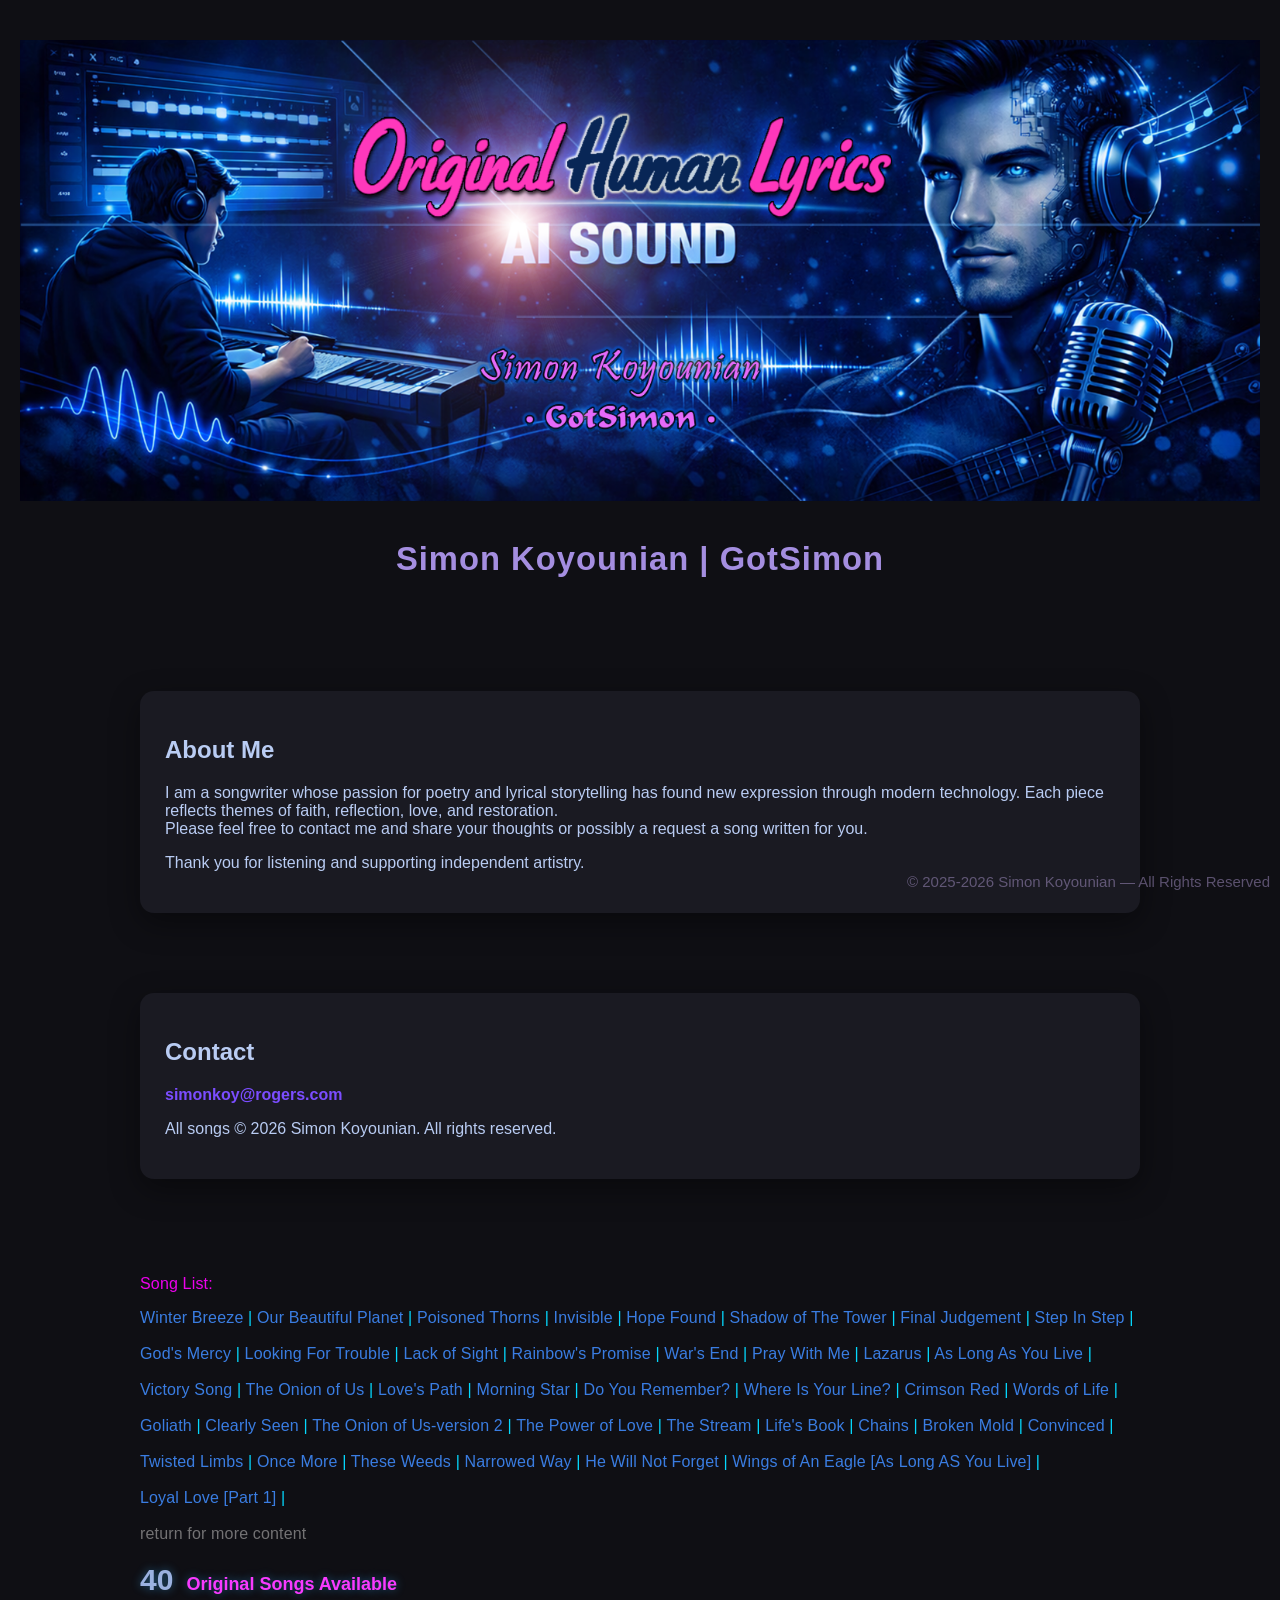
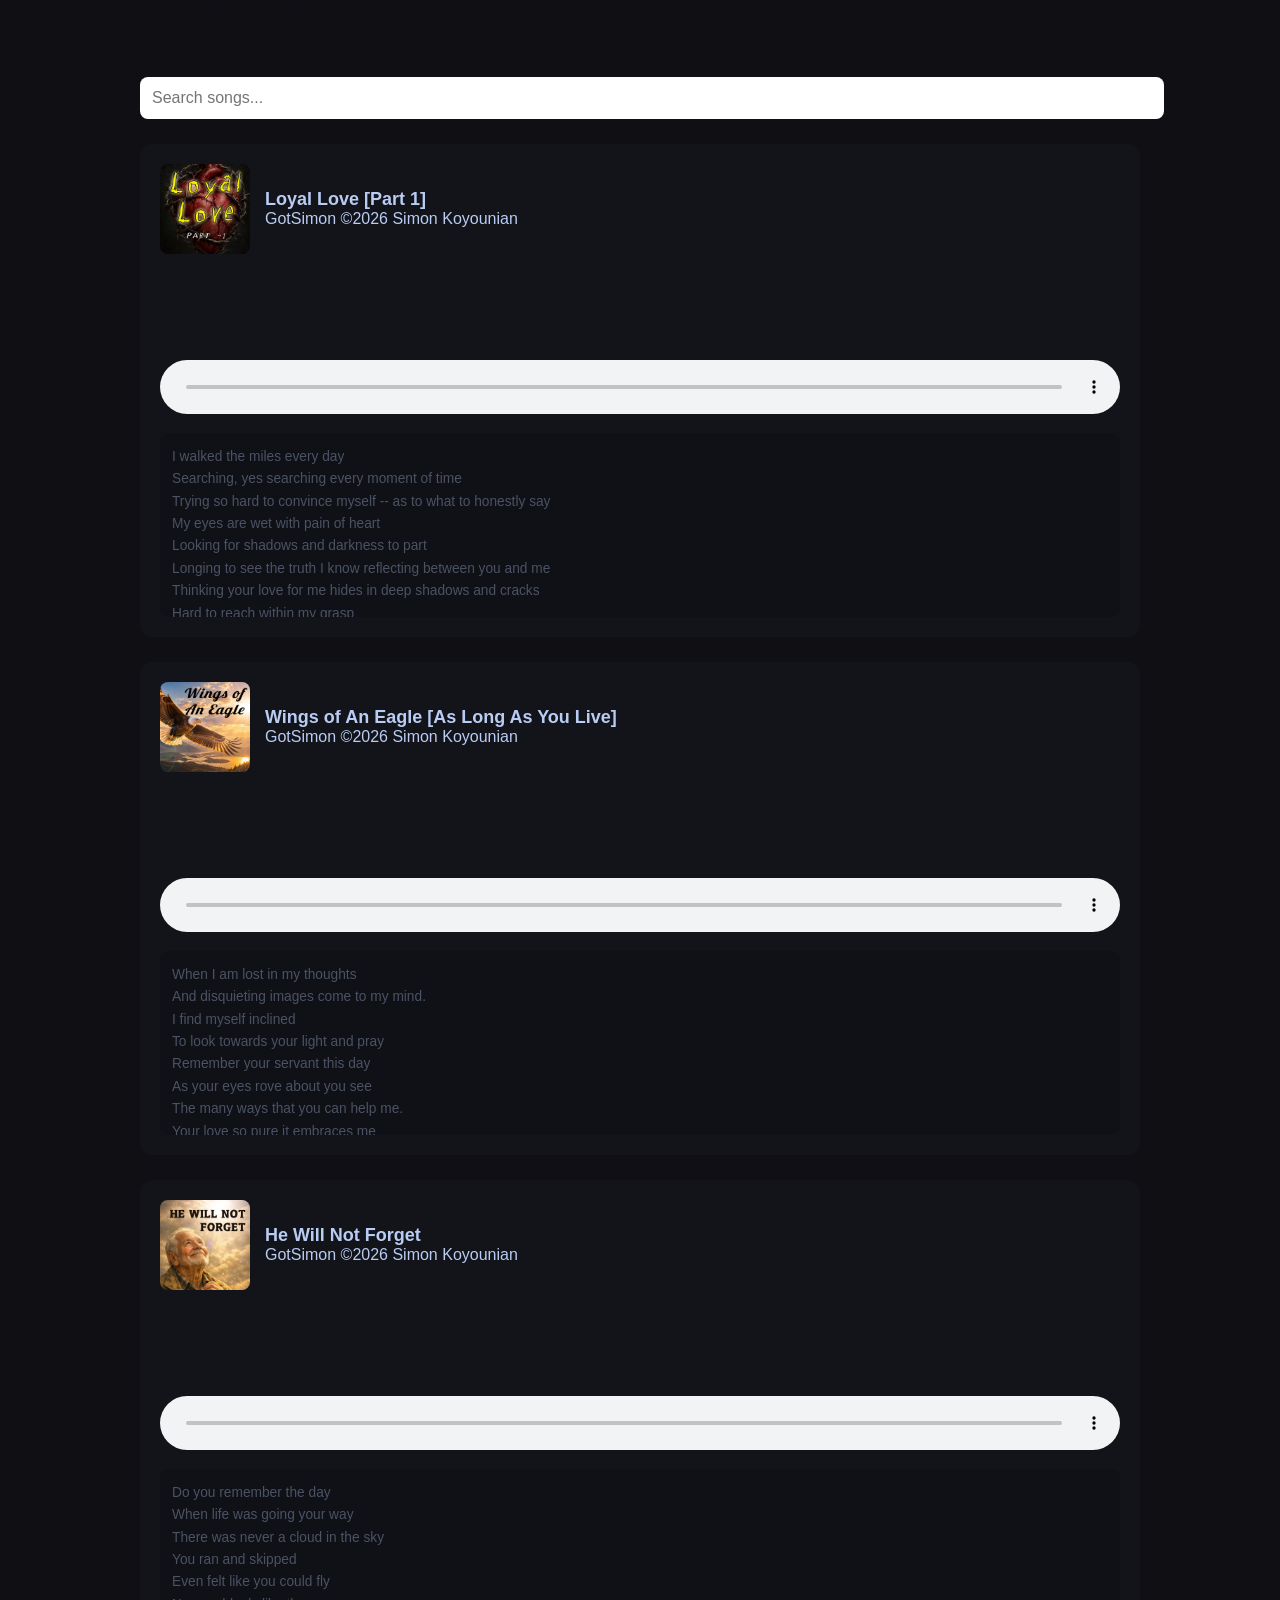
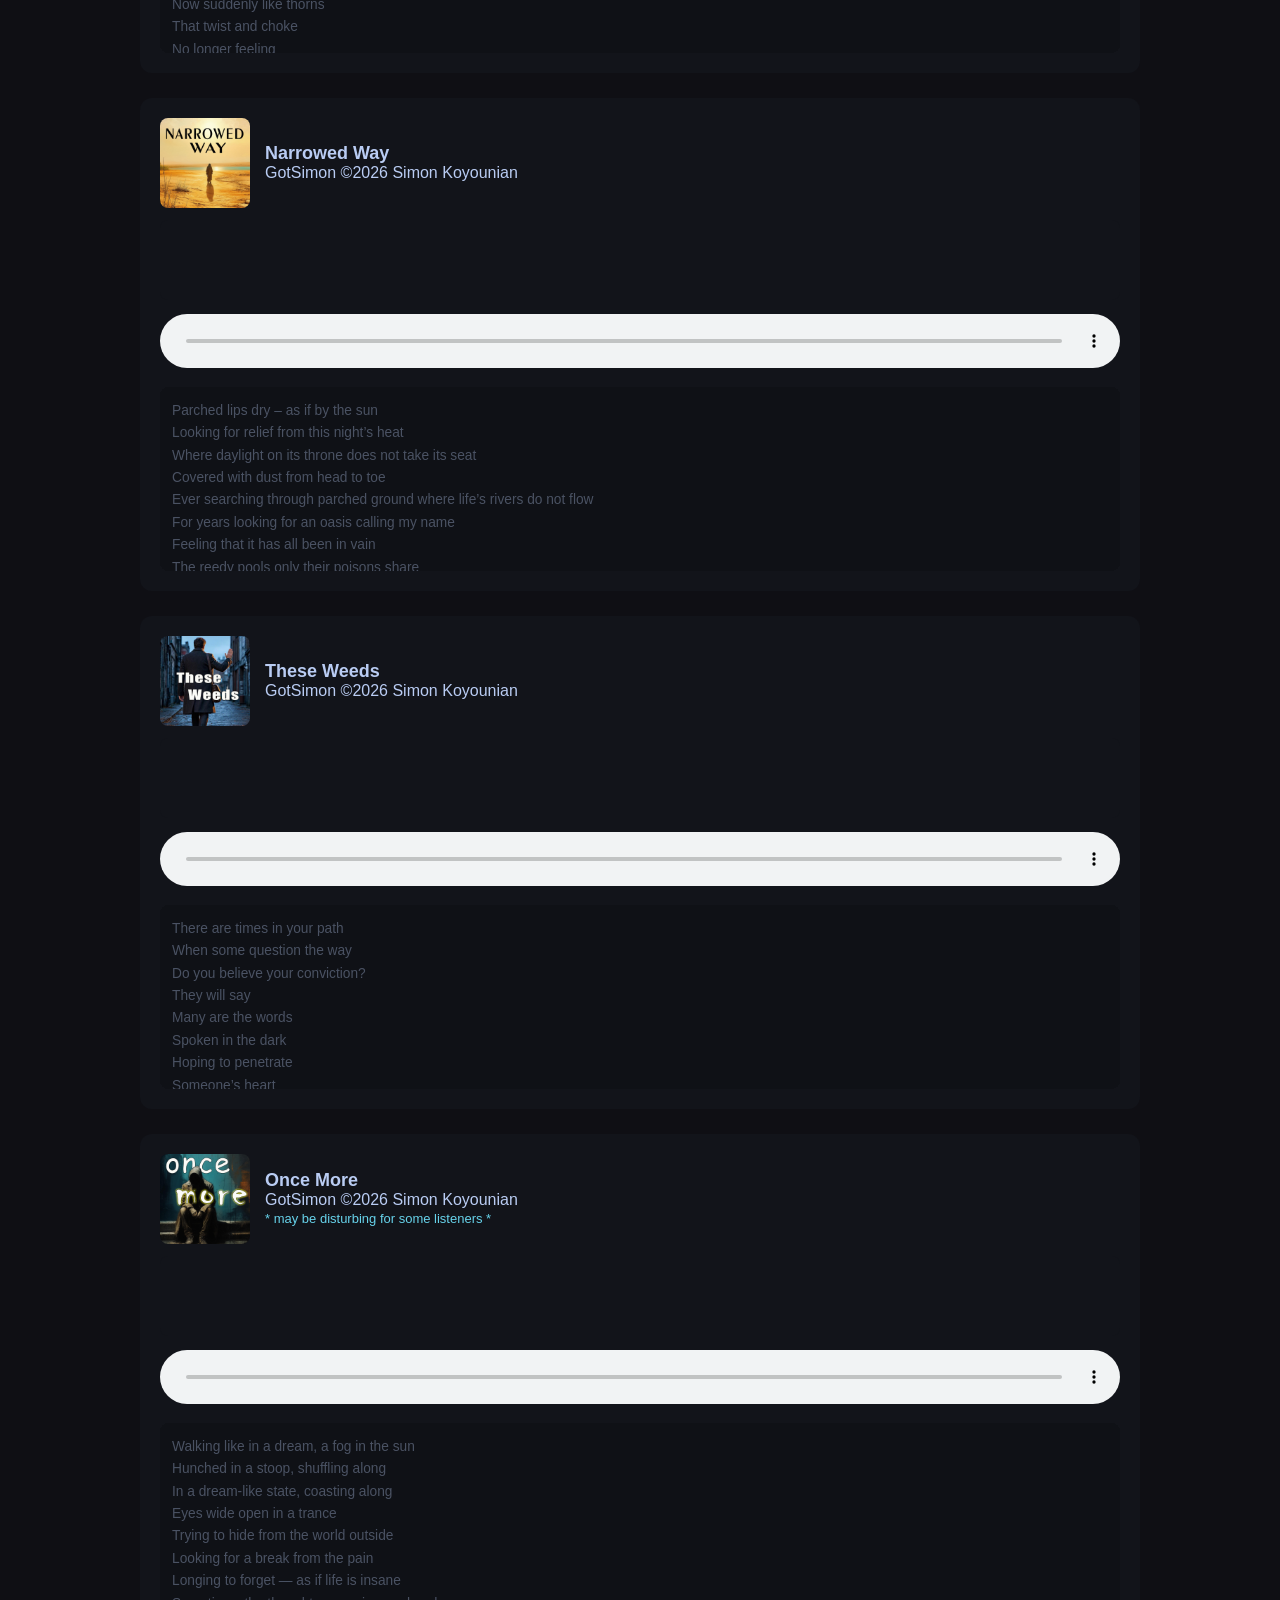
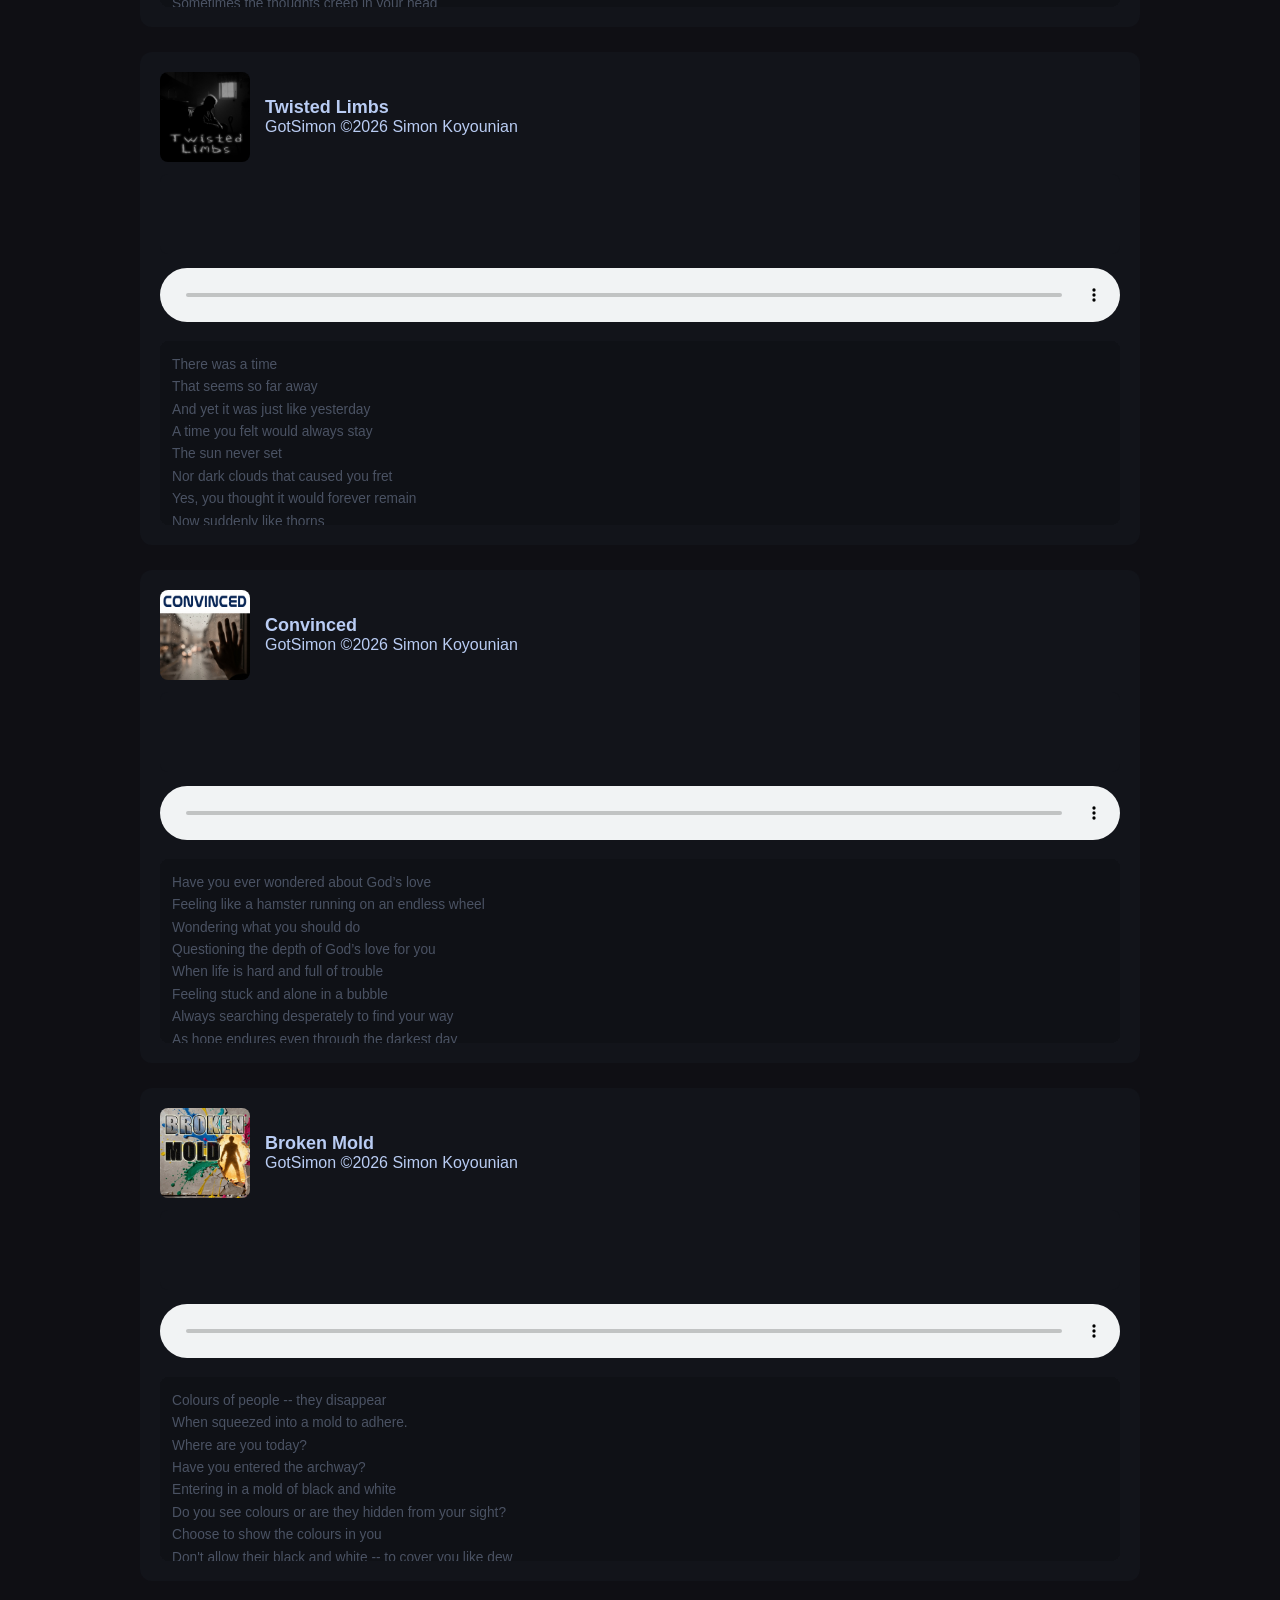
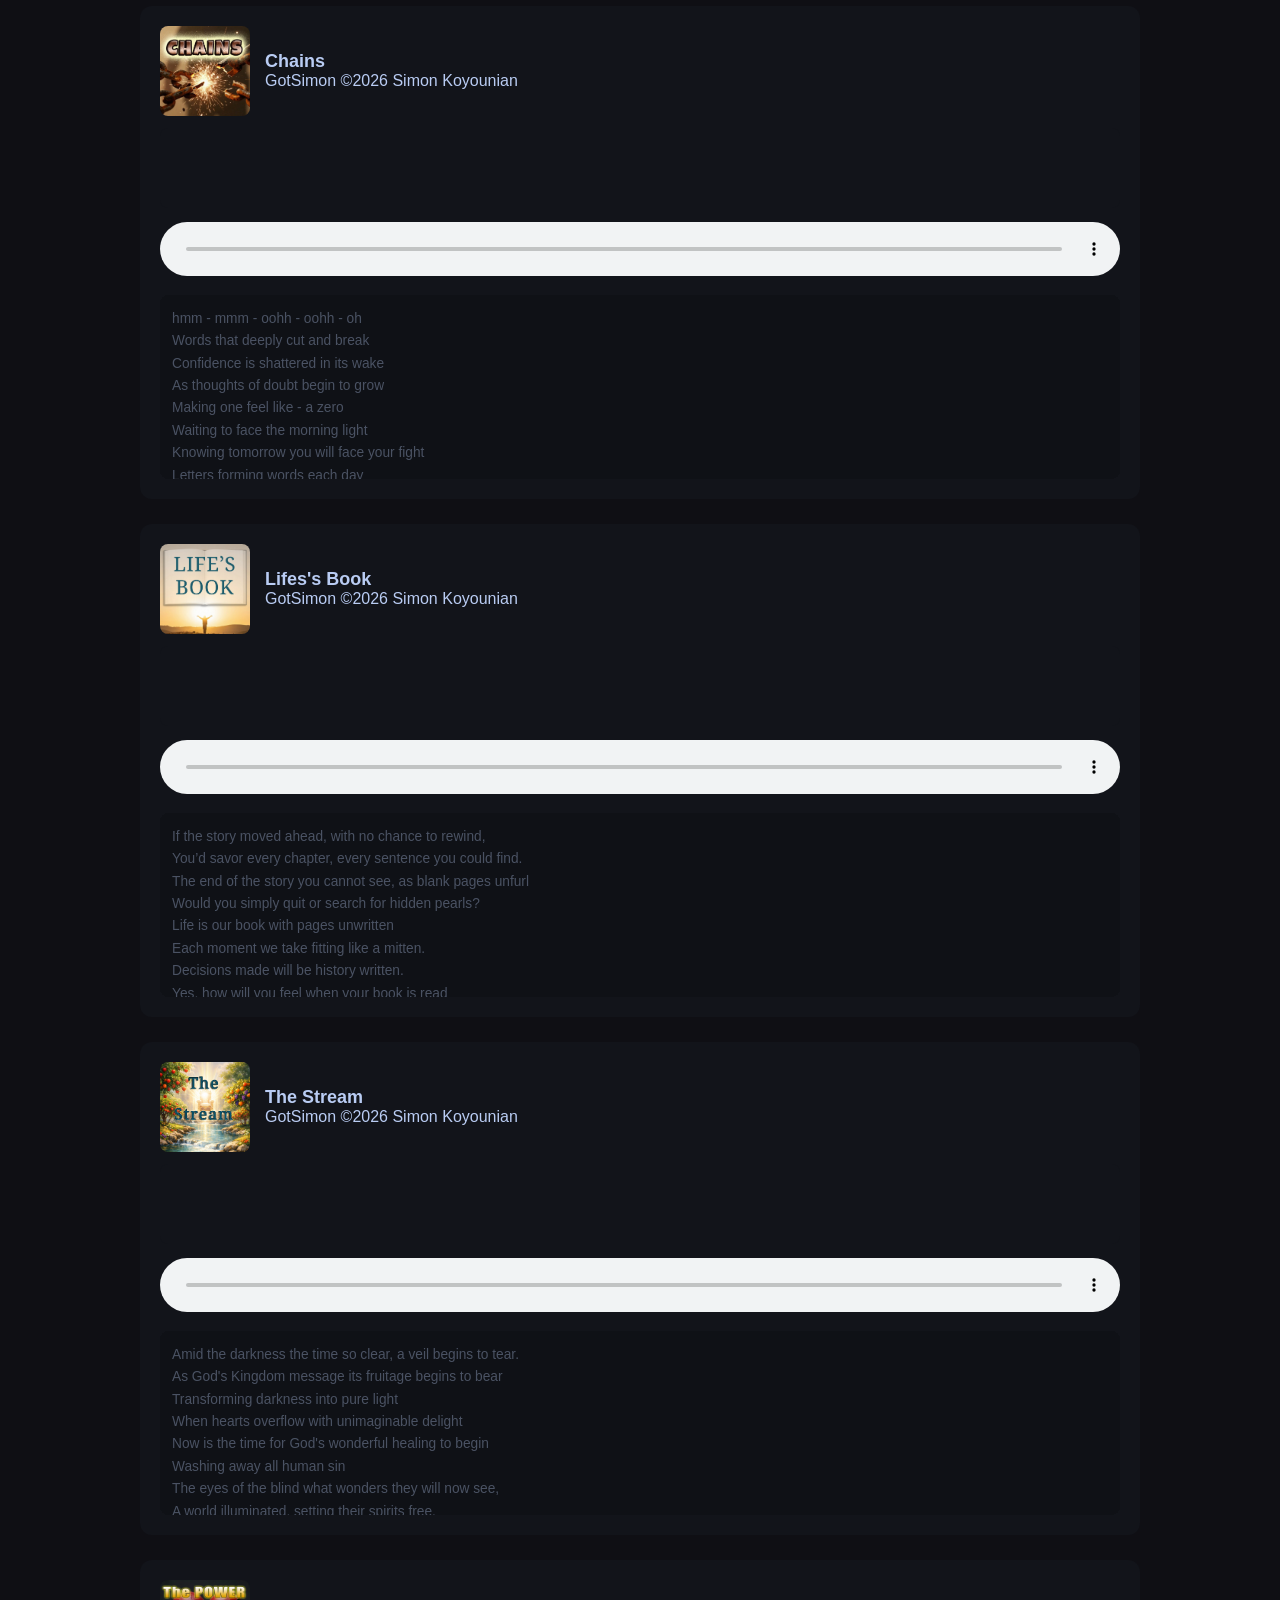
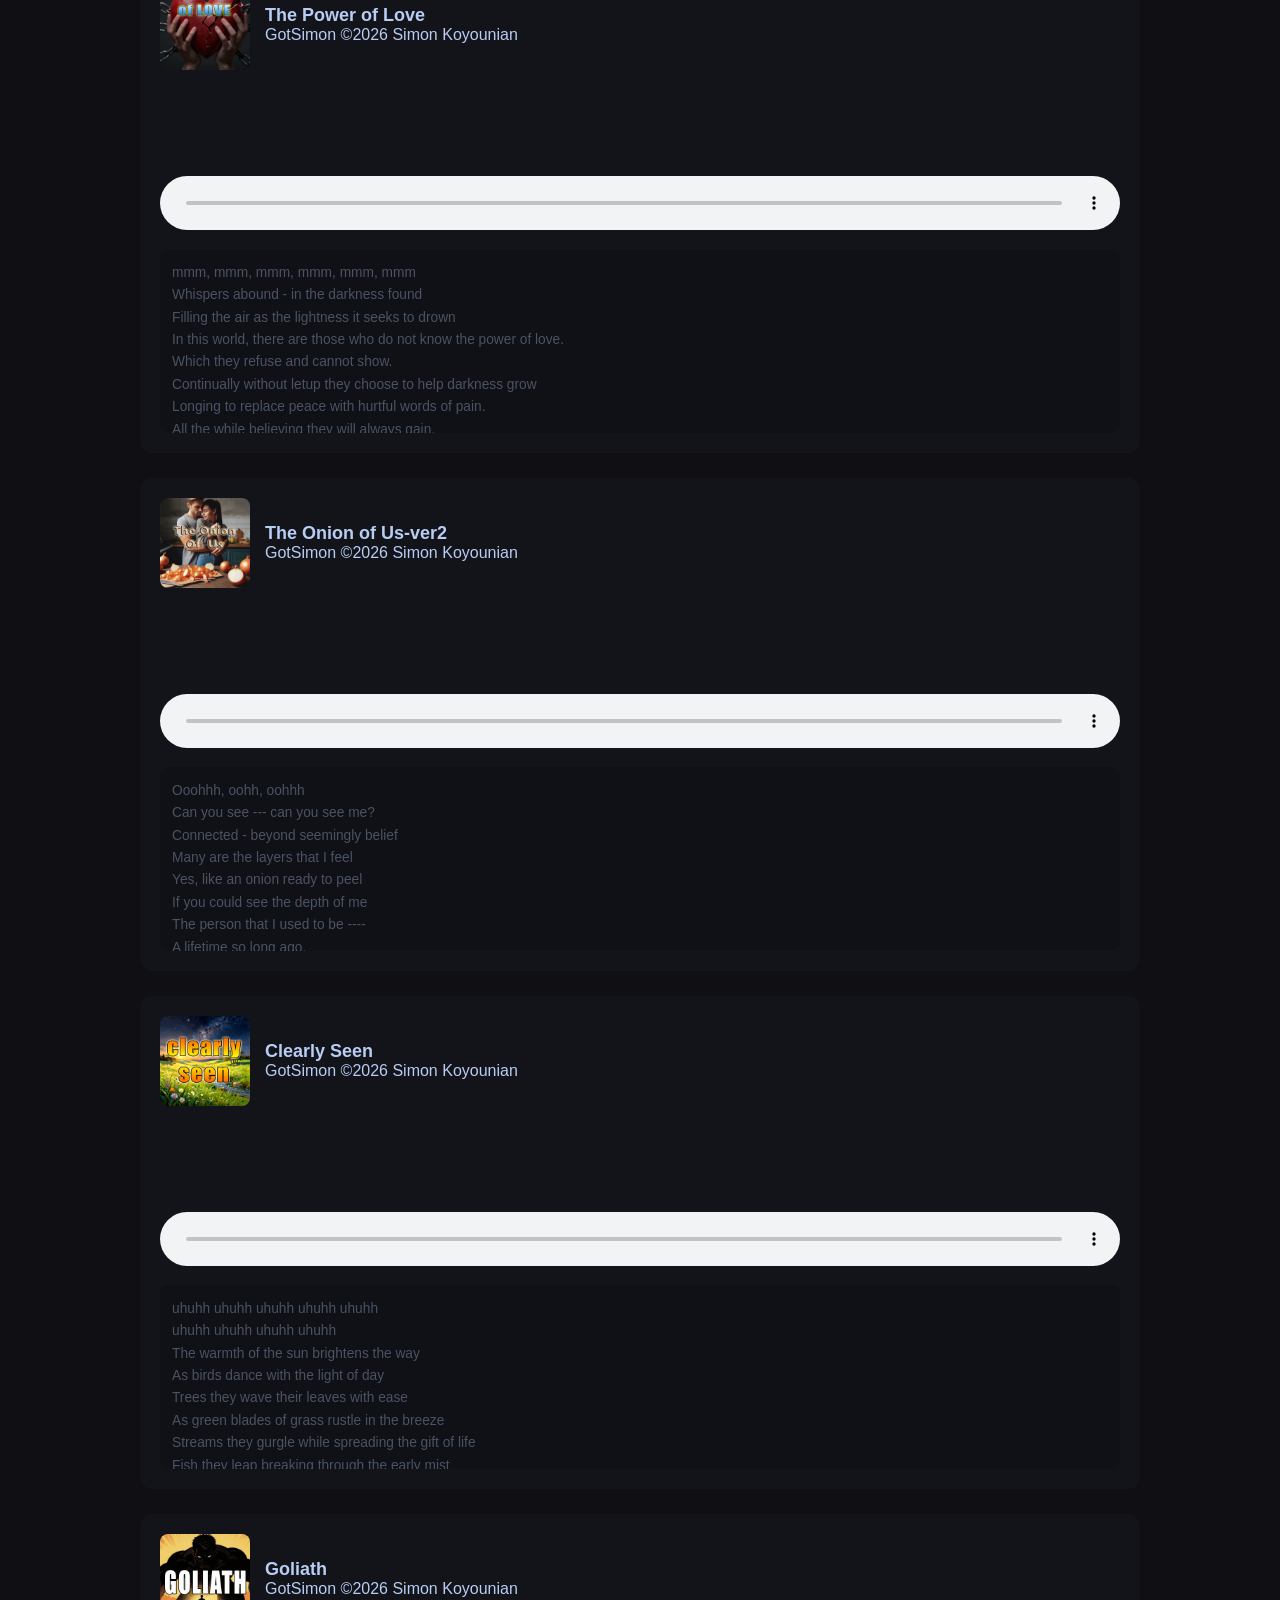
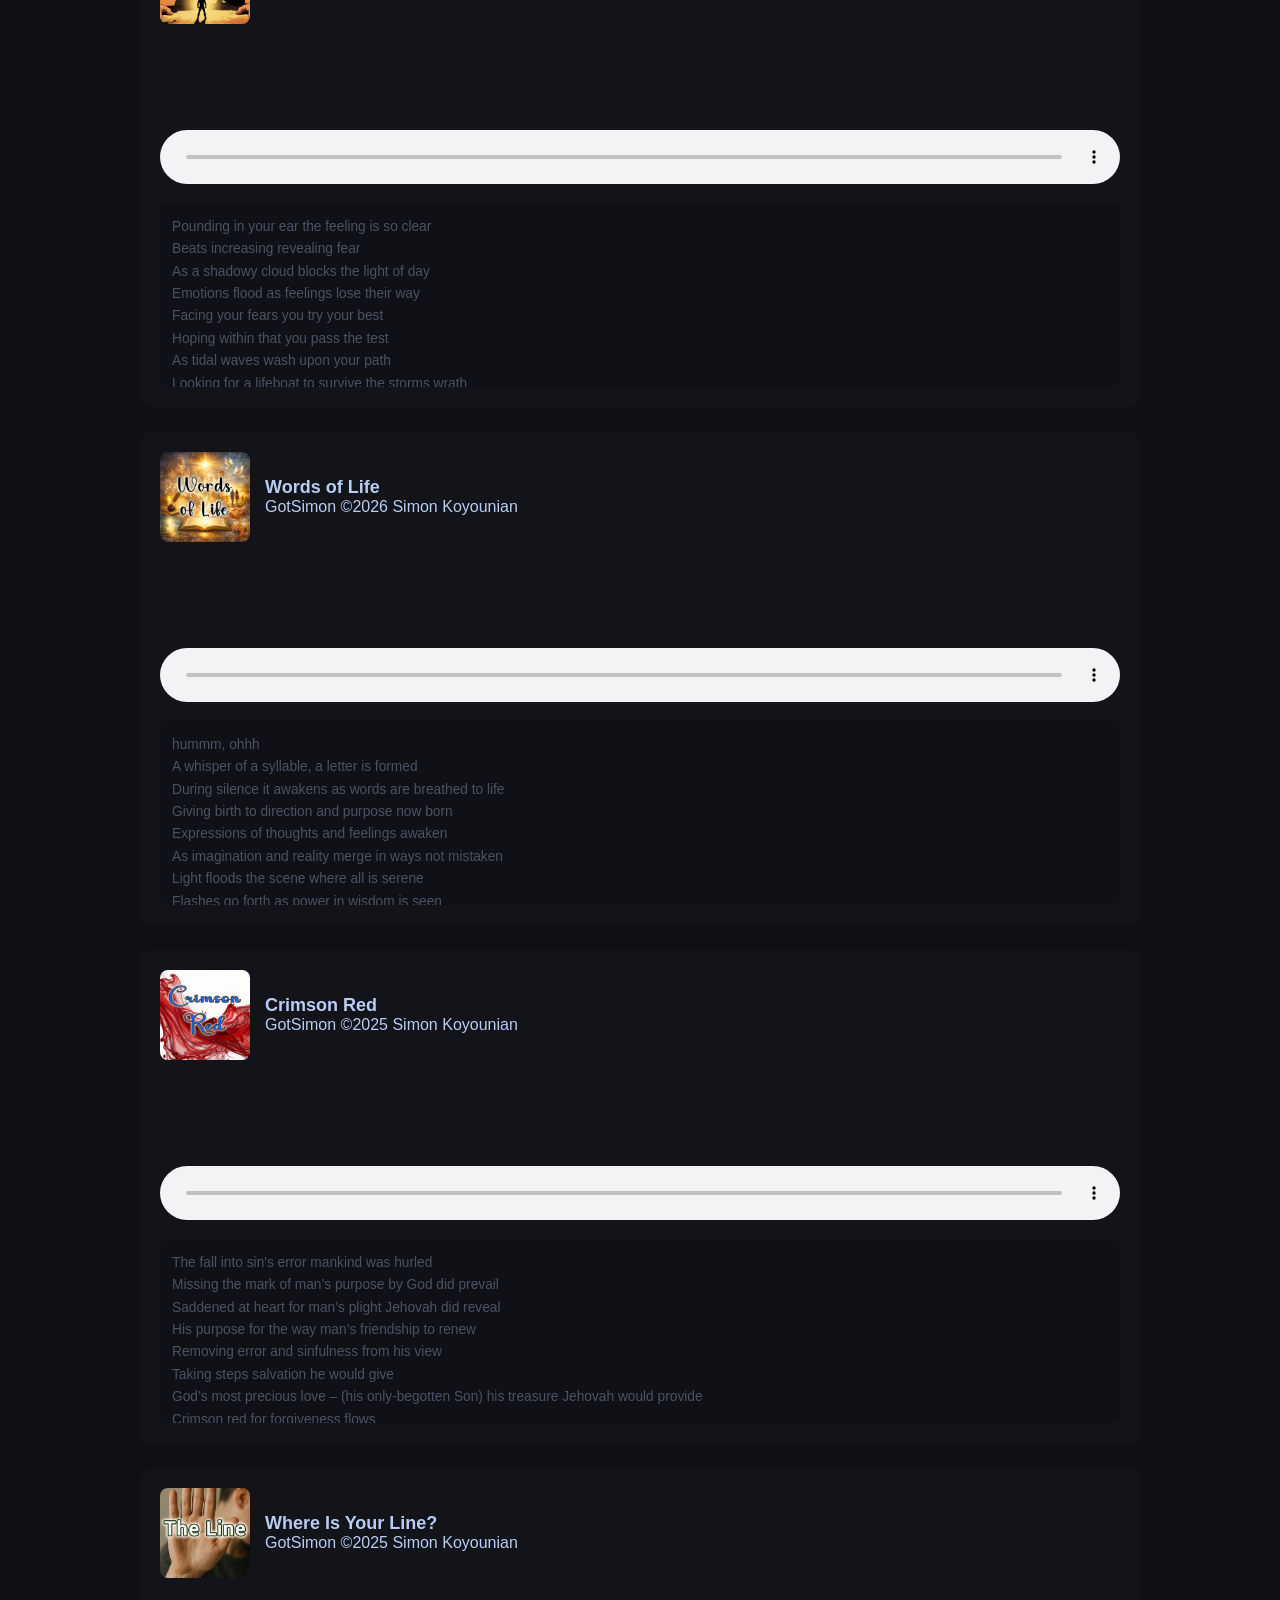
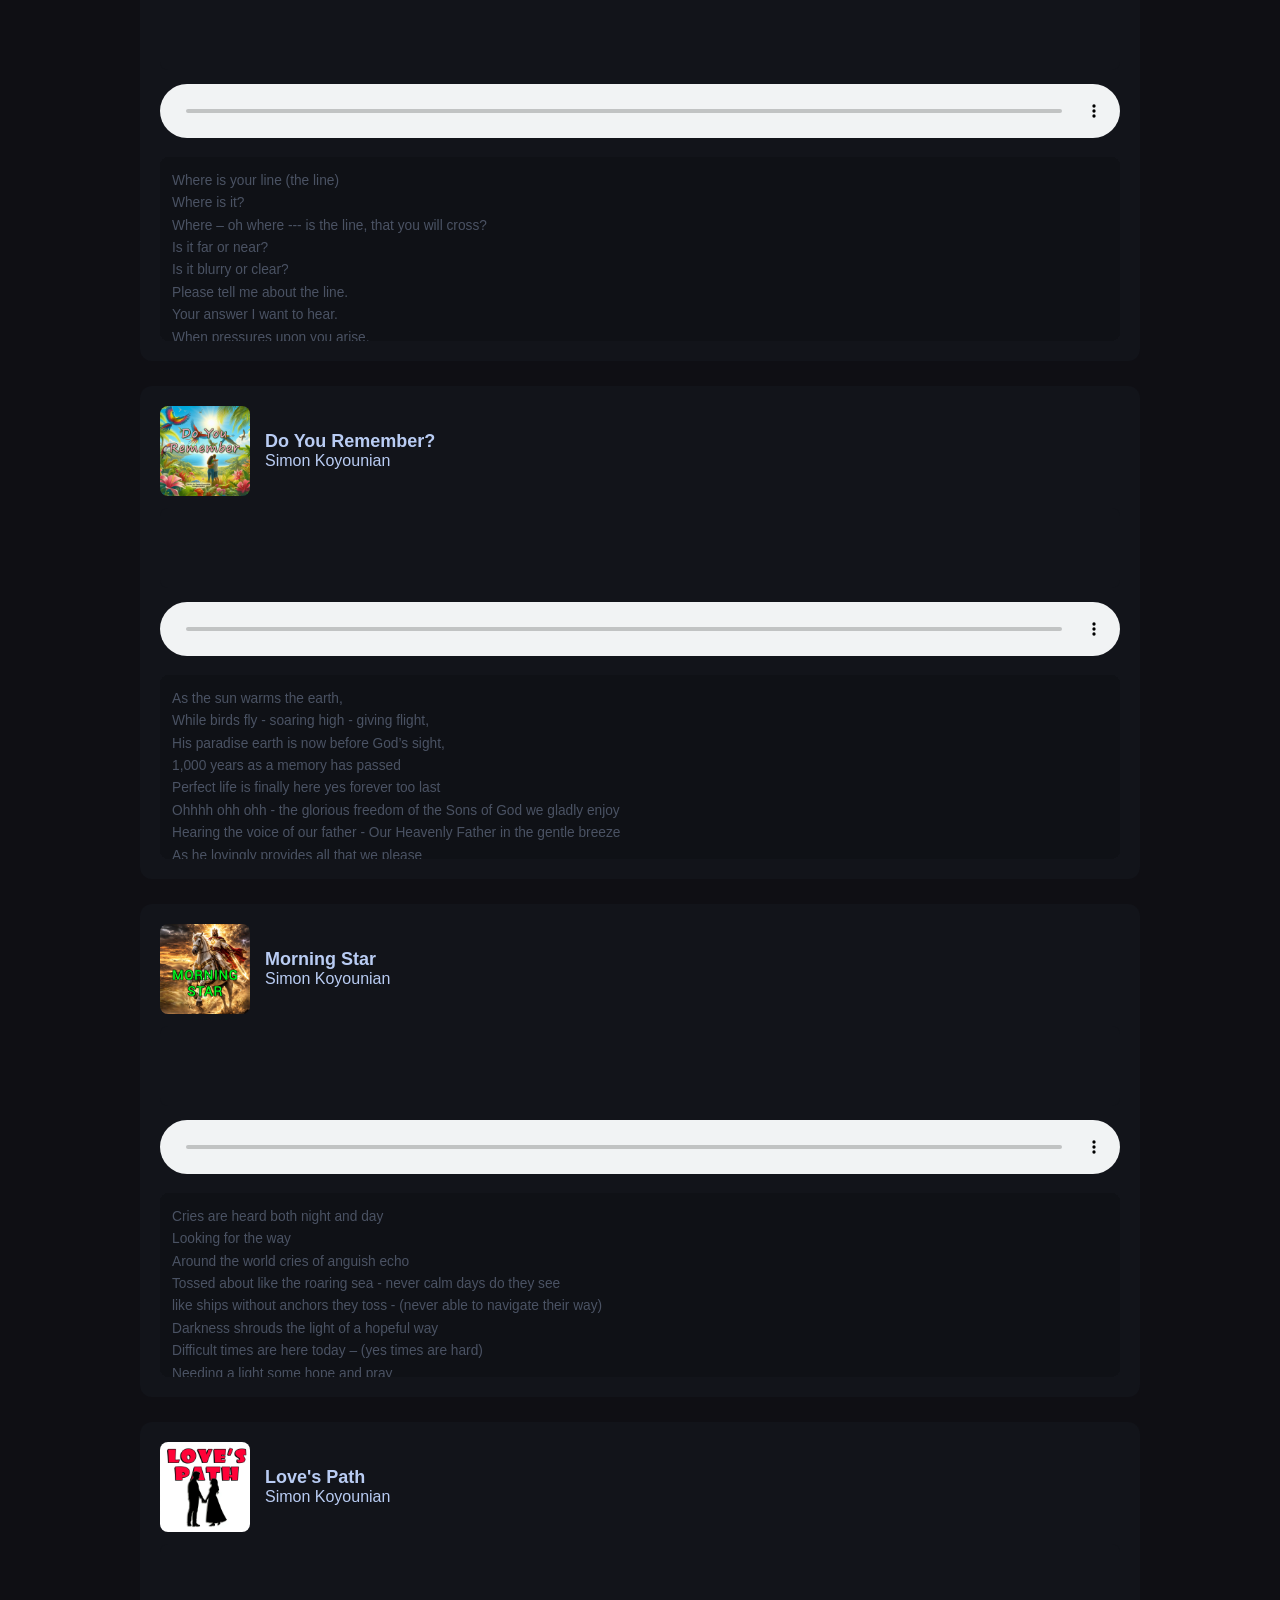
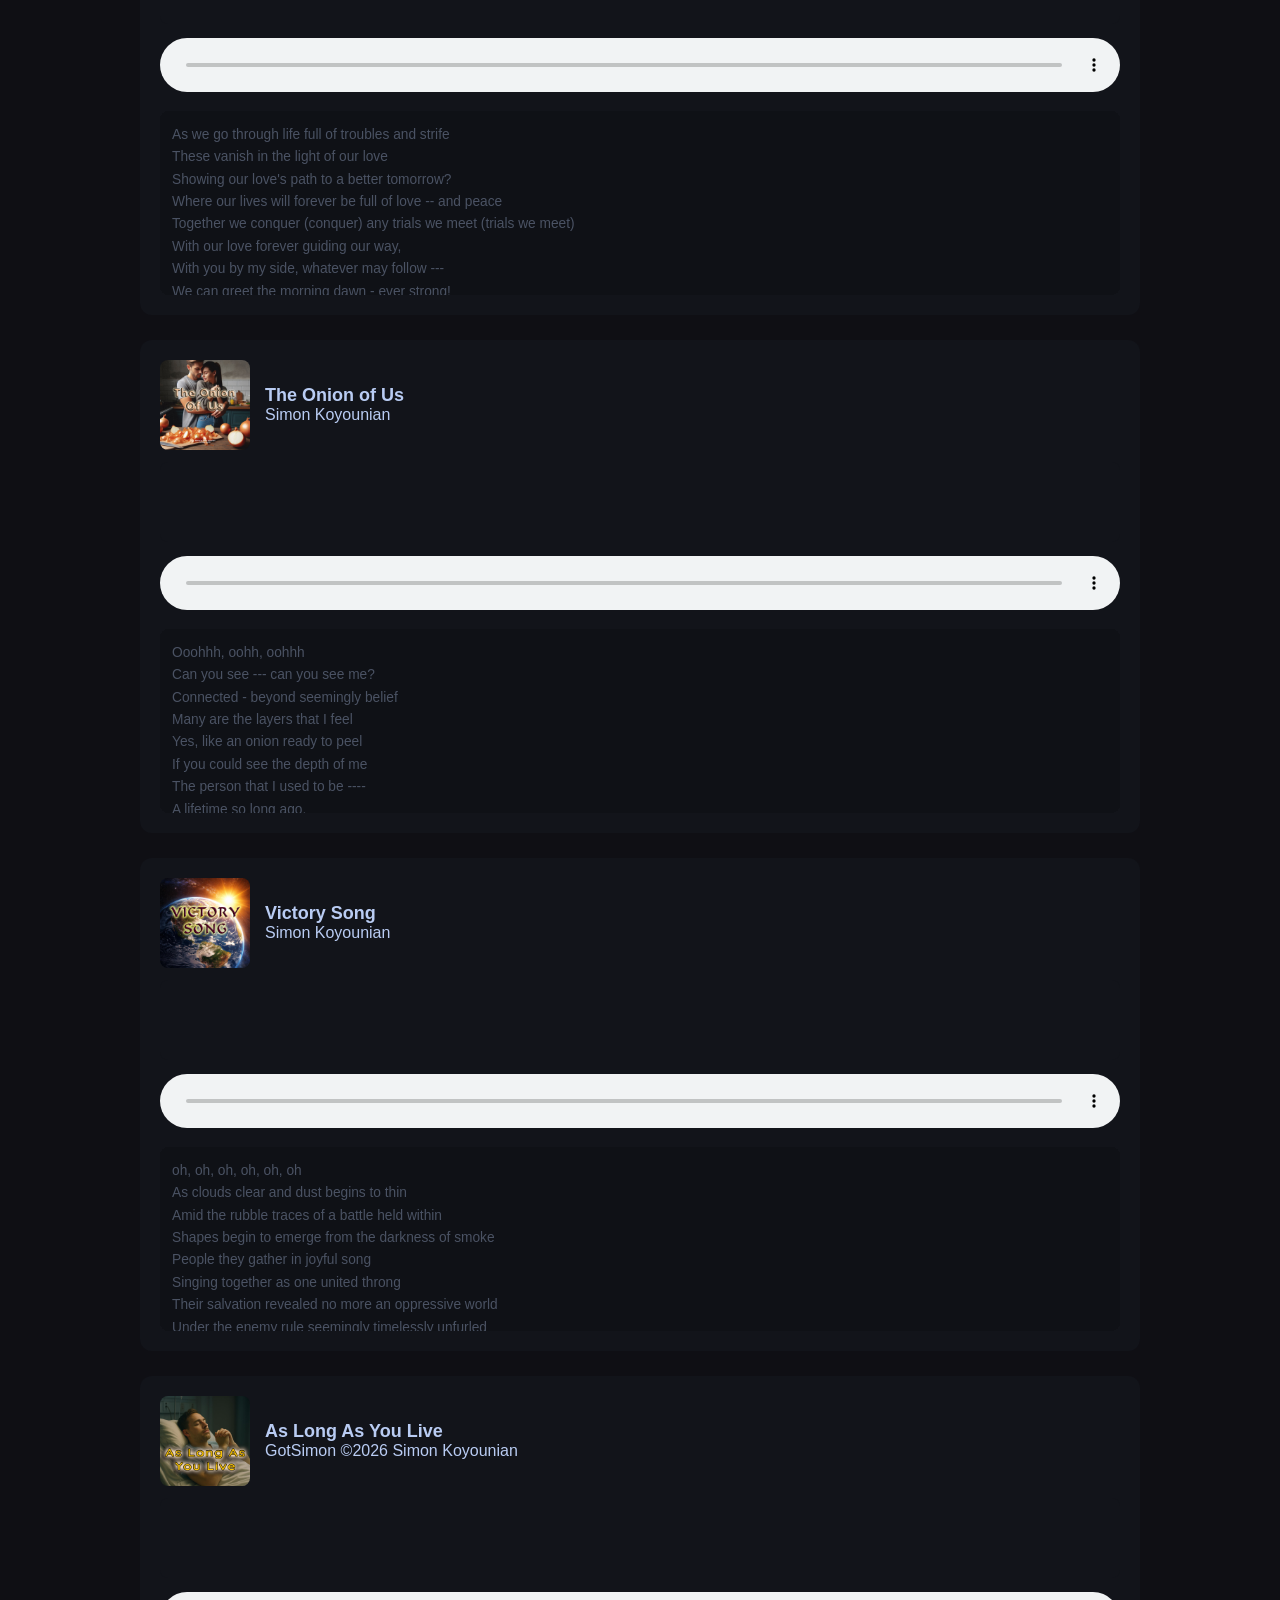
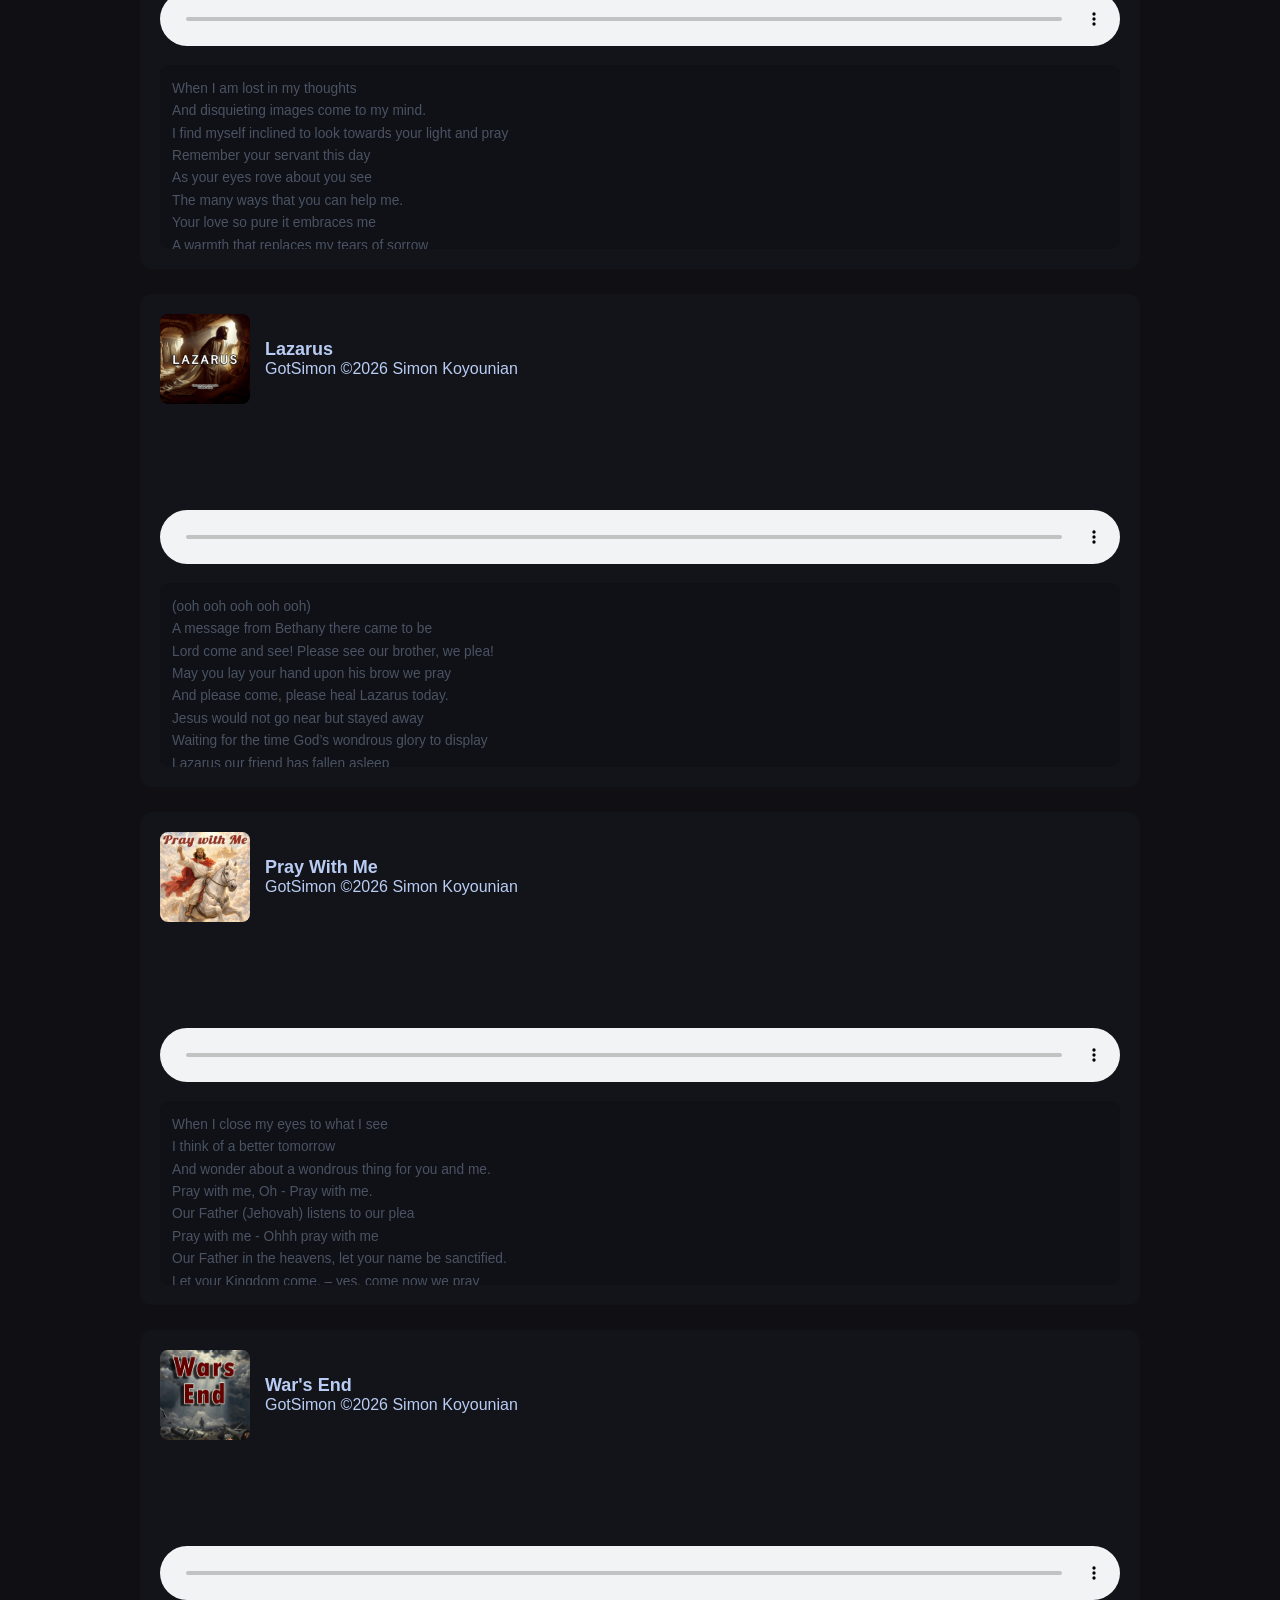
<file: index.html>
<!DOCTYPE html>
<html lang="en">
<head>
<meta charset="UTF-8">
<meta name="viewport" content="width=device-width, initial-scale=1.0">
<title>Simon Koyounian | Music + Songs with Lyrics</title>
<link rel="icon" type="image/x-icon" href="images/favicon.ico">
<link rel="stylesheet" href="css/style.css">
<meta charset="UTF-8">
<meta name="viewport" content="width=device-width, initial-scale=1.0">

<meta name="description" content="Listen to original & inspiring Christian theme songs and daily living songs with synchronized lyrics. A clean music player featuring Bible-based songs, uplifting messages, and easy navigation.">

<meta name="keywords" content="Daily living songs,Christian music, Bible songs, Christian lyrics, Bible teachings, faith music, scripture songs">

<meta name="author" content="Simon Koyounian">

<meta name="robots" content="index, follow">

<style>
#visitorCounter{
    text-align:center;
    margin-top:15px;
    color:#3ab0ff;
    font-size:14px;
}
</style>



</head>
<body>

<header><img src="images/default.png" alt="Logo for GotSimon" width="100%" height="100%">
    <!--<img src="images/logo.png" alt="Logo for GotSimon" width="200px" height="100%">--> <br> <h3>Simon Koyounian | GotSimon</h3></header>


<!-- =========================================================
     FEATURED HERO SONG SECTION
     Edit song title, image, audio, and description here
========================================================= -->
<!--
<section class="featured-hero">

    <div class="hero-card">



        <div class="hero-image">
            <img src="images/Broken-Mold.jpg" 
                 alt="Featured Song Cover">
        </div>

        <div class="hero-content">

            <h1>Featured Song:</h1>
            
            <h3>© 2026Simon Koyounian | GotSimon</h3>
            <hr>

            <p>
                The song uses <strong>colour vs. black and white</strong> imagery to represent the contrast between individuality and conformity - when people are pressured to fit into molds. Highlighting self-expression and authenticity, the lyrics convey a message of hope, courage and empowerment, urging listeners to embrace their true selves and resist <i><strong>"personal limitations imposed by others"</strong></i> pressuring to conform.
            </p>

            <audio id="featuredAudio" controls preload="metadata">
    <source src="audio/Broken Mold - By GotSimon ©2026 Simon Koyounian.mp3" type="audio/mpeg">
    Your browser does not support the audio element.
</audio>
<button onclick="showFeaturedLyrics()">
    View Lyrics
</button>

        </div>

    </div>

</section>

<!-- =====================================
 SHOW LYRICS
===================================== -->
<!--<section id="featuredLyrics" class="lyrics-box">

<h2>Featured Song Lyrics</h2>
<hr>

    <div id="lyricsContainer">

        <p class="lyric" data-time="12">
            Colours of people -- they disappear
        </p>

        <p class="lyric" data-time="20">
            When squeezed into a mold to adhere.
        </p>
        <p class="lyric" data-time="42">
            Where are you today?
        </p>
        <p class="lyric" data-time="45">
            Have you entered the archway?
        </p>
        <p class="lyric" data-time="48">
            Entering in a mold of black and white 
        </p>
        <p class="lyric" data-time="54">
            Do you see colours or are they hidden from your sight?
        </p>
        <p class="lyric" data-time="61">
            Choose to show the colours in you
        </p>
        <p class="lyric" data-time="68">
            Don't allow their black and white -- to cover you like dew
        </p>
        <p class="lyric" data-time="76">
             True friends don't judge, ---
        </p>
        <p class="lyric" data-time="79">
            They see the colours of you
        </p>
        <p class="lyric" data-time="83">
            Refusing to freeze you like crazy glue
        </p>
        <p class="lyric" data-time="89">
           Not squeezing you into a mold, where colours do not unfold
        </p>
        <p class="lyric" data-time="96">
            Refusing to wear a blindfold
        </p>
        <p class="lyric" data-time="102">
            Allowing your bright colours to break through
        </p>
        <p class="lyric" data-time="110">
            Pushing aside the black and white from their sight!
        </p>
        <p class="lyric" data-time="120">
           Believe in yourself when others may doubt.
        </p>
        <p class="lyric" data-time="124">
            Remember to feel what it's all about.
        </p>
        <p class="lyric" data-time="127">
            In a world of colours the mold you must break!
        </p>
        <p class="lyric" data-time="130">
            Freeing yourself to prove their mistake
        </p>
        <p class="lyric" data-time="134">
            Black and white may be their delight
        </p>
        <p class="lyric" data-time="140">
            When the light breaks forth, the time will be right!
        </p>
        <p class="lyric" data-time="148">
            True friends don't judge, ---
        </p>
        <p class="lyric" data-time="151">
            they see the colours of you
        </p>
        <p class="lyric" data-time="155">
            Refusing to freeze you like crazy glue
        </p>
        <p class="lyric" data-time="161">
            Not squeezing you into a mold where colours do not unfold
        </p>
        <p class="lyric" data-time="168">
            Refusing to wear a blindfold
        </p>
        <p class="lyric" data-time="174">
            Allowing your bright colours to break through
        </p>
        <p class="lyric" data-time="182">
           Pushing aside the black and white from their sight!
        </p>
        <p class="lyric" data-time="196">
            Ahh ahh ahh ahh ah ah ah
        </p>
        <p class="lyric" data-time="210">
            Ahh ahh ahh ahh ahh ahh ahh ahh
        </p>
        <p class="lyric" data-time="217">
            The colours of life shine in every way
        </p>
        <p class="lyric" data-time="224">
            Do you remember the day
        </p>
        <p class="lyric" data-time="229">
             When you discarded their limits that covered you like a cloak
        </p>
        <p class="lyric" data-time="236">
            Their mold of black and white you forever broke.
        </p>
       
    </div>

</section>
-->

        </p>
    </div>

</section> 

<!-- =========================================================
     ABOUT ME SECTION
     Edit text freely here
========================================================= -->
<section>
<div class="card">
<h2>About Me</h2>
<p>
I am a songwriter whose passion for poetry and lyrical storytelling
has found new expression through modern technology.
Each piece reflects themes of faith, reflection, love, and restoration.
<br> Please feel free to contact me and share your thoughts or possibly a request a song written for you.
<p>Thank you for listening and supporting independent artistry.</p>
</p>
</div>
</section>


<!-- =========================================================
     CONTACT SECTION
     Replace email or add links as desired
========================================================= -->
<section>
<div class="card contact">
<h2>Contact</h2>
<!-- =============================
 HIDE EMAIL FROM ROBOTS-->

<SCRIPT TYPE="text/javascript">
  emailE = 'rogers.com'
  emailE = ('simonkoy' + '@' + emailE)
  document.write('<A href="mailto:' + emailE + '">' + emailE + '</a>')
</script>
<NOSCRIPT>
  Email address protected by JavaScript
</NOSCRIPT>

<!-- <p>Email: <a href="mailto:simonkoy@rogers.com">sk030362@gmail.com</a></p> -->
<p>All songs © 2026 Simon Koyounian. All rights reserved.</p>
</div>
</section>
<section>
<div><p style="color:#ec01ec; text-align:left; letter-spacing: 0.01em;">Song List:</p>
<p style="color:#3a7de2; text-align:left; letter-spacing: 0.01em;">
Winter Breeze <span style="color:#05d8fd">|</span> 
Our Beautiful Planet <span style="color:#05d8fd">|</span>
Poisoned Thorns <span style="color:#05d8fd">|</span> 
Invisible <span style="color:#05d8fd">|</span> 
Hope Found <span style="color:#05d8fd">|</span> 
Shadow of The Tower <span style="color:#05d8fd">|</span>
Final Judgement <span style="color:#05d8fd">|</span> 
Step In Step <span style="color:#05d8fd">|</span> 
<br><br>
God's Mercy <span style="color:#05d8fd">|</span> 
Looking For Trouble <span style="color:#05d8fd">|</span> 
Lack of Sight <span style="color:#05d8fd">|</span> 
Rainbow's Promise <span style="color:#05d8fd">|</span>
War's End <span style="color:#05d8fd">|</span> 
Pray With Me <span style="color:#05d8fd">|</span>
Lazarus <span style="color:#05d8fd">|</span>
As Long As You Live <span style="color:#05d8fd">|</span>
<br><br>
Victory Song <span style="color:#05d8fd">|</span>
The Onion of Us <span style="color:#05d8fd">|</span>
Love's Path <span style="color:#05d8fd">|</span>
Morning Star <span style="color:#05d8fd">|</span>
Do You Remember? <span style="color:#05d8fd">|</span>
Where Is Your Line? <span style="color:#05d8fd">|</span>
Crimson Red <span style="color:#05d8fd">|</span>
Words of Life <span style="color:#05d8fd">|</span>
<br><br>
Goliath <span style="color:#05d8fd">|</span>
Clearly Seen <span style="color:#05d8fd">|</span>
The Onion of Us-version 2 <span style="color:#05d8fd">|</span>
The Power of Love <span style="color:#05d8fd">|</span>
The Stream <span style="color:#05d8fd">|</span>
Life's Book <span style="color:#05d8fd">|</span>
Chains <span style="color:#05d8fd">|</span>
Broken Mold <span style="color:#05d8fd">|</span>
Convinced <span style="color:#05d8fd">|</span>
<br><br>
Twisted Limbs <span style="color:#05d8fd">|</span>
Once More <span style="color:#05d8fd">|</span>
These Weeds <span style="color:#05d8fd">|</span>
Narrowed Way <span style="color:#05d8fd">|</span>
He Will Not Forget <span style="color:#05d8fd">|</span>
Wings of An Eagle [As Long AS You Live] <span style="color:#05d8fd">|</span>
<br><br>
Loyal Love [Part 1] <span style="color:#05d8fd">|</span>

<br>
<br>
<span style="color:#737274">return for more content</span>
</p>
</div>

   <!-- =====================================================
TOTAL SONG COUNT
Displays the total number of songs automatically.
===================================================== -->
<div class="site-stats">
    <span id="songCount">0</span>
    Original Songs Available
</div> 
</section>

<!-- =========================================================
     MUSIC SECTION
========================================================= -->
<section>

<input type="text" id="searchBar" placeholder="Search songs...">

<div id="playlist"></div>

</section>

<footer>
<!--<div id="visitorCounter">
    Visitors: Loading...
</div> -->
<span style="color:#05d8fd">
© 2026 Simon Koyounian [GotSimon] — Independent Music</span>
</footer>

<script>

/* =========================================================
   GLOBAL VARIABLES
========================================================= */

let currentAudio = null;
let audioPlayers = [];
let autoAdvanceTimer = null;
let playlistStarted = false;

/* =========================================================
   SONG DATABASE
   Add unlimited songs here.
========================================================= */

const songs = [

/* NEW SONG AT TOP ###################################*/
{
title:"Loyal Love [Part 1]",
artist:"GotSimon ©2026 Simon Koyounian",
thumbnail:"images/LoyalLove-Part1.png",
audio:"audio/Loyal Love - By GotSimon_©2026_SimonKoyounian.mp3",
lyrics:`
[00:14] I walked the miles every day
[00:18] Searching, yes searching every moment of time
[00:27] Trying so hard to convince myself -- as to what to honestly say
[00:39] My eyes are wet with pain of heart
[00:43] Looking for shadows and darkness to part
[00:46] Longing to see the truth I know reflecting between you and me

[00:53] Thinking your love for me hides in deep shadows and cracks
[01:00] Hard to reach within my grasp
[01:06] Is there anyone who feels this way?
[01:09] For year after year, I plead my case
[01:13] Does anyone hear my tears of pain

[01:19] Am I worthy of the love that others have
[01:25] Removing this deep thing that makes me sad
[01:31] Only what is shown – a lonely path covered in shadowy crag’s
[01:38] Feeling hollow like an empty shell
[01:42] Knowing others feel your love

[01:44] But tell me please how to know the reality of your loyal love
[01:51] Please help me now for I am broken and frail
[01:57] Convince my heart your love for me will never fail

[02:04] Seeking your loyal love so warm and true
[02:10] Wanting not only to give my heart to you
[02:17] But also to be convinced of what you know

[02:23] That your love for me can only grow
[02:29] Help me to fill this void I feel inside
[02:36] Am I worthy of the love that others have
[02:43] Removing this deep thing that makes me sad
[02:49] Only what is shown – a lonely path covered in shadowy crag’s
[02:56] Feeling hollow like an empty shell
[02:59] Knowing others feel your love

[03:05] For year after year, I plead my case
[03:08] Does anyone hear my tears of pain
[03:12] Thinking your love for me hides in deep shadows and cracks
[03:19] Hard to reach within my grasp

[03:27] But tell me please how to know the reality of your loyal love
[03:34] Please help me now for I am broken and frail
[03:40] Convince my heart your love for me will never fail
[03:47] Seeking your loyal love so warm and true
[03:54] Wanting not only to give my heart to you
[04:00] But also to be convinced of what you know
[04:07] That your love for me can only grow
[04:14] Help me to fill this void -- I feel inside

[04:27] Finally pushing all doubts aside
`
},

{
title:"Wings of An Eagle [As Long As You Live]",
artist:"GotSimon ©2026 Simon Koyounian",
thumbnail:"images/WingsOfAnEagle.png",
audio:"audio/Wings of an Eagle -III- By GotSimon ©2026 Simon Koyounian.mp3",
lyrics:`
[00:16] When I am lost in my thoughts
[00:19] And disquieting images come to my mind.
[00:25] I find myself inclined
[00:28] To look towards your light and pray

[00:32] Remember your servant this day
[00:39] As your eyes rove about you see
[00:42] The many ways that you can help me.
[00:44] Your love so pure it embraces me
[00:50] A warmth that replaces my tears of sorrow
[00:55] Bringing to mind thoughts of a beautiful tomorrow.

[01:02] When life will be more than I can imagine
[01:08] A time to run and leap for joy
[01:11] No more will my heart be filled with sorrow

[01:19] Oh Jehovah - my God I pray
[01:23] Even when I am laid low, I know where you are
[01:29] Never far you tightly hold my hand
[01:33] Always here to comfort me
[01:36] Forever by my side you promise to stay.

[01:45] Yes, Jehovah, I know your promise.
[01:50] Your unfailing true companionship in loyal love you give
[01:56] Never will you forget my devotion as long as you live
[02:03] Continue to carry me on the wings of an eagle
[02:07] As my strength you daily renew!

[02:14] As I rely on your strong arm of salvation
[02:19] My heart will always be bonded to you
[02:24] May your wondrous Spirit cause me to become
[02:30] What I need for this day

[02:35] Oh Jehovah - my God I pray
[02:40] Even when I am laid low, I know where you are
[02:46] Never far you tightly hold my hand
[02:50] Always here to comfort me
[02:53] Forever by my side you promise to stay.

[02:58] Oh Jehovah - my God I pray
[03:02] Even when I am laid low, I know where you are
[03:08] Never far you tightly hold my hand
[03:12] Always here to comfort me
[03:15] Forever by my side you promise to stay
[03:20] Never will you forget my devotion as long as you live
[03:27] Yes, my God remember me this day.

[03:32] Oh Jehovah - my God I pray oh oh oh
[03:37] Oh Jehovah - my God I pray (oooh)
[03:43] Even when I am laid low, I know where you are
[03:48] Never far you tightly hold my hand
[03:53] Always here to to comfort me
[03:59] Forever by my side you promise to stay.

[04:05] Never will you forget my devotion as long as you live
[04:12] Yes, my God remember me this day.
[04:21] Today and tomorrow ....
[04:27] I pray.
`
},

{
title:"He Will Not Forget",
artist:"GotSimon ©2026 Simon Koyounian",
thumbnail:"images/HeWill Not Forget.png",
audio:"audio/He Will Not Forget - By GotSimon©2026-Simon Koyounian.mp3",
lyrics:`
[00:14] Do you remember the day
[00:21] When life was going your way
[00:27] There was never a cloud in the sky
[00:30] You ran and skipped
[00:34] Even felt like you could fly

[00:40] Now suddenly like thorns
[00:43] That twist and choke
[00:47] No longer feeling
[00:50] Like that mighty oak
[00:54] Afraid of heights
[00:57] And terrors in the street
[01:01] No longer confident
[01:05] Are your feet

[01:09] Like grasshoppers dragging itself around
[01:15] Amid the almond tree blossoms
[01:18] White‑headedness of old age abounds
[01:22] Where is the youth
[01:24] That fled on by
[01:27] Leaving behind
[01:32] A mournful cry

[01:37] As aching hearts
[01:40] They plead for peace
[01:44] Not knowing how
[01:46] To find release
[01:50] Taken by the hand
[01:54] And lead this way
[01:58] Not knowing how
[02:00] To break away

[02:04] Knuckles bent
[02:06] And twisted in place
[02:11] Showing tears
[02:14] On the face
[02:17] Why do I try?
[02:20] They may often question
[02:25] When all attempts
[02:28] Lead to depression

[02:33] But wait and remember
[02:34] Your time well spent
[02:36] Giving your all to God
[02:38] You would not bend
[02:40] Continually praying
[02:41] To do your part
[02:43] Serving with all your heart
[02:46] His name to others
[02:50] Always willing to impart

[02:54] Jehovah your God
[02:57] Is righteous and just
[03:01] He will not forget
[03:03] The love you showed
[03:05] His name
[03:08] Still in your heart
[03:10] Has abode

[03:13] He will not forget
[03:17] The love you showed
[03:20] Jehovah your God
[03:24] Is righteous and just
[03:28] His name
[03:33] Still in your heart
[03:37] Has abode
`
},

{
title:"Narrowed Way",
artist:"GotSimon ©2026 Simon Koyounian",
thumbnail:"images/NarrowedWay.png",
audio:"audio/Narrowed Way -ll- By GotSimon - ©2026-Simon Koyounian.mp3",
lyrics:`
[00:24] Parched lips dry – as if by the sun
[00:32] Looking for relief from this night’s heat
[00:37] Where daylight on its throne does not take its seat

[00:48] Covered with dust from head to toe
[00:55] Ever searching through parched ground where life’s rivers do not flow
[01:04] For years looking for an oasis calling my name
[01:12] Feeling that it has all been in vain
[01:21] The reedy pools only their poisons share
[01:26] As rotten fruits they bear
[01:29] Not quenching the thirst that overwhelms
[01:33] Leaving desperation that it hems

[01:38] Not finding truth wherever you search
[01:43] Only to find death on its perch
[01:46] Walking about as if dead
[01:50] Not knowing what truly lies ahead
[01:55] Oh yes broad and spacious this desert land
[01:59] Ever seeking life at every bend
[02:03] Where is the truth of life?
[02:05] Asking each day
[02:07] Longing to find the narrowed way

[02:15] Yes! --- look over here (and over there)!
[02:19] Do you now see Jehovah God's loving care?
[02:23] Yes --- Finally relief and joy you will sow
[02:26] Because the truth you will hear and you will know
[02:31] As waters around you begin to flow

[02:40] No more will dry land -- be your reward
[02:48] Finding the truth God will instill

[02:57] Not finding truth wherever you search
[03:01] Only to find death on its perch
[03:05] Walking about as if dead
[03:09] Not knowing what truly lies ahead
[03:13] Oh broad and spacious the desert land
[03:18] Ever seeking life at every bend
[03:21] Where is the truth of life I ask each day
[03:26] Longing to find the narrowed way

[03:33] Yes look over here (and over there)
[03:37] You finally see Jehovah God's loving care
[03:42] Yes --- Finally relief and joy you will sow
[03:45] The truth you will hear and you will know
[03:50] No more will dry land -- be your reward
[03:59] The truth God -- will instill
`
},

{
title:"These Weeds",
artist:"GotSimon ©2026 Simon Koyounian",
thumbnail:"images/TheseWeeds.png",
audio:"audio/These Weeds - By GotSimon-©2026 Simon Koyounian (1).mp3",
lyrics:`
[00:23] There are times in your path
[00:26] When some question the way
[00:30] Do you believe your conviction?
[00:35] They will say
[00:38] Many are the words
[00:41] Spoken in the dark
[00:45] Hoping to penetrate
[00:49] Someone’s heart
[00:52] Beware of these wolves
[00:57] In sheep’s attire
[01:01] Roaring like a lion
[01:04] Sparking a fire

[01:09] Hiding shadows
[01:10] Within their heart
[01:11] Not allowing the truth
[01:14] To truly spark
[01:16] Have you heard
[01:17] The empty speeches?
[01:20] Those whispered in the dark?
[01:23] Twisting the truth
[01:27] That you have received
[01:31] Creating a story
[01:32] Using their lies
[01:35] They try to deceive

[01:42] Who is God?
[01:45] They ask each day
[01:49] Raising doubts
[01:52] To lead some astray
[01:57] Who is God?
[02:00] They ask each day
[02:04] Raising doubts
[02:06] To lead some astray

[02:12] Stand back, stand back
[02:15] Just walk away
[02:19] Do not listen to the lies
[02:23] Turn away
[02:27] Stand back, stand back (stand back)
[02:30] Just walk away (just walk away)
[02:34] Do not listen to the lies
[02:38] Turn away
[02:42] These weeds are exposed
[02:43] In the field today
[02:45] Their fruits expose
[02:47] More than they may say
[02:49] Trust in God’s Word
[02:51] And his channel today
[02:53] Christ will see
[02:55] Who loves and lives the truth
[02:57] In every way
[02:59] May you remain
[03:01] By God’s people and say
[03:03] This is where I belong
[03:04] This is where I belong
[03:07] Each and every day
[03:10] Each and every day (day)
[03:17] Each and every day (day)

[03:34] Oh oh oh ohhhh ohhh
[03:53] Trust in God’s Word
[03:57] And his channel today
[04:01] Christ will see
[04:03] Who loves and lives the truth
[04:05] In every way
[04:08] This is where I belong
[04:12] Each and every day
[04:15] This is where I belong
[04:19] Each and every day
[04:26] Each and every day ...
`
},

{
title:"Once More",
artist:"GotSimon ©2026 Simon Koyounian <br><font color='#67D3EB'; size='2'>* may be disturbing for some listeners *</font>",
thumbnail:"images/OnceMore.png",
audio:"audio/Once More - By GotSimon-2026 Simon Koyounian.mp3",
lyrics:`
[00:12] Walking like in a dream, a fog in the sun
[00:16] Hunched in a stoop, shuffling along
[00:19] In a dream‑like state, coasting along
[00:24] Eyes wide open in a trance
[00:26] Trying to hide from the world outside
[00:30] Looking for a break from the pain
[00:33] Longing to forget — as if life is insane

[00:51] Sometimes the thoughts creep in your head
[00:54] Thinking that maybe it’s better to be dead
[00:57] Trying to erase those feelings so deep
[01:00] A moment, a brief, a second — all they seek
[01:05] Do you know what it is like
[01:07] To fly high as a kite
[01:11] The rush is brief — but still they believe

[01:18] One more time — and life will be great
[01:22] Even when it all seems to fall
[01:24] Like a deck of cards
[01:26] The moment it passes
[01:29] Shuddering what awaits
[01:31] Reaching to find one more escape
[01:35] Crossing the threshold to a deep sleep
[01:38] Being revived — still hopelessly wanting
[01:42] To end the night in the broad day of light
[01:50] The broad day of light

[01:58] Turn away — yes, turn away, they often say
[02:01] Not knowing the challenge facing each day
[02:05] Desiring to conquer this demon holding sway
[02:11] Taking a jump — hopefully to see
[02:16] A world free of pain

[02:21] Lost my job, my home, and family
[02:24] Yes, things that mean a lot to me
[02:27] Desperate outstretched hands — they plead
[02:30] Feet in worn shoes that leak
[02:33] Clothes tattered and thin
[02:36] As winter frost covers me
[02:40] No more is there any hope that I see

[02:47] Just one time — my escape can be
[02:54] Forcing painful memories to flee

[03:03] One more time — and life will be great
[03:07] Even when it all seems to fall
[03:10] Like a deck of cards
[03:11] The moment it passes
[03:14] Shuddering what awaits
[03:16] Reaching to find one more escape
[03:20] Crossing the threshold to a deep sleep
[03:24] Being revived — still hopelessly wanting
[03:27] To end the night in the broad day of light.
[03:35] In the broad day of light

[03:41] Looking for the way out
[03:46] Just one more 
[03:49] this will be it
[03:35] Just one more
[03:54] Just one more to even the score...
`
},

{
title:"Twisted Limbs",
artist:"GotSimon ©2026 Simon Koyounian",
thumbnail:"images/TwistedLimbs.png",
audio:"audio/Twisted Limbs - By GotSimon©2026Simon Koyounian.mp3",
lyrics:`
[00:12] There was a time
[00:15] That seems so far away
[00:19] And yet it was just like yesterday
[00:22] A time you felt would always stay
[00:26] The sun never set
[00:29] Nor dark clouds that caused you fret
[00:33] Yes, you thought it would forever remain

[00:39] Now suddenly like thorns
[00:43] That relentlessly twist and choke
[00:47] Stealing your endless hope
[00:49] Sapping your strength
[00:51] Your power difficult to renew

[00:54] Twisted limbs that lead you away
[00:57] Struggling with steps along the way
[01:00] Envying the days of yesterdays
[01:06] Realizing life’s joke
[01:09] Your youthful fire it no longer stoked
[01:12] No longer does your strength renew
[01:16] Your energy draining with every breath
[01:19] Living a shell awaiting release by death

[01:27] Wondering the meaning of it all
[01:31] Questioning why you had to fall
[01:35] While daily your energy did not excel
[01:40] Hands with tremors they now shake
[01:43] Never stopping giving a break
[01:46] Trying to move with joints that burn
[01:49] Wondering what awaits around the next turn

[01:53] Knees and legs bent ---- not straight
[01:56] Looking for balance eagerly wait
[01:59] Hands in pain crooked and wrinkled
[02:02] Seeking something to hold
[02:04] No longer feeling bold
[02:06] Why do I try
[02:09] They may sometimes question why
[02:12] Why all attempts
[02:14] Seeming lead into depression

[02:19] Wait and remember
[02:23] The joys you have
[02:26] Those treasures you keep
[02:29] That always make you laugh
[02:31] Even in clouds
[02:34] There is beauty to be had
[02:39] Silver linings highlight the way

[02:46] Realizing each new day
[02:48] You can open your eyes
[02:49] And confidently say
[02:51] This is my life
[02:54] What I have today
[02:58] I will not stop, I refuse to obey
[03:01] Pushing back the pain
[03:02] I will still go my way

[03:12] Realizing each new day
[03:14] You can open your eyes
[03:15] And confidently say
[03:17] This is my life
[03:20] What I have today
[03:23] I will not stop, I refuse to obey
[03:26] Pushing back the pain
[03:28] I will still go my way
[03:30] I will not break come what may!
`
},


{
title:"Convinced",
artist:"GotSimon ©2026 Simon Koyounian",
thumbnail:"images/convinced.png",
audio:"audio/Convinced-IV-By GotSimon ©2026 Simon Koyounian.mp3",
lyrics:`
[00:16] Have you ever wondered about God’s love
[00:22] Feeling like a hamster running on an endless wheel
[00:29] Wondering what you should do
[00:35] Questioning the depth of God’s love for you

[00:46] When life is hard and full of trouble
[00:52] Feeling stuck and alone in a bubble
[00:58] Always searching desperately to find your way
[01:05] As hope endures even through the darkest day
[01:12] When troublesome thoughts may arise
[01:18] Only full of questions and whys!

[01:37] For I am convinced!
[01:41] that neither death
[01:44] nor life nor angels nor governments
[01:51] and things now here nor things to come nor powers
[01:57] nor height nor depth nor any other creation
[02:04] will be able to separate us from God’s love
[02:10] that is in Christ Jesus — our Lord above

[02:17] As high from the earth to heaven’s lair
[02:23] Jehovah’s thoughts to man cannot compare
[02:29] Don’t doubt God’s love — there is no need
[02:35] Its proof has always been clear to those who heed
[02:42] Though God’s abode is higher than our reach
[02:48] Jehovah’s love remains our comfort within reach
[02:55] Always vigilant to break sin’s chains

[03:00] For I am convinced!
[03:04] that neither death
[03:08] nor life nor angels nor governments
[03:14] and things now here nor things to come nor powers
[03:20] nor height nor depth nor any other creation
[03:27] will be able to separate us from God’s love
[03:33] that is in Christ Jesus — our Lord above

[03:43] Even when shadows fall around me,
[03:47] Your love it moves so powerfully

[03:49] No fear can shake what You provide,
[03:53] Your endless mercy always at my side

[03:56] Lift us higher than our doubt
[04:02] Your perfect love pushes them out

[04:37] Believe in His undying love today
[04:43] As God your potential does see
[04:49] His promise of paradise forever a guarantee
[04:56] The time so near for life perfection to enjoy
[05:03] God’s love through Christ will forever stay
[05:10] As perfect worship you can render each day 
`
},

{
title:"Broken Mold",
artist:"GotSimon ©2026 Simon Koyounian",
thumbnail:"images/Broken-Mold.jpg",
audio:"audio/Broken Mold - By GotSimon ©2026 Simon Koyounian.mp3",
lyrics:`
[00:12] Colours of people -- they disappear
[00:20] When squeezed into a mold to adhere.

[00:42] Where are you today?
[00:45] Have you entered the archway?
[00:48] Entering in a mold of black and white 
[00:54] Do you see colours or are they hidden from your sight? 
[01:01] Choose to show the colours in you 
[01:08] Don't allow their black and white -- to cover you like dew 

[01:16] True friends don't judge, ---
[01:19] They see the colours of you 
[01:23] Refusing to freeze you like crazy glue 
[01:29] Not squeezing you into a mold where colours do not unfold 
[01:36] Refusing to wear a blindfold 
[01:42] Allowing your bright colours to break through 
[01:50] Pushing aside the black and white from their sight 

[02:00] Believe in yourself when others may doubt 
[02:04] Remember to feel what it's all about 
[02:07] In a world of colours the mold you must break 
[02:10] Freeing yourself to prove their mistake 
[02:14] Black and white may be their delight 
[02:20] When the light breaks forth, the time will be right 

[02:28] True friends don't judge, --- they see the colours of you 
[02:35] Refusing to freeze you like crazy glue 
[02:41] Not squeezing you into a mold where colours do not unfold 
[02:48] Refusing to wear a blindfold 
[02:54] Allowing your bright colours to break through 
[03:02] Pushing aside the black and white from their sight 

[03:16] Ahh ahh ahh ahh ah ah ah
[03:30] Ahh ahh ahh ahh ahh ahh ahh ahh
[03:37] The colours of life shine in every way 
[03:44] Do you remember the day? 
[03:49] When you discarded their limits that covered you like a cloak 
[03:56] Their mold of black and white you forever broke. 
`
},

{
title:"Chains",
artist:"GotSimon ©2026 Simon Koyounian",
thumbnail:"images/chains.jpg",
audio:"audio/Chains - By GotSimon ©2026 Simon Koyounian.mp3",
lyrics:`
[00:12] hmm - mmm - oohh - oohh - oh
[00:23] Words that deeply cut and break
[00:31] Confidence is shattered in its wake
[00:39] As thoughts of doubt begin to grow
[00:47] Making one feel like - a zero

[01:01] Waiting to face the morning light
[01:06] Knowing tomorrow you will face your fight
[01:10] Letters forming words each day
[01:14] Creating an image causing dismay

[01:21] Shatter these chains that bind you tight
[01:26] Gain your freedom from your dark night
[01:30] See yourself as you are meant to be
[01:34] Your value you need to see
[01:39] As your path, moves forward you become free

[01:52] What's your worth they will ask you each day
[01:57] Will you amount to nothing try as you may?
[02:01] Trying to resist, you attempt to prove
[02:05] Your value is more than they approve

[02:13] Shatter these chains that bind you tight
[02:17] Gain your freedom from your dark night
[02:22] See yourself as you are meant to be
[02:26] Your value you need to see
[02:30] As your path moves forward you become free
[02:36] hey - hey - hey - hey

[03:01] Realizing now your key to be free
[03:08] No need to prove or apologize
[03:13] Only now you realize
[03:17] You are worth --- more than, they used to say
`
},

{
title:"Lifes's Book",
artist:"GotSimon ©2026 Simon Koyounian",
thumbnail:"images/lifes-book.jpg",
audio:"audio/Life's Book - ver III - By GotSimon -©2026 Simon Koyounian.mp3",
lyrics:`
[00:11] If the story moved ahead, with no chance to rewind,
[00:18] You’d savor every chapter, every sentence you could find.
[00:24] The end of the story you cannot see, as blank pages unfurl
[00:32] Would you simply quit or search for hidden pearls?

[00:44] Life is our book with pages unwritten
[00:47] Each moment we take fitting like a mitten.
[00:50] Decisions made will be history written.
[00:54] Yes, how will you feel when your book is read
[01:03] By those around us seeing us in times ahead

[01:12] Take the time to see tomorrows
[01:18] Possibilities grand and full of no sorrows
[01:24] A name we make for all to read breaking our mold
[01:30] Our -- future is ours to behold, ooh oooh

[01:45] Errors forgiven and joy filling our heart
[01:49] Are you able to see your part?
[01:53] Beginning chapters new to see
[01:57] Leaving behind the pages because we have been set free

[02:06] Take the time to see tomorrows -- ohh ohh ohh ohh
[02:13] Possibilities grand and full of no sorrows
[02:19] A name we make for all to read breaking our mold
[02:25] Our future is ours to behold

[02:37] ohh, oh oh oh ohh
[02:44] ohh, ohh
[02:47] Regrets from pasts no longer linger, oooh oooh oooh ooh
[02:54] Feeling life, our story continues ohh
[02:59] Turning -- pages forever will be
[03:06] Possibilities grand into infinity.
`
},

{
title:"The Stream",
artist:"GotSimon ©2026 Simon Koyounian",
thumbnail:"images/thestream.jpg",
audio:"audio/The Stream - By GotSimon - ©2026 Simon Koyounian.mp3",
lyrics:`
[00:06] Amid the darkness the time so clear, a veil begins to tear.
[00:14] As God's Kingdom message its fruitage begins to bear
[00:23] Transforming darkness into pure light
[00:30] When hearts overflow with unimaginable delight
[00:38] Now is the time for God's wonderful healing to begin
[00:45] Washing away all human sin 

[00:53] The eyes of the blind what wonders they will now see, 
[00:59] A world illuminated, setting their spirits free. 
[01:06] No more shadows, as the dawn breaks bright, 
[01:12] The deaf --- they will hear the songs of love amid God’s light. 
[01:19] With every step taken no longer a struggle throughout the land, 
[01:26] The lame will leap and rejoice, hand in hand. 

[01:33] From Jehovah’s throne --- a drop –-- a trickle ---- a stream –--- to torrents begin to flow
[01:40] Providing healing for all creation to know 
[01:46] Oh, at that time, (joy) joy will fill the air, 
[01:54] Waters bursting forth ---- giving life everywhere! 
[02:01] From the wilderness to the desert plain, 
[02:04] Yes hope is realized, as peace will reign.
[02:09] In the heat-parched ground, a miracle flows,
[02:12] As life renews showing paradise like a beautiful rose 

[02:20] The tongue of the speechless shouts for joy, 
[02:25] In the arms of love, no more pain will destroy. 
[02:32] Where jackals once rested, green grass will grow, 
[02:38] A vision of beauty, a soul’s warm glow. 
[02:45] With the warmth of God, our fears fall away, 
[02:52] His voice a sweet promise, guiding our way. 
 
[03:00] From Jehovah’s throne --- a drop –-- a trickle ---- a stream –--- to torrents begin to flow
[03:07] Providing healing for all creation to know  
[03:14] Oh, at that time, (joy) joy will fill the air,  
[03:21] Waters bursting forth ---- giving life everywhere!  
[03:28] From the wilderness to the desert plain,  
[03:31] Yes hope is realized, as peace will reign.
[03:36] In the heat-parched ground, a miracle flows,
[03:39] As life renews showing paradise like a beautiful rose 

[03:46] Look! The tent of God, with us He will stay, 
[03:50] No more tears and sorrows, all pain cast away. 
[03:56] He wipes every tear, as the past fades away, 
[04:02] A new dawn is breaking, it’s a brand-new day. 

[04:09] Oh, at that time, (joy) joy will fill the air, 
[04:16] Waters bursting forth ---- giving life everywhere! 
[04:24] From the wilderness to the desert plain, 
[04:27] Yes hope is realized, as peace will reign.
[04:31] In the heat-parched ground, a miracle flows,
[04:34] As life renews showing paradise like a beautiful rose 

[04:42] So write down these words, faithful and true, 
[04:49] Embrace the new life that’s calling for you. 
[04:58] With the One on the throne, all things will renew. 
`
},

{
title:"The Power of Love",
artist:"GotSimon ©2026 Simon Koyounian",
thumbnail:"images/ThePowerOfLove2.png",
audio:"audio/The Power of Love - GotSimon©2026 Simon Koyounian.mp3",
lyrics:`
[00:05] mmm, mmm, mmm, mmm, mmm, mmm
[00:13] Whispers abound - in the darkness found
[00:19] Filling the air as the lightness it seeks to drown

[00:26] In this world, there are those who do not know the power of love.
[00:32] Which they refuse and cannot show.
[00:39] Continually without letup they choose to help darkness grow
[00:44] Longing to replace peace with hurtful words of pain.
[00:51] All the while believing they will always gain.

[00:57] But the time will come and it may be near
[01:03] When their very words will recoil and cause them unexpected fear
[01:10] The time will come when lines will not blur
[01:17] Exposing the hidden agenda - negative thoughts to stir
[01:24] Love rallies stopping the viper’s bite a hatred clearly seen
[01:30] Pushing back the darkness where the light had once been
[01:38] whoa, whoa, whoa, whoa, whoa, whoa, whoa, whoa, whoa, whoa
[01:44] whoa, whoa, whoa, whoa, whoa, whoa, whoa, whoa,

[01:49] Gnashing of teeth their power wanes weakening their hateful bite
[01:55] Love’s powerful might will shine through the darkest night
[02:02] No more will the vipers poisonous bite of hatred flare
[02:08] Their strife will vanish as winds on the tides of air
[02:14] Shadows casting door posts no longer will show
[02:20] For love will be the champion destroying its dark foe.

[02:30] Rejoice all you – who renew powerful love
[02:36] Breaking forth light through a dark time of night
[02:44] Removing the serpent forever from your sight

[02:53] Pity and sorrow do not show (show)
[02:59] Their reward is what they choose to sow (sow)
[03:06] No more will there be any room in a world where love will continually flow
[03:14] Flow like the waves of the sea - for eternity.
`
},

{
title:"The Onion of Us-ver2",
artist:"GotSimon ©2026 Simon Koyounian",
thumbnail:"images/TheOnionOfUs.jpeg",
audio:"audio/The Onion of Us-ver2 - GotSimon©2026 Simon Koyounian.mp3",
lyrics:`
[00:02] Ooohhh, oohh, oohhh
[00:09] Can you see --- can you see me?
[00:16] Connected - beyond seemingly belief
[00:22] Many are the layers that I feel
[00:26] Yes, like an onion ready to peel

[00:34] If you could see the depth of me
[00:37] The person that I used to be ----
[00:42] A lifetime so long ago,
[00:48] Would you look at me differently?
[00:50] Or patiently say – I love you so.

[00:59] If you could see depth of me
[01:03] Peeling back layers of a lifetime ago,
[01:10] Oh, past days we can see.
[01:15] Memories kept hidden from the bright light of day
[01:20] Yes, like deep (oh deep) layers hidden away

[01:27] If you peeled at me, what would you see?
[01:34] Would there still be room for you and me?
[01:40] Or would you throw it all away?
[01:46] Forgetting the layer before you today?

[01:58] For fear of hurt holding ourselves at bay
[02:02] Trying slowly – yes, trying to show the person within
[02:10] Like pages that unfurl read like a book
[02:16] The many layers the stories they tell
[02:19] Freely now flowing like a brook.

[02:24] If you peeled at me, what would you see? (what would you see?)
[02:32] Would there still be room for you and me?
[02:37] Or would you throw it all away?
[02:43] Forgetting the layer (yaa yaa ayaa) before you today?

[02:54] My heart of the onion you hold in your hand
[03:01] Exposing myself layers I expand
[03:07] Seeing me yes, the person inside
[03:14] Trusting our love, there is nowhere to hide.

[03:22] If you peeled at me, (what) what would you see? (What would you see?)
[03:29] Would there still be room - for you and me?
[03:34] Or would you throw it all away?
[03:41] Forgetting the layer before you today?

[03:50] If you peeled at me, what would you see? (what would you see?)
[03:54] Would there still be room for you and me?
[04:02] Or would you throw it all away?
[04:08] Forgetting the layer (yaa yaa ayaa) before you today?
[04:19] Forgetting the layer before you today?

[04:26] The time when our layers like onions we became
[04:31] Sharing our deep layers.
[04:35] Opening the onion that is us
[04:39] Trusting yes, ever trusting our love - to remain.
`
},

{
title:"Clearly Seen",
artist:"GotSimon ©2026 Simon Koyounian",
thumbnail:"images/ClearlySeen.png",
audio:"audio/ClearlySeen - By GotSimon ©2026 Simon Koyounian.mp3",
lyrics:`
[00:08] uhuhh uhuhh uhuhh uhuhh uhuhh
[00:12] uhuhh uhuhh uhuhh uhuhh
[00:16] The warmth of the sun brightens the way
[00:20] As birds dance with the light of day
[00:23] Trees they wave their leaves with ease
[00:27] As green blades of grass rustle in the breeze
[00:31] Streams they gurgle while spreading the gift of life
[00:34] Fish they leap breaking through the early mist
[00:38] Squirrels scamper and play about as they turn and twist
[00:45] While bees visit flowers in bloom
[00:49] Announcing their arrival with buzzing filling creation’s room

[00:59] For his invisible qualities, they're clearly seen,
[01:03] In every heartbeat, in the spaces in between,
[01:08] From the dawn of time to the here and now,
[01:12] Eternal power, in the wows and hows.
[01:15] Inexcusable paths we walk each day,
[01:19] With our eyes wide open, we can't turn away.

[01:29] Revealing its secrets for all to see
[01:36] A melody of creation in full harmony
[01:43] Life is a gift –for you and me

[01:53] Dancing in motion of a timeless song
[01:56] As everything is carried along
[01:58] And when the night falls, let your heart believe,
[02:02] In the whispers of creation, there's more to perceive,
[02:06] From galaxies spinning to the oceans' might,
[02:12] The evidence is shining in the dark of night.

[02:20] For his invisible qualities, they're clearly seen,
[02:24] In every heartbeat, in the spaces in between,
[02:28] From the dawn of time to the here and now,
[02:32] Eternal power, in the wows and hows.
[02:36] Inexcusable paths we walk each day,
[02:39] With our eyes wide open, we can't turn away.

[02:50] So as the stars shine in the velvet sky,
[02:54] Remember the truth that will never die,
[02:58] In every creation, a story so grand,
[03:01] Jehovah’s invisible qualities, forever will stand
[03:14] oh, oh, oh, ohhh, ohhh, ohhh
`
},

{
title:"Goliath",
artist:"GotSimon ©2026 Simon Koyounian",
thumbnail:"images/Goliath.jpg",
audio:"audio/Goliath-By GotSimon-©2026 SimonKoyounian.mp3",
lyrics:`
[00:12] Pounding in your ear the feeling is so clear
[00:18] Beats increasing revealing fear
[00:24] As a shadowy cloud blocks the light of day
[00:31] Emotions flood as feelings lose their way

[00:39] Facing your fears you try your best
[00:42] Hoping within that you pass the test
[00:45] As tidal waves wash upon your path
[00:49] Looking for a lifeboat to survive the storms wrath
[00:53] Knowing that love will anchor you at shore
[00:56] Grasping love’s hand as never before
[01:00] Hoping this day will be a victory day
[01:03] Yes your Goliath will fall today

[01:11] Familiarity, with feelings of fear
[01:18] Anxieties they grow with each emotional tear
[01:25] Quivering lips as silent words reveal
[01:31] Your faith in God’s loving hand you feel
[01:37] Like a stone cast towards its foe
[01:42] Delivering a fatal blow

[01:46] Facing your fears you try your best
[01:49] Hoping within that you pass the test
[01:52] As tidal waves wash upon your path
[01:56] Looking for a lifeboat to survive the storms wrath
[02:00] Knowing that love will anchor you at shore
[02:03] Grasping love’s hand as never before
[02:06] Hoping this day will be a victory day
[02:09] Yes your Goliath will fall today (oh oh oh oh)
[02:17] Using God’s love will help you stand tall

[02:27] Trembling at man anxiety expands
[02:30] Shaking all over even your hands
[02:33] Only to subside when control you feel
[02:36] And feeling the love that is true and real
[02:39] Yes stand erect Knowing you conquered today
[02:46] Throwing down your Goliath from on high to slay

[02:53] Looking for a lifeboat to survive the storms wrath
[02:59] Knowing that love will anchor you at shore
[03:02] Grasping love’s hand as never before
[03:06] Hoping this day will be a victory day
[03:09] Your fear to slay
`
},

{
title:"Words of Life",
artist:"GotSimon ©2026 Simon Koyounian",
thumbnail:"images/WordsOfLife.jpg",
audio:"audio/Words of Life-By GotSimon ©2026 Simon Koyounian.mp3",
lyrics:`
[00:02] hummm, ohhh 
[00:12] A whisper of a syllable, a letter is formed
[00:18] During silence it awakens as words are breathed to life
[00:25] Giving birth to direction and purpose now born

[00:34] Expressions of thoughts and feelings awaken
[00:39] As imagination and reality merge in ways not mistaken
[00:47] Light floods the scene where all is serene
[00:51] Flashes go forth as power in wisdom is seen

[00:58] Words spoken with love -- intertwined
[01:05] Never empty or hollow their sound will you find
[01:12] Providing deep feelings that appeal
[01:19] It is not the words that are heard and remembered
[01:25] But emotions and feelings that are felt and real

[01:34] Loyal love in faithfulness continually shows
[01:40] As wisdom’s works continually grows
[01:47] Soon others appear by wisdom's side
[01:52] Unitedly reflecting life’s light where shadows do not hide

[02:00] Words spoken with love together intertwined
[02:07] Never empty or hollow their sound will you find (will you find)
[02:14] Providing deep feelings that appeal
[02:21] It is not the words that are heard and remembered
[02:27] But emotions and feelings that are felt and real

[02:34] Words and thoughts --- emotions reveal
[02:41] Refusing to doubt God’s love that you feel
[02:47] When a single syllable the word of love toward you is eternal and real
[03:02] Growing each moment, as syllables expand
[03:08] Love is the source of all life in Jehovah’s gracious -- hand.
`
},

{
title:"Crimson Red",
artist:"GotSimon ©2025 Simon Koyounian",
thumbnail:"images/CrimsonRed.jpg",
audio:"audio/Crimson Red-ByGotSimon ©2026 Simon Koyounian.mp3",
lyrics:`
[00:00] The fall into sin's error mankind was hurled
[00:07] Missing the mark of man’s purpose by God did prevail

[00:16] Saddened at heart for man’s plight Jehovah did reveal
[00:23] His purpose for the way man’s friendship to renew
[00:30] Removing error and sinfulness from his view
[00:37] Taking steps salvation he would give
[00:44] God’s most precious love – (his only-begotten Son) his treasure Jehovah would provide

[00:54] Crimson red for forgiveness flows
[00:58] Blotting sins errors that continually grows
[01:01] Glory to Jehovah for his mercy to extend
[01:05] Looking for a way our relationship to mend
[01:08] Jesus has died for both you and me
[01:15] Opening the door for life eternally

[01:21] Knowing our wages for sin in death we would pay
[01:28] Using the light of your love you always display
[01:35] Drawing us closer to your son to stay
[01:41] Realizing this world cannot provide what we need.
[01:49] A ransom you provided for lives to save

[01:56] Crimson red for forgiveness flows
[01:59] Blotting sins errors that continually grows
[02:03] Glory to Jehovah for his mercy to extend
[02:06] Looking for a way our relationship to mend
[02:10] Jesus has died for both you and me
[02:17] Opening the door for life eternally

[02:23] Look! The Lamb of God impaled before all to see (for all to see)
[02:31] Christ his life he gave willingly
[02:37] Remember the sacrifice that Jesus had made
[02:46] The blood of Jehovah’s son (poured out) in your behalf
[02:53] Opening the door for life eternally
`
},

{
title:"Where Is Your Line?",
artist:"GotSimon ©2025 Simon Koyounian",
thumbnail:"images/TheLine.jpeg",
audio:"audio/Where Is Your Line - ©2025 Simon Koyounian.mp3",
lyrics:`
[00:00] Where is your line (the line)
[00:07] Where is it?

[00:11] Where – oh where --- is the line, that you will cross?
[00:18] Is it far or near?
[00:21] Is it blurry or clear?
[00:24] Please tell me about the line.
[00:29] Your answer I want to hear.

[00:38] When pressures upon you arise, 
[00:42] Will you stand by your line?
[00:45] Stand -- come what may?
[00:49] Will you run and abandon your conviction?
[00:54] Only you can say.

[01:00] Many are the challenges today (each and every day)
[01:08] As pressures and troubles continue to dismay
[01:13] Looking around some compromise,
[01:18] Yet, where do you stand this day?

[01:26] When pressures upon you arise
[01:30] Will you stand by your line?
[01:33] Stand -- come what may?
[01:37] Will you run and abandon your conviction?
[01:42] Only you can say. Only you can say.

[02:01] When pressures upon you arise
[02:06] Will you stand by your line?
[02:09] Stand -- come what may?
[02:13] Will you run and abandon yourself?
[02:17] Or will you clearly say - - - 
[02:23] This is where I will stay!

[02:26] (Yes - -) This is where I will stay!
[02:33] (Yes - -) This is where I will always stay.
[02:39] (Yes - -)
[02:41] (Yes - -)
[02:43] Where I
[02:45] (Yes --)
[02:48] I will always stay...
`
},

{
title:"Do You Remember?",
artist:"Simon Koyounian",
thumbnail:"images/DoYouRemember.jpeg",
audio:"audio/Do You Remember_ By GotSimon©2026Simon Koyounian.mp3",
lyrics:`
"[00:00] As the sun warms the earth,
"[00:04] While birds fly - soaring high - giving flight,
"[00:08] His paradise earth is now before God’s sight,
"[00:14] 1,000 years as a memory has passed
"[00:18] Perfect life is finally here yes forever too last
"[00:22] Ohhhh ohh ohh - the glorious freedom of the Sons of God we gladly enjoy

"[00:30] Hearing the voice of our father - Our Heavenly Father in the gentle breeze
"[00:36] As he lovingly provides all that we please

"[00:40] Do you remember when the old world passed away?
"[00:44] Did you see God’s angels on Jehovah’s Great Day?
"[00:47] When all that was bad vanished, no more to stay?
"[00:51] Tell me please, oh please, your story -
"[00:53] Yes, (please tell me) – yes tell me (yes tell me) -
"[01:00] Your story about that great and holy day!

"[01:07] Animals and man living together without fear
"[01:11] The wolf the lamb the lion and the bull
"[01:14] Each together lay, oh forever more (yes) in peace year after year
"[01:20] Those who were asleep in death now standing near

"[01:23] Our friends, and our loved ones, with us eternally
"[01:28] When death is no more for you and me

"[01:33] Praise our God! for Jehovah has seen
"[01:36] To appoint us a redeemer, and a loving King.
"[01:39] Jesus was the means to save Jehovah’s creation
"[01:42] Leaving no room for a life of sinful inclination
"[01:45] Now! the king Jesus oh to his God he has given,
"[01:49] His continued full submission. while standing in his station
"[01:53] Ooo oo ooo oo ooo

"[01:58] Do you remember when - Do you remember when the old world passed away?
"[02:03] Did you see God’s angels on Jehovah’s Great Day?
"[02:06] When all that was bad vanished, no more to stay?
"[02:09] Tell me please, oh please, your story -
"[02:12] Yes, please tell me – yes tell me - (yes tell me)
"[02:19] Your story about that great and holy day!


"[02:24] Yes, tell me now please, do you remember Jehovah’s glory?
"[02:31] When all was changed and God his glory did fully display!
"[02:38] No. Oh no more will there ever be a rebel
"[02:41] Jehovah’s rule to ever spurn!
"[02:45] The accuser has had his time, removed forever never to return

"[02:51] Jehovah God’s Sovereign rule and his dominion will stay
"[02:58] As on the mountain tops -- the grain will overflow
"[03:04] And like the days of a tree will God’s people be
"[03:08] Thriving under Jehovah’s rule eternally
"[03:11] Till the moon is no more our voices we raise,
"[03:17] Oh, oh (oh, oh, oh) oh, oh, oh, oh, (Oh, oh, oh,) oh, oh, oh, (Oh, oh, oh,)
"[03:27] Jehovah our God, to you we will continually to praise.
"[03:32] Oh, oh (oh, oh, oh) oh, oh, oh, oh, (Oh, oh, oh,) praise oh, Oh, oh, oh"
`
},

{
title:"Morning Star",
artist:"Simon Koyounian",
thumbnail:"images/Morning Star.jpg",
audio:"audio/Morningstar_ByGotSimon©2026SimonKoyounian.mp3",
lyrics:`
[00:00] Cries are heard both night and day
[00:10] Looking for the way

[00:17] Around the world cries of anguish echo
[00:20] Tossed about like the roaring sea - never calm days do they see
[00:26] like ships without anchors they toss - (never able to navigate their way)
[00:31] Darkness shrouds the light of a hopeful way
[00:35] Difficult times are here today – (yes times are hard)
[00:39] Needing a light some hope and pray
[00:42] The long awaited dark last days are truly here

[00:48] Holding my head up high, I look toward the sky
[00:53] Knowing my help will come from on high
[00:58] As the Morning star begins to rise dawning a new day
[01:04] Pathing the way for a life of love and peace to stay
[01:12] Replacing a dark heart with hope and light
[01:17] God’s Kingdom is here with all its might

[01:22] Persuing pleasure and following greed
[01:25] Violence everywhere is what they continually feed
[01:28] Now is the time! Do you see the light?
[01:31] Mankind's rule is now nearing flight
[01:36] Amid the flash of the morning stars glorious might

[01:39] Holding my head up high, I look toward the sky
[01:44] Knowing my help will come from on high
[01:49] As the Morning star begins to rise dawning a new day
[01:55] Pathing the way for a life of love and peace to stay
[02:02] Replacing a dark heart with hope and light
[02:08] God’s Kingdom is here with all its might

[02:13] From the east - (for all to see) the time will be clear
[02:16] The end of this wicked world is near
[02:19] An end to darkness and fear
[02:23] Yes, before the sunrise the Morning star does appear.
`
},

{
title:"Love's Path",
artist:"Simon Koyounian",
thumbnail:"images/LovesPath.jpg",
audio:"audio/Love's Path - ©2025 Simon Koyounian.mp3",
lyrics:`
[00:01] As we go through life full of troubles and strife
[00:06] These vanish in the light of our love
[00:12] Showing our love's path to a better tomorrow?
[00:18] Where our lives will forever be full of love -- and peace

[00:23] Together we conquer (conquer) any trials we meet (trials we meet)
[00:28] With our love forever guiding our way,
[00:32] With you by my side, whatever may follow ---
[00:38] We can greet the morning dawn - ever strong!

[00:45] As years pass by for both you and me
[00:50] Our love’s path will forever last
[00:56] Sharing our love that's deeper than the sea (the sea).
[01:01] Looking ahead we find our way
[01:03] Following any path our love paves the way

[01:07] Together we conquer any trials we meet
[01:12] With our love forever guiding our way,
[01:16] With you by my side, whatever may follow ---
[01:22] We can greet the morning dawn - ever strong!

[01:27] United we remain relying on our love every day
[01:30] Trusting each other with a love we continually express
[01:33] Always looking for it to bless.
[01:36] Sharing our love so true - that it daily does renew (new, new)

[01:42] Together we conquer (together we conquer) any trials we meet (any trials we meet)
[01:47] With our love forever guiding our way, (guiding our way)
[01:52] With you by my side, (ooo) whatever may follow (ooo)
[01:58] We can greet the morning dawn - ever strong!

[02:03] United we remain relying on our love every day
[02:05] Trusting each other with a love we continually express
[02:09] Always looking for it to bless.
[02:12] Sharing our love so true - that it daily does renew (new new) with our love.

[02:18] Together we conquer (together we conquer) any trials we meet (any trials we meet)
[02:24] With our love forever guiding our way, (guiding our way)
[02:27] With you by my side, (ooo)  whatever may follow (ooo) 
[02:33] We can greet the morning dawn - ever strong!

[02:39] United we conquer regardless what comes
[02:44] Hand in hand each step we take
[02:49] With you by my side (side), whatever may follow (follow)
[02:55] We can greet the morning dawn - ever strong!

[03:00] Traveling love’s path to meet the rising sun
[03:05] As its light guides our way, yes with each morning’s light
[03:11] Yes, always walking together towards the new dawn in sight.
[03:16] Our hearts entwined together -- as one
[03:23] Hand in hand each step we take

[03:27] With you by my side, (ooo)  whatever may follow (ooo)
[03:33] We can greet the morning dawn - ever strong
[03:38] Our hearts entwined together -- as one
[03:44] Hand in hand each step we take
[03:46] With you by my side,
[03:49] With our love what we can do.
`
},

{
title:"The Onion of Us",
artist:"Simon Koyounian",
thumbnail:"images/TheOnionOfUs.jpeg",
audio:"audio/The Onion of Us - ©2025 Simon Koyounian.mp3",
lyrics:`
[00:02] Ooohhh, oohh, oohhh
[00:07] Can you see --- can you see me?
[00:14] Connected - beyond seemingly belief
[00:21] Many are the layers that I feel
[00:28] Yes, like an onion ready to peel

[00:35] If you could see the depth of me
[00:41] The person that I used to be ----
[00:48] A lifetime so long ago,
[00:53] Would you look at me differently?
[01:01] Or patiently say – I love you so.

[01:08] If you could see depth of me
[01:11] Peeling back layers of a lifetime ago,
[01:20] Oh, past days we can see.
[01:21] Memories kept hidden from the bright light of day
[01:25] Yes, like deep (oh deep) layers hidden away

[01:40] If you peeled at me, what would you see?
[01:47] Would there still be room for you and me?
[01:53] Or would you throw it all away?
[02:00] Forgetting the layer before you today?

[02:11] For fear of hurt holding ourselves at bay
[02:17] Trying slowly – yes, trying to show the person within
[02:24] Like pages that unfurl read like a book
[02:30] The many layers the stories they tell
[02:38] Freely now flowing like a brook.

[02:44] If you peeled at me, what would you see?
[02:50] Would there still be room for you and me?
[02:57] Or would you throw it all away?
[03:03] Forgetting the layer before you today?

[03:10] My heart of the onion you hold in your hand
[03:17] Exposing myself layers I expand
[03:24] Seeing me yes, the person inside
[03:30] Trusting our love, there is nowhere to hide.

[03:39] If you peeled at me, what would you see?
[03:45] Would there still be room for you and me?
[03:52] Or would you throw it all away?
[03:58] Forgetting the layer before you today?

[04:05] If you peeled at me, what would you see?
[04:12] Would there still be room for you and me?
[04:19] Or would you throw it all away?
[04:25] Forgetting the layer before you today?
[04:31] Forgetting the layer before you today?

[04:41] The time when our layers like onions we became
[04:48] Sharing our deep layers.
[04:52] Opening the onion that is us
[04:56] Trusting yes, ever trusting our love to remain.
`
},

{
title:"Victory Song",
artist:"Simon Koyounian",
thumbnail:"images/VictorySong.jpg",
audio:"audio/Victory Song - By GotSimon©2026SimonKoyounian.mp3",
lyrics:`
[00:06] oh, oh, oh, oh, oh, oh
[00:13] As clouds clear and dust begins to thin
[00:19] Amid the rubble traces of a battle held within
[00:24] Shapes begin to emerge from the darkness of smoke

[00:36] People they gather in joyful song
[00:41] Singing together as one united throng
[00:46] Their salvation revealed no more an oppressive world
[00:52] Under the enemy rule seemingly timelessly unfurled
[00:57] God's name, its meaning he has now fully shown
[01:03] The awaited sanctification of Jehovah’s name now made known

[01:16] Come all sing our new victory song – the new world is here
[01:21] Mankind no longer has cause to fear drawing out a painful tear
[01:25] Jehovah’s name is finally sanctified for all time anew
[01:31] While the new scrolls are open for me and you
[01:37] Perfect worship now our God we can give

[01:43] Entering a new era - the earth is made clean
[01:46] Joyously learning new ways on how to live their days
[01:49] While animals and people true peace they embrace
[01:52] As time progressed a beautiful paradise the earth became
[01:58] Finally, the earth Jehovah did fully reclaim

[02:00] Come sing your new song Jehovah’s world is new
[02:05] Jehovah’s name is -- (Jehovah’s name is now sanctified for all time)
[02:11] The new scrolls are open for me and you
[02:17] Perfect worship that lasts - our God we can give

[02:23] Soon as life begins to blossom God his power did use
[02:29] The promised resurrection of the dead their hope realized
[02:34] Awakening them from sleep to give them their prize
[02:40] Gaining Jehovah’s favour each day, united they serve
[02:45] Promising their love never to swerve
[02:51] Now 1,000 years have passed before them all
[02:54] Meeting the final challenge of integrity leading to life eternally.

[03:02] Come sing your new song Jehovah’s world is new
[03:08] Jehovah’s name now sanctified for all time
[03:13] The new scrolls are open for me and you
[03:19] Perfect worship that lasts - our God we can give

[03:25] Come sing your new song the paradise is here
[03:31] Jehovah’s name now sanctified for all time
[03:36] The new scrolls are open for me and you
[03:42] Perfect worship that lasts --- our God we can give
`
},

{
title:"As Long As You Live",
artist:"GotSimon ©2026 Simon Koyounian",
thumbnail:"images/AsLongAsYouLive.jpg",
audio:"audio/As Long As You Live.mp3",
lyrics:`
[00:14] When I am lost in my thoughts
[00:18] And disquieting images come to my mind.
[00:26] I find myself inclined to look towards your light and pray
[00:32] Remember your servant this day
[00:35] As your eyes rove about you see
[00:39] The many ways that you can help me.

[00:44] Your love so pure it embraces me
[00:48] A warmth that replaces my tears of sorrow
[00:51] Bringing to mind thoughts of a beautiful tomorrow.
[00:58] When life will be more than I can imagine
[01:01] A time to run and leap for joy
[01:05] No more will my heart be filled with sorrow

[01:11] Oh Jehovah - my God I pray
[01:16] Even when I am laid low, I know where you are
[01:22] Never far you tightly hold my hand
[01:26] Always here to comfort me
[01:30] Forever by my side you promise to stay.

[01:40] Yes, Jehovah I know your promise.
[01:44] Your unfailing true companionship in loyal love you give
[01:51] Never will you forget my devotion as long as you live
[02:00] Continue to carry me on the wings of an eagle
[02:04] As my strength you daily renew!

[02:07] As I rely on your strong arm of salvation
[02:11] My heart will always be bonded to you
[02:14] May your wondrous Spirit cause me to become
[02:18] What I need for this day

[02:23] Oh Jehovah - my God I pray
[02:28] Even when I am laid low, I know where you are
[02:34] Never far you tightly hold my hand
[02:39] Always here to comfort me
[02:42] Forever by my side you promise to stay.

[02:51] Oh Jehovah - my God I pray
[02:55] Even when I am laid low, I know where you are
[03:01] Never far you tightly hold my hand
[03:33] Always here to comfort me
[03:37] Forever by my side you promise to stay

[03:44] Never will you forget my devotion as long as you live
[03:53] Yes, my God remember me this day.
`
},

{
title:"Lazarus",
artist:"GotSimon ©2026 Simon Koyounian",
thumbnail:"images/Lazarus.jpeg",
audio:"audio/Lazarus - By GotSimon ©2026 Simon Koyounian.mp3",
lyrics:`
[00:06] (ooh ooh ooh ooh ooh)
[00:12] A message from Bethany there came to be
[00:18] Lord come and see! Please see our brother, we plea!
[00:24] May you lay your hand upon his brow we pray
[00:31] And please come, please heal Lazarus today.

[00:37] Jesus would not go near but stayed away
[00:42] Waiting for the time God’s wondrous glory to display
[00:49] Lazarus our friend has fallen asleep
[00:54] Let us go to awaken him from his sleep so deep

[01:01] Yes! One day the time will be realized
[01:05] When all in the memorial tombs will rise
[01:09] From their deep sleep they will awaken
[01:11] By the voice of Christ Jesus, the memorial tombs will be shaken
[01:15] The righteous yes - and the unrighteous will stand
[01:18] This is what Jehovah God has planned
[01:22] Paradise on earth all will see, living forever in harmony

[01:29] Seeing Jesus coming Martha in tears ran to him
[01:35] “Lord, if you had been here, my brother would not have died.”
[01:41] His tears welling up and groaning deep inside
[01:45] The Lord Jesus gave way and cried -

[01:48] Yes! One day the time will be realized
[01:52] When all in the memorial tombs will rise
[01:55] From their deep sleep they will awaken
[01:57] By the voice of Christ Jesus, the memorial tombs will be shaken
[02:02] The righteous yes - and the unrighteous will stand
[02:05] This is what Jehovah God has planned
[02:08] Paradise on earth all will see, living forever in harmony

[02:15] Where is his tomb that you have sealed?
[02:21] Roll the rock aside and Jehovah’s power will be revealed
[02:27] Calling out Lazarus’ name for all to hear
[02:31] Bound with cloths from his tomb he did appear
[02:35] The crowds were struck with awe and reverential fear
[02:40] This Lazarus again stood!

[02:46] Yes! One day the time will be realized
[02:50] When all in the memorial tombs will rise
[02:53] From their deep sleep they will awaken
[02:56] By the voice of Christ Jesus, the memorial tombs will be shaken
[03:00] The righteous yes - and the unrighteous will stand
[03:03] This is what Jehovah God has planned
[03:06] Paradise on earth all will see, living forever in harmony

[03:12] Yes, yes - never more will those living be taken
[03:17] When those who are in asleep in death will awaken
[03:20] To join our hearts with eternal joyous praise
[03:26] Because God remembers their days

[03:29] Yes! One day the time will be realized
[03:33] When all in the memorial tombs will rise
[03:36] From their deep sleep they will awaken
[03:38] By the voice of Christ Jesus, the memorial tombs will be shaken
[03:42] The righteous yes - and the unrighteous will stand
[03:45] This is what Jehovah God has planned

[03:48] Jehovah our God worthy of praise
[03:53] He desires to bring our loved back to live endless days
[03:59] Even more than a tree will all our lives forever be...
`
},

{
title:"Pray With Me",
artist:"GotSimon ©2026 Simon Koyounian",
thumbnail:"images/PrayWithMe.jpg",
audio:"audio/Pray with Me - By GotSimon@2026 Simon Koyounian.mp3",
lyrics:`
[00:00] When I close my eyes to what I see  
[00:06] I think of a better tomorrow  
[00:11] And wonder about a wondrous thing for you and me.  

[00:17] Pray with me, Oh - Pray with me.  
[00:22] Our Father (Jehovah) listens to our plea  
[00:27] Pray with me - Ohhh pray with me 
[00:32] Our Father in the heavens, let your name be sanctified.  
[00:38] Let your Kingdom come. – yes, come now we pray  
[00:44] Amen come Lord Jesus our King lead the way! 

[00:53] What happens when you close your eyes?  
[00:55] Does your imagination fly to a time without any sorrow?  
[01:02] Where life has changed in every way  
[01:06] When our children no longer fear to play  
[01:12] When peace prevails every day.  

[01:14] God opens his hand and satisfies  
[01:16] Our deep desires he provides  
[01:19] When those who have fallen asleep in death awaken  
[01:23] To join our hearts in eternal joyous praise  
[01:27] Because he remembered their days  

[01:31] Pray with me, Oh - Pray with me.  
[01:35] Our Father (Jehovah) listens to our plea  
[01:41] Pray with me - Ohhh pray with me 
[01:46] Our Father in the heavens, let your name be sanctified.  
[01:52] Let your Kingdom come. – yes, come now we pray  
[01:58] Amen come Lord Jesus our King lead the way! 

[02:05] Yes! We will find joy in the near future tomorrow!  
[02:11] These promises God made to end our sorrow  
[02:17] When we will finally see  
[02:19] A world made for people just like you and me  
[02:26] Pray with me, Oh - Pray with me -  
[02:32] Amen come Lord Jesus our King lead the way 
[02:40] (Lord King Jesus - shall lead now)

[02:46] Yes, Lord Jesus our King lead the way 
[02:51] (Lord King lead us)
[02:53] Lead the way to a better day.
`
},

{
title:"War's End",
artist:"GotSimon ©2026 Simon Koyounian",
thumbnail:"images/WarsEnd- By GotSimon AlbumCover.jpg",
audio:"audio/War's End @2026 SimonKoyounian.mp3",
lyrics:`
[00:21] The loud thunderous claps continue endlessly
[00:31] And flashes of light hot -- hot --- like lightning melts iron and stone
[00:42] Causing them to flow, --- sealing their home.

[00:50] Filling hearts with powerless fright
[00:55] Praying in hope to see the next daylight
[01:00] Like shrieking banshees' sirens break the stillness of night
[01:06] As children and mothers in shelters they huddle
[01:11] Grasping each other they hold on tight

[01:17] Do not despair oh you people today
[01:21] The hour is coming for your liberation day
[01:27] Erasing all war never more to appear
[01:31] Because Christ Jesus, his God’s mighty power will display
[01:38] Jehovah’s love will shelter you under his wings
[01:46] Providing protection, removing war’s painful stings

[01:56] Shattering the nations (like jars of clay)
[02:01] Earth’s mighty warriors like dust will be swept away
[02:08] Their wagon like tanks of warfare in fire he will burn
[02:18] As missiles become like arrows missing their mark (missing their mark)
[02:25] In Jesus’s mighty hands like dry twigs, they snap
[02:32] Facing God’s Almighty power -- their courage will unwrap

[02:41] Do not despair oh you people today
[02:46] The hour is coming for your liberation to stay
[02:52] Erasing all war never more to appear
[02:56] When Christ Jesus, his God’s mighty power will display
[03:03] Jehovah’s love will shelter you under his wings
[03:11] Providing protection removing war’s painful stings

[03:23] Thunderous sounds of war cries will cease
[03:32] As Jehovah God’s champion will bring everlasting peace.
[03:41] So, lovers of peace remember this promise today
[03:52] Those resisting the King of Peace will perish away.
`
},

{
title:"Rainbow's Promise",
artist:"GotSimon ©2026 Simon Koyounian",
thumbnail:"images/Rainbow's Promise.jpg",
audio:"audio/Rainbow's Promise - ©2025 Simon Koyounian.mp3",
lyrics:`
[00:04] Dark clouds they break
[00:09] Reveal a wondrous sight
[00:15] The colours of the rainbow so bright
[00:24] God’s eternal delight.

[00:36] This is a story of a world long ago.
[00:42] When an expanse between the waters did flow
[00:48] The earth so beautiful to behold
[00:54] A promised world ready to unfold

[01:00] Becoming different causing God’s displeasure to show
[01:06] The sons of the true God began to desire and become more bold
[01:13] These daughters of men were beautiful to behold

[01:26] Sons of God their heavenly appointments leave
[01:31] Forsaking their place,
[01:33] Their rebellion on earth, they continue to weave.
[01:38] Taking human forms, those beings stood,
[01:43] Choosing wives at will, breaking natural rules, they would.

[01:53] Colours of the rainbow so bright to behold,
[01:59] God’s covenant, his delight from old.
[02:05] As a reminder, surrounding his throne
[02:11] A covenant of peace after darkness the earth had known.
[02:17] Never more will floodwaters erase a world

[02:26] Noticing man’s wickedness was great
[02:32] Their hearts and thoughts would deteriorate
[02:37] Seeing the course, they choose to pursue
[02:43] Righteous judgements they would ensue.

[02:53] But Noah with God in righteousness he walked
[02:59] His family with faith together they labored,
[03:05] Building an ark, they were favored

[03:16] The saving of their lives Jehovah God escape will make.
[03:21] Trusting Noah, looking down from heaven.
[03:27] Bringing to Noah animals in 2 or 7
[03:33] Preparing to save God’s creatures from demise
[03:39] For they were precious in God’s eye

[03:46] The colours of the rainbow so bright
[03:52] Remembering Noah’s love to do what’s right.
[03:58] What's right in God’s sight
`
},

{
title:"Lack of Sight",
artist:"GotSimon ©2026 Simon Koyounian",
thumbnail:"images/LackOfSight.jpeg",
audio:"audio/Lack of Sight - ©2025 Simon Koyounian.mp3",
lyrics:`
[00:13] Darkness; warmth of night
[00:19] As darkness envelopes my solitude
[00:24] Thoughts echo in my mind
[00:32] Waiting to understand the thing --

[00:39] One moment in the darkness, I heard a voice so clear and distinct
[00:49] Looking about I saw nothing in sight

[00:57] The dark night was like a thick blanket covering my eyes
[01:07] There was nothing but darkness and I felt no fright.
[01:13] Again, I heard it but now I realized
[01:23] There is a soft spot of light amid the darkness of night

[01:37] “Who are you. Are you someone I know?”

[01:50] “I am a friend who cares and loves you so.”
[01:57] “Take my hand and let me guide your steps”

[02:03] I reached out wanting to see where we would go.

[02:17] Trusting in the warm love embracing me
[02:23] I gazed about – Now I could see.
[02:32] The blanket of black no longer covered me
[02:40] Suddenly, I understood and realized, --- it was not night,
[02:54] It was just my lack of sight.

[03:00] No. it was not night ---
[03:05] It. Was. My. Lack of sight…
`
},

{
title:"Looking For Trouble",
artist:"GotSimon ©2026 Simon Koyounian",
thumbnail:"images/Looking for Trouble.jpg",
audio:"audio/Looking 4 Trouble -GotSimon @2026 SimonKoyounian.mp3",
lyrics:`
[00:00] Yeaaah!
[00:09] Looking cute, so innocent, and free
[00:14] A little ball of fur purring so loudly
[00:17] Playful in spirit drawing you in
[00:20] Getting ready to show -- --
[00:23] The plans behind my eyes you do not know

[00:26] Yeah! Looking for trouble – that's what I do
[00:31] I’ll do as I please (oh) – it's nothing against you
[00:35] My ways I can see yes clearly in view
[00:39] Ohhhh, I’ll run circles (circles) around you!

[00:52] Squinting eyes with approval, of you
[00:57] Snuggling tightly rubbing myself against you
[01:00] Guards are down you’re feeling good
[01:04] Now my plan to reveal

[01:07] Looking for trouble – that's what I do
[01:12] I’ll do as I please – it's nothing against you
[01:16] My ways I can see yes clearly in view
[01:20] Ohhhh, I’ll run circles (circles) around you!

[01:27] Looking for trouble – that's what I do
[01:31] I’ll do as I please – it's nothing against you
[01:35] My ways I can see yes clearly in view
[01:39] Ohhhh, I’ll run circles (circles) around you!

[01:44] meowwww
`
},

{
title:"God's Mercy",
artist:"Simon Koyounian",
thumbnail:"images/GodsMercy.jpg",
audio:"audio/God's Mercy - By GotSimon ©Simon Koyounian.mp3",
lyrics:`
[00:00] Our Earth in anger it rages
[00:04] Floods, tornadoes, fire and disease
[00:11] Daily problems seem frequent as the breeze
[00:18] Ever looking for hope amid the mountain peaks
[00:26] Only to find valleys of deep shadows where sorrow speaks

[00:34] In this time of the end where will you stand?
[00:41] On the crucible or around the bend?
[00:48] 2 roads there are available to choose
[00:52] Narrow the way to God’s Mercy will show?
[00:56] With our Lord Christ Jesus – God's mercy flows
[01:03] And now will change our voice forever to rejoice.

[01:12] umm um um um umme umm um um um umme umm um um um um um um um um um
[01:20] umm um um um umme umm um um um umme um um um um um

[01:26] Grain on the mountaintops overflow
[01:29] No more will valleys of deep shadows give voice.
[01:35] As deserts blossom and rejoice
[01:40] Pleasant sayings like honeycomb will taste
[01:44] As those in memorial tombs will rise

[01:49] In this time of the end where will you stand?
[01:56] On the crucible or around the bend?
[02:03] 2 roads there are available to choose
[02:07] Narrow the way to God’s Mercy will show?
[02:11] With our Lord Christ Jesus – God's mercy flows
[02:19] And now will change our voice forever to rejoice.

[02:27] umm um um um umme umm um um um umme umm um um um um um um um um um
[02:34] umm um um um umme umm um um um umme um um um um um

[02:41] Narrow the way to God’s Mercy will show?
[02:45] With our Lord Christ Jesus – God's mercy flows
[02:48] And now will change our voice forever to rejoice.
[02:57] Rejoice at heart - for Jehovah, his mercy will display.
[03:09] will display ...
[03:11] Rejoice at heart - for Jehovah, his mercy will display.
[03:26] will display ...
[03:30] everyday
`
},

{
title:"Step In Step",
artist:"GotSimon ©2025 Simon Koyounian",
thumbnail:"images/Step In Step.jpg",
audio:"audio/Step in Step - By GotSimon.mp3",
lyrics:`
[00:17] The air is energized with an electric feel
[00:21] Swaying to the beat – (the beat) that I feel
[00:25] Hips and shoulders moving together we blend into one
[00:29] Join me (yes join me) in our special song

[00:34] Together united as the music pulses
[00:38] Feeling the rhythm (the rhythm alive)
[00:41] Step in step, with hips that sway leading the way
[00:48] The energy we can't deny vibration fingertip to fingertips
[00:56] Sound of music breaths taken away

[01:04] How we yearn for the day
[01:07] When we can dance step in step forever under the sun without care
[01:13] Life will be fun and all will be free
[01:16] Take my hand (my hand) and see

[01:19] Together united as the music pulses
[01:23] Feeling the rhythm as joyously we dance
[01:27] Step in step, with hips that sway leading the way

[01:34] Step in step – (stepping the way)
[01:37] Feeling the electrifying joy as skirts flow and sway
[01:42] Smiles and laughter – gleaming eyes reveal
[01:46] Love in the air as we dance together
[01:49] So – take my hand if you feel the rhythm
[01:56] We’ll dance until the sun goes down

[02:04] Together united as the music pulses
[02:08] Feeling the rhythm the rhythm of love
[02:12] Step in step, with hips that sway leading the way

[02:19] Together united as the music pulses
[02:23] Feeling the rhythm as joyously we dance
[02:27] Step in step, with hips that sway leading the way.
`
},

{
title:"Final Judgement",
artist:"GotSimon ©2025 Simon Koyounian",
thumbnail:"images/FinalJudgement.jpeg",
audio:"audio/Final Judgment - ©2025 Simon Koyounian.mp3",
lyrics:`
[00:25] Look there on the horizon
[00:30] Something comes with speed and might
[00:34] The hour is well along into the night
[00:41] Time is short for the need to act

[00:52] Horizons begin to merge looming ever closer
[00:57] Closer it thunders encompassing the night
[01:01] A cluster of lightning fills the air as the tempest wind rushes through my hair.
[01:11] Clasping tightly, I hold onto my treasure

[01:20] Suddenly - all is quiet an Erie thing
[01:25] The silence all around is deafening
[01:29] My hand is numb with a slight tingling
[01:24] Looking down I see my worldly treasures scattered all around

[01:43] "Time is up!" Through the thunder a voice echoes so distinctly
[01:52] "Oh. How many times I tried to warn you?”
[02:00] “But deaf ears you gave choosing your course to pursue."
[02:07] “Hardening your heart never listening to reason.”

[02:19] With eyes opened wide, I now realized so clearly the leadings of my course
[02:28] Still, I stood and thought about how to keep my treasure changing my destination
[02:38] "Yes!", I thought - I know how to escape with good measure
[02:46] Outstretched hands full of treasure - I offered my token for my ransom

[03:00] Suddenly I realized it was not my treasures that were needed
[03:07] No. Looking to these was not the answer
[03:12] My ransom price was already freely offered
[03:19] Blinded by materials I refused its value
[03:27] Now I found that I was rejected no longer able to be accepted

[03:37] Power left me as I started to stumble among my worthless treasures
[03:46] Numbness - Darkness began to envelop me
[03:55] Without a question I understood my payment
[04:04] A deep never-ending sleep ---.
`
},

{
title:"Shadow of The Tower",
artist:"GotSimon ©2025 Simon Koyounian",
thumbnail:"images/ShadowOfTheTower.jpg" ,
audio:"audio/Shadow of The Tower- GotSimon©2026 Simon Koyounian.mp3",
lyrics:`
[00:02] Beneath the shadow of the tower chaos bled
[00:09] Nimrod, standing tall, defiance he would wed

[00:16] Cush raised a boy, made of iron and stone,
[00:19] Nimrod was fierce, making everything his own.
[00:23] The heart of a rebel, a titan forged in blood,
[00:26] Full of defiance; he will rise from brick and mud.

[00:31] First of his kind, a hunter unchained,
[00:37] Nimrod stood with fire in his eyes,
[00:41] With thunder in his voice, he claimed the skies
[00:44] Arrows in his hand and fury in his soul
[00:50] He carved out a kingdom while lives he stole.

[00:56] Just like Nimrod! A hunter, a beast,
[00:59] He roamed with a dark heart on blood he would feast.
[01:03] Building his towers at Babel he did begin,
[01:06] Piercing the heavens - Jehovah he would deny,
[01:12] Full of arrogance, he dared God to defy

[01:16] whoa oh oh oh whoa oh oh oh whoa oh oh oh whoa oh oh oh
[01:28] First King of cities his war cry of monstrous might,
[01:31] Man and beast hunted down in the dead of night.
[01:34] Killing for the thrill, he pursued with rage,
[01:37] Conquering souls like trophies, a dark epic page

[01:42] Soil soaked in red as he slept on his bed
[01:48] His crown a jewel, carved not from love but fear instead
[01:55] An empire of ash, built on the cries,
[02:01] Of hearts once brave, but now, where hope dies.
[02:07] A realm of the fallen, both far and near.

[02:13] Just like Nimrod! A hunter, a beast,
[02:16] He roamed with a dark heart on blood he would feast.
[02:19] Building his towers at Babel did begin,
[02:23] Piercing the heavens Jehovah he would deny,
[02:29] Full of arrogance, he dared God to defy

[02:32] Bring pain let it grow, bring pain let it grow, 
[02:39] Bring pain let it grow, bring pain let it grow
[02:43] Jehovah looked on, with anger and disdain,
[02:50] Not approving of this man so vain,
[02:56] Changing their language to scatter and break,
[02:59] Nimrod's ambitious goal Jehovah would take.
[03:02] Not understanding each word that they spoke,
[03:05] Leaving behind the towers God’s wrath they did invoke

[03:10] So remember the story of Nimrod, earth’s first king,
[03:14] In shadows, a legend, a dark rebellious sting.
[03:17] A mighty hunter, yes, but a throne made of sand,
[03:20] In defiance of God, the price was so grand.
[03:25] Woke up and then it's gone. woke up and then it's gone,
[03:31] Woke up and then it's gone. woke up and then it's gone,
[03:34] Woke up and then it's gone. woke up and then it's gone,
`
},

{
title:"Hope Found",
artist:"GotSimon ©2025 Simon Koyounian",
thumbnail:"images/Hope Found.jpg",
audio:"audio/Hope Found_ By GotSimon©2026Simon Koyounian.mp3",
lyrics:`
[00:12] Whispers in the shadows, echoes from the past
[00:18] A heart that learned to break, a future holding fast
[00:25] Thinking this is not how love is meant to be
[00:31] Curled in a ball of shattered pieces ready to flee

[00:39] Where do dreams go when they fade away
[00:42] Where do colours go when they turn to grey
[00:46] Lessons learned too early innocence set at bay
[00:52] Shadows creep in as daylight fades away

[01:03] Scars too deep etched in the soul
[01:09] Accepting that your peace it always stole
[01:16] Wondering if ever there was another way
[01:22] Believing that maybe hope will come one day

[01:30] Counting the cracks in the ceiling above
[01:33] Hoping for a miracle appearing like a dove
[01:36] Listening in terror for creeks in the night
[01:39] Eyes open widely as tears blur your sight

[01:48] Scars too deep etched in the soul
[01:54] Accepting that your peace it always stole
[02:00] Wondering if ever there was another way
[02:07] Believing that maybe hope will come one day

[02:14] Hiding the pain of a fractured hope
[02:20] Exposing yourself only when no one is nearby
[02:27] Your pain happiness for you would deny
[02:32] Dreams of peace and joy pushing everything away
[02:38] Only to vanish with the new light of day

[02:44] Breaking the bonds of anger and fear
[02:49] Bravely looking for hope beyond the tear
[02:56] Let God's arms open wide be your guide
[03:01] As the darkness can be pushed aside
[03:04] A time to heal is in sight.
`
},

{
title:"Invisible",
artist:"GotSimon ©2025 Simon Koyounian",
thumbnail:"images/Invisible.jpg",
audio:"audio/Invisible - ver2 By GotSimon ©2026 Simon Koyounian.mp3",
lyrics:`
[00:01] Feeling trapped – there's no way out 
[00:07] The darkness – numbness - conceals me.  
[00:12] The person I am drowning deep inside. 
[00:19] Why - why is it that you don’t truly see me at all? 
[00:25] Hidden from your sight as if divided by a consuming wall. 
[00:28] Though you refuse to see me, I was in it for the long haul. 
[00:31] But oh - no more – no more will I sit silently by in the dark! 
[00:38] Now is the time - these shackles MUST part!  

[00:44] Where were you when I needed you the most? 
[00:46] With my heart shattered, and emotions broke. 
[00:49] Words escape trying to express my pain. 
[00:53] Emotions swelling - like a flooding rain 
[00:55] Ready to breach the bars that hold, hold, hold, hold, hold 
 
[01:07] Broken in two - no longer is there room for you! 
[01:13] Your place in my heart is a hole too deep. 
[01:19] Looking for a bridge to heal why can't we find our way 
[01:24] Groping in the darkness my hope vanishes away 
[01:28] My gaping bleeding wounds I must heal -if my heart I will keep. 

[01:35] Tell me now if you know! 
[01:38] Why did you treat me so? 
[01:41] Tell me! tell me – Nowww! 

[01:47] Where were you when I needed you the most? 
[01:49] With my heart shattered, and emotions broke. 
[01:53] Words escape trying to express my pain. 
[01:56] Emotions swelling - like a flooding rain 
[01:59] Ready to breach the bars that hold, hold, hold, hold, hold

[02:11] Now's the time for the change of the tide 
[02:14] Letting go of this darkness I feel inside 
[02:22] I am taking my step right into the light - leaving you behind. 
[02:31] Now is my time to be seen – This is my voice heard. 
[02:37] No! – no more will I stay! 
[02:41] no more will I stay... 
[02:44] INVISIBLE 
[02:47] no more will I stay. 
[02:50] no more, no, no, no, no, no 
[02:56] Invisible
[02:58] no, no, no, no, no, no, no, no, no, no,
[03:04] no, no, no, no, no more.
`
},

{
title:"Poisoned Thorns",
artist:"GotSimon ©2025 Simon Koyounian",
thumbnail:"images/PoisonedThorns.jpeg",
audio:"audio/Poisoned Thorns -2- ©2025 Simon Koyounian.mp3",
lyrics:`
[00:05] mmh, uh, uh, uh - uh - 
[00:14] Walking freely under the huge wise tree
[00:20] Surrounded by everything pleasant and free
[00:26] A tender wind spreads the scent of flowers
[00:31] Eden is the garden of love and peaceful hours.

[00:38] Beneath the branches, shadows start to creep,
[00:42] The serpent waits where secrets lie deep.
[00:45] In dark shadows, it hides from site
[00:47] Wanting to give its venomous bite
[00:51] Whispers of charm, a mask to deceive,
[00:54] Promising joy, but leading to grief.

[00:57] The truth will set you free, don’t you see?
[01:00] Take the fruit and you will be free
[01:04] Independence you can take
[01:07] Good and bad choices you will make

[01:10] ohh oh oh oh (ooh, ooh, ooh) ohh oh oh oh (ooh, ooh, ooh) ohh oh oh oh 

[01:22] Taking the fruit your own truth you would choose
[01:26] Only to find a rose with poisoned thorns
[01:29] Darkness envelopes the light of life
[01:32] Finding misery and strife
[01:36] No longer endless days will you see

[01:41] Wearing a mask of charm concealing corruption
[01:45] The serpent it’s plan it did reveal
[01:48] Always ready God’s worship to steal
[01:50] Leading man to death and ruin
[01:54] God’s friendship he did bring disruption

[01:57] Taking the fruit your own truth you did seek
[02:01] Only to find a rose with poisoned thorns
[02:03] Darkness envelopes the light of life
[02:07] Only find misery and strife
[02:11] No longer endless days will you see

[02:16] Praise be to God life by him you can see
[02:28] Christ his life he did open the way to be truly free
[02:41] Free today and for eternity
[02:49] Christ his life he did open the way to be truly free
[03:02] Free today and for eternity
[03:10] music
`
},

{
title:"Our Beautiful Planet",
artist:"GotSimon ©2025 Simon Koyounian",
thumbnail:"images/OurBeautifulPlanet.jpg",
audio:"audio/Our Beautiful Planet - ©2025 Simon Koyounian.mp3",
lyrics:`
[00:13] Sitting on a ridge - the valley below
[00:17] Blue sky above as fluffy clouds float by
[00:23] Ooh birds they are singing amid the green pines
[00:27] Gazing upon the mountain ridge lines, I wonder why -
[00:34] Why people take for granted - (Yes, for granted) - our beautiful planet

[00:52] Looking around, all feels fine.
[00:54] My world free of trouble and strife
[00:57] A last chug I enjoy my drink so refreshing
[01:02] Without any care, my can I toss away
[01:06] As tiny little bees make sounds in the breeze

[01:13] How much time has passed, (I do not know)
[01:18] Looking around the beauty surrounding me – I see - ohh I see
[01:24] Something amid the trees sparkles so
[01:26] What could it be? I need to know!

[01:31] Can you tell me why this is so
[01:34] Our planet we poison behaving like a contagion
[01:38] Never giving a chance for life to grow
[01:42] The things we hold dearly we seem to destroy
[01:47] Our beautiful planet - that brings us much joy?
[01:57] Brings us much joy Brings us much joy

[02:05] Squirrels they run and play about  
[02:08] As tiny little bees make sounds in the breeze 
[02:15] Climbing down the cliff, seeking to find this thing 
[02:20] This curious thing - that sparkles so brightly in the sunlight. 

[02:28] Searching for something to hold! 
[02:32] Finding a crack amid the rocks desperate with hope! 
[02:38] The sun again reflected its light 
[02:41] Amid the trees it stood out so clear (no longer a curiosity)  
[02:47] Seeing it clearly my can I threw now stared back at me 

[02:51] Can you tell me why this is so -  
[02:54] Our planet we poison behaving like a contagion 
[02:58] Never giving a chance for life to grow 
[03:02] The things we hold dearly we seem to destroy 
[03:08] Our beautiful planet - that brings us much joy? 
[03:17] Brings us much joy, brings us much joy 

[03:25] Squirrels they run and play about  
[03:28] As tiny little bees - - make sounds in the breeze 
[03:49] Tiny little bees make sounds in the breeze. 
`
},

{
title:"Winter Breeze - Feature Song",
artist:"Simon Koyounian",
thumbnail:"images/WinterBreeze.jpeg",
audio:"audio/Winter Breeze - ©2025 Simon Koyounian.mp3",
lyrics:`
[00:03] Ohhh ohhh Ohhh ohhh,
[00:10] Do you remember?
[00:15] Do you remember the love?
[00:19] The love you had at first?
[00:27] Do you remember when we first met?
[00:31] I said hello, and you responded
[00:37] As your love began to deepen and grow.
[00:42] Your eyes would shine brightly thinking about me each day.
[00:49] Not taking for granted what I had to say.

[00:55] To all the friends that you met through the day.
[01:02] You told them about the joy and love we shared.

[01:11] What has happened dare I ask?
[01:15] To the love you first had?
[01:18] Watching as it fades to former days long past
[01:25] Like autumn leaves raising their anchor.
[01:29] Tossing about among the trees with the winter breeze.

[01:42] Joyfully we spoke for hours into late nights each and every single day
[01:51] And when people listened to our stories shared
[01:56] Your heart swelled talking about the love that we share.
[02:00] As your love excelled through time, nothing could stand in our way.
[02:10] No nothing ever said or done, would make your love for me sway.

[02:20] What has happened dare I ask?
[02:22] To the love you first had?
[02:26] Watching as it fades to former days long past
[02:33] Like autumn leaves raising their anchor.
[02:38] Tossing about among the trees with the winter breeze.

[02:47] Loving ever deeper a vow we did share!
[02:54] Never ever would I leave you but continue to show loving care
[03:01] You vowed to stand beside me forever united with promises to keep
[03:07] But as autumn's leaves descend upon you
[03:14] The tides of summer joy seemingly begin to fade
[03:21] Forgetting the warmth of love you once openly declared.

[03:31] What has happened dare I ask?
[03:35] To the love you first had?
[03:38] Watching as it fades to former days long past
[03:45] Like autumn leaves raising their anchor.
[03:49] Tossing about among the trees with the winter breeze.

[03:59] My heart, it pains to see the cold winter breeze.
[04:08] Cooling your feelings that used to burn like a fiery hot blaze
[04:17] Only to become warm embers in its place.

[04:27] What has happened dare I ask?
[04:31] To the love you first had?
[04:34] Watching as it fades to former days long past
[04:41] Like autumn leaves raising their anchor.
[04:46] Tossing about among the trees with the winter breeze.

[04:55] What has happened dare I ask?
[04:59] To the love you first had?,

[05:05] Steadily, I will keep my vow.
[05:10] A promise to you I have made.
[05:15] I will continue waiting on your joyous return.
[05:25] Before the end of days.
`
},

];
console.log("Number of songs:", songs.length);
/* =====================================================
DISPLAY TOTAL NUMBER OF SONGS
Automatically updates whenever songs are added.
===================================================== */

document.getElementById("songCount").textContent = songs.length;


/* =========================================================
   BUILD PLAYLIST
========================================================= */

const playlist = document.getElementById("playlist");

songs.forEach((song,index)=>createSongCard(song,index));

function createSongCard(song,index){

    const card=document.createElement("div");
    card.className="song-card";

    // ✅ IMPORTANT: give each card a unique ID
    card.id="song"+index;

    card.innerHTML=`
    <div class="song-header">
        <img src="${song.thumbnail}" class="song-thumb">
        <div>
            <div class="song-title">${song.title}</div>
            <div>${song.artist}</div>
        </div>
    </div>

    <canvas id="wave${index}"></canvas>

    <audio controls preload="none" controlsList="nodownload" id="audio${index}">
        <source src="${song.audio}" type="audio/mpeg">
    </audio>

    <div class="lyrics" id="lyrics${index}"></div>
    `;

    playlist.appendChild(card);

    const audio=document.getElementById("audio"+index);
    audioPlayers.push(audio);

    setupAudio(audio,index,song.lyrics);
}
/*==========================================================
CENTER SONG WHEN IT PLAYS
=========================================================*/
/* =========================================================
   CENTER ACTIVE SONG IN VIEWPORT
========================================================= */

function centerSongByIndex(index){

    const card = document.getElementById("song"+index);

    if(!card) return; // safety check

    const rect = card.getBoundingClientRect();

    // Calculate position so card lands centered vertically
    const scrollTop = window.pageYOffset || document.documentElement.scrollTop;

    const cardTop = rect.top + scrollTop;
    const cardHeight = rect.height;
    const viewportHeight = window.innerHeight;

    const centerPosition =
        cardTop - (viewportHeight/2) + (cardHeight/2);

    window.scrollTo({
        top: centerPosition,
        behavior: "smooth"
    });

    // Optional: highlight active card
    document.querySelectorAll(".song-card")
        .forEach(c => c.classList.remove("active"));

    card.classList.add("active");
}

/* =========================================================
   AUDIO + AUTO ADVANCE + LOOP ONE FULL PLAYLIST CYCLE
========================================================= */

function setupAudio(audio,index,lyricsText){

    const canvas=document.getElementById("wave"+index);
    const ctx=canvas.getContext("2d");

    const audioCtx=new(window.AudioContext||window.webkitAudioContext)();
    const analyser=audioCtx.createAnalyser();
    const source=audioCtx.createMediaElementSource(audio);

    source.connect(analyser);
    analyser.connect(audioCtx.destination);
    analyser.fftSize=256;

    const bufferLength=analyser.frequencyBinCount;
    const dataArray=new Uint8Array(bufferLength);

    function draw(){
        requestAnimationFrame(draw);
        analyser.getByteFrequencyData(dataArray);
        ctx.fillStyle="#12141a";
        ctx.fillRect(0,0,canvas.width,canvas.height);
        const barWidth=canvas.width/bufferLength;
        for(let i=0;i<bufferLength;i++){
            const barHeight=dataArray[i]/2;
            ctx.fillStyle="#8a5cff";
            ctx.fillRect(i*barWidth,canvas.height-barHeight,barWidth,barHeight);
        }
    }
    draw(
        function drawWaveform(analyser, dataArray, canvas, ctx){

    const bufferLength = analyser.fftSize;
    analyser.getByteTimeDomainData(dataArray);

    ctx.clearRect(0, 0, canvas.width, canvas.height);

    // Animate gradient position
    const time = Date.now() * 0.002;
    const gradientShift = Math.sin(time) * canvas.width * 0.5;

    const gradient = ctx.createLinearGradient(
        0 + gradientShift,
        0,
        canvas.width + gradientShift,
        0
    );

    gradient.addColorStop(0, "#00c3ff");
    gradient.addColorStop(0.5, "#7b2cff");
    gradient.addColorStop(1, "#00c3ff");

    ctx.strokeStyle = gradient;
    ctx.lineWidth = 2;

    ctx.beginPath();

    const sliceWidth = canvas.width / bufferLength;
    let x = 0;

    for(let i = 0; i < bufferLength; i++){

        const v = dataArray[i] / 128.0;
        const y = v * canvas.height / 2;

        if(i === 0){
            ctx.moveTo(x, y);
        } else {
            ctx.lineTo(x, y);
        }

        x += sliceWidth;
    }

    ctx.lineTo(canvas.width, canvas.height / 2);
    ctx.stroke();

    requestAnimationFrame(() =>
        drawWaveform(analyser, dataArray, canvas, ctx)
    );
}
    );

    audio.addEventListener("play",()=>{

    if(autoAdvanceTimer) clearTimeout(autoAdvanceTimer);

    if(currentAudio && currentAudio!==audio){
        currentAudio.pause();
    }

    currentAudio=audio;
    audioCtx.resume();
    playlistStarted=true;

    // ✅ Center the active song
    centerSongByIndex(index);
});

    audio.addEventListener("ended",()=>{
        const currentIndex=audioPlayers.indexOf(audio);

        if(currentIndex<audioPlayers.length-1){
            autoAdvanceTimer=setTimeout(()=>{
                audioPlayers[currentIndex+1].play();
            },2000);
        }else if(playlistStarted){
            // LOOP FULL PLAYLIST ONE TIME
            autoAdvanceTimer=setTimeout(()=>{
                audioPlayers[0].play();
            },2000);
            playlistStarted=false;
        }
    });

    setupLyrics(audio,index,lyricsText);
}

/* =========================================================
   LYRICS SYNC
========================================================= */

function setupLyrics(audio, index, text){

    const container = document.getElementById("lyrics"+index);
    container.innerHTML = "";

    const lines = text.split("\n").filter(l => l.trim() !== "");

    const parsed = [];

    lines.forEach(line => {

        const match = line.match(/\[(\d+):(\d+)\](.*)/);

        if(match){
            const min = parseInt(match[1]);
            const sec = parseInt(match[2]);
            const time = min * 60 + sec;

            parsed.push({
                time: time,
                text: match[3].trim()
            });
        }
    });

    // SORT in case timestamps ever out of order
    parsed.sort((a,b)=>a.time-b.time);

    parsed.forEach(obj=>{
        const div = document.createElement("div");
        div.className = "lyric-line";
        /* div.textContent = obj.text; */
        div.innerHTML = `<span class="lyric-text">${obj.text}</span>`;
        container.appendChild(div);
        obj.element = div;
    });

    let currentIndex = -1;

    // OPTIONAL: adjust if lyrics appear early or late
    const syncOffset = 0; 
    // Example: -0.5 (if lyrics late)
    // Example: +0.5 (if lyrics early)

    audio.addEventListener("timeupdate", ()=>{

        const currentTime = audio.currentTime + syncOffset;

        // Find active lyric
        for(let i=0; i<parsed.length; i++){

            if(
                currentTime >= parsed[i].time &&
                (i === parsed.length - 1 || currentTime < parsed[i+1].time)
            ){

                if(currentIndex !== i){

                    if(currentIndex >= 0){
                        parsed[currentIndex].element.classList.remove("active");
                    }

                    parsed[i].element.classList.add("active");
                    currentIndex = i;

                    // Accurate center scroll
                    const containerRect = container.getBoundingClientRect();
                    const lineRect = parsed[i].element.getBoundingClientRect();

                    const offset = lineRect.top - containerRect.top;

                    container.scrollTo({
                        top: container.scrollTop + offset - container.clientHeight / 2,
                        behavior: "smooth"
                    });
                }

                break;
            }
        }

    });
}

/* =========================================================
   SEARCH FILTER
========================================================= */

document.getElementById("searchBar").addEventListener("input",function(){
    const value=this.value.toLowerCase();
    document.querySelectorAll(".song-card").forEach(card=>{
        card.style.display=card.innerText.toLowerCase().includes(value)
            ? "block" : "none";
    });
});

</script>
<!--  
=====================
ANCHOR FOR NEXT PAGE
=====================
<section>
    <p style="text-align:center; color:#00c3ff">1. <a href="index2.html"> 2.</a></p>
</section>

<script>

/* =====================================================
UNIQUE DAILY VISITOR COUNTER
Counts a visitor once per day per browser.
===================================================== */
/*
const namespace = "gotsimon_music";
const key = "homepage";

const today = new Date().toISOString().slice(0,10);

if(localStorage.getItem("visitorCountDate") !== today){

    fetch(`https://api.countapi.xyz/hit/${namespace}/${key}`)
    .then(response => response.json())
    .then(data => {

        document.getElementById("visitorCounter").innerHTML =
            "Visitors: " + data.value.toLocaleString();

    });

    localStorage.setItem("visitorCountDate", today);

}
else{

    fetch(`https://api.countapi.xyz/get/${namespace}/${key}`)
    .then(response => response.json())
    .then(data => {

        document.getElementById("visitorCounter").innerHTML =
            "Visitors: " + data.value.toLocaleString();

    });

}

</script>

<!--============================================
 FEATURED LYRICS
============================================-->
<script>

const audio = document.getElementById("featuredAudio");
const lyrics = document.querySelectorAll("#lyricsContainer .lyric");

function showFeaturedLyrics() {

   /* document.getElementById("featuredLyrics").scrollIntoView({
        behavior:"smooth",
        block:"center"
    }); */

    const container = document.getElementById("lyricsContainer");

container.scrollTo({
    top: line.offsetTop - container.clientHeight / 2 + line.clientHeight / 2,
    behavior: "smooth"
});

}

audio.addEventListener("timeupdate", function(){

    let current = audio.currentTime;

    lyrics.forEach(function(line,index){

        let start = Number(line.dataset.time);

        let next =
            index < lyrics.length-1
            ? Number(lyrics[index+1].dataset.time)
            : 99999;

        if(current >= start && current < next){

            lyrics.forEach(l=>l.classList.remove("active"));

            line.classList.add("active");

            line.scrollIntoView({
                behavior:"smooth",
                block:"center"
            });

        }

    });

});

</script>
</body>
</html>
</file>
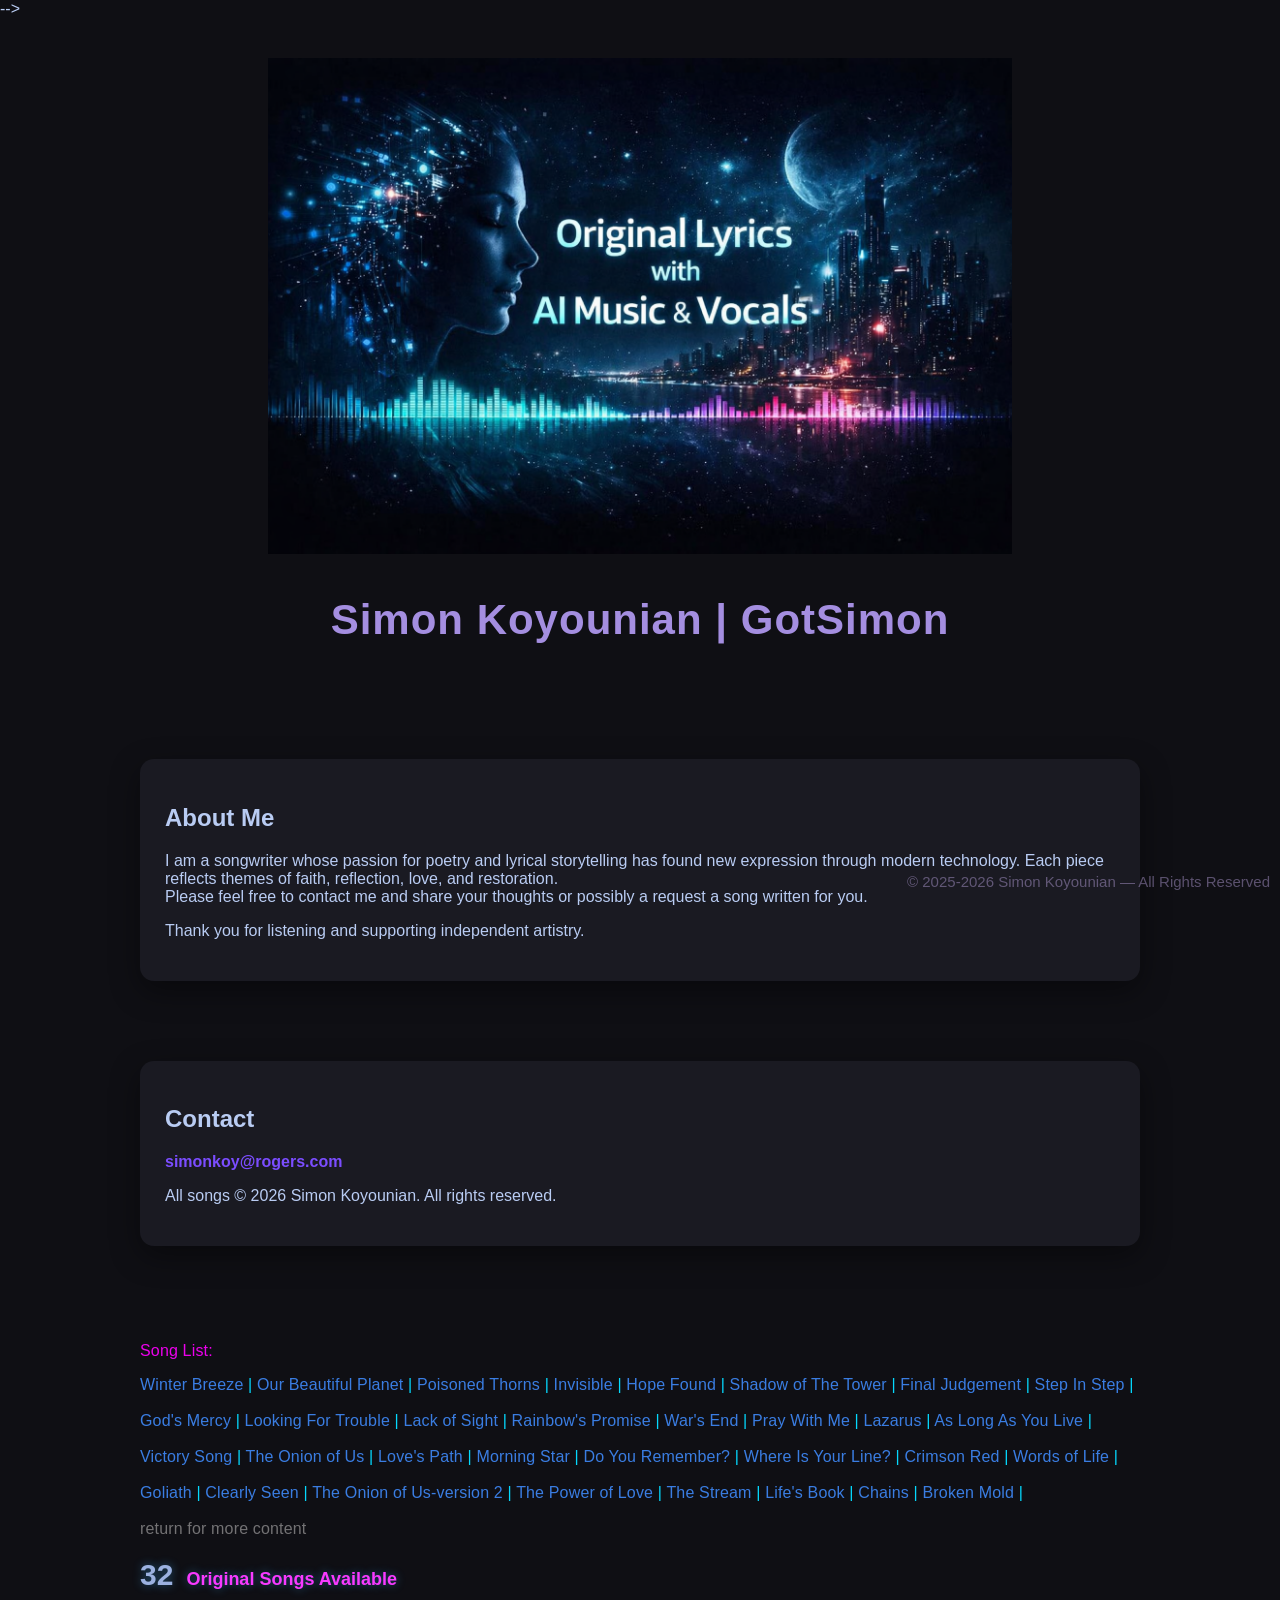
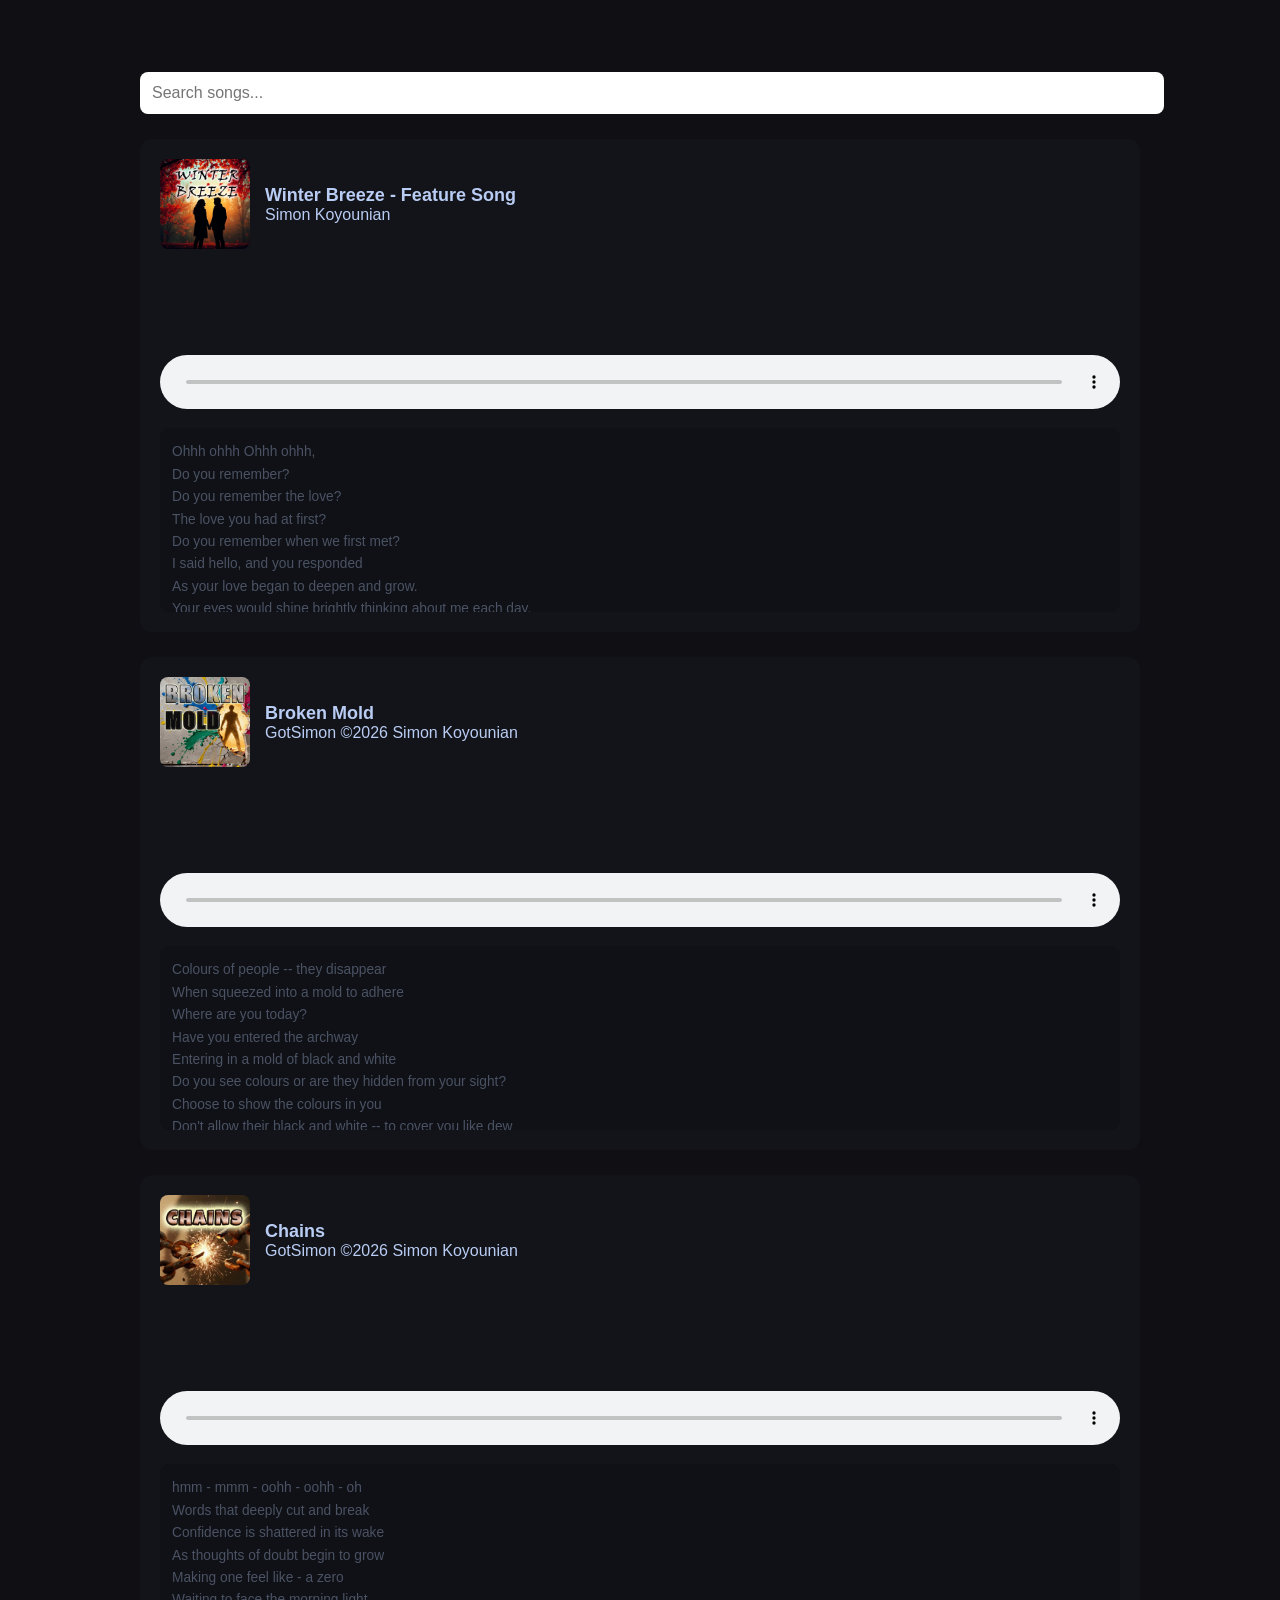
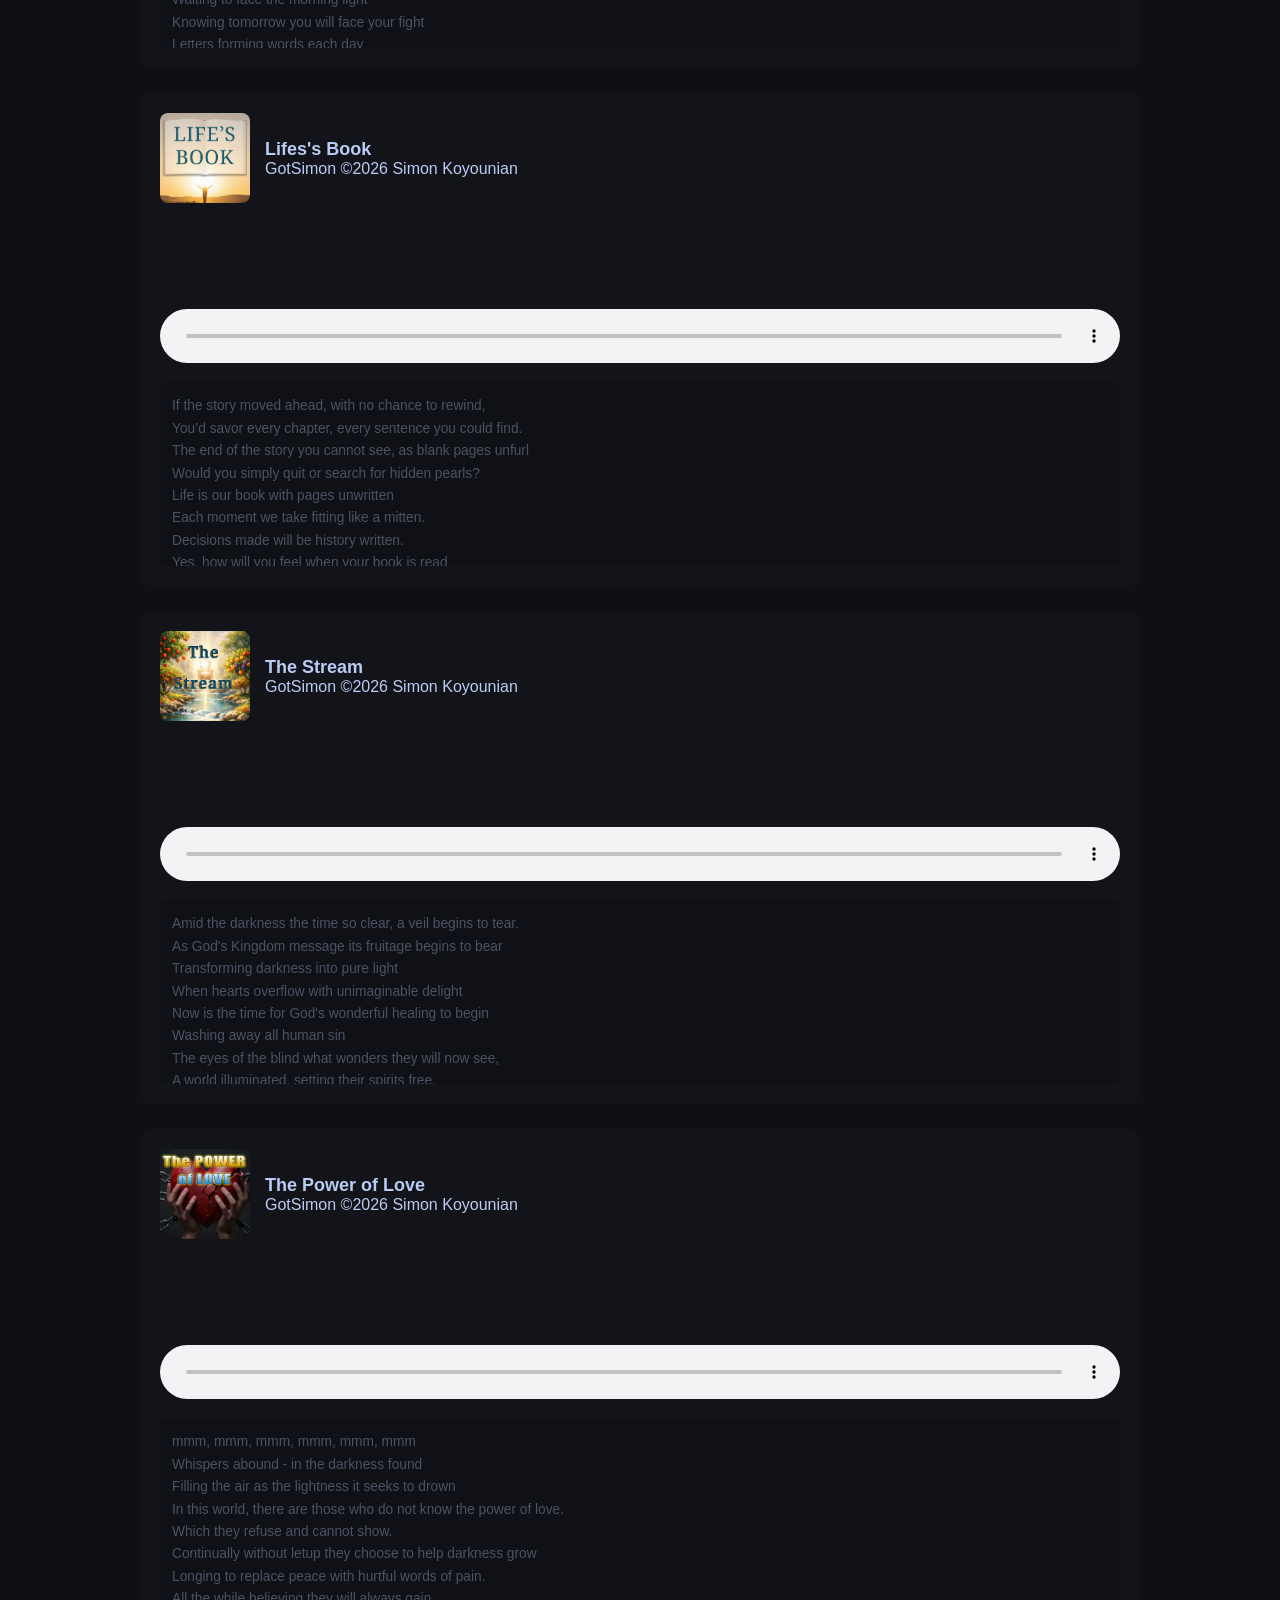
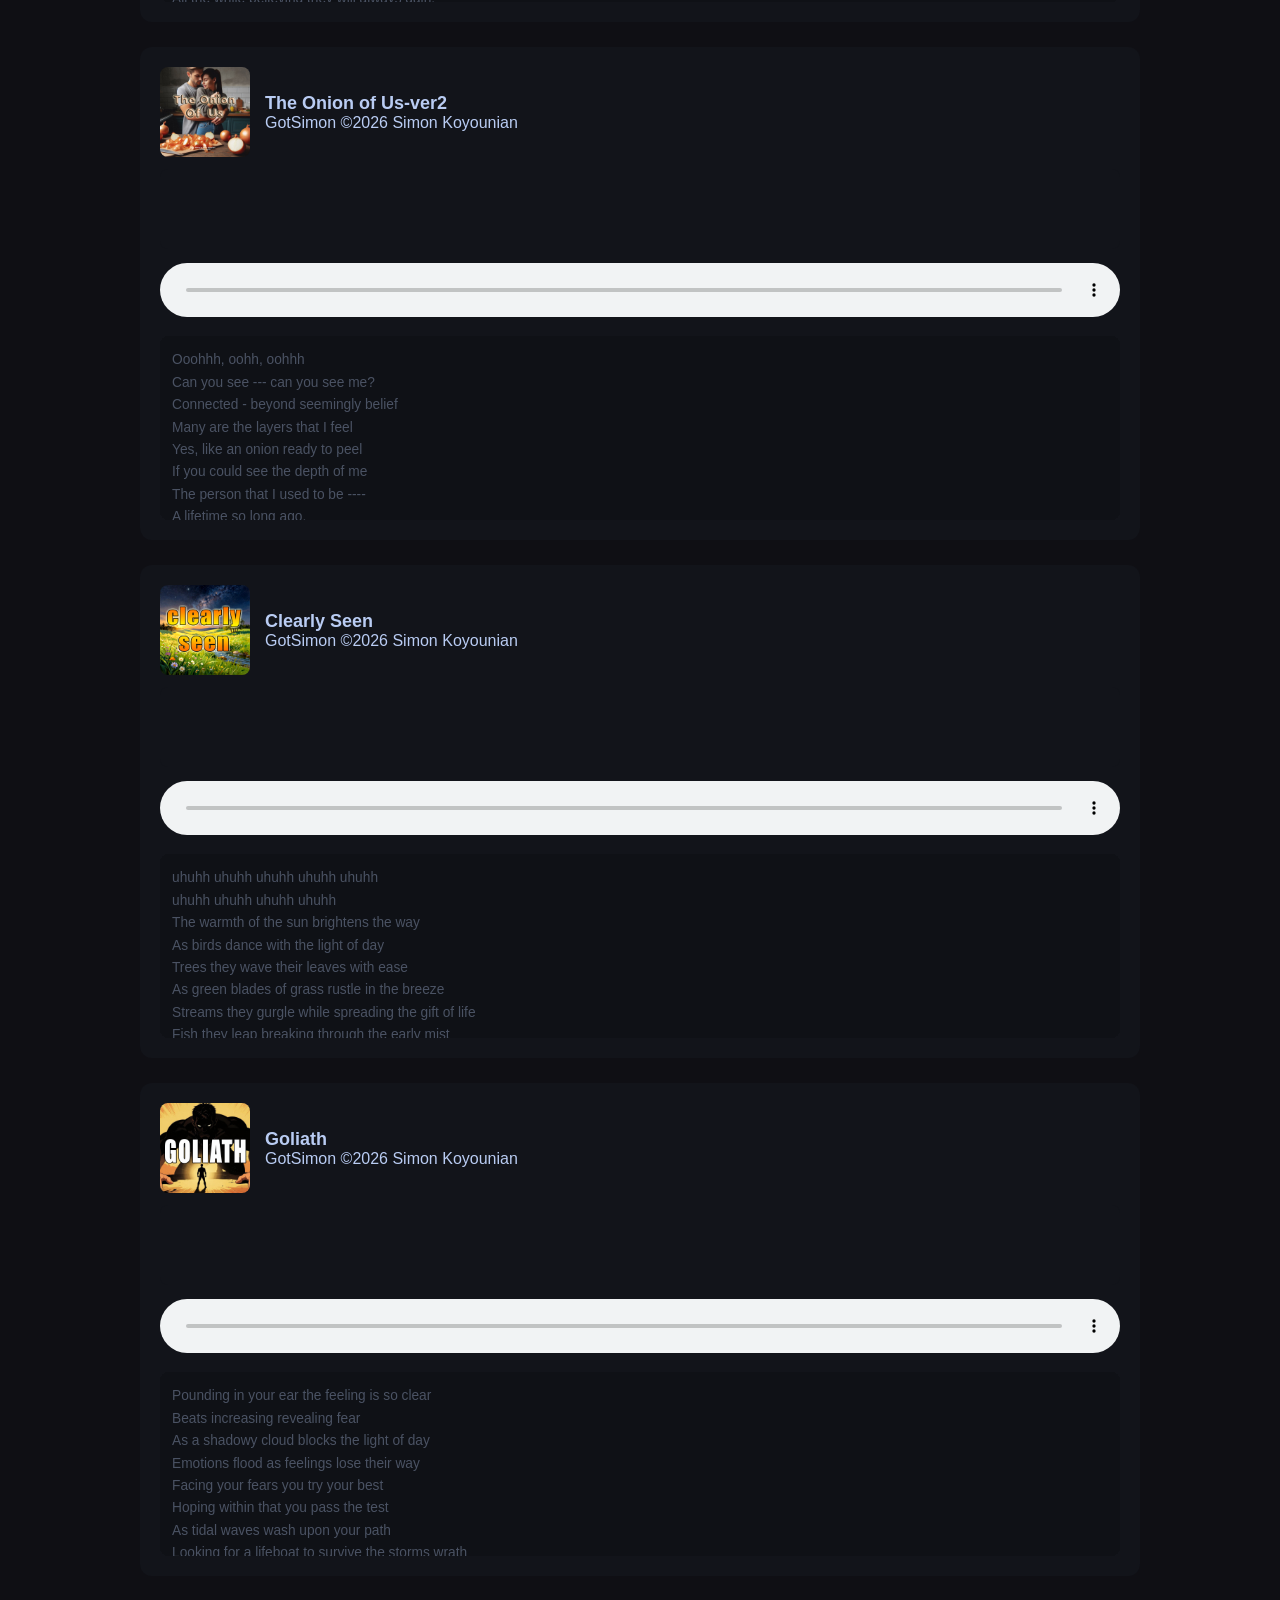
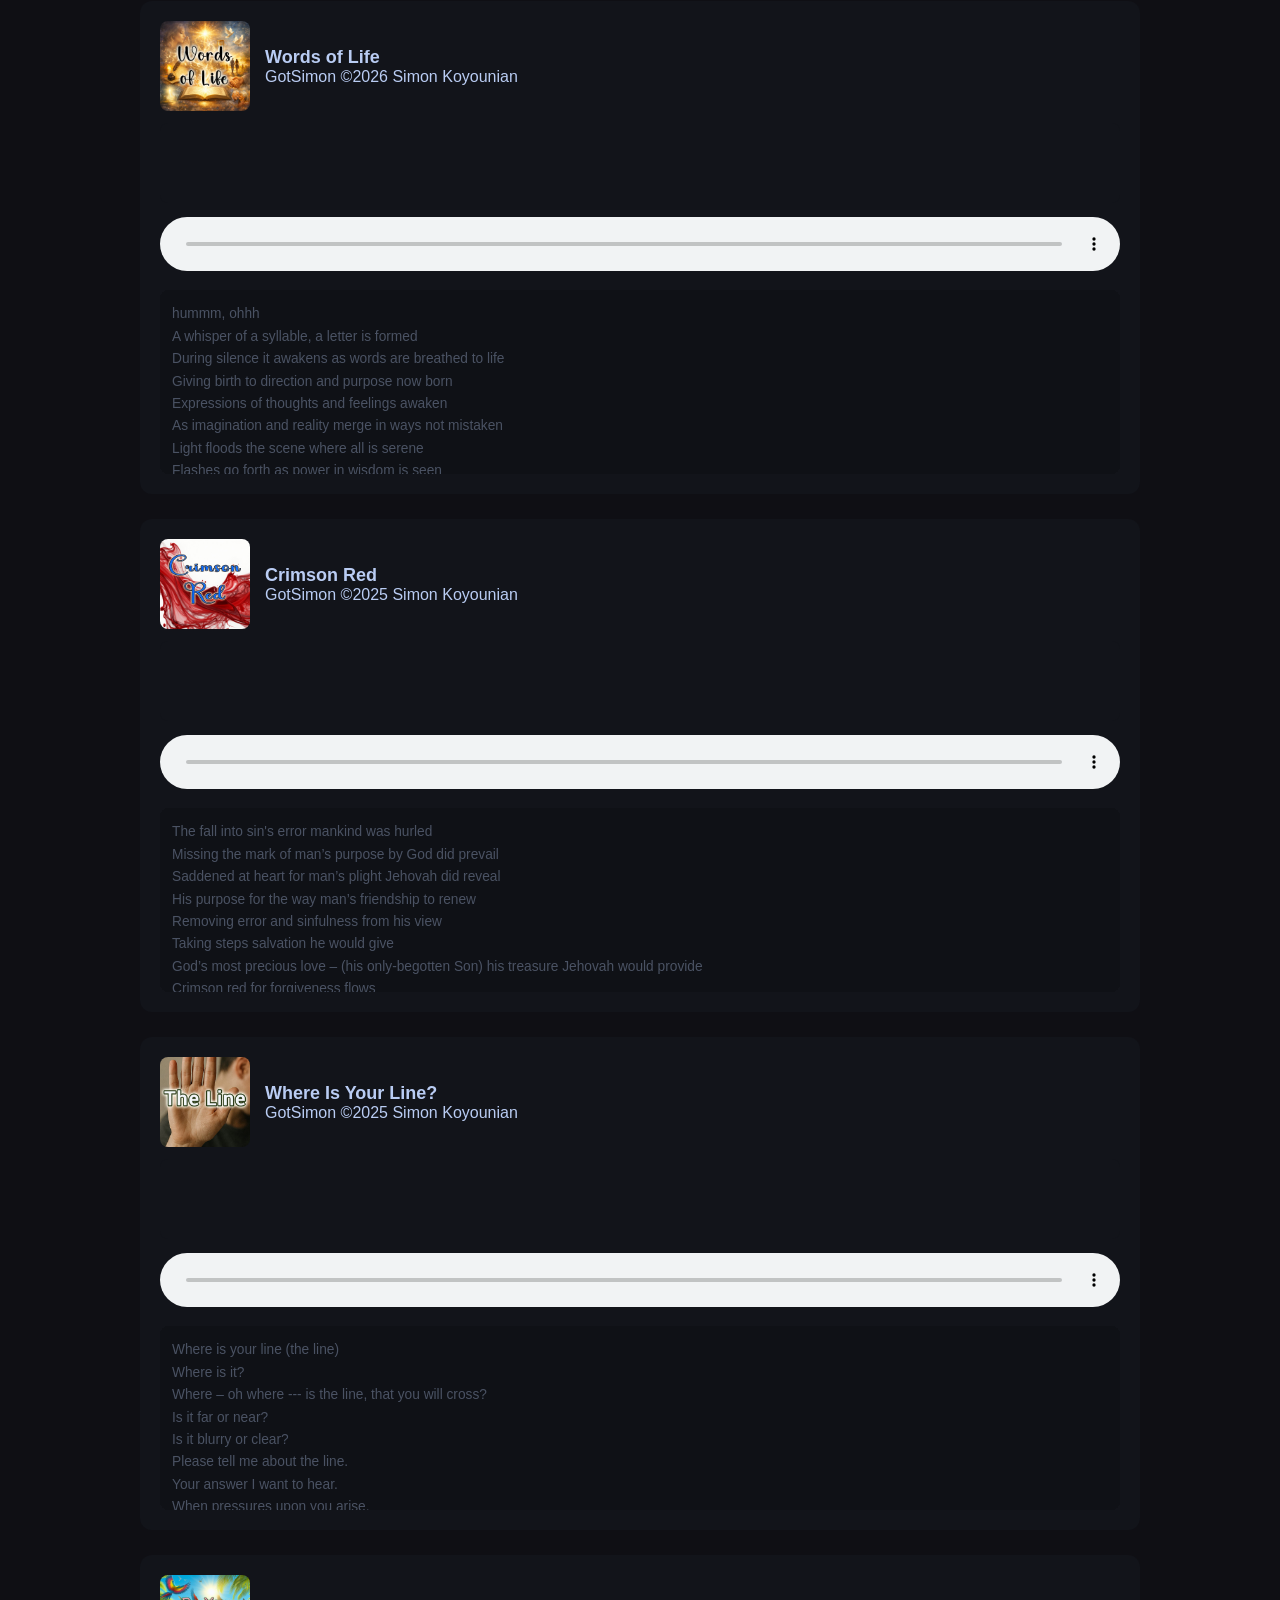
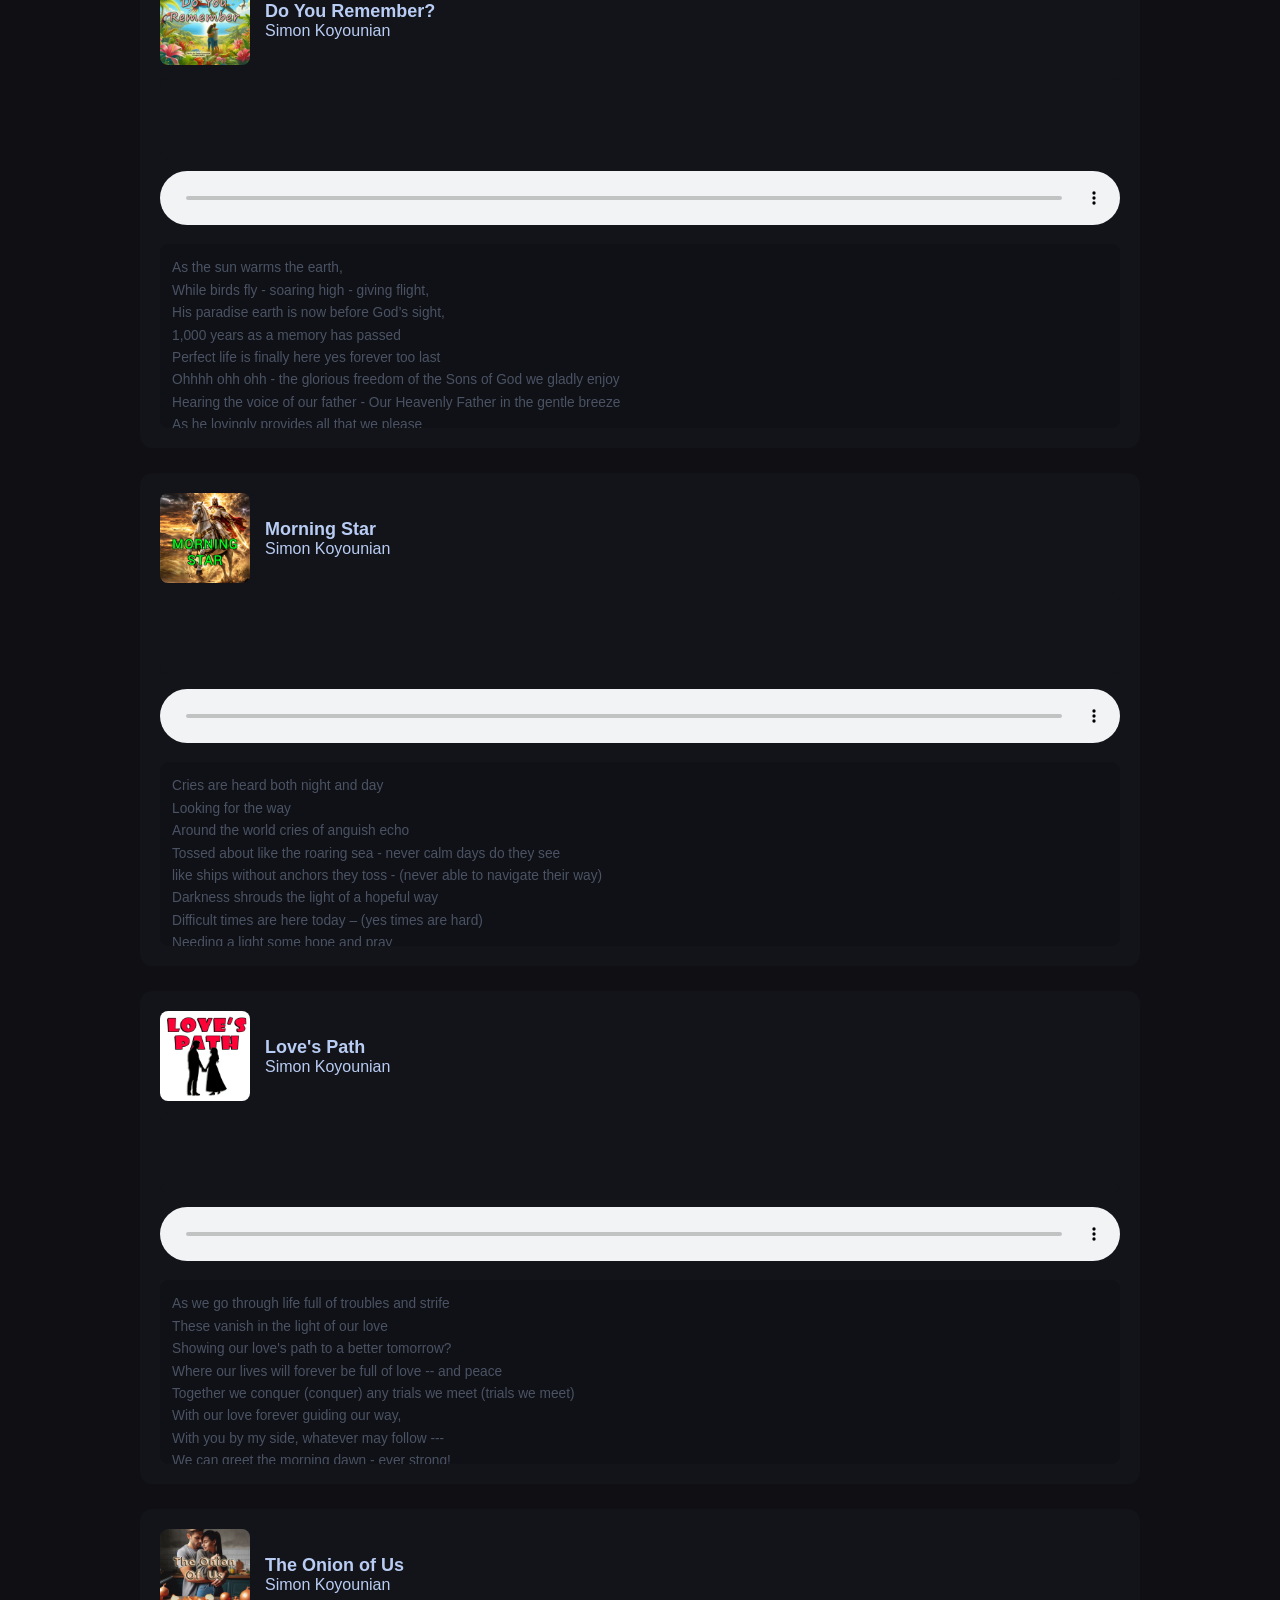
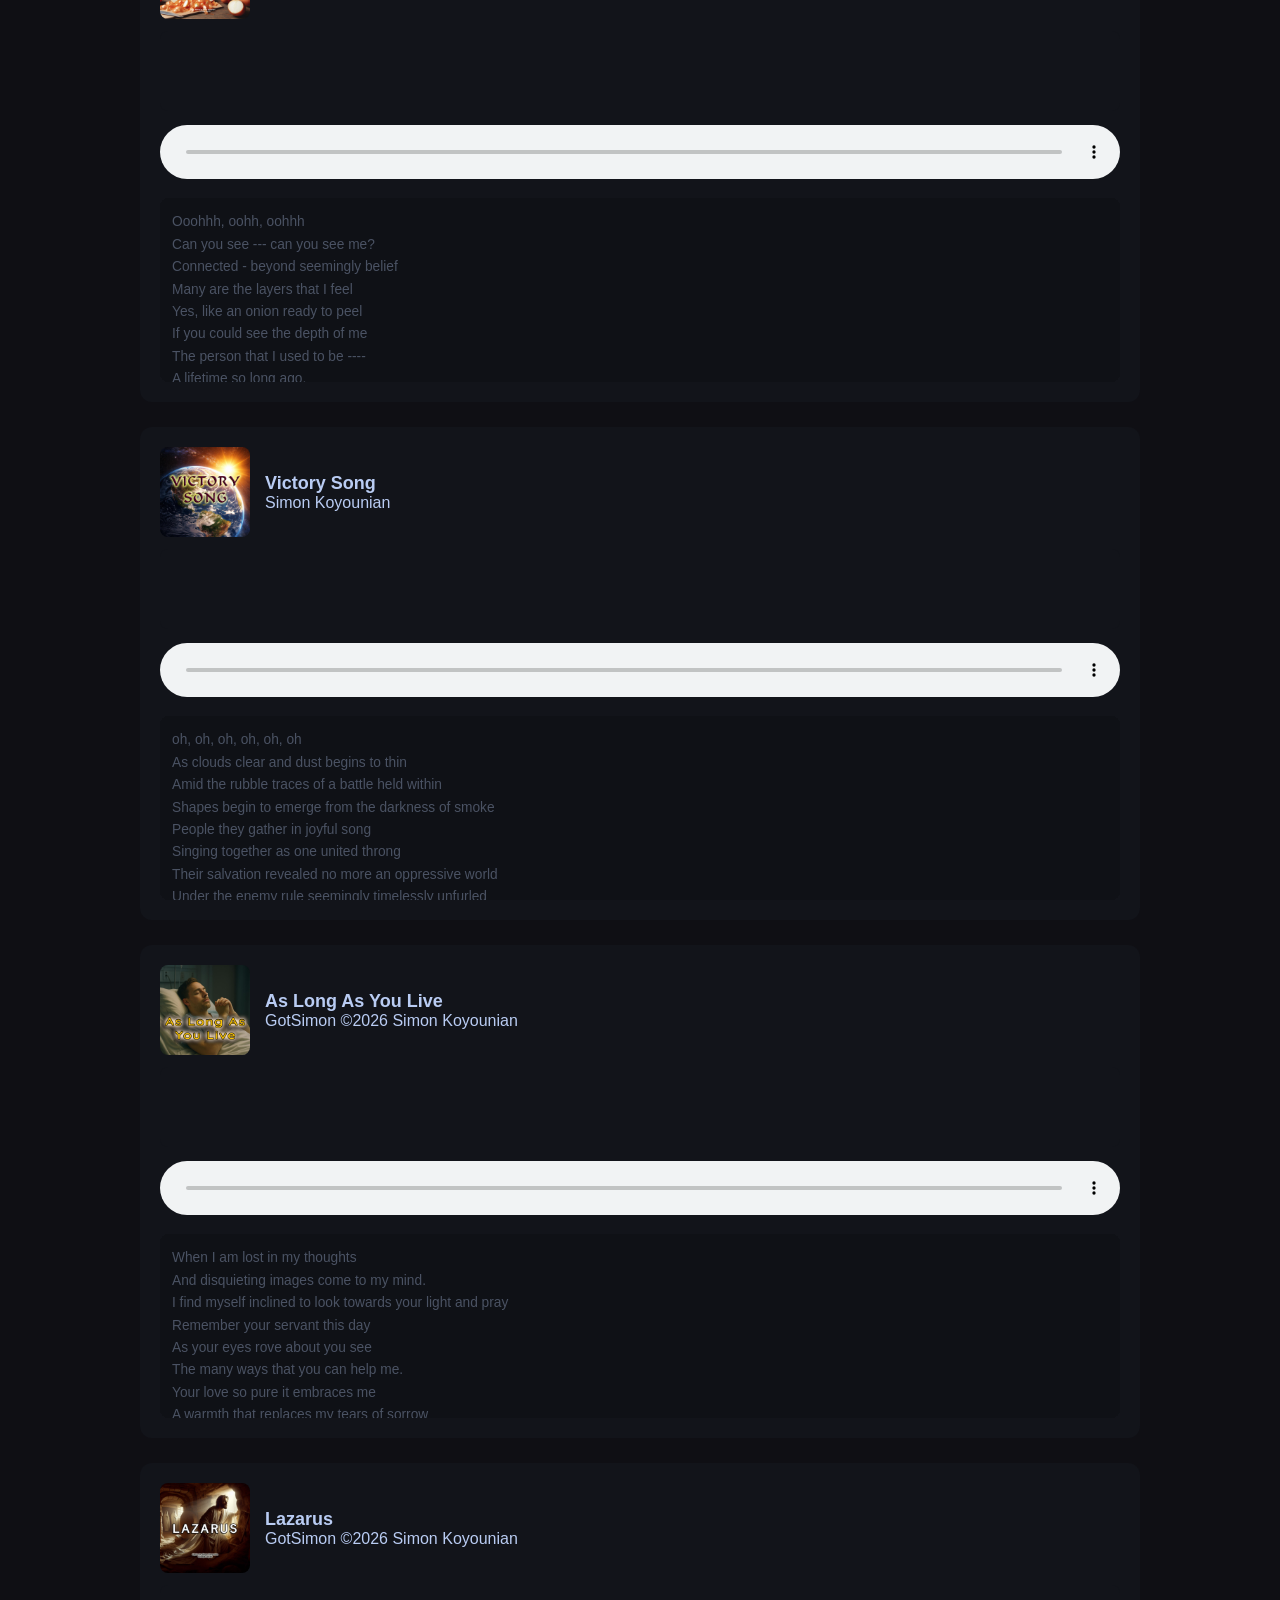
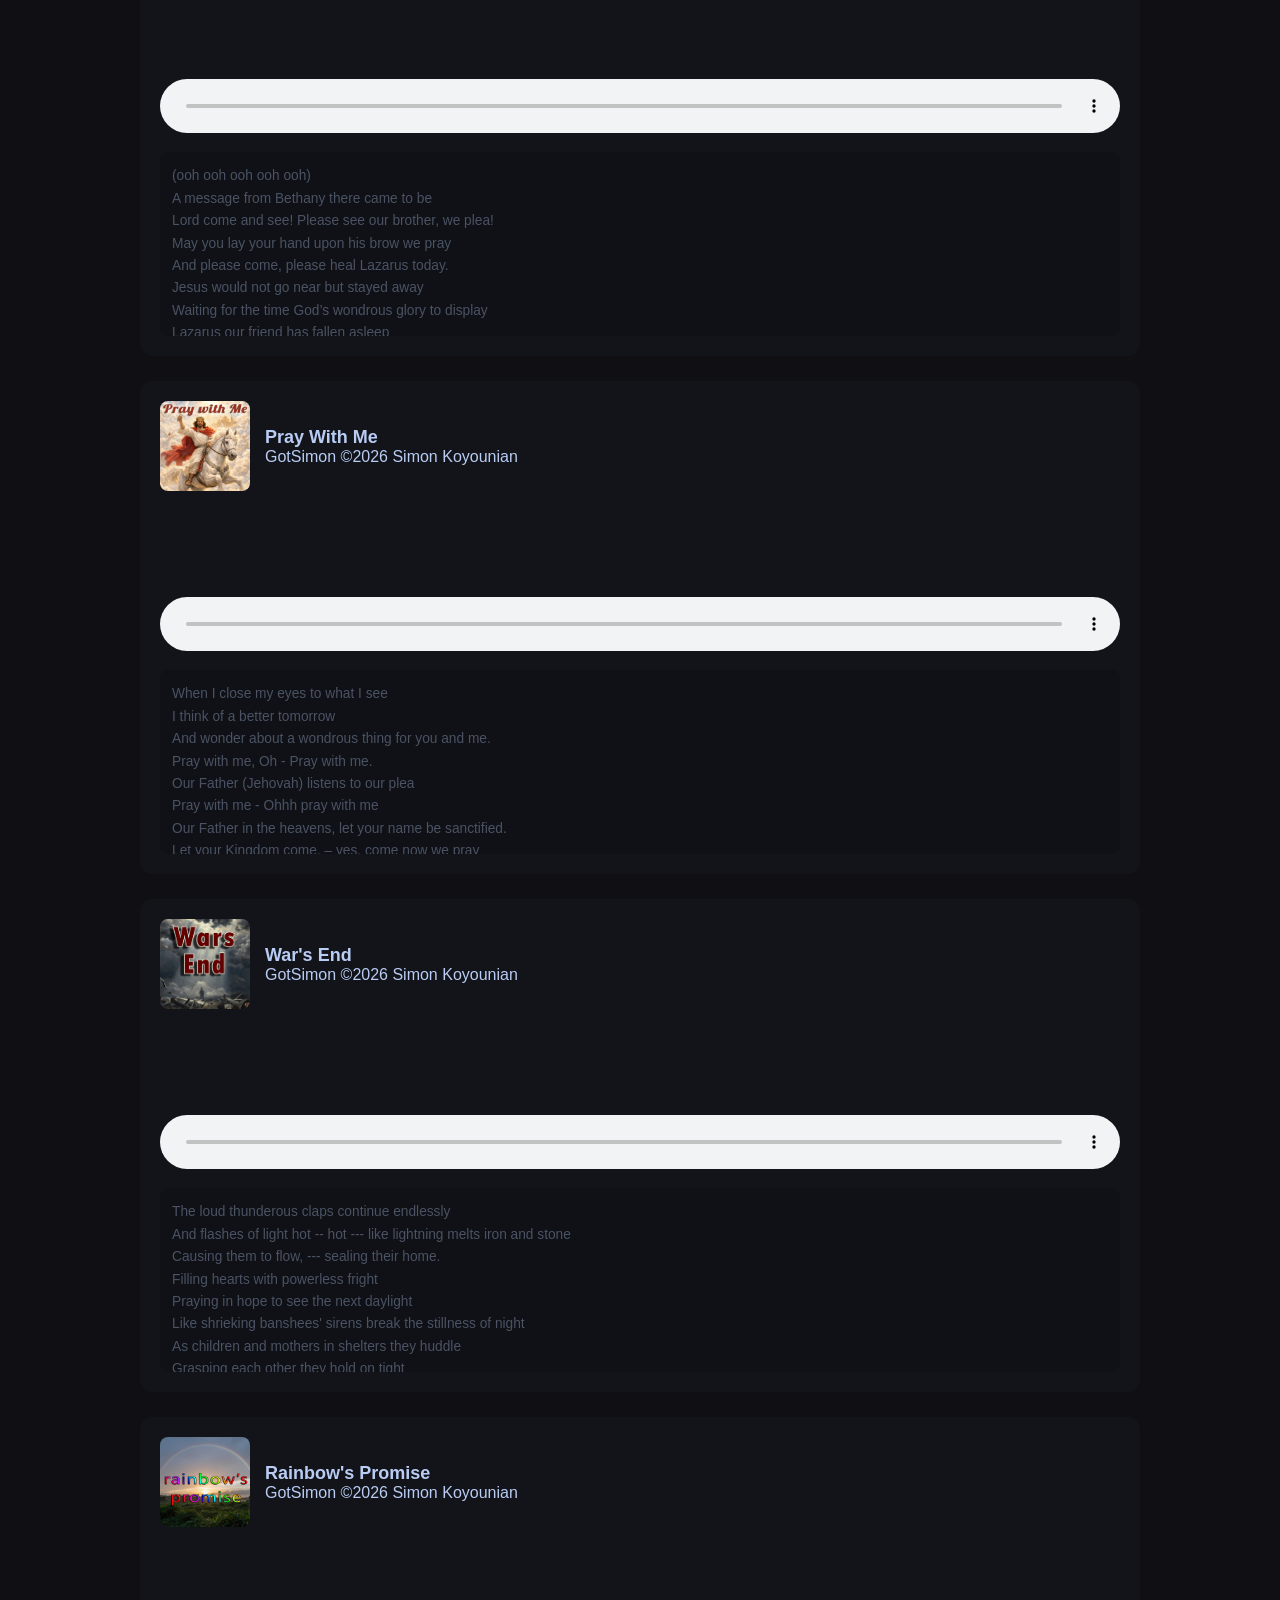
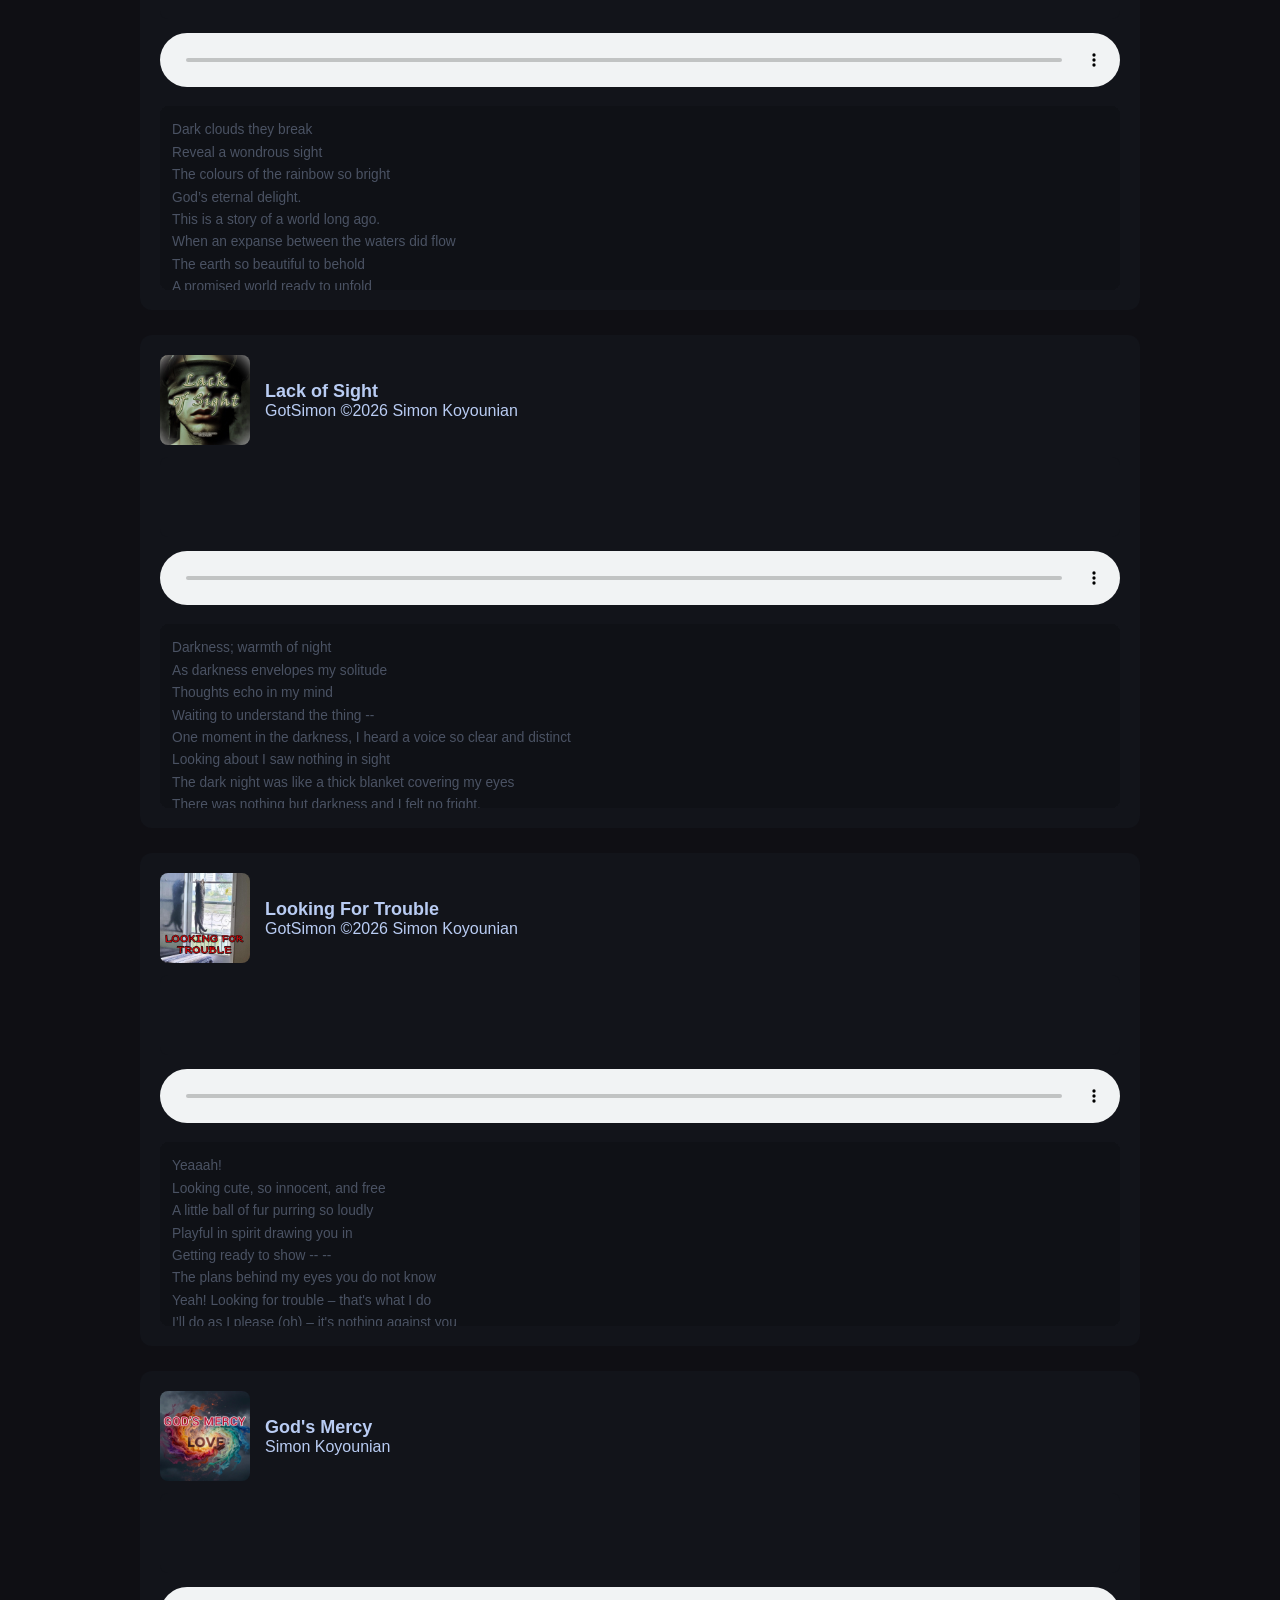
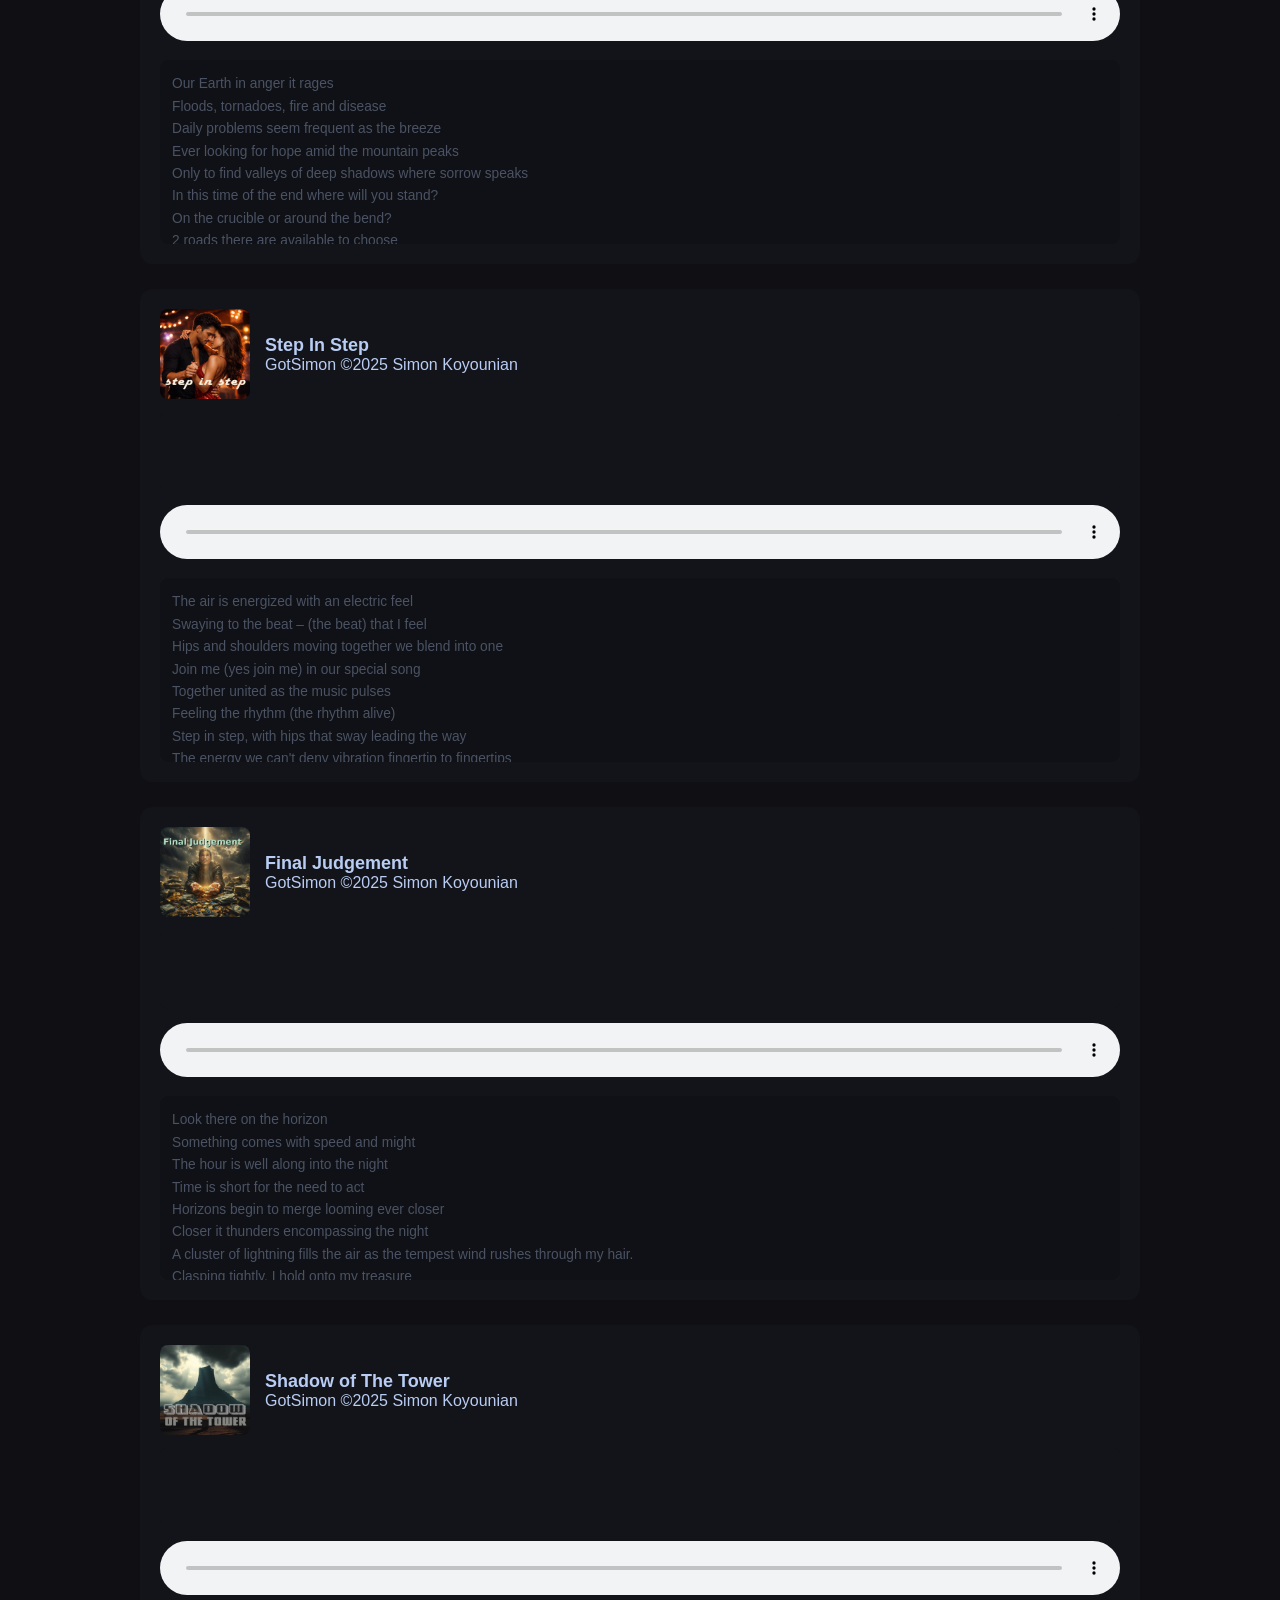
<file: index-original.html>
<!DOCTYPE html>
<html lang="en">
<head>
<meta charset="UTF-8">
<meta name="viewport" content="width=device-width, initial-scale=1.0">
<title>Simon Koyounian | Music + Songs with Lyrics</title>
<link rel="icon" type="image/x-icon" href="images/favicon.ico">
<link rel="stylesheet" href="css/style.css">
<meta charset="UTF-8">
<meta name="viewport" content="width=device-width, initial-scale=1.0">

<meta name="description" content="Listen to inspiring Christian theme songs and daily living songs with synchronized lyrics. A clean music player featuring Bible-based songs, uplifting messages, and easy navigation.">

<meta name="keywords" content="Daily living songs,Christian music, Bible songs, Christian lyrics, Bible teachings, faith music, scripture songs">

<meta name="author" content="Simon Koyounian">

<meta name="robots" content="index, follow">

<style>
#visitorCounter{
    text-align:center;
    margin-top:15px;
    color:#3ab0ff;
    font-size:14px;
}
</style> -->



</head>
<body>

<header><img src="images/ChatGPT Image Mar 30, 2026, Header.png" alt="Logo for GotSimon" width="60%" height="100%">
    <!--<img src="images/logo.png" alt="Logo for GotSimon" width="200px" height="100%">--> <br> <h2>Simon Koyounian | GotSimon</h2></header>

<!-- =========================================================
     ABOUT ME SECTION
     Edit text freely here
========================================================= -->
<section>
<div class="card">
<h2>About Me</h2>
<p>
I am a songwriter whose passion for poetry and lyrical storytelling
has found new expression through modern technology.
Each piece reflects themes of faith, reflection, love, and restoration.
<br> Please feel free to contact me and share your thoughts or possibly a request a song written for you.
<p>Thank you for listening and supporting independent artistry.</p>
</p>
</div>
</section>


<!-- =========================================================
     CONTACT SECTION
     Replace email or add links as desired
========================================================= -->
<section>
<div class="card contact">
<h2>Contact</h2>
<!-- =============================
 HIDE EMAIL FROM ROBOTS-->

<SCRIPT TYPE="text/javascript">
  emailE = 'rogers.com'
  emailE = ('simonkoy' + '@' + emailE)
  document.write('<A href="mailto:' + emailE + '">' + emailE + '</a>')
</script>
<NOSCRIPT>
  Email address protected by JavaScript
</NOSCRIPT>

<!-- <p>Email: <a href="mailto:simonkoy@rogers.com">sk030362@gmail.com</a></p> -->
<p>All songs © 2026 Simon Koyounian. All rights reserved.</p>
</div>
</section>
<section>
<div><p style="color:#ec01ec; text-align:left; letter-spacing: 0.01em;">Song List:</p>
<p style="color:#3a7de2; text-align:left; letter-spacing: 0.01em;">
Winter Breeze <span style="color:#05d8fd">|</span> 
Our Beautiful Planet <span style="color:#05d8fd">|</span>
Poisoned Thorns <span style="color:#05d8fd">|</span> 
Invisible <span style="color:#05d8fd">|</span> 
Hope Found <span style="color:#05d8fd">|</span> 
Shadow of The Tower <span style="color:#05d8fd">|</span>
Final Judgement <span style="color:#05d8fd">|</span> 
Step In Step <span style="color:#05d8fd">|</span> 
<br><br>
God's Mercy <span style="color:#05d8fd">|</span> 
Looking For Trouble <span style="color:#05d8fd">|</span> 
Lack of Sight <span style="color:#05d8fd">|</span> 
Rainbow's Promise <span style="color:#05d8fd">|</span>
War's End <span style="color:#05d8fd">|</span> 
Pray With Me <span style="color:#05d8fd">|</span>
Lazarus <span style="color:#05d8fd">|</span>
As Long As You Live <span style="color:#05d8fd">|</span>
<br><br>
Victory Song <span style="color:#05d8fd">|</span>
The Onion of Us <span style="color:#05d8fd">|</span>
Love's Path <span style="color:#05d8fd">|</span>
Morning Star <span style="color:#05d8fd">|</span>
Do You Remember? <span style="color:#05d8fd">|</span>
Where Is Your Line? <span style="color:#05d8fd">|</span>
Crimson Red <span style="color:#05d8fd">|</span>
Words of Life <span style="color:#05d8fd">|</span>
<br><br>
Goliath <span style="color:#05d8fd">|</span>
Clearly Seen <span style="color:#05d8fd">|</span>
The Onion of Us-version 2 <span style="color:#05d8fd">|</span>
The Power of Love <span style="color:#05d8fd">|</span>
The Stream <span style="color:#05d8fd">|</span>
Life's Book <span style="color:#05d8fd">|</span>
Chains <span style="color:#05d8fd">|</span>
Broken Mold <span style="color:#05d8fd">|</span>
<br>
<br>
<span style="color:#737274">return for more content</span>
</p>
</div>

   <!-- =====================================================
TOTAL SONG COUNT
Displays the total number of songs automatically.
===================================================== -->
<div class="site-stats">
    <span id="songCount">0</span>
    Original Songs Available
</div> 
</section>

<!-- =========================================================
     MUSIC SECTION
========================================================= -->
<section>

<input type="text" id="searchBar" placeholder="Search songs...">

<div id="playlist"></div>

</section>

<footer>
<!--<div id="visitorCounter">
    Visitors: Loading...
</div> -->
<span style="color:#05d8fd">
© 2026 Simon Koyounian [GotSimon] — Independent Music</span>
</footer>

<script>

/* =========================================================
   GLOBAL VARIABLES
========================================================= */

let currentAudio = null;
let audioPlayers = [];
let autoAdvanceTimer = null;
let playlistStarted = false;

/* =========================================================
   SONG DATABASE
   Add unlimited songs here.
========================================================= */

const songs = [

/* NEW SONG AT TOP ###################################*/

{
title:"Winter Breeze - Feature Song",
artist:"Simon Koyounian",
thumbnail:"images/WinterBreeze.jpeg",
audio:"audio/Winter Breeze - ©2025 Simon Koyounian.mp3",
lyrics:`
[00:03] Ohhh ohhh Ohhh ohhh,
[00:10] Do you remember?
[00:15] Do you remember the love?
[00:19] The love you had at first?
[00:27] Do you remember when we first met?
[00:31] I said hello, and you responded
[00:37] As your love began to deepen and grow.
[00:42] Your eyes would shine brightly thinking about me each day.
[00:49] Not taking for granted what I had to say.

[00:55] To all the friends that you met through the day.
[01:02] You told them about the joy and love we shared.

[01:11] What has happened dare I ask?
[01:15] To the love you first had?
[01:18] Watching as it fades to former days long past
[01:25] Like autumn leaves raising their anchor.
[01:29] Tossing about among the trees with the winter breeze.

[01:42] Joyfully we spoke for hours into late nights each and every single day
[01:51] And when people listened to our stories shared
[01:56] Your heart swelled talking about the love that we share.
[02:00] As your love excelled through time, nothing could stand in our way.
[02:10] No nothing ever said or done, would make your love for me sway.

[02:20] What has happened dare I ask?
[02:22] To the love you first had?
[02:26] Watching as it fades to former days long past
[02:33] Like autumn leaves raising their anchor.
[02:38] Tossing about among the trees with the winter breeze.

[02:47] Loving ever deeper a vow we did share!
[02:54] Never ever would I leave you but continue to show loving care
[03:01] You vowed to stand beside me forever united with promises to keep
[03:07] But as autumn's leaves descend upon you
[03:14] The tides of summer joy seemingly begin to fade
[03:21] Forgetting the warmth of love you once openly declared.

[03:31] What has happened dare I ask?
[03:35] To the love you first had?
[03:38] Watching as it fades to former days long past
[03:45] Like autumn leaves raising their anchor.
[03:49] Tossing about among the trees with the winter breeze.

[03:59] My heart, it pains to see the cold winter breeze.
[04:08] Cooling your feelings that used to burn like a fiery hot blaze
[04:17] Only to become warm embers in its place.

[04:27] What has happened dare I ask?
[04:31] To the love you first had?
[04:34] Watching as it fades to former days long past
[04:41] Like autumn leaves raising their anchor.
[04:46] Tossing about among the trees with the winter breeze.

[04:55] What has happened dare I ask?
[04:59] To the love you first had?,

[05:05] Steadily, I will keep my vow.
[05:10] A promise to you I have made.
[05:15] I will continue waiting on your joyous return.
[05:25] Before the end of days.
`
},

{
title:"Broken Mold",
artist:"GotSimon ©2026 Simon Koyounian",
thumbnail:"images/Broken-Mold.jpg",
audio:"audio/Broken Mold - By GotSimon ©2026 Simon Koyounian.mp3",
lyrics:`
[00:12] Colours of people -- they disappear
[00:20] When squeezed into a mold to adhere 

[00:42] Where are you today?
[00:45] Have you entered the archway
[00:48] Entering in a mold of black and white 
[00:54] Do you see colours or are they hidden from your sight? 
[01:01] Choose to show the colours in you 
[01:08] Don't allow their black and white -- to cover you like dew 

[01:16] True friends don't judge, --- they see the colours of you 
[01:23] Refusing to freeze you like crazy glue 
[01:29] Not squeezing you into a mold where colours do not unfold 
[01:36] Refusing to wear a blindfold 
[01:42] Allowing your bright colours to break through 
[01:50] Pushing aside the black and white from their sight 

[02:00] Believe in yourself when others may doubt 
[02:04] Remember to feel what it's all about 
[02:07] In a world of colours the mold you must break 
[02:10] Freeing yourself to prove their mistake 
[02:14] Black and white may be their delight 
[02:20] When the light breaks forth, the time will be right 

[02:28] True friends don't judge, --- they see the colours of you 
[02:35] Refusing to freeze you like crazy glue 
[02:41] Not squeezing you into a mold where colours do not unfold 
[02:48] Refusing to wear a blindfold 
[02:54] Allowing your bright colours to break through 
[03:02] Pushing aside the black and white from their sight 

[03:16] Ahh ahh ahh ahh ah ah ah
[03:30] Ahh ahh ahh ahh ahh ahh ahh ahh
[03:37] The colours of life shine in every way 
[03:44] Do you remember the day? 
[03:49] When you discarded their limits that covered you like a cloak 
[03:56] Their mold of black and white you forever broke. 
`
},

{
title:"Chains",
artist:"GotSimon ©2026 Simon Koyounian",
thumbnail:"images/chains.jpg",
audio:"audio/Chains - By GotSimon ©2026 Simon Koyounian.mp3",
lyrics:`
[00:12] hmm - mmm - oohh - oohh - oh
[00:23] Words that deeply cut and break
[00:31] Confidence is shattered in its wake
[00:39] As thoughts of doubt begin to grow
[00:47] Making one feel like - a zero

[01:01] Waiting to face the morning light
[01:06] Knowing tomorrow you will face your fight
[01:10] Letters forming words each day
[01:14] Creating an image causing dismay

[01:21] Shatter these chains that bind you tight
[01:26] Gain your freedom from your dark night
[01:30] See yourself as you are meant to be
[01:34] Your value you need to see
[01:39] As your path, moves forward you become free

[01:52] What's your worth they will ask you each day
[01:57] Will you amount to nothing try as you may?
[02:01] Trying to resist, you attempt to prove
[02:05] Your value is more than they approve

[02:13] Shatter these chains that bind you tight
[02:17] Gain your freedom from your dark night
[02:22] See yourself as you are meant to be
[02:26] Your value you need to see
[02:30] As your path moves forward you become free
[02:36] hey - hey - hey - hey

[03:01] Realizing now your key to be free
[03:08] No need to prove or apologize
[03:13] Only now you realize
[03:17] You are worth --- more than, they used to say
`
},

{
title:"Lifes's Book",
artist:"GotSimon ©2026 Simon Koyounian",
thumbnail:"images/lifes-book.jpg",
audio:"audio/Life's Book - ver III - By GotSimon -©2026 Simon Koyounian.mp3",
lyrics:`
[00:11] If the story moved ahead, with no chance to rewind,
[00:18] You’d savor every chapter, every sentence you could find.
[00:24] The end of the story you cannot see, as blank pages unfurl
[00:32] Would you simply quit or search for hidden pearls?

[00:44] Life is our book with pages unwritten
[00:47] Each moment we take fitting like a mitten.
[00:50] Decisions made will be history written.
[00:54] Yes, how will you feel when your book is read
[01:03] By those around us seeing us in times ahead

[01:12] Take the time to see tomorrows
[01:18] Possibilities grand and full of no sorrows
[01:24] A name we make for all to read breaking our mold
[01:30] Our -- future is ours to behold, ooh oooh

[01:45] Errors forgiven and joy filling our heart
[01:49] Are you able to see your part?
[01:53] Beginning chapters new to see
[01:57] Leaving behind the pages because we have been set free

[02:06] Take the time to see tomorrows -- ohh ohh ohh ohh
[02:13] Possibilities grand and full of no sorrows
[02:19] A name we make for all to read breaking our mold
[02:25] Our future is ours to behold

[02:37] ohh, oh oh oh ohh
[02:44] ohh, ohh
[02:47] Regrets from pasts no longer linger, oooh oooh oooh ooh
[02:54] Feeling life, our story continues ohh
[02:59] Turning -- pages forever will be
[03:06] Possibilities grand into infinity.
`
},

{
title:"The Stream",
artist:"GotSimon ©2026 Simon Koyounian",
thumbnail:"images/thestream.jpg",
audio:"audio/The Stream - By GotSimon - ©2026 Simon Koyounian.mp3",
lyrics:`
[00:06] Amid the darkness the time so clear, a veil begins to tear.
[00:14] As God's Kingdom message its fruitage begins to bear
[00:23] Transforming darkness into pure light
[00:30] When hearts overflow with unimaginable delight
[00:38] Now is the time for God's wonderful healing to begin
[00:45] Washing away all human sin 

[00:53] The eyes of the blind what wonders they will now see, 
[00:59] A world illuminated, setting their spirits free. 
[01:06] No more shadows, as the dawn breaks bright, 
[01:12] The deaf --- they will hear the songs of love amid God’s light. 
[01:19] With every step taken no longer a struggle throughout the land, 
[01:26] The lame will leap and rejoice, hand in hand. 

[01:33] From Jehovah’s throne --- a drop –-- a trickle ---- a stream –--- to torrents begin to flow
[01:40] Providing healing for all creation to know 
[01:46] Oh, at that time, (joy) joy will fill the air, 
[01:54] Waters bursting forth ---- giving life everywhere! 
[02:01] From the wilderness to the desert plain, 
[02:04] Yes hope is realized, as peace will reign.
[02:09] In the heat-parched ground, a miracle flows,
[02:12] As life renews showing paradise like a beautiful rose 

[02:20] The tongue of the speechless shouts for joy, 
[02:25] In the arms of love, no more pain will destroy. 
[02:32] Where jackals once rested, green grass will grow, 
[02:38] A vision of beauty, a soul’s warm glow. 
[02:45] With the warmth of God, our fears fall away, 
[02:52] His voice a sweet promise, guiding our way. 
 
[03:00] From Jehovah’s throne --- a drop –-- a trickle ---- a stream –--- to torrents begin to flow
[03:07] Providing healing for all creation to know  
[03:14] Oh, at that time, (joy) joy will fill the air,  
[03:21] Waters bursting forth ---- giving life everywhere!  
[03:28] From the wilderness to the desert plain,  
[03:31] Yes hope is realized, as peace will reign.
[03:36] In the heat-parched ground, a miracle flows,
[03:39] As life renews showing paradise like a beautiful rose 

[03:46] Look! The tent of God, with us He will stay, 
[03:50] No more tears and sorrows, all pain cast away. 
[03:56] He wipes every tear, as the past fades away, 
[04:02] A new dawn is breaking, it’s a brand-new day. 

[04:09] Oh, at that time, (joy) joy will fill the air, 
[04:16] Waters bursting forth ---- giving life everywhere! 
[04:24] From the wilderness to the desert plain, 
[04:27] Yes hope is realized, as peace will reign.
[04:31] In the heat-parched ground, a miracle flows,
[04:34] As life renews showing paradise like a beautiful rose 

[04:42] So write down these words, faithful and true, 
[04:49] Embrace the new life that’s calling for you. 
[04:58] With the One on the throne, all things will renew. 
`
},

{
title:"The Power of Love",
artist:"GotSimon ©2026 Simon Koyounian",
thumbnail:"images/ThePowerOfLove2.png",
audio:"audio/The Power of Love - GotSimon©2026 Simon Koyounian.mp3",
lyrics:`
[00:05] mmm, mmm, mmm, mmm, mmm, mmm
[00:13] Whispers abound - in the darkness found
[00:19] Filling the air as the lightness it seeks to drown

[00:26] In this world, there are those who do not know the power of love.
[00:32] Which they refuse and cannot show.
[00:39] Continually without letup they choose to help darkness grow
[00:44] Longing to replace peace with hurtful words of pain.
[00:51] All the while believing they will always gain.

[00:57] But the time will come and it may be near
[01:03] When their very words will recoil and cause them unexpected fear
[01:10] The time will come when lines will not blur
[01:17] Exposing the hidden agenda - negative thoughts to stir
[01:24] Love rallies stopping the viper’s bite a hatred clearly seen
[01:30] Pushing back the darkness where the light had once been
[01:38] whoa, whoa, whoa, whoa, whoa, whoa, whoa, whoa, whoa, whoa
[01:44] whoa, whoa, whoa, whoa, whoa, whoa, whoa, whoa,

[01:49] Gnashing of teeth their power wanes weakening their hateful bite
[01:55] Love’s powerful might will shine through the darkest night
[02:02] No more will the vipers poisonous bite of hatred flare
[02:08] Their strife will vanish as winds on the tides of air
[02:14] Shadows casting door posts no longer will show
[02:20] For love will be the champion destroying its dark foe.

[02:30] Rejoice all you – who renew powerful love
[02:36] Breaking forth light through a dark time of night
[02:44] Removing the serpent forever from your sight

[02:53] Pity and sorrow do not show (show)
[02:59] Their reward is what they choose to sow (sow)
[03:06] No more will there be any room in a world where love will continually flow
[03:14] Flow like the waves of the sea - for eternity.
`
},

{
title:"The Onion of Us-ver2",
artist:"GotSimon ©2026 Simon Koyounian",
thumbnail:"images/TheOnionOfUs.jpeg",
audio:"audio/The Onion of Us-ver2 - GotSimon©2026 Simon Koyounian.mp3",
lyrics:`
[00:02] Ooohhh, oohh, oohhh
[00:09] Can you see --- can you see me?
[00:16] Connected - beyond seemingly belief
[00:22] Many are the layers that I feel
[00:26] Yes, like an onion ready to peel

[00:34] If you could see the depth of me
[00:37] The person that I used to be ----
[00:42] A lifetime so long ago,
[00:48] Would you look at me differently?
[00:50] Or patiently say – I love you so.

[00:59] If you could see depth of me
[01:03] Peeling back layers of a lifetime ago,
[01:10] Oh, past days we can see.
[01:15] Memories kept hidden from the bright light of day
[01:20] Yes, like deep (oh deep) layers hidden away

[01:27] If you peeled at me, what would you see?
[01:34] Would there still be room for you and me?
[01:40] Or would you throw it all away?
[01:46] Forgetting the layer before you today?

[01:58] For fear of hurt holding ourselves at bay
[02:02] Trying slowly – yes, trying to show the person within
[02:10] Like pages that unfurl read like a book
[02:16] The many layers the stories they tell
[02:19] Freely now flowing like a brook.

[02:24] If you peeled at me, what would you see? (what would you see?)
[02:32] Would there still be room for you and me?
[02:37] Or would you throw it all away?
[02:43] Forgetting the layer (yaa yaa ayaa) before you today?

[02:54] My heart of the onion you hold in your hand
[03:01] Exposing myself layers I expand
[03:07] Seeing me yes, the person inside
[03:14] Trusting our love, there is nowhere to hide.

[03:22] If you peeled at me, (what) what would you see? (What would you see?)
[03:29] Would there still be room - for you and me?
[03:34] Or would you throw it all away?
[03:41] Forgetting the layer before you today?

[03:50] If you peeled at me, what would you see? (what would you see?)
[03:54] Would there still be room for you and me?
[04:02] Or would you throw it all away?
[04:08] Forgetting the layer (yaa yaa ayaa) before you today?
[04:19] Forgetting the layer before you today?

[04:26] The time when our layers like onions we became
[04:31] Sharing our deep layers.
[04:35] Opening the onion that is us
[04:39] Trusting yes, ever trusting our love - to remain.
`
},

{
title:"Clearly Seen",
artist:"GotSimon ©2026 Simon Koyounian",
thumbnail:"images/ClearlySeen.png",
audio:"audio/ClearlySeen - By GotSimon ©2026 Simon Koyounian.mp3",
lyrics:`
[00:08] uhuhh uhuhh uhuhh uhuhh uhuhh
[00:12] uhuhh uhuhh uhuhh uhuhh
[00:16] The warmth of the sun brightens the way
[00:20] As birds dance with the light of day
[00:23] Trees they wave their leaves with ease
[00:27] As green blades of grass rustle in the breeze
[00:31] Streams they gurgle while spreading the gift of life
[00:34] Fish they leap breaking through the early mist
[00:38] Squirrels scamper and play about as they turn and twist
[00:45] While bees visit flowers in bloom
[00:49] Announcing their arrival with buzzing filling creation’s room

[00:59] For his invisible qualities, they're clearly seen,
[01:03] In every heartbeat, in the spaces in between,
[01:08] From the dawn of time to the here and now,
[01:12] Eternal power, in the wows and hows.
[01:15] Inexcusable paths we walk each day,
[01:19] With our eyes wide open, we can't turn away.

[01:29] Revealing its secrets for all to see
[01:36] A melody of creation in full harmony
[01:43] Life is a gift –for you and me

[01:53] Dancing in motion of a timeless song
[01:56] As everything is carried along
[01:58] And when the night falls, let your heart believe,
[02:02] In the whispers of creation, there's more to perceive,
[02:06] From galaxies spinning to the oceans' might,
[02:12] The evidence is shining in the dark of night.

[02:20] For his invisible qualities, they're clearly seen,
[02:24] In every heartbeat, in the spaces in between,
[02:28] From the dawn of time to the here and now,
[02:32] Eternal power, in the wows and hows.
[02:36] Inexcusable paths we walk each day,
[02:39] With our eyes wide open, we can't turn away.

[02:50] So as the stars shine in the velvet sky,
[02:54] Remember the truth that will never die,
[02:58] In every creation, a story so grand,
[03:01] Jehovah’s invisible qualities, forever will stand
[03:14] oh, oh, oh, ohhh, ohhh, ohhh
`
},

{
title:"Goliath",
artist:"GotSimon ©2026 Simon Koyounian",
thumbnail:"images/Goliath.jpg",
audio:"audio/Goliath-By GotSimon-©2026 SimonKoyounian.mp3",
lyrics:`
[00:12] Pounding in your ear the feeling is so clear
[00:18] Beats increasing revealing fear
[00:24] As a shadowy cloud blocks the light of day
[00:31] Emotions flood as feelings lose their way

[00:39] Facing your fears you try your best
[00:42] Hoping within that you pass the test
[00:45] As tidal waves wash upon your path
[00:49] Looking for a lifeboat to survive the storms wrath
[00:53] Knowing that love will anchor you at shore
[00:56] Grasping love’s hand as never before
[01:00] Hoping this day will be a victory day
[01:03] Yes your Goliath will fall today

[01:11] Familiarity, with feelings of fear
[01:18] Anxieties they grow with each emotional tear
[01:25] Quivering lips as silent words reveal
[01:31] Your faith in God’s loving hand you feel
[01:37] Like a stone cast towards its foe
[01:42] Delivering a fatal blow

[01:46] Facing your fears you try your best
[01:49] Hoping within that you pass the test
[01:52] As tidal waves wash upon your path
[01:56] Looking for a lifeboat to survive the storms wrath
[02:00] Knowing that love will anchor you at shore
[02:03] Grasping love’s hand as never before
[02:06] Hoping this day will be a victory day
[02:09] Yes your Goliath will fall today (oh oh oh oh)
[02:17] Using God’s love will help you stand tall

[02:27] Trembling at man anxiety expands
[02:30] Shaking all over even your hands
[02:33] Only to subside when control you feel
[02:36] And feeling the love that is true and real
[02:39] Yes stand erect Knowing you conquered today
[02:46] Throwing down your Goliath from on high to slay

[02:53] Looking for a lifeboat to survive the storms wrath
[02:59] Knowing that love will anchor you at shore
[03:02] Grasping love’s hand as never before
[03:06] Hoping this day will be a victory day
[03:09] Your fear to slay
`
},

{
title:"Words of Life",
artist:"GotSimon ©2026 Simon Koyounian",
thumbnail:"images/WordsOfLife.jpg",
audio:"audio/Words of Life-By GotSimon ©2026 Simon Koyounian.mp3",
lyrics:`
[00:02] hummm, ohhh 
[00:12] A whisper of a syllable, a letter is formed
[00:18] During silence it awakens as words are breathed to life
[00:25] Giving birth to direction and purpose now born

[00:34] Expressions of thoughts and feelings awaken
[00:39] As imagination and reality merge in ways not mistaken
[00:47] Light floods the scene where all is serene
[00:51] Flashes go forth as power in wisdom is seen

[00:58] Words spoken with love -- intertwined
[01:05] Never empty or hollow their sound will you find
[01:12] Providing deep feelings that appeal
[01:19] It is not the words that are heard and remembered
[01:25] But emotions and feelings that are felt and real

[01:34] Loyal love in faithfulness continually shows
[01:40] As wisdom’s works continually grows
[01:47] Soon others appear by wisdom's side
[01:52] Unitedly reflecting life’s light where shadows do not hide

[02:00] Words spoken with love together intertwined
[02:07] Never empty or hollow their sound will you find (will you find)
[02:14] Providing deep feelings that appeal
[02:21] It is not the words that are heard and remembered
[02:27] But emotions and feelings that are felt and real

[02:34] Words and thoughts --- emotions reveal
[02:41] Refusing to doubt God’s love that you feel
[02:47] When a single syllable the word of love toward you is eternal and real
[03:02] Growing each moment, as syllables expand
[03:08] Love is the source of all life in Jehovah’s gracious -- hand.
`
},

{
title:"Crimson Red",
artist:"GotSimon ©2025 Simon Koyounian",
thumbnail:"images/CrimsonRed.jpg",
audio:"audio/Crimson Red-ByGotSimon ©2026 Simon Koyounian.mp3",
lyrics:`
[00:00] The fall into sin's error mankind was hurled
[00:07] Missing the mark of man’s purpose by God did prevail

[00:16] Saddened at heart for man’s plight Jehovah did reveal
[00:23] His purpose for the way man’s friendship to renew
[00:30] Removing error and sinfulness from his view
[00:37] Taking steps salvation he would give
[00:44] God’s most precious love – (his only-begotten Son) his treasure Jehovah would provide

[00:54] Crimson red for forgiveness flows
[00:58] Blotting sins errors that continually grows
[01:01] Glory to Jehovah for his mercy to extend
[01:05] Looking for a way our relationship to mend
[01:08] Jesus has died for both you and me
[01:15] Opening the door for life eternally

[01:21] Knowing our wages for sin in death we would pay
[01:28] Using the light of your love you always display
[01:35] Drawing us closer to your son to stay
[01:41] Realizing this world cannot provide what we need.
[01:49] A ransom you provided for lives to save

[01:56] Crimson red for forgiveness flows
[01:59] Blotting sins errors that continually grows
[02:03] Glory to Jehovah for his mercy to extend
[02:06] Looking for a way our relationship to mend
[02:10] Jesus has died for both you and me
[02:17] Opening the door for life eternally

[02:23] Look! The Lamb of God impaled before all to see (for all to see)
[02:31] Christ his life he gave willingly
[02:37] Remember the sacrifice that Jesus had made
[02:46] The blood of Jehovah’s son (poured out) in your behalf
[02:53] Opening the door for life eternally
`
},

{
title:"Where Is Your Line?",
artist:"GotSimon ©2025 Simon Koyounian",
thumbnail:"images/TheLine.jpeg",
audio:"audio/Where Is Your Line - ©2025 Simon Koyounian.mp3",
lyrics:`
[00:00] Where is your line (the line)
[00:07] Where is it?

[00:11] Where – oh where --- is the line, that you will cross?
[00:18] Is it far or near?
[00:21] Is it blurry or clear?
[00:24] Please tell me about the line.
[00:29] Your answer I want to hear.

[00:38] When pressures upon you arise, 
[00:42] Will you stand by your line?
[00:45] Stand -- come what may?
[00:49] Will you run and abandon your conviction?
[00:54] Only you can say.

[01:00] Many are the challenges today (each and every day)
[01:08] As pressures and troubles continue to dismay
[01:13] Looking around some compromise,
[01:18] Yet, where do you stand this day?

[01:26] When pressures upon you arise
[01:30] Will you stand by your line?
[01:33] Stand -- come what may?
[01:37] Will you run and abandon your conviction?
[01:42] Only you can say. Only you can say.

[02:01] When pressures upon you arise
[02:06] Will you stand by your line?
[02:09] Stand -- come what may?
[02:13] Will you run and abandon yourself?
[02:17] Or will you clearly say - - - 
[02:23] This is where I will stay!

[02:26] (Yes - -) This is where I will stay!
[02:33] (Yes - -) This is where I will always stay.
[02:39] (Yes - -)
[02:41] (Yes - -)
[02:43] Where I
[02:45] (Yes --)
[02:48] I will always stay...
`
},

{
title:"Do You Remember?",
artist:"Simon Koyounian",
thumbnail:"images/DoYouRemember.jpeg",
audio:"audio/Do You Remember_ By GotSimon©2026Simon Koyounian.mp3",
lyrics:`
"[00:00] As the sun warms the earth,
"[00:04] While birds fly - soaring high - giving flight,
"[00:08] His paradise earth is now before God’s sight,
"[00:14] 1,000 years as a memory has passed
"[00:18] Perfect life is finally here yes forever too last
"[00:22] Ohhhh ohh ohh - the glorious freedom of the Sons of God we gladly enjoy

"[00:30] Hearing the voice of our father - Our Heavenly Father in the gentle breeze
"[00:36] As he lovingly provides all that we please

"[00:40] Do you remember when the old world passed away?
"[00:44] Did you see God’s angels on Jehovah’s Great Day?
"[00:47] When all that was bad vanished, no more to stay?
"[00:51] Tell me please, oh please, your story -
"[00:53] Yes, (please tell me) – yes tell me (yes tell me) -
"[01:00] Your story about that great and holy day!

"[01:07] Animals and man living together without fear
"[01:11] The wolf the lamb the lion and the bull
"[01:14] Each together lay, oh forever more (yes) in peace year after year
"[01:20] Those who were asleep in death now standing near

"[01:23] Our friends, and our loved ones, with us eternally
"[01:28] When death is no more for you and me

"[01:33] Praise our God! for Jehovah has seen
"[01:36] To appoint us a redeemer, and a loving King.
"[01:39] Jesus was the means to save Jehovah’s creation
"[01:42] Leaving no room for a life of sinful inclination
"[01:45] Now! the king Jesus oh to his God he has given,
"[01:49] His continued full submission. while standing in his station
"[01:53] Ooo oo ooo oo ooo

"[01:58] Do you remember when - Do you remember when the old world passed away?
"[02:03] Did you see God’s angels on Jehovah’s Great Day?
"[02:06] When all that was bad vanished, no more to stay?
"[02:09] Tell me please, oh please, your story -
"[02:12] Yes, please tell me – yes tell me - (yes tell me)
"[02:19] Your story about that great and holy day!


"[02:24] Yes, tell me now please, do you remember Jehovah’s glory?
"[02:31] When all was changed and God his glory did fully display!
"[02:38] No. Oh no more will there ever be a rebel
"[02:41] Jehovah’s rule to ever spurn!
"[02:45] The accuser has had his time, removed forever never to return

"[02:51] Jehovah God’s Sovereign rule and his dominion will stay
"[02:58] As on the mountain tops -- the grain will overflow
"[03:04] And like the days of a tree will God’s people be
"[03:08] Thriving under Jehovah’s rule eternally
"[03:11] Till the moon is no more our voices we raise,
"[03:17] Oh, oh (oh, oh, oh) oh, oh, oh, oh, (Oh, oh, oh,) oh, oh, oh, (Oh, oh, oh,)
"[03:27] Jehovah our God, to you we will continually to praise.
"[03:32] Oh, oh (oh, oh, oh) oh, oh, oh, oh, (Oh, oh, oh,) praise oh, Oh, oh, oh"
`
},

{
title:"Morning Star",
artist:"Simon Koyounian",
thumbnail:"images/Morning Star.jpg",
audio:"audio/Morningstar_ByGotSimon©2026SimonKoyounian.mp3",
lyrics:`
[00:00] Cries are heard both night and day
[00:10] Looking for the way

[00:17] Around the world cries of anguish echo
[00:20] Tossed about like the roaring sea - never calm days do they see
[00:26] like ships without anchors they toss - (never able to navigate their way)
[00:31] Darkness shrouds the light of a hopeful way
[00:35] Difficult times are here today – (yes times are hard)
[00:39] Needing a light some hope and pray
[00:42] The long awaited dark last days are truly here

[00:48] Holding my head up high, I look toward the sky
[00:53] Knowing my help will come from on high
[00:58] As the Morning star begins to rise dawning a new day
[01:04] Pathing the way for a life of love and peace to stay
[01:12] Replacing a dark heart with hope and light
[01:17] God’s Kingdom is here with all its might

[01:22] Persuing pleasure and following greed
[01:25] Violence everywhere is what they continually feed
[01:28] Now is the time! Do you see the light?
[01:31] Mankind's rule is now nearing flight
[01:36] Amid the flash of the morning stars glorious might

[01:39] Holding my head up high, I look toward the sky
[01:44] Knowing my help will come from on high
[01:49] As the Morning star begins to rise dawning a new day
[01:55] Pathing the way for a life of love and peace to stay
[02:02] Replacing a dark heart with hope and light
[02:08] God’s Kingdom is here with all its might

[02:13] From the east - (for all to see) the time will be clear
[02:16] The end of this wicked world is near
[02:19] An end to darkness and fear
[02:23] Yes, before the sunrise the Morning star does appear.
`
},

{
title:"Love's Path",
artist:"Simon Koyounian",
thumbnail:"images/LovesPath.jpg",
audio:"audio/Love's Path - ©2025 Simon Koyounian.mp3",
lyrics:`
[00:01] As we go through life full of troubles and strife
[00:06] These vanish in the light of our love
[00:12] Showing our love's path to a better tomorrow?
[00:18] Where our lives will forever be full of love -- and peace

[00:23] Together we conquer (conquer) any trials we meet (trials we meet)
[00:28] With our love forever guiding our way,
[00:32] With you by my side, whatever may follow ---
[00:38] We can greet the morning dawn - ever strong!

[00:45] As years pass by for both you and me
[00:50] Our love’s path will forever last
[00:56] Sharing our love that's deeper than the sea (the sea).
[01:01] Looking ahead we find our way
[01:03] Following any path our love paves the way

[01:07] Together we conquer any trials we meet
[01:12] With our love forever guiding our way,
[01:16] With you by my side, whatever may follow ---
[01:22] We can greet the morning dawn - ever strong!

[01:27] United we remain relying on our love every day
[01:30] Trusting each other with a love we continually express
[01:33] Always looking for it to bless.
[01:36] Sharing our love so true - that it daily does renew (new, new)

[01:42] Together we conquer (together we conquer) any trials we meet (any trials we meet)
[01:47] With our love forever guiding our way, (guiding our way)
[01:52] With you by my side, (ooo) whatever may follow (ooo)
[01:58] We can greet the morning dawn - ever strong!

[02:03] United we remain relying on our love every day
[02:05] Trusting each other with a love we continually express
[02:09] Always looking for it to bless.
[02:12] Sharing our love so true - that it daily does renew (new new) with our love.

[02:18] Together we conquer (together we conquer) any trials we meet (any trials we meet)
[02:24] With our love forever guiding our way, (guiding our way)
[02:27] With you by my side, (ooo)  whatever may follow (ooo) 
[02:33] We can greet the morning dawn - ever strong!

[02:39] United we conquer regardless what comes
[02:44] Hand in hand each step we take
[02:49] With you by my side (side), whatever may follow (follow)
[02:55] We can greet the morning dawn - ever strong!

[03:00] Traveling love’s path to meet the rising sun
[03:05] As its light guides our way, yes with each morning’s light
[03:11] Yes, always walking together towards the new dawn in sight.
[03:16] Our hearts entwined together -- as one
[03:23] Hand in hand each step we take

[03:27] With you by my side, (ooo)  whatever may follow (ooo)
[03:33] We can greet the morning dawn - ever strong
[03:38] Our hearts entwined together -- as one
[03:44] Hand in hand each step we take
[03:46] With you by my side,
[03:49] With our love what we can do.
`
},

{
title:"The Onion of Us",
artist:"Simon Koyounian",
thumbnail:"images/TheOnionOfUs.jpeg",
audio:"audio/The Onion of Us - ©2025 Simon Koyounian.mp3",
lyrics:`
[00:02] Ooohhh, oohh, oohhh
[00:07] Can you see --- can you see me?
[00:14] Connected - beyond seemingly belief
[00:21] Many are the layers that I feel
[00:28] Yes, like an onion ready to peel

[00:35] If you could see the depth of me
[00:41] The person that I used to be ----
[00:48] A lifetime so long ago,
[00:53] Would you look at me differently?
[01:01] Or patiently say – I love you so.

[01:08] If you could see depth of me
[01:11] Peeling back layers of a lifetime ago,
[01:20] Oh, past days we can see.
[01:21] Memories kept hidden from the bright light of day
[01:25] Yes, like deep (oh deep) layers hidden away

[01:40] If you peeled at me, what would you see?
[01:47] Would there still be room for you and me?
[01:53] Or would you throw it all away?
[02:00] Forgetting the layer before you today?

[02:11] For fear of hurt holding ourselves at bay
[02:17] Trying slowly – yes, trying to show the person within
[02:24] Like pages that unfurl read like a book
[02:30] The many layers the stories they tell
[02:38] Freely now flowing like a brook.

[02:44] If you peeled at me, what would you see?
[02:50] Would there still be room for you and me?
[02:57] Or would you throw it all away?
[03:03] Forgetting the layer before you today?

[03:10] My heart of the onion you hold in your hand
[03:17] Exposing myself layers I expand
[03:24] Seeing me yes, the person inside
[03:30] Trusting our love, there is nowhere to hide.

[03:39] If you peeled at me, what would you see?
[03:45] Would there still be room for you and me?
[03:52] Or would you throw it all away?
[03:58] Forgetting the layer before you today?

[04:05] If you peeled at me, what would you see?
[04:12] Would there still be room for you and me?
[04:19] Or would you throw it all away?
[04:25] Forgetting the layer before you today?
[04:31] Forgetting the layer before you today?

[04:41] The time when our layers like onions we became
[04:48] Sharing our deep layers.
[04:52] Opening the onion that is us
[04:56] Trusting yes, ever trusting our love to remain.
`
},

{
title:"Victory Song",
artist:"Simon Koyounian",
thumbnail:"images/VictorySong.jpg",
audio:"audio/Victory Song - By GotSimon©2026SimonKoyounian.mp3",
lyrics:`
[00:06] oh, oh, oh, oh, oh, oh
[00:13] As clouds clear and dust begins to thin
[00:19] Amid the rubble traces of a battle held within
[00:24] Shapes begin to emerge from the darkness of smoke

[00:36] People they gather in joyful song
[00:41] Singing together as one united throng
[00:46] Their salvation revealed no more an oppressive world
[00:52] Under the enemy rule seemingly timelessly unfurled
[00:57] God's name, its meaning he has now fully shown
[01:03] The awaited sanctification of Jehovah’s name now made known

[01:16] Come all sing our new victory song – the new world is here
[01:21] Mankind no longer has cause to fear drawing out a painful tear
[01:25] Jehovah’s name is finally sanctified for all time anew
[01:31] While the new scrolls are open for me and you
[01:37] Perfect worship now our God we can give

[01:43] Entering a new era - the earth is made clean
[01:46] Joyously learning new ways on how to live their days
[01:49] While animals and people true peace they embrace
[01:52] As time progressed a beautiful paradise the earth became
[01:58] Finally, the earth Jehovah did fully reclaim

[02:00] Come sing your new song Jehovah’s world is new
[02:05] Jehovah’s name is -- (Jehovah’s name is now sanctified for all time)
[02:11] The new scrolls are open for me and you
[02:17] Perfect worship that lasts - our God we can give

[02:23] Soon as life begins to blossom God his power did use
[02:29] The promised resurrection of the dead their hope realized
[02:34] Awakening them from sleep to give them their prize
[02:40] Gaining Jehovah’s favour each day, united they serve
[02:45] Promising their love never to swerve
[02:51] Now 1,000 years have passed before them all
[02:54] Meeting the final challenge of integrity leading to life eternally.

[03:02] Come sing your new song Jehovah’s world is new
[03:08] Jehovah’s name now sanctified for all time
[03:13] The new scrolls are open for me and you
[03:19] Perfect worship that lasts - our God we can give

[03:25] Come sing your new song the paradise is here
[03:31] Jehovah’s name now sanctified for all time
[03:36] The new scrolls are open for me and you
[03:42] Perfect worship that lasts --- our God we can give
`
},

{
title:"As Long As You Live",
artist:"GotSimon ©2026 Simon Koyounian",
thumbnail:"images/AsLongAsYouLive.jpg",
audio:"audio/As Long As You Live.mp3",
lyrics:`
[00:14] When I am lost in my thoughts
[00:18] And disquieting images come to my mind.
[00:26] I find myself inclined to look towards your light and pray
[00:32] Remember your servant this day
[00:35] As your eyes rove about you see
[00:39] The many ways that you can help me.

[00:44] Your love so pure it embraces me
[00:48] A warmth that replaces my tears of sorrow
[00:51] Bringing to mind thoughts of a beautiful tomorrow.
[00:58] When life will be more than I can imagine
[01:01] A time to run and leap for joy
[01:05] No more will my heart be filled with sorrow

[01:11] Oh Jehovah - my God I pray
[01:16] Even when I am laid low, I know where you are
[01:22] Never far you tightly hold my hand
[01:26] Always here to comfort me
[01:30] Forever by my side you promise to stay.

[01:40] Yes, Jehovah I know your promise.
[01:44] Your unfailing true companionship in loyal love you give
[01:51] Never will you forget my devotion as long as you live
[02:00] Continue to carry me on the wings of an eagle
[02:04] As my strength you daily renew!

[02:07] As I rely on your strong arm of salvation
[02:11] My heart will always be bonded to you
[02:14] May your wondrous Spirit cause me to become
[02:18] What I need for this day

[02:23] Oh Jehovah - my God I pray
[02:28] Even when I am laid low, I know where you are
[02:34] Never far you tightly hold my hand
[02:39] Always here to comfort me
[02:42] Forever by my side you promise to stay.

[02:51] Oh Jehovah - my God I pray
[02:55] Even when I am laid low, I know where you are
[03:01] Never far you tightly hold my hand
[03:33] Always here to comfort me
[03:37] Forever by my side you promise to stay

[03:44] Never will you forget my devotion as long as you live
[03:53] Yes, my God remember me this day.
`
},

{
title:"Lazarus",
artist:"GotSimon ©2026 Simon Koyounian",
thumbnail:"images/Lazarus.jpeg",
audio:"audio/Lazarus - By GotSimon ©2026 Simon Koyounian.mp3",
lyrics:`
[00:06] (ooh ooh ooh ooh ooh)
[00:12] A message from Bethany there came to be
[00:18] Lord come and see! Please see our brother, we plea!
[00:24] May you lay your hand upon his brow we pray
[00:31] And please come, please heal Lazarus today.

[00:37] Jesus would not go near but stayed away
[00:42] Waiting for the time God’s wondrous glory to display
[00:49] Lazarus our friend has fallen asleep
[00:54] Let us go to awaken him from his sleep so deep

[01:01] Yes! One day the time will be realized
[01:05] When all in the memorial tombs will rise
[01:09] From their deep sleep they will awaken
[01:11] By the voice of Christ Jesus, the memorial tombs will be shaken
[01:15] The righteous yes - and the unrighteous will stand
[01:18] This is what Jehovah God has planned
[01:22] Paradise on earth all will see, living forever in harmony

[01:29] Seeing Jesus coming Martha in tears ran to him
[01:35] “Lord, if you had been here, my brother would not have died.”
[01:41] His tears welling up and groaning deep inside
[01:45] The Lord Jesus gave way and cried -

[01:48] Yes! One day the time will be realized
[01:52] When all in the memorial tombs will rise
[01:55] From their deep sleep they will awaken
[01:57] By the voice of Christ Jesus, the memorial tombs will be shaken
[02:02] The righteous yes - and the unrighteous will stand
[02:05] This is what Jehovah God has planned
[02:08] Paradise on earth all will see, living forever in harmony

[02:15] Where is his tomb that you have sealed?
[02:21] Roll the rock aside and Jehovah’s power will be revealed
[02:27] Calling out Lazarus’ name for all to hear
[02:31] Bound with cloths from his tomb he did appear
[02:35] The crowds were struck with awe and reverential fear
[02:40] This Lazarus again stood!

[02:46] Yes! One day the time will be realized
[02:50] When all in the memorial tombs will rise
[02:53] From their deep sleep they will awaken
[02:56] By the voice of Christ Jesus, the memorial tombs will be shaken
[03:00] The righteous yes - and the unrighteous will stand
[03:03] This is what Jehovah God has planned
[03:06] Paradise on earth all will see, living forever in harmony

[03:12] Yes, yes - never more will those living be taken
[03:17] When those who are in asleep in death will awaken
[03:20] To join our hearts with eternal joyous praise
[03:26] Because God remembers their days

[03:29] Yes! One day the time will be realized
[03:33] When all in the memorial tombs will rise
[03:36] From their deep sleep they will awaken
[03:38] By the voice of Christ Jesus, the memorial tombs will be shaken
[03:42] The righteous yes - and the unrighteous will stand
[03:45] This is what Jehovah God has planned

[03:48] Jehovah our God worthy of praise
[03:53] He desires to bring our loved back to live endless days
[03:59] Even more than a tree will all our lives forever be...
`
},

{
title:"Pray With Me",
artist:"GotSimon ©2026 Simon Koyounian",
thumbnail:"images/PrayWithMe.jpg",
audio:"audio/Pray with Me - By GotSimon@2026 Simon Koyounian.mp3",
lyrics:`
[00:00] When I close my eyes to what I see  
[00:06] I think of a better tomorrow  
[00:11] And wonder about a wondrous thing for you and me.  

[00:17] Pray with me, Oh - Pray with me.  
[00:22] Our Father (Jehovah) listens to our plea  
[00:27] Pray with me - Ohhh pray with me 
[00:32] Our Father in the heavens, let your name be sanctified.  
[00:38] Let your Kingdom come. – yes, come now we pray  
[00:44] Amen come Lord Jesus our King lead the way! 

[00:53] What happens when you close your eyes?  
[00:55] Does your imagination fly to a time without any sorrow?  
[01:02] Where life has changed in every way  
[01:06] When our children no longer fear to play  
[01:12] When peace prevails every day.  

[01:14] God opens his hand and satisfies  
[01:16] Our deep desires he provides  
[01:19] When those who have fallen asleep in death awaken  
[01:23] To join our hearts in eternal joyous praise  
[01:27] Because he remembered their days  

[01:31] Pray with me, Oh - Pray with me.  
[01:35] Our Father (Jehovah) listens to our plea  
[01:41] Pray with me - Ohhh pray with me 
[01:46] Our Father in the heavens, let your name be sanctified.  
[01:52] Let your Kingdom come. – yes, come now we pray  
[01:58] Amen come Lord Jesus our King lead the way! 

[02:05] Yes! We will find joy in the near future tomorrow!  
[02:11] These promises God made to end our sorrow  
[02:17] When we will finally see  
[02:19] A world made for people just like you and me  
[02:26] Pray with me, Oh - Pray with me -  
[02:32] Amen come Lord Jesus our King lead the way 
[02:40] (Lord King Jesus - shall lead now)

[02:46] Yes, Lord Jesus our King lead the way 
[02:51] (Lord King lead us)
[02:53] Lead the way to a better day.
`
},

{
title:"War's End",
artist:"GotSimon ©2026 Simon Koyounian",
thumbnail:"images/WarsEnd- By GotSimon AlbumCover.jpg",
audio:"audio/War's End @2026 SimonKoyounian.mp3",
lyrics:`
[00:21] The loud thunderous claps continue endlessly
[00:31] And flashes of light hot -- hot --- like lightning melts iron and stone
[00:42] Causing them to flow, --- sealing their home.

[00:50] Filling hearts with powerless fright
[00:55] Praying in hope to see the next daylight
[01:00] Like shrieking banshees' sirens break the stillness of night
[01:06] As children and mothers in shelters they huddle
[01:11] Grasping each other they hold on tight

[01:17] Do not despair oh you people today
[01:21] The hour is coming for your liberation day
[01:27] Erasing all war never more to appear
[01:31] Because Christ Jesus, his God’s mighty power will display
[01:38] Jehovah’s love will shelter you under his wings
[01:46] Providing protection, removing war’s painful stings

[01:56] Shattering the nations (like jars of clay)
[02:01] Earth’s mighty warriors like dust will be swept away
[02:08] Their wagon like tanks of warfare in fire he will burn
[02:18] As missiles become like arrows missing their mark (missing their mark)
[02:25] In Jesus’s mighty hands like dry twigs, they snap
[02:32] Facing God’s Almighty power -- their courage will unwrap

[02:41] Do not despair oh you people today
[02:46] The hour is coming for your liberation to stay
[02:52] Erasing all war never more to appear
[02:56] When Christ Jesus, his God’s mighty power will display
[03:03] Jehovah’s love will shelter you under his wings
[03:11] Providing protection removing war’s painful stings

[03:23] Thunderous sounds of war cries will cease
[03:32] As Jehovah God’s champion will bring everlasting peace.
[03:41] So, lovers of peace remember this promise today
[03:52] Those resisting the King of Peace will perish away.
`
},

{
title:"Rainbow's Promise",
artist:"GotSimon ©2026 Simon Koyounian",
thumbnail:"images/Rainbow's Promise.jpg",
audio:"audio/Rainbow's Promise - ©2025 Simon Koyounian.mp3",
lyrics:`
[00:04] Dark clouds they break
[00:09] Reveal a wondrous sight
[00:15] The colours of the rainbow so bright
[00:24] God’s eternal delight.

[00:36] This is a story of a world long ago.
[00:42] When an expanse between the waters did flow
[00:48] The earth so beautiful to behold
[00:54] A promised world ready to unfold

[01:00] Becoming different causing God’s displeasure to show
[01:06] The sons of the true God began to desire and become more bold
[01:13] These daughters of men were beautiful to behold

[01:26] Sons of God their heavenly appointments leave
[01:31] Forsaking their place,
[01:33] Their rebellion on earth, they continue to weave.
[01:38] Taking human forms, those beings stood,
[01:43] Choosing wives at will, breaking natural rules, they would.

[01:53] Colours of the rainbow so bright to behold,
[01:59] God’s covenant, his delight from old.
[02:05] As a reminder, surrounding his throne
[02:11] A covenant of peace after darkness the earth had known.
[02:17] Never more will floodwaters erase a world

[02:26] Noticing man’s wickedness was great
[02:32] Their hearts and thoughts would deteriorate
[02:37] Seeing the course, they choose to pursue
[02:43] Righteous judgements they would ensue.

[02:53] But Noah with God in righteousness he walked
[02:59] His family with faith together they labored,
[03:05] Building an ark, they were favored

[03:16] The saving of their lives Jehovah God escape will make.
[03:21] Trusting Noah, looking down from heaven.
[03:27] Bringing to Noah animals in 2 or 7
[03:33] Preparing to save God’s creatures from demise
[03:39] For they were precious in God’s eye

[03:46] The colours of the rainbow so bright
[03:52] Remembering Noah’s love to do what’s right.
[03:58] What's right in God’s sight
`
},

{
title:"Lack of Sight",
artist:"GotSimon ©2026 Simon Koyounian",
thumbnail:"images/LackOfSight.jpeg",
audio:"audio/Lack of Sight - ©2025 Simon Koyounian.mp3",
lyrics:`
[00:13] Darkness; warmth of night
[00:19] As darkness envelopes my solitude
[00:24] Thoughts echo in my mind
[00:32] Waiting to understand the thing --

[00:39] One moment in the darkness, I heard a voice so clear and distinct
[00:49] Looking about I saw nothing in sight

[00:57] The dark night was like a thick blanket covering my eyes
[01:07] There was nothing but darkness and I felt no fright.
[01:13] Again, I heard it but now I realized
[01:23] There is a soft spot of light amid the darkness of night

[01:37] “Who are you. Are you someone I know?”

[01:50] “I am a friend who cares and loves you so.”
[01:57] “Take my hand and let me guide your steps”

[02:03] I reached out wanting to see where we would go.

[02:17] Trusting in the warm love embracing me
[02:23] I gazed about – Now I could see.
[02:32] The blanket of black no longer covered me
[02:40] Suddenly, I understood and realized, --- it was not night,
[02:54] It was just my lack of sight.

[03:00] No. it was not night ---
[03:05] It. Was. My. Lack of sight…
`
},

{
title:"Looking For Trouble",
artist:"GotSimon ©2026 Simon Koyounian",
thumbnail:"images/Looking for Trouble.jpg",
audio:"audio/Looking 4 Trouble -GotSimon @2026 SimonKoyounian.mp3",
lyrics:`
[00:00] Yeaaah!
[00:09] Looking cute, so innocent, and free
[00:14] A little ball of fur purring so loudly
[00:17] Playful in spirit drawing you in
[00:20] Getting ready to show -- --
[00:23] The plans behind my eyes you do not know

[00:26] Yeah! Looking for trouble – that's what I do
[00:31] I’ll do as I please (oh) – it's nothing against you
[00:35] My ways I can see yes clearly in view
[00:39] Ohhhh, I’ll run circles (circles) around you!

[00:52] Squinting eyes with approval, of you
[00:57] Snuggling tightly rubbing myself against you
[01:00] Guards are down you’re feeling good
[01:04] Now my plan to reveal

[01:07] Looking for trouble – that's what I do
[01:12] I’ll do as I please – it's nothing against you
[01:16] My ways I can see yes clearly in view
[01:20] Ohhhh, I’ll run circles (circles) around you!

[01:27] Looking for trouble – that's what I do
[01:31] I’ll do as I please – it's nothing against you
[01:35] My ways I can see yes clearly in view
[01:39] Ohhhh, I’ll run circles (circles) around you!

[01:44] meowwww
`
},

{
title:"God's Mercy",
artist:"Simon Koyounian",
thumbnail:"images/GodsMercy.jpg",
audio:"audio/God's Mercy - By GotSimon ©Simon Koyounian.mp3",
lyrics:`
[00:00] Our Earth in anger it rages
[00:04] Floods, tornadoes, fire and disease
[00:11] Daily problems seem frequent as the breeze
[00:18] Ever looking for hope amid the mountain peaks
[00:26] Only to find valleys of deep shadows where sorrow speaks

[00:34] In this time of the end where will you stand?
[00:41] On the crucible or around the bend?
[00:48] 2 roads there are available to choose
[00:52] Narrow the way to God’s Mercy will show?
[00:56] With our Lord Christ Jesus – God's mercy flows
[01:03] And now will change our voice forever to rejoice.

[01:12] umm um um um umme umm um um um umme umm um um um um um um um um um
[01:20] umm um um um umme umm um um um umme um um um um um

[01:26] Grain on the mountaintops overflow
[01:29] No more will valleys of deep shadows give voice.
[01:35] As deserts blossom and rejoice
[01:40] Pleasant sayings like honeycomb will taste
[01:44] As those in memorial tombs will rise

[01:49] In this time of the end where will you stand?
[01:56] On the crucible or around the bend?
[02:03] 2 roads there are available to choose
[02:07] Narrow the way to God’s Mercy will show?
[02:11] With our Lord Christ Jesus – God's mercy flows
[02:19] And now will change our voice forever to rejoice.

[02:27] umm um um um umme umm um um um umme umm um um um um um um um um um
[02:34] umm um um um umme umm um um um umme um um um um um

[02:41] Narrow the way to God’s Mercy will show?
[02:45] With our Lord Christ Jesus – God's mercy flows
[02:48] And now will change our voice forever to rejoice.
[02:57] Rejoice at heart - for Jehovah, his mercy will display.
[03:09] will display ...
[03:11] Rejoice at heart - for Jehovah, his mercy will display.
[03:26] will display ...
[03:30] everyday
`
},

{
title:"Step In Step",
artist:"GotSimon ©2025 Simon Koyounian",
thumbnail:"images/Step In Step.jpg",
audio:"audio/Step in Step - By GotSimon.mp3",
lyrics:`
[00:17] The air is energized with an electric feel
[00:21] Swaying to the beat – (the beat) that I feel
[00:25] Hips and shoulders moving together we blend into one
[00:29] Join me (yes join me) in our special song

[00:34] Together united as the music pulses
[00:38] Feeling the rhythm (the rhythm alive)
[00:41] Step in step, with hips that sway leading the way
[00:48] The energy we can't deny vibration fingertip to fingertips
[00:56] Sound of music breaths taken away

[01:04] How we yearn for the day
[01:07] When we can dance step in step forever under the sun without care
[01:13] Life will be fun and all will be free
[01:16] Take my hand (my hand) and see

[01:19] Together united as the music pulses
[01:23] Feeling the rhythm as joyously we dance
[01:27] Step in step, with hips that sway leading the way

[01:34] Step in step – (stepping the way)
[01:37] Feeling the electrifying joy as skirts flow and sway
[01:42] Smiles and laughter – gleaming eyes reveal
[01:46] Love in the air as we dance together
[01:49] So – take my hand if you feel the rhythm
[01:56] We’ll dance until the sun goes down

[02:04] Together united as the music pulses
[02:08] Feeling the rhythm the rhythm of love
[02:12] Step in step, with hips that sway leading the way

[02:19] Together united as the music pulses
[02:23] Feeling the rhythm as joyously we dance
[02:27] Step in step, with hips that sway leading the way.
`
},

{
title:"Final Judgement",
artist:"GotSimon ©2025 Simon Koyounian",
thumbnail:"images/FinalJudgement.jpeg",
audio:"audio/Final Judgment - ©2025 Simon Koyounian.mp3",
lyrics:`
[00:25] Look there on the horizon
[00:30] Something comes with speed and might
[00:34] The hour is well along into the night
[00:41] Time is short for the need to act

[00:52] Horizons begin to merge looming ever closer
[00:57] Closer it thunders encompassing the night
[01:01] A cluster of lightning fills the air as the tempest wind rushes through my hair.
[01:11] Clasping tightly, I hold onto my treasure

[01:20] Suddenly - all is quiet an Erie thing
[01:25] The silence all around is deafening
[01:29] My hand is numb with a slight tingling
[01:24] Looking down I see my worldly treasures scattered all around

[01:43] "Time is up!" Through the thunder a voice echoes so distinctly
[01:52] "Oh. How many times I tried to warn you?”
[02:00] “But deaf ears you gave choosing your course to pursue."
[02:07] “Hardening your heart never listening to reason.”

[02:19] With eyes opened wide, I now realized so clearly the leadings of my course
[02:28] Still, I stood and thought about how to keep my treasure changing my destination
[02:38] "Yes!", I thought - I know how to escape with good measure
[02:46] Outstretched hands full of treasure - I offered my token for my ransom

[03:00] Suddenly I realized it was not my treasures that were needed
[03:07] No. Looking to these was not the answer
[03:12] My ransom price was already freely offered
[03:19] Blinded by materials I refused its value
[03:27] Now I found that I was rejected no longer able to be accepted

[03:37] Power left me as I started to stumble among my worthless treasures
[03:46] Numbness - Darkness began to envelop me
[03:55] Without a question I understood my payment
[04:04] A deep never-ending sleep ---.
`
},

{
title:"Shadow of The Tower",
artist:"GotSimon ©2025 Simon Koyounian",
thumbnail:"images/ShadowOfTheTower.jpg" ,
audio:"audio/Shadow of The Tower- GotSimon©2026 Simon Koyounian.mp3",
lyrics:`
[00:02] Beneath the shadow of the tower chaos bled
[00:09] Nimrod, standing tall, defiance he would wed

[00:16] Cush raised a boy, made of iron and stone,
[00:19] Nimrod was fierce, making everything his own.
[00:23] The heart of a rebel, a titan forged in blood,
[00:26] Full of defiance; he will rise from brick and mud.

[00:31] First of his kind, a hunter unchained,
[00:37] Nimrod stood with fire in his eyes,
[00:41] With thunder in his voice, he claimed the skies
[00:44] Arrows in his hand and fury in his soul
[00:50] He carved out a kingdom while lives he stole.

[00:56] Just like Nimrod! A hunter, a beast,
[00:59] He roamed with a dark heart on blood he would feast.
[01:03] Building his towers at Babel he did begin,
[01:06] Piercing the heavens - Jehovah he would deny,
[01:12] Full of arrogance, he dared God to defy

[01:16] whoa oh oh oh whoa oh oh oh whoa oh oh oh whoa oh oh oh
[01:28] First King of cities his war cry of monstrous might,
[01:31] Man and beast hunted down in the dead of night.
[01:34] Killing for the thrill, he pursued with rage,
[01:37] Conquering souls like trophies, a dark epic page

[01:42] Soil soaked in red as he slept on his bed
[01:48] His crown a jewel, carved not from love but fear instead
[01:55] An empire of ash, built on the cries,
[02:01] Of hearts once brave, but now, where hope dies.
[02:07] A realm of the fallen, both far and near.

[02:13] Just like Nimrod! A hunter, a beast,
[02:16] He roamed with a dark heart on blood he would feast.
[02:19] Building his towers at Babel did begin,
[02:23] Piercing the heavens Jehovah he would deny,
[02:29] Full of arrogance, he dared God to defy

[02:32] Bring pain let it grow, bring pain let it grow, 
[02:39] Bring pain let it grow, bring pain let it grow
[02:43] Jehovah looked on, with anger and disdain,
[02:50] Not approving of this man so vain,
[02:56] Changing their language to scatter and break,
[02:59] Nimrod's ambitious goal Jehovah would take.
[03:02] Not understanding each word that they spoke,
[03:05] Leaving behind the towers God’s wrath they did invoke

[03:10] So remember the story of Nimrod, earth’s first king,
[03:14] In shadows, a legend, a dark rebellious sting.
[03:17] A mighty hunter, yes, but a throne made of sand,
[03:20] In defiance of God, the price was so grand.
[03:25] Woke up and then it's gone. woke up and then it's gone,
[03:31] Woke up and then it's gone. woke up and then it's gone,
[03:34] Woke up and then it's gone. woke up and then it's gone,
`
},

{
title:"Hope Found",
artist:"GotSimon ©2025 Simon Koyounian",
thumbnail:"images/Hope Found.jpg",
audio:"audio/Hope Found_ By GotSimon©2026Simon Koyounian.mp3",
lyrics:`
[00:12] Whispers in the shadows, echoes from the past
[00:18] A heart that learned to break, a future holding fast
[00:25] Thinking this is not how love is meant to be
[00:31] Curled in a ball of shattered pieces ready to flee

[00:39] Where do dreams go when they fade away
[00:42] Where do colours go when they turn to grey
[00:46] Lessons learned too early innocence set at bay
[00:52] Shadows creep in as daylight fades away

[01:03] Scars too deep etched in the soul
[01:09] Accepting that your peace it always stole
[01:16] Wondering if ever there was another way
[01:22] Believing that maybe hope will come one day

[01:30] Counting the cracks in the ceiling above
[01:33] Hoping for a miracle appearing like a dove
[01:36] Listening in terror for creeks in the night
[01:39] Eyes open widely as tears blur your sight

[01:48] Scars too deep etched in the soul
[01:54] Accepting that your peace it always stole
[02:00] Wondering if ever there was another way
[02:07] Believing that maybe hope will come one day

[02:14] Hiding the pain of a fractured hope
[02:20] Exposing yourself only when no one is nearby
[02:27] Your pain happiness for you would deny
[02:32] Dreams of peace and joy pushing everything away
[02:38] Only to vanish with the new light of day

[02:44] Breaking the bonds of anger and fear
[02:49] Bravely looking for hope beyond the tear
[02:56] Let God's arms open wide be your guide
[03:01] As the darkness can be pushed aside
[03:04] A time to heal is in sight.
`
},

{
title:"Invisible",
artist:"GotSimon ©2025 Simon Koyounian",
thumbnail:"images/Invisible.jpg",
audio:"audio/Invisible - ver2 By GotSimon ©2026 Simon Koyounian.mp3",
lyrics:`
[00:01] Feeling trapped – there's no way out 
[00:07] The darkness – numbness - conceals me.  
[00:12] The person I am drowning deep inside. 
[00:19] Why - why is it that you don’t truly see me at all? 
[00:25] Hidden from your sight as if divided by a consuming wall. 
[00:28] Though you refuse to see me, I was in it for the long haul. 
[00:31] But oh - no more – no more will I sit silently by in the dark! 
[00:38] Now is the time - these shackles MUST part!  

[00:44] Where were you when I needed you the most? 
[00:46] With my heart shattered, and emotions broke. 
[00:49] Words escape trying to express my pain. 
[00:53] Emotions swelling - like a flooding rain 
[00:55] Ready to breach the bars that hold, hold, hold, hold, hold 
 
[01:07] Broken in two - no longer is there room for you! 
[01:13] Your place in my heart is a hole too deep. 
[01:19] Looking for a bridge to heal why can't we find our way 
[01:24] Groping in the darkness my hope vanishes away 
[01:28] My gaping bleeding wounds I must heal -if my heart I will keep. 

[01:35] Tell me now if you know! 
[01:38] Why did you treat me so? 
[01:41] Tell me! tell me – Nowww! 

[01:47] Where were you when I needed you the most? 
[01:49] With my heart shattered, and emotions broke. 
[01:53] Words escape trying to express my pain. 
[01:56] Emotions swelling - like a flooding rain 
[01:59] Ready to breach the bars that hold, hold, hold, hold, hold

[02:11] Now's the time for the change of the tide 
[02:14] Letting go of this darkness I feel inside 
[02:22] I am taking my step right into the light - leaving you behind. 
[02:31] Now is my time to be seen – This is my voice heard. 
[02:37] No! – no more will I stay! 
[02:41] no more will I stay... 
[02:44] INVISIBLE 
[02:47] no more will I stay. 
[02:50] no more, no, no, no, no, no 
[02:56] Invisible
[02:58] no, no, no, no, no, no, no, no, no, no,
[03:04] no, no, no, no, no more.
`
},

{
title:"Poisoned Thorns",
artist:"GotSimon ©2025 Simon Koyounian",
thumbnail:"images/PoisonedThorns.jpeg",
audio:"audio/Poisoned Thorns -2- ©2025 Simon Koyounian.mp3",
lyrics:`
[00:05] mmh, uh, uh, uh - uh - 
[00:14] Walking freely under the huge wise tree
[00:20] Surrounded by everything pleasant and free
[00:26] A tender wind spreads the scent of flowers
[00:31] Eden is the garden of love and peaceful hours.

[00:38] Beneath the branches, shadows start to creep,
[00:42] The serpent waits where secrets lie deep.
[00:45] In dark shadows, it hides from site
[00:47] Wanting to give its venomous bite
[00:51] Whispers of charm, a mask to deceive,
[00:54] Promising joy, but leading to grief.

[00:57] The truth will set you free, don’t you see?
[01:00] Take the fruit and you will be free
[01:04] Independence you can take
[01:07] Good and bad choices you will make

[01:10] ohh oh oh oh (ooh, ooh, ooh) ohh oh oh oh (ooh, ooh, ooh) ohh oh oh oh 

[01:22] Taking the fruit your own truth you would choose
[01:26] Only to find a rose with poisoned thorns
[01:29] Darkness envelopes the light of life
[01:32] Finding misery and strife
[01:36] No longer endless days will you see

[01:41] Wearing a mask of charm concealing corruption
[01:45] The serpent it’s plan it did reveal
[01:48] Always ready God’s worship to steal
[01:50] Leading man to death and ruin
[01:54] God’s friendship he did bring disruption

[01:57] Taking the fruit your own truth you did seek
[02:01] Only to find a rose with poisoned thorns
[02:03] Darkness envelopes the light of life
[02:07] Only find misery and strife
[02:11] No longer endless days will you see

[02:16] Praise be to God life by him you can see
[02:28] Christ his life he did open the way to be truly free
[02:41] Free today and for eternity
[02:49] Christ his life he did open the way to be truly free
[03:02] Free today and for eternity
[03:10] music
`
},

{
title:"Our Beautiful Planet",
artist:"GotSimon ©2025 Simon Koyounian",
thumbnail:"images/OurBeautifulPlanet.jpg",
audio:"audio/Our Beautiful Planet - ©2025 Simon Koyounian.mp3",
lyrics:`
[00:13] Sitting on a ridge - the valley below
[00:17] Blue sky above as fluffy clouds float by
[00:23] Ooh birds they are singing amid the green pines
[00:27] Gazing upon the mountain ridge lines, I wonder why -
[00:34] Why people take for granted - (Yes, for granted) - our beautiful planet

[00:52] Looking around, all feels fine.
[00:54] My world free of trouble and strife
[00:57] A last chug I enjoy my drink so refreshing
[01:02] Without any care, my can I toss away
[01:06] As tiny little bees make sounds in the breeze

[01:13] How much time has passed, (I do not know)
[01:18] Looking around the beauty surrounding me – I see - ohh I see
[01:24] Something amid the trees sparkles so
[01:26] What could it be? I need to know!

[01:31] Can you tell me why this is so
[01:34] Our planet we poison behaving like a contagion
[01:38] Never giving a chance for life to grow
[01:42] The things we hold dearly we seem to destroy
[01:47] Our beautiful planet - that brings us much joy?
[01:57] Brings us much joy Brings us much joy

[02:05] Squirrels they run and play about  
[02:08] As tiny little bees make sounds in the breeze 
[02:15] Climbing down the cliff, seeking to find this thing 
[02:20] This curious thing - that sparkles so brightly in the sunlight. 

[02:28] Searching for something to hold! 
[02:32] Finding a crack amid the rocks desperate with hope! 
[02:38] The sun again reflected its light 
[02:41] Amid the trees it stood out so clear (no longer a curiosity)  
[02:47] Seeing it clearly my can I threw now stared back at me 

[02:51] Can you tell me why this is so -  
[02:54] Our planet we poison behaving like a contagion 
[02:58] Never giving a chance for life to grow 
[03:02] The things we hold dearly we seem to destroy 
[03:08] Our beautiful planet - that brings us much joy? 
[03:17] Brings us much joy, brings us much joy 

[03:25] Squirrels they run and play about  
[03:28] As tiny little bees - - make sounds in the breeze 
[03:49] Tiny little bees make sounds in the breeze. 
`
},

];
console.log("Number of songs:", songs.length);
/* =====================================================
DISPLAY TOTAL NUMBER OF SONGS
Automatically updates whenever songs are added.
===================================================== */

document.getElementById("songCount").textContent = songs.length;


/* =========================================================
   BUILD PLAYLIST
========================================================= */

const playlist = document.getElementById("playlist");

songs.forEach((song,index)=>createSongCard(song,index));

function createSongCard(song,index){

    const card=document.createElement("div");
    card.className="song-card";

    // ✅ IMPORTANT: give each card a unique ID
    card.id="song"+index;

    card.innerHTML=`
    <div class="song-header">
        <img src="${song.thumbnail}" class="song-thumb">
        <div>
            <div class="song-title">${song.title}</div>
            <div>${song.artist}</div>
        </div>
    </div>

    <canvas id="wave${index}"></canvas>

    <audio controls preload="none" controlsList="nodownload" id="audio${index}">
        <source src="${song.audio}" type="audio/mpeg">
    </audio>

    <div class="lyrics" id="lyrics${index}"></div>
    `;

    playlist.appendChild(card);

    const audio=document.getElementById("audio"+index);
    audioPlayers.push(audio);

    setupAudio(audio,index,song.lyrics);
}
/*==========================================================
CENTER SONG WHEN IT PLAYS
=========================================================*/
/* =========================================================
   CENTER ACTIVE SONG IN VIEWPORT
========================================================= */

function centerSongByIndex(index){

    const card = document.getElementById("song"+index);

    if(!card) return; // safety check

    const rect = card.getBoundingClientRect();

    // Calculate position so card lands centered vertically
    const scrollTop = window.pageYOffset || document.documentElement.scrollTop;

    const cardTop = rect.top + scrollTop;
    const cardHeight = rect.height;
    const viewportHeight = window.innerHeight;

    const centerPosition =
        cardTop - (viewportHeight/2) + (cardHeight/2);

    window.scrollTo({
        top: centerPosition,
        behavior: "smooth"
    });

    // Optional: highlight active card
    document.querySelectorAll(".song-card")
        .forEach(c => c.classList.remove("active"));

    card.classList.add("active");
}

/* =========================================================
   AUDIO + AUTO ADVANCE + LOOP ONE FULL PLAYLIST CYCLE
========================================================= */

function setupAudio(audio,index,lyricsText){

    const canvas=document.getElementById("wave"+index);
    const ctx=canvas.getContext("2d");

    const audioCtx=new(window.AudioContext||window.webkitAudioContext)();
    const analyser=audioCtx.createAnalyser();
    const source=audioCtx.createMediaElementSource(audio);

    source.connect(analyser);
    analyser.connect(audioCtx.destination);
    analyser.fftSize=256;

    const bufferLength=analyser.frequencyBinCount;
    const dataArray=new Uint8Array(bufferLength);

    function draw(){
        requestAnimationFrame(draw);
        analyser.getByteFrequencyData(dataArray);
        ctx.fillStyle="#12141a";
        ctx.fillRect(0,0,canvas.width,canvas.height);
        const barWidth=canvas.width/bufferLength;
        for(let i=0;i<bufferLength;i++){
            const barHeight=dataArray[i]/2;
            ctx.fillStyle="#8a5cff";
            ctx.fillRect(i*barWidth,canvas.height-barHeight,barWidth,barHeight);
        }
    }
    draw(
        function drawWaveform(analyser, dataArray, canvas, ctx){

    const bufferLength = analyser.fftSize;
    analyser.getByteTimeDomainData(dataArray);

    ctx.clearRect(0, 0, canvas.width, canvas.height);

    // Animate gradient position
    const time = Date.now() * 0.002;
    const gradientShift = Math.sin(time) * canvas.width * 0.5;

    const gradient = ctx.createLinearGradient(
        0 + gradientShift,
        0,
        canvas.width + gradientShift,
        0
    );

    gradient.addColorStop(0, "#00c3ff");
    gradient.addColorStop(0.5, "#7b2cff");
    gradient.addColorStop(1, "#00c3ff");

    ctx.strokeStyle = gradient;
    ctx.lineWidth = 2;

    ctx.beginPath();

    const sliceWidth = canvas.width / bufferLength;
    let x = 0;

    for(let i = 0; i < bufferLength; i++){

        const v = dataArray[i] / 128.0;
        const y = v * canvas.height / 2;

        if(i === 0){
            ctx.moveTo(x, y);
        } else {
            ctx.lineTo(x, y);
        }

        x += sliceWidth;
    }

    ctx.lineTo(canvas.width, canvas.height / 2);
    ctx.stroke();

    requestAnimationFrame(() =>
        drawWaveform(analyser, dataArray, canvas, ctx)
    );
}
    );

    audio.addEventListener("play",()=>{

    if(autoAdvanceTimer) clearTimeout(autoAdvanceTimer);

    if(currentAudio && currentAudio!==audio){
        currentAudio.pause();
    }

    currentAudio=audio;
    audioCtx.resume();
    playlistStarted=true;

    // ✅ Center the active song
    centerSongByIndex(index);
});

    audio.addEventListener("ended",()=>{
        const currentIndex=audioPlayers.indexOf(audio);

        if(currentIndex<audioPlayers.length-1){
            autoAdvanceTimer=setTimeout(()=>{
                audioPlayers[currentIndex+1].play();
            },2000);
        }else if(playlistStarted){
            // LOOP FULL PLAYLIST ONE TIME
            autoAdvanceTimer=setTimeout(()=>{
                audioPlayers[0].play();
            },2000);
            playlistStarted=false;
        }
    });

    setupLyrics(audio,index,lyricsText);
}

/* =========================================================
   LYRICS SYNC
========================================================= */

function setupLyrics(audio, index, text){

    const container = document.getElementById("lyrics"+index);
    container.innerHTML = "";

    const lines = text.split("\n").filter(l => l.trim() !== "");

    const parsed = [];

    lines.forEach(line => {

        const match = line.match(/\[(\d+):(\d+)\](.*)/);

        if(match){
            const min = parseInt(match[1]);
            const sec = parseInt(match[2]);
            const time = min * 60 + sec;

            parsed.push({
                time: time,
                text: match[3].trim()
            });
        }
    });

    // SORT in case timestamps ever out of order
    parsed.sort((a,b)=>a.time-b.time);

    parsed.forEach(obj=>{
        const div = document.createElement("div");
        div.className = "lyric-line";
        /* div.textContent = obj.text; */
        div.innerHTML = `<span class="lyric-text">${obj.text}</span>`;
        container.appendChild(div);
        obj.element = div;
    });

    let currentIndex = -1;

    // OPTIONAL: adjust if lyrics appear early or late
    const syncOffset = 0; 
    // Example: -0.5 (if lyrics late)
    // Example: +0.5 (if lyrics early)

    audio.addEventListener("timeupdate", ()=>{

        const currentTime = audio.currentTime + syncOffset;

        // Find active lyric
        for(let i=0; i<parsed.length; i++){

            if(
                currentTime >= parsed[i].time &&
                (i === parsed.length - 1 || currentTime < parsed[i+1].time)
            ){

                if(currentIndex !== i){

                    if(currentIndex >= 0){
                        parsed[currentIndex].element.classList.remove("active");
                    }

                    parsed[i].element.classList.add("active");
                    currentIndex = i;

                    // Accurate center scroll
                    const containerRect = container.getBoundingClientRect();
                    const lineRect = parsed[i].element.getBoundingClientRect();

                    const offset = lineRect.top - containerRect.top;

                    container.scrollTo({
                        top: container.scrollTop + offset - container.clientHeight / 2,
                        behavior: "smooth"
                    });
                }

                break;
            }
        }

    });
}

/* =========================================================
   SEARCH FILTER
========================================================= */

document.getElementById("searchBar").addEventListener("input",function(){
    const value=this.value.toLowerCase();
    document.querySelectorAll(".song-card").forEach(card=>{
        card.style.display=card.innerText.toLowerCase().includes(value)
            ? "block" : "none";
    });
});

</script>
<!--  
=====================
ANCHOR FOR NEXT PAGE
=====================
<section>
    <p style="text-align:center; color:#00c3ff">1. <a href="index2.html"> 2.</a></p>
</section>
-->

<!--<script>

/* =====================================================
UNIQUE DAILY VISITOR COUNTER
Counts a visitor once per day per browser.
===================================================== */
/*
const namespace = "gotsimon_music";
const key = "homepage";

const today = new Date().toISOString().slice(0,10);

if(localStorage.getItem("visitorCountDate") !== today){

    fetch(`https://api.countapi.xyz/hit/${namespace}/${key}`)
    .then(response => response.json())
    .then(data => {

        document.getElementById("visitorCounter").innerHTML =
            "Visitors: " + data.value.toLocaleString();

    });

    localStorage.setItem("visitorCountDate", today);

}
else{

    fetch(`https://api.countapi.xyz/get/${namespace}/${key}`)
    .then(response => response.json())
    .then(data => {

        document.getElementById("visitorCounter").innerHTML =
            "Visitors: " + data.value.toLocaleString();

    });

}

</script>-->>
</body>
</html>
</file>
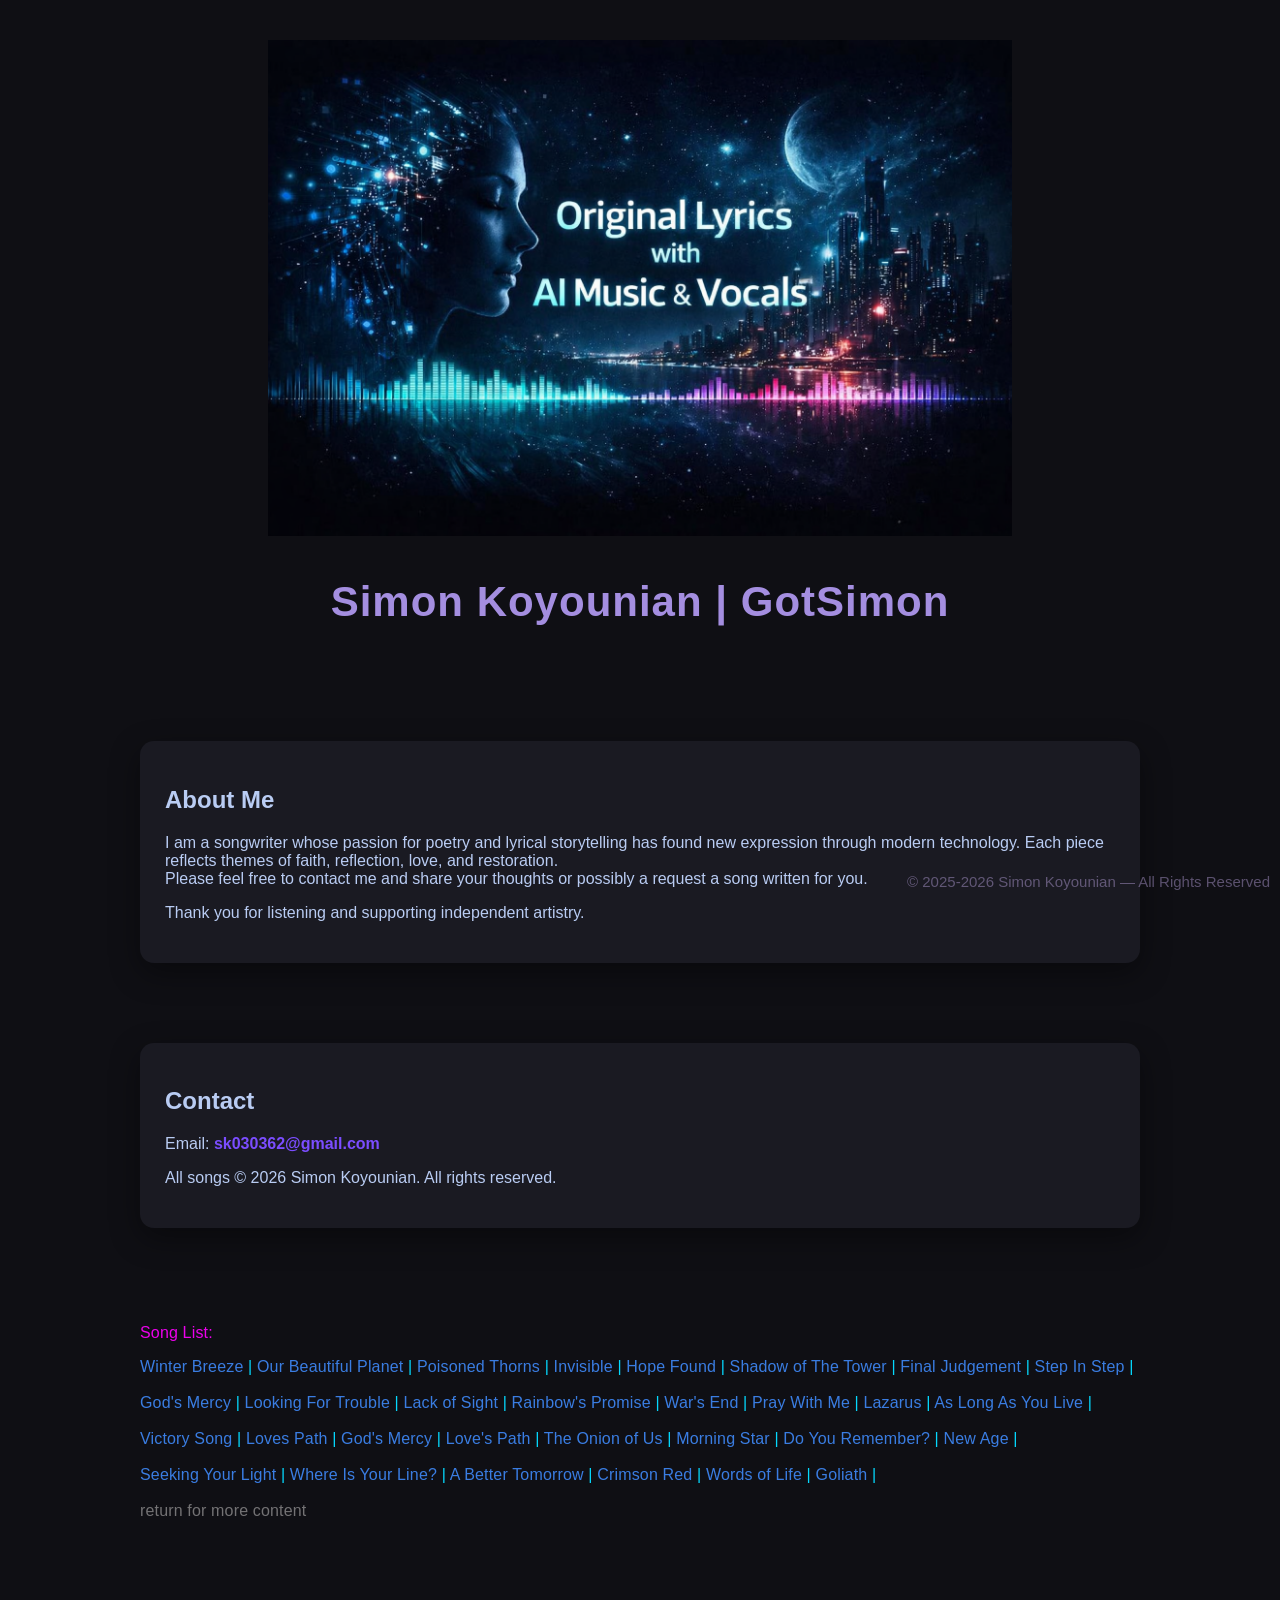
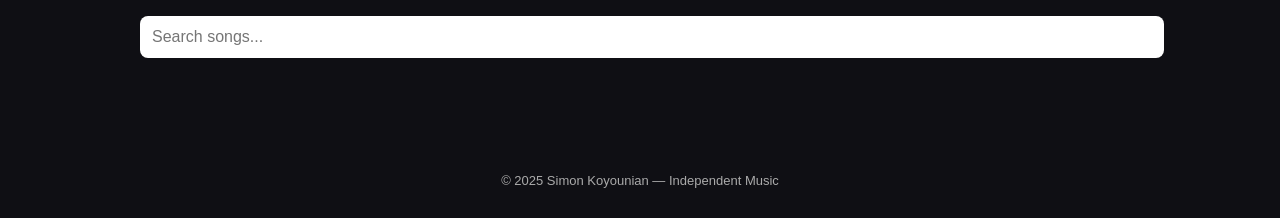
<file: index-share.html>
<!DOCTYPE html>
<html lang="en">
<head>
<meta charset="UTF-8">
<meta name="viewport" content="width=device-width, initial-scale=1.0">
<title>Simon Koyounian | Music Bible + Songs with Lyrics</title>
<link rel="icon" type="image/x-icon" href="images/favicon.ico">
<link rel="stylesheet" href="css/style.css">
<meta charset="UTF-8">
<meta name="viewport" content="width=device-width, initial-scale=1.0">

<meta name="description" content="Listen to inspiring Christian theme songs and daily living songs with synchronized lyrics. A clean music player featuring Bible-based songs, uplifting messages, and easy navigation.">

<meta name="keywords" content="Daily living songs,Christian music, Bible songs, Christian lyrics, Bible teachings, faith music, scripture songs">

<meta name="author" content="Simon Koyounian">

<meta name="robots" content="index, follow">





</head>
<body>

<header><img src="images/ChatGPT Image Mar 30, 2026, Header.png" alt="Logo for GotSimon" width="60%" height="100%">
    <!--<img src="images/logo.png" alt="Logo for GotSimon" width="200px" height="100%">--> <br> <h2>Simon Koyounian | GotSimon</h2></header>

<!-- =========================================================
     ABOUT ME SECTION
     Edit text freely here
========================================================= -->
<section>
<div class="card">
<h2>About Me</h2>
<p>
I am a songwriter whose passion for poetry and lyrical storytelling
has found new expression through modern technology.
Each piece reflects themes of faith, reflection, love, and restoration.
<br> Please feel free to contact me and share your thoughts or possibly a request a song written for you.
<p>Thank you for listening and supporting independent artistry.</p>
</p>
</div>
</section>

<!-- =========================================================
     CONTACT SECTION
     Replace email or add links as desired
========================================================= -->
<section>
<div class="card contact">
<h2>Contact</h2>
<p>Email: <a href="mailto:sk030362@gmail.com">sk030362@gmail.com</a></p>
<p>All songs © 2026 Simon Koyounian. All rights reserved.</p>
</div>
</section>
<section>
<div><p style="color:#ec01ec; text-align:left; letter-spacing: 0.01em;">Song List:</p>
<p style="color:#3a7de2; text-align:left; letter-spacing: 0.01em;">
Winter Breeze <span style="color:#05d8fd">|</span> 
Our Beautiful Planet <span style="color:#05d8fd">|</span>
Poisoned Thorns <span style="color:#05d8fd">|</span> 
Invisible <span style="color:#05d8fd">|</span> 
Hope Found <span style="color:#05d8fd">|</span> 
Shadow of The Tower <span style="color:#05d8fd">|</span>
Final Judgement <span style="color:#05d8fd">|</span> 
Step In Step <span style="color:#05d8fd">|</span> 
<br><br>
God's Mercy <span style="color:#05d8fd">|</span> 
Looking For Trouble <span style="color:#05d8fd">|</span> 
Lack of Sight <span style="color:#05d8fd">|</span> 
Rainbow's Promise <span style="color:#05d8fd">|</span>
War's End <span style="color:#05d8fd">|</span> 
Pray With Me <span style="color:#05d8fd">|</span>
Lazarus <span style="color:#05d8fd">|</span>
As Long As You Live <span style="color:#05d8fd">|</span>
<br><br>
Victory Song <span style="color:#05d8fd">|</span>
Loves Path <span style="color:#05d8fd">|</span>
God's Mercy <span style="color:#05d8fd">|</span>
Love's Path <span style="color:#05d8fd">|</span>
The Onion of Us <span style="color:#05d8fd">|</span>
Morning Star <span style="color:#05d8fd">|</span>
Do You Remember? <span style="color:#05d8fd">|</span>
New Age <span style="color:#05d8fd">|</span>
<br><br>
Seeking Your Light <span style="color:#05d8fd">|</span>
Where Is Your Line? <span style="color:#05d8fd">|</span>
A Better Tomorrow <span style="color:#05d8fd">|</span>
Crimson Red <span style="color:#05d8fd">|</span>
Words of Life <span style="color:#05d8fd">|</span>
Goliath <span style="color:#05d8fd">|</span>
<br>
<br>
<span style="color:#737274">return for more content</span>
</p>
</div>
</section>

<!-- =========================================================
     MUSIC SECTION
========================================================= -->
<section>

<input type="text" id="searchBar" placeholder="Search songs...">

<div id="playlist"></div>

</section>

<footer>
© 2025 Simon Koyounian — Independent Music
</footer>

<script>

/* =========================================================
   GLOBAL VARIABLES
========================================================= */

let currentAudio = null;
let audioPlayers = [];
let autoAdvanceTimer = null;
let playlistStarted = false;

/* =========================================================
   SONG DATABASE
   Add unlimited songs here.
========================================================= */

const songs = [

/* NEW SONG AT TOP ###################################*/
{
title:"Goliath",
artist:"GotSimon ©2026 Simon Koyounian",
thumbnail:"images/Goliath.jpg",
audio:"audio/Goliath-By GotSimon-©2026 SimonKoyounian.mp3",
lyrics:`
[00:12] Pounding in your ear the feeling is so clear
[00:18] Beats increasing revealing fear
[00:24] As a shadowy cloud blocks the light of day
[00:31] Emotions flood as feelings lose their way

[00:39] Facing your fears you try your best
[00:42] Hoping within that you pass the test
[00:45] As tidal waves wash upon your path
[00:49] Looking for a lifeboat to survive the storms wrath
[00:53] Knowing that love will anchor you at shore
[00:56] Grasping love’s hand as never before
[01:00] Hoping this day will be a victory day
[01:03] Yes your Goliath will fall today

[01:11] Familiarity, with feelings of fear
[01:18] Anxieties they grow with each emotional tear
[01:25] Quivering lips as silent words reveal
[01:31] Your faith in God’s loving hand you feel
[01:37] Like a stone cast towards its foe
[01:42] Delivering a fatal blow

[01:46] Facing your fears you try your best
[01:49] Hoping within that you pass the test
[01:52] As tidal waves wash upon your path
[01:56] Looking for a lifeboat to survive the storms wrath
[02:00] Knowing that love will anchor you at shore
[02:03] Grasping love’s hand as never before
[02:06] Hoping this day will be a victory day
[02:09] Yes your Goliath will fall today (oh oh oh oh)
[02:17] Using God’s love will help you stand tall

[02:27] Trembling at man anxiety expands
[02:30] Shaking all over even your hands
[02:33] Only to subside when control you feel
[02:36] And feeling the love that is true and real
[02:39] Yes stand erect Knowing you conquered today
[02:46] Throwing down your Goliath from on high to slay

[02:53] Looking for a lifeboat to survive the storms wrath
[02:59] Knowing that love will anchor you at shore
[03:02] Grasping love’s hand as never before
[03:06] Hoping this day will be a victory day
[03:09] Your fear to slay
`
},

{
title:"Words of Life",
artist:"GotSimon ©2026 Simon Koyounian",
thumbnail:"images/WordsOfLife.jpg",
audio:"audio/Words of Life-By GotSimon ©2026 Simon Koyounian.mp3",
lyrics:`
[00:02] hummm, ohhh 
[00:12] A whisper of a syllable, a letter is formed
[00:18] During silence it awakens as words are breathed to life
[00:25] Giving birth to direction and purpose now born

[00:34] Expressions of thoughts and feelings awaken
[00:39] As imagination and reality merge in ways not mistaken
[00:47] Light floods the scene where all is serene
[00:51] Flashes go forth as power in wisdom is seen

[00:58] Words spoken with love -- intertwined
[01:05] Never empty or hollow their sound will you find
[01:12] Providing deep feelings that appeal
[01:19] It is not the words that are heard and remembered
[01:25] But emotions and feelings that are felt and real

[01:34] Loyal love in faithfulness continually shows
[01:40] As wisdom’s works continually grows
[01:47] Soon others appear by wisdom's side
[01:52] Unitedly reflecting life’s light where shadows do not hide

[02:00] Words spoken with love together intertwined
[02:07] Never empty or hollow their sound will you find (will you find)
[02:14] Providing deep feelings that appeal
[02:21] It is not the words that are heard and remembered
[02:27] But emotions and feelings that are felt and real

[02:34] Words and thoughts --- emotions reveal
[02:41] Refusing to doubt God’s love that you feel
[02:47] When a single syllable the word of love toward you is eternal and real
[03:02] Growing each moment, as syllables expand
[03:08] Love is the source of all life in Jehovah’s gracious -- hand.
`
},


{
title:"Crimson Red",
artist:"GotSimon ©2025 Simon Koyounian",
thumbnail:"images/CrimsonRed.jpg",
audio:"audio/Crimson Red-ByGotSimon ©2026 Simon Koyounian.mp3",
lyrics:`
[00:00] The fall into sin's error mankind was hurled
[00:07] Missing the mark of man’s purpose by God did prevail

[00:16] Saddened at heart for man’s plight Jehovah did reveal
[00:23] His purpose for the way man’s friendship to renew
[00:30] Removing error and sinfulness from his view
[00:37] Taking steps salvation he would give
[00:44] God’s most precious love – (his only-begotten Son) his treasure Jehovah would provide

[00:54] Crimson red for forgiveness flows
[00:58] Blotting sins errors that continually grows
[01:01] Glory to Jehovah for his mercy to extend
[01:05] Looking for a way our relationship to mend
[01:08] Jesus has died for both you and me
[01:15] Opening the door for life eternally

[01:21] Knowing our wages for sin in death we would pay
[01:28] Using the light of your love you always display
[01:35] Drawing us closer to your son to stay
[01:41] Realizing this world cannot provide what we need.
[01:49] A ransom you provided for lives to save

[01:56] Crimson red for forgiveness flows
[01:59] Blotting sins errors that continually grows
[02:03] Glory to Jehovah for his mercy to extend
[02:06] Looking for a way our relationship to mend
[02:10] Jesus has died for both you and me
[02:17] Opening the door for life eternally

[02:23] Look! The Lamb of God impaled before all to see (for all to see)
[02:31] Christ his life he gave willingly
[02:37] Remember the sacrifice that Jesus had made
[02:46] The blood of Jehovah’s son (poured out) in your behalf
[02:53] Opening the door for life eternally
`
},

{
title:"Where Is Your Line?",
artist:"GotSimon ©2025 Simon Koyounian",
thumbnail:"images/TheLine.jpeg",
audio:"audio/Where Is Your Line - ©2025 Simon Koyounian.mp3",
lyrics:`
[00:00] Where is your line (the line)
[00:07] Where is it?

[00:11] Where – oh where --- is the line, that you will cross?
[00:18] Is it far or near?
[00:21] Is it blurry or clear?
[00:24] Please tell me about the line.
[00:29] Your answer I want to hear.

[00:38] When pressures upon you arise, 
[00:42] Will you stand by your line?
[00:45] Stand -- come what may?
[00:49] Will you run and abandon your conviction?
[00:54] Only you can say.

[01:00] Many are the challenges today (each and every day)
[01:08] As pressures and troubles continue to dismay
[01:13] Looking around some compromise,
[01:18] Yet, where do you stand this day?

[01:26] When pressures upon you arise
[01:30] Will you stand by your line?
[01:33] Stand -- come what may?
[01:37] Will you run and abandon your conviction?
[01:42] Only you can say. Only you can say.

[02:01] When pressures upon you arise
[02:06] Will you stand by your line?
[02:09] Stand -- come what may?
[02:13] Will you run and abandon yourself?
[02:17] Or will you clearly say - - - 
[02:23] This is where I will stay!

[02:26] (Yes - -) This is where I will stay!
[02:33] (Yes - -) This is where I will always stay.
[02:39] (Yes - -)
[02:41] (Yes - -)
[02:43] Where I
[02:45] (Yes --)
[02:48] I will always stay...
`
},

{
title:"Do You Remember?",
artist:"Simon Koyounian",
thumbnail:"images/DoYouRemember.jpeg",
audio:"audio/Do You Remember_ By GotSimon©2026Simon Koyounian.mp3",
lyrics:`
"[00:00] As the sun warms the earth,
"[00:04] While birds fly - soaring high - giving flight,
"[00:08] His paradise earth is now before God’s sight,
"[00:14] 1,000 years as a memory has passed
"[00:18] Perfect life is finally here yes forever too last
"[00:22] Ohhhh ohh ohh - the glorious freedom of the Sons of God we gladly enjoy

"[00:30] Hearing the voice of our father - Our Heavenly Father in the gentle breeze
"[00:36] As he lovingly provides all that we please

"[00:40] Do you remember when the old world passed away?
"[00:44] Did you see God’s angels on Jehovah’s Great Day?
"[00:47] When all that was bad vanished, no more to stay?
"[00:51] Tell me please, oh please, your story -
"[00:53] Yes, (please tell me) – yes tell me (yes tell me) -
"[01:00] Your story about that great and holy day!

"[01:07] Animals and man living together without fear
"[01:11] The wolf the lamb the lion and the bull
"[01:14] Each together lay, oh forever more (yes) in peace year after year
"[01:20] Those who were asleep in death now standing near

"[01:23] Our friends, and our loved ones, with us eternally
"[01:28] When death is no more for you and me

"[01:33] Praise our God! for Jehovah has seen
"[01:36] To appoint us a redeemer, and a loving King.
"[01:39] Jesus was the means to save Jehovah’s creation
"[01:42] Leaving no room for a life of sinful inclination
"[01:45] Now! the king Jesus oh to his God he has given,
"[01:49] His continued full submission. while standing in his station
"[01:53] Ooo oo ooo oo ooo

"[01:58] Do you remember when - Do you remember when the old world passed away?
"[02:03] Did you see God’s angels on Jehovah’s Great Day?
"[02:06] When all that was bad vanished, no more to stay?
"[02:09] Tell me please, oh please, your story -
"[02:12] Yes, please tell me – yes tell me - (yes tell me)
"[02:19] Your story about that great and holy day!


"[02:24] Yes, tell me now please, do you remember Jehovah’s glory?
"[02:31] When all was changed and God his glory did fully display!
"[02:38] No. Oh no more will there ever be a rebel
"[02:41] Jehovah’s rule to ever spurn!
"[02:45] The accuser has had his time, removed forever never to return

"[02:51] Jehovah God’s Sovereign rule and his dominion will stay
"[02:58] As on the mountain tops -- the grain will overflow
"[03:04] And like the days of a tree will God’s people be
"[03:08] Thriving under Jehovah’s rule eternally
"[03:11] Till the moon is no more our voices we raise,
"[03:17] Oh, oh (oh, oh, oh) oh, oh, oh, oh, (Oh, oh, oh,) oh, oh, oh, (Oh, oh, oh,)
"[03:27] Jehovah our God, to you we will continually to praise.
"[03:32] Oh, oh (oh, oh, oh) oh, oh, oh, oh, (Oh, oh, oh,) praise oh, Oh, oh, oh"
`
},


{
title:"Morning Star",
artist:"Simon Koyounian",
thumbnail:"images/Morning Star.jpg",
audio:"audio/Morningstar_ByGotSimon©2026SimonKoyounian.mp3",
lyrics:`
[00:00] Cries are heard both night and day
[00:10] Looking for the way

[00:17] Around the world cries of anguish echo
[00:20] Tossed about like the roaring sea - never calm days do they see
[00:26] like ships without anchors they toss - (never able to navigate their way)
[00:31] Darkness shrouds the light of a hopeful way
[00:35] Difficult times are here today – (yes times are hard)
[00:39] Needing a light some hope and pray
[00:42] The long awaited dark last days are truly here

[00:48] Holding my head up high, I look toward the sky
[00:53] Knowing my help will come from on high
[00:58] As the Morning star begins to rise dawning a new day
[01:04] Pathing the way for a life of love and peace to stay
[01:12] Replacing a dark heart with hope and light
[01:17] God’s Kingdom is here with all its might

[01:22] Persuing pleasure and following greed
[01:25] Violence everywhere is what they continually feed
[01:28] Now is the time! Do you see the light?
[01:31] Mankind's rule is now nearing flight
[01:36] Amid the flash of the morning stars glorious might

[01:39] Holding my head up high, I look toward the sky
[01:44] Knowing my help will come from on high
[01:49] As the Morning star begins to rise dawning a new day
[01:55] Pathing the way for a life of love and peace to stay
[02:02] Replacing a dark heart with hope and light
[02:08] God’s Kingdom is here with all its might

[02:13] From the east - (for all to see) the time will be clear
[02:16] The end of this wicked world is near
[02:19] An end to darkness and fear
[02:23] Yes, before the sunrise the Morning star does appear.
`
},

{
title:"Love's Path",
artist:"Simon Koyounian",
thumbnail:"images/LovesPath.jpg",
audio:"audio/Love's Path - ©2025 Simon Koyounian.mp3",
lyrics:`
[00:01] As we go through life full of troubles and strife
[00:06] These vanish in the light of our love
[00:12] Showing our love's path to a better tomorrow?
[00:18] Where our lives will forever be full of love -- and peace

[00:23] Together we conquer (conquer) any trials we meet (trials we meet)
[00:28] With our love forever guiding our way,
[00:32] With you by my side, whatever may follow ---
[00:38] We can greet the morning dawn - ever strong!

[00:45] As years pass by for both you and me
[00:50] Our love’s path will forever last
[00:56] Sharing our love that's deeper than the sea (the sea).
[01:01] Looking ahead we find our way
[01:03] Following any path our love paves the way

[01:07] Together we conquer any trials we meet
[01:12] With our love forever guiding our way,
[01:16] With you by my side, whatever may follow ---
[01:22] We can greet the morning dawn - ever strong!

[01:27] United we remain relying on our love every day
[01:30] Trusting each other with a love we continually express
[01:33] Always looking for it to bless.
[01:36] Sharing our love so true - that it daily does renew (new, new)

[01:42] Together we conquer (together we conquer) any trials we meet (any trials we meet)
[01:47] With our love forever guiding our way, (guiding our way)
[01:52] With you by my side, (ooo) whatever may follow (ooo)
[01:58] We can greet the morning dawn - ever strong!

[02:03] United we remain relying on our love every day
[02:05] Trusting each other with a love we continually express
[02:09] Always looking for it to bless.
[02:12] Sharing our love so true - that it daily does renew (new new) with our love.

[02:18] Together we conquer (together we conquer) any trials we meet (any trials we meet)
[02:24] With our love forever guiding our way, (guiding our way)
[02:27] With you by my side, (ooo)  whatever may follow (ooo) 
[02:33] We can greet the morning dawn - ever strong!

[02:39] United we conquer regardless what comes
[02:44] Hand in hand each step we take
[02:49] With you by my side (side), whatever may follow (follow)
[02:55] We can greet the morning dawn - ever strong!

[03:00] Traveling love’s path to meet the rising sun
[03:05] As its light guides our way, yes with each morning’s light
[03:11] Yes, always walking together towards the new dawn in sight.
[03:16] Our hearts entwined together -- as one
[03:23] Hand in hand each step we take

[03:27] With you by my side, (ooo)  whatever may follow (ooo)
[03:33] We can greet the morning dawn - ever strong
[03:38] Our hearts entwined together -- as one
[03:44] Hand in hand each step we take
[03:46] With you by my side,
[03:49] With our love what we can do.
`
},

{
title:"The Onion of Us",
artist:"Simon Koyounian",
thumbnail:"images/TheOnionOfUs.jpeg",
audio:"audio/The Onion of Us - ©2025 Simon Koyounian.mp3",
lyrics:`
[00:02] Ooohhh, oohh, oohhh
[00:00] Can you see --- can you see me?
[00:00] Connected - beyond seemingly belief
[00:00] Many are the layers that I feel
[00:00] Yes, like an onion ready to peel

[00:00] If you could see the depth of me
[00:00] The person that I used to be ----
[00:00] A lifetime so long ago,
[00:00] Would you look at me differently?
[00:00] Or patiently say – I love you so.

[00:00] If you could see depth of me
[00:00] Peeling back layers of a lifetime ago,
[00:00] Oh, past days we can see.
[00:00] Memories kept hidden from the bright light of day
[00:00] Yes, like deep (oh deep) layers hidden away

[00:00] If you peeled at me, what would you see?
[00:00] Would there still be room for you and me?
[00:00] Or would you throw it all away?
[00:00] Forgetting the layer before you today?

[00:00] For fear of hurt holding ourselves at bay
[00:00] Trying slowly – yes, trying to show the person within
[00:00] Like pages that unfurl read like a book
[00:00] The many layers the stories they tell
[00:00] Freely now flowing like a brook.

[00:00] If you peeled at me, what would you see?
[00:00] Would there still be room for you and me?
[00:00] Or would you throw it all away?
[00:00] Forgetting the layer before you today?

[00:00] My heart of the onion you hold in your hand
[00:00] Exposing myself layers I expand
[00:00] Seeing me yes, the person inside
[00:00] Trusting our love, there is nowhere to hide.

[00:00] If you peeled at me, what would you see?
[00:00] Would there still be room for you and me?
[00:00] Or would you throw it all away?
[00:00] Forgetting the layer before you today?

[00:00] If you peeled at me, what would you see?
[00:00] Would there still be room for you and me?
[00:00] Or would you throw it all away?
[00:00] Forgetting the layer before you today?
[00:00] Forgetting the layer before you today?

[00:00] The time when our layers like onions we became
[00:00] Sharing our deep layers.
[00:00] Opening the onion that is us
[00:00] Trusting yes, ever trusting our love to remain.
`
},


{
title:"Victory Song",
artist:"Simon Koyounian",
thumbnail:"images/VictorySong.jpg",
audio:"audio/Victory Song - By GotSimon©2026SimonKoyounian.mp3",
lyrics:`
[00:06] oh, oh, oh, oh, oh, oh
[00:13] As clouds clear and dust begins to thin
[00:19] Amid the rubble traces of a battle held within
[00:24] Shapes begin to emerge from the darkness of smoke

[00:36] People they gather in joyful song
[00:41] Singing together as one united throng
[00:46] Their salvation revealed no more an oppressive world
[00:52] Under the enemy rule seemingly timelessly unfurled
[00:57] God's name, its meaning he has now fully shown
[01:03] The awaited sanctification of Jehovah’s name now made known

[01:16] Come all sing our new victory song – the new world is here
[01:21] Mankind no longer has cause to fear drawing out a painful tear
[01:25] Jehovah’s name is finally sanctified for all time anew
[01:31] While the new scrolls are open for me and you
[01:37] Perfect worship now our God we can give

[01:43] Entering a new era - the earth is made clean
[01:46] Joyously learning new ways on how to live their days
[01:49] While animals and people true peace they embrace
[01:52] As time progressed a beautiful paradise the earth became
[01:58] Finally, the earth Jehovah did fully reclaim

[02:00] Come sing your new song Jehovah’s world is new
[02:05] Jehovah’s name is -- (Jehovah’s name is now sanctified for all time)
[02:11] The new scrolls are open for me and you
[02:17] Perfect worship that lasts - our God we can give

[02:23] Soon as life begins to blossom God his power did use
[02:29] The promised resurrection of the dead their hope realized
[02:34] Awakening them from sleep to give them their prize
[02:40] Gaining Jehovah’s favour each day, united they serve
[02:45] Promising their love never to swerve
[02:51] Now 1,000 years have passed before them all
[02:54] Meeting the final challenge of integrity leading to life eternally.

[03:02] Come sing your new song Jehovah’s world is new
[03:08] Jehovah’s name now sanctified for all time
[03:13] The new scrolls are open for me and you
[03:19] Perfect worship that lasts - our God we can give

[03:25] Come sing your new song the paradise is here
[03:31] Jehovah’s name now sanctified for all time
[03:36] The new scrolls are open for me and you
[03:42] Perfect worship that lasts --- our God we can give
`
},

{
title:"As Long As You Live",
artist:"GotSimon ©2026 Simon Koyounian",
thumbnail:"images/AsLongAsYouLive.jpg",
audio:"audio/As Long As You Live.mp3",
lyrics:`
[00:14] When I am lost in my thoughts
[00:18] And disquieting images come to my mind.
[00:26] I find myself inclined to look towards your light and pray
[00:32] Remember your servant this day
[00:35] As your eyes rove about you see
[00:39] The many ways that you can help me.

[00:44] Your love so pure it embraces me
[00:48] A warmth that replaces my tears of sorrow
[00:51] Bringing to mind thoughts of a beautiful tomorrow.
[00:58] When life will be more than I can imagine
[01:01] A time to run and leap for joy
[01:05] No more will my heart be filled with sorrow

[01:11] Oh Jehovah - my God I pray
[01:16] Even when I am laid low, I know where you are
[01:22] Never far you tightly hold my hand
[01:26] Always here to comfort me
[01:30] Forever by my side you promise to stay.

[01:40] Yes, Jehovah I know your promise.
[01:44] Your unfailing true companionship in loyal love you give
[01:51] Never will you forget my devotion as long as you live
[02:00] Continue to carry me on the wings of an eagle
[02:04] As my strength you daily renew!

[02:07] As I rely on your strong arm of salvation
[02:11] My heart will always be bonded to you
[02:14] May your wondrous Spirit cause me to become
[02:18] What I need for this day

[02:23] Oh Jehovah - my God I pray
[02:28] Even when I am laid low, I know where you are
[02:34] Never far you tightly hold my hand
[02:39] Always here to comfort me
[02:42] Forever by my side you promise to stay.

[02:51] Oh Jehovah - my God I pray
[02:55] Even when I am laid low, I know where you are
[03:01] Never far you tightly hold my hand
[03:33] Always here to comfort me
[03:37] Forever by my side you promise to stay

[03:44] Never will you forget my devotion as long as you live
[03:53] Yes, my God remember me this day.
`
},

{
title:"Lazarus",
artist:"GotSimon ©2026 Simon Koyounian",
thumbnail:"images/Lazarus.jpeg",
audio:"audio/Lazarus - By GotSimon ©2026 Simon Koyounian.mp3",
lyrics:`
[00:06] (ooh ooh ooh ooh ooh)
[00:12] A message from Bethany there came to be
[00:18] Lord come and see! Please see our brother, we plea!
[00:24] May you lay your hand upon his brow we pray
[00:31] And please come, please heal Lazarus today.

[00:37] Jesus would not go near but stayed away
[00:42] Waiting for the time God’s wondrous glory to display
[00:49] Lazarus our friend has fallen asleep
[00:54] Let us go to awaken him from his sleep so deep

[01:01] Yes! One day the time will be realized
[01:05] When all in the memorial tombs will rise
[01:09] From their deep sleep they will awaken
[01:11] By the voice of Christ Jesus, the memorial tombs will be shaken
[01:15] The righteous yes - and the unrighteous will stand
[01:18] This is what Jehovah God has planned
[01:22] Paradise on earth all will see, living forever in harmony

[01:29] Seeing Jesus coming Martha in tears ran to him
[01:35] “Lord, if you had been here, my brother would not have died.”
[01:41] His tears welling up and groaning deep inside
[01:45] The Lord Jesus gave way and cried -

[01:48] Yes! One day the time will be realized
[01:52] When all in the memorial tombs will rise
[01:55] From their deep sleep they will awaken
[01:57] By the voice of Christ Jesus, the memorial tombs will be shaken
[02:02] The righteous yes - and the unrighteous will stand
[02:05] This is what Jehovah God has planned
[02:08] Paradise on earth all will see, living forever in harmony

[02:15] Where is his tomb that you have sealed?
[02:21] Roll the rock aside and Jehovah’s power will be revealed
[02:27] Calling out Lazarus’ name for all to hear
[02:31] Bound with cloths from his tomb he did appear
[02:35] The crowds were struck with awe and reverential fear
[02:40] This Lazarus again stood!

[02:46] Yes! One day the time will be realized
[02:50] When all in the memorial tombs will rise
[02:53] From their deep sleep they will awaken
[02:56] By the voice of Christ Jesus, the memorial tombs will be shaken
[03:00] The righteous yes - and the unrighteous will stand
[03:03] This is what Jehovah God has planned
[03:06] Paradise on earth all will see, living forever in harmony

[03:12] Yes, yes - never more will those living be taken
[03:17] When those who are in asleep in death will awaken
[03:20] To join our hearts with eternal joyous praise
[03:26] Because God remembers their days

[03:29] Yes! One day the time will be realized
[03:33] When all in the memorial tombs will rise
[03:36] From their deep sleep they will awaken
[03:38] By the voice of Christ Jesus, the memorial tombs will be shaken
[03:42] The righteous yes - and the unrighteous will stand
[03:45] This is what Jehovah God has planned

[03:48] Jehovah our God worthy of praise
[03:53] He desires to bring our loved back to live endless days
[03:59] Even more than a tree will all our lives forever be...
`
},

{
title:"Pray With Me",
artist:"GotSimon ©2026 Simon Koyounian",
thumbnail:"images/PrayWithMe.jpg",
audio:"audio/Pray with Me - By GotSimon@2026 Simon Koyounian.mp3",
lyrics:`
[00:00] When I close my eyes to what I see  
[00:06] I think of a better tomorrow  
[00:11] And wonder about a wondrous thing for you and me.  

[00:17] Pray with me, Oh - Pray with me.  
[00:22] Our Father (Jehovah) listens to our plea  
[00:27] Pray with me - Ohhh pray with me 
[00:32] Our Father in the heavens, let your name be sanctified.  
[00:38] Let your Kingdom come. – yes, come now we pray  
[00:44] Amen come Lord Jesus our King lead the way! 

[00:53] What happens when you close your eyes?  
[00:55] Does your imagination fly to a time without any sorrow?  
[01:02] Where life has changed in every way  
[01:06] When our children no longer fear to play  
[01:12] When peace prevails every day.  

[01:14] God opens his hand and satisfies  
[01:16] Our deep desires he provides  
[01:19] When those who have fallen asleep in death awaken  
[01:23] To join our hearts in eternal joyous praise  
[01:27] Because he remembered their days  

[01:31] Pray with me, Oh - Pray with me.  
[01:35] Our Father (Jehovah) listens to our plea  
[01:41] Pray with me - Ohhh pray with me 
[01:46] Our Father in the heavens, let your name be sanctified.  
[01:52] Let your Kingdom come. – yes, come now we pray  
[01:58] Amen come Lord Jesus our King lead the way! 

[02:05] Yes! We will find joy in the near future tomorrow!  
[02:11] These promises God made to end our sorrow  
[02:17] When we will finally see  
[02:19] A world made for people just like you and me  
[02:26] Pray with me, Oh - Pray with me -  
[02:32] Amen come Lord Jesus our King lead the way 
[02:40] (Lord King Jesus - shall lead now)

[02:46] Yes, Lord Jesus our King lead the way 
[02:51] (Lord King lead us)
[02:53] Lead the way to a better day.
`
},

{
title:"War's End",
artist:"GotSimon ©2026 Simon Koyounian",
thumbnail:"images/WarsEnd- By GotSimon AlbumCover.jpg",
audio:"audio/War's End @2026 SimonKoyounian.mp3",
lyrics:`
[00:21] The loud thunderous claps continue endlessly
[00:31] And flashes of light hot -- hot --- like lightning melts iron and stone
[00:42] Causing them to flow, --- sealing their home.

[00:50] Filling hearts with powerless fright
[00:55] Praying in hope to see the next daylight
[01:00] Like shrieking banshees' sirens break the stillness of night
[01:06] As children and mothers in shelters they huddle
[01:11] Grasping each other they hold on tight

[01:17] Do not despair oh you people today
[01:21] The hour is coming for your liberation day
[01:27] Erasing all war never more to appear
[01:31] Because Christ Jesus, his God’s mighty power will display
[01:38] Jehovah’s love will shelter you under his wings
[01:46] Providing protection, removing war’s painful stings

[01:56] Shattering the nations (like jars of clay)
[02:01] Earth’s mighty warriors like dust will be swept away
[02:08] Their wagon like tanks of warfare in fire he will burn
[02:18] As missiles become like arrows missing their mark (missing their mark)
[02:25] In Jesus’s mighty hands like dry twigs, they snap
[02:32] Facing God’s Almighty power -- their courage will unwrap

[02:41] Do not despair oh you people today
[02:46] The hour is coming for your liberation to stay
[02:52] Erasing all war never more to appear
[02:56] When Christ Jesus, his God’s mighty power will display
[03:03] Jehovah’s love will shelter you under his wings
[03:11] Providing protection removing war’s painful stings

[03:23] Thunderous sounds of war cries will cease
[03:32] As Jehovah God’s champion will bring everlasting peace.
[03:41] So, lovers of peace remember this promise today
[03:52] Those resisting the King of Peace will perish away.
`
},


{
title:"Rainbow's Promise",
artist:"GotSimon ©2026 Simon Koyounian",
thumbnail:"images/Rainbow's Promise.jpg",
audio:"audio/Rainbow's Promise - ©2025 Simon Koyounian.mp3",
lyrics:`
[00:04] Dark clouds they break
[00:09] Reveal a wondrous sight
[00:15] The colours of the rainbow so bright
[00:24] God’s eternal delight.

[00:36] This is a story of a world long ago.
[00:42] When an expanse between the waters did flow
[00:48] The earth so beautiful to behold
[00:54] A promised world ready to unfold

[01:00] Becoming different causing God’s displeasure to show
[01:06] The sons of the true God began to desire and become more bold
[01:13] These daughters of men were beautiful to behold

[01:26] Sons of God their heavenly appointments leave
[01:31] Forsaking their place,
[01:33] Their rebellion on earth, they continue to weave.
[01:38] Taking human forms, those beings stood,
[01:43] Choosing wives at will, breaking natural rules, they would.

[01:53] Colours of the rainbow so bright to behold,
[01:59] God’s covenant, his delight from old.
[02:05] As a reminder, surrounding his throne
[02:11] A covenant of peace after darkness the earth had known.
[02:17] Never more will floodwaters erase a world

[02:26] Noticing man’s wickedness was great
[02:32] Their hearts and thoughts would deteriorate
[02:37] Seeing the course, they choose to pursue
[02:43] Righteous judgements they would ensue.

[02:53] But Noah with God in righteousness he walked
[02:59] His family with faith together they labored,
[03:05] Building an ark, they were favored

[03:16] The saving of their lives Jehovah God escape will make.
[03:21] Trusting Noah, looking down from heaven.
[03:27] Bringing to Noah animals in 2 or 7
[03:33] Preparing to save God’s creatures from demise
[03:39] For they were precious in God’s eye

[03:46] The colours of the rainbow so bright
[03:52] Remembering Noah’s love to do what’s right.
[03:58] What's right in God’s sight
`
},

{
title:"Lack of Sight",
artist:"GotSimon ©2026 Simon Koyounian",
thumbnail:"images/LackOfSight.jpeg",
audio:"audio/Lack of Sight - ©2025 Simon Koyounian.mp3",
lyrics:`
[00:13] Darkness; warmth of night
[00:19] As darkness envelopes my solitude
[00:24] Thoughts echo in my mind
[00:32] Waiting to understand the thing --

[00:39] One moment in the darkness, I heard a voice so clear and distinct
[00:49] Looking about I saw nothing in sight

[00:57] The dark night was like a thick blanket covering my eyes
[01:07] There was nothing but darkness and I felt no fright.
[01:13] Again, I heard it but now I realized
[01:23] There is a soft spot of light amid the darkness of night

[01:37] “Who are you. Are you someone I know?”

[01:50] “I am a friend who cares and loves you so.”
[01:57] “Take my hand and let me guide your steps”

[02:03] I reached out wanting to see where we would go.

[02:17] Trusting in the warm love embracing me
[02:23] I gazed about – Now I could see.
[02:32] The blanket of black no longer covered me
[02:40] Suddenly, I understood and realized, --- it was not night,
[02:54] It was just my lack of sight.

[03:00] No. it was not night ---
[03:05] It. Was. My. Lack of sight…
`
},

{
title:"Looking For Trouble",
artist:"GotSimon ©2026 Simon Koyounian",
thumbnail:"images/Looking for Trouble.jpg",
audio:"audio/Looking 4 Trouble -GotSimon @2026 SimonKoyounian.mp3",
lyrics:`
[00:00] Yeaaah!
[00:09] Looking cute, so innocent, and free
[00:14] A little ball of fur purring so loudly
[00:17] Playful in spirit drawing you in
[00:20] Getting ready to show -- --
[00:23] The plans behind my eyes you do not know

[00:26] Yeah! Looking for trouble – that's what I do
[00:31] I’ll do as I please (oh) – it's nothing against you
[00:35] My ways I can see yes clearly in view
[00:39] Ohhhh, I’ll run circles (circles) around you!

[00:52] Squinting eyes with approval, of you
[00:57] Snuggling tightly rubbing myself against you
[01:00] Guards are down you’re feeling good
[01:04] Now my plan to reveal

[01:07] Looking for trouble – that's what I do
[01:12] I’ll do as I please – it's nothing against you
[01:16] My ways I can see yes clearly in view
[01:20] Ohhhh, I’ll run circles (circles) around you!

[01:27] Looking for trouble – that's what I do
[01:31] I’ll do as I please – it's nothing against you
[01:35] My ways I can see yes clearly in view
[01:39] Ohhhh, I’ll run circles (circles) around you!

[01:44] meowwww
`
},

{
title:"God's Mercy",
artist:"Simon Koyounian",
thumbnail:"images/GodsMercy.jpg",
audio:"audio/God's Mercy - By GotSimon ©Simon Koyounian.mp3",
lyrics:`
[00:00] Our Earth in anger it rages
[00:04] Floods, tornadoes, fire and disease
[00:11] Daily problems seem frequent as the breeze
[00:18] Ever looking for hope amid the mountain peaks
[00:26] Only to find valleys of deep shadows where sorrow speaks

[00:34] In this time of the end where will you stand?
[00:41] On the crucible or around the bend?
[00:48] 2 roads there are available to choose
[00:52] Narrow the way to God’s Mercy will show?
[00:56] With our Lord Christ Jesus – God's mercy flows
[01:03] And now will change our voice forever to rejoice.

[01:12] umm um um um umme umm um um um umme umm um um um um um um um um um
[01:20] umm um um um umme umm um um um umme um um um um um

[01:26] Grain on the mountaintops overflow
[01:29] No more will valleys of deep shadows give voice.
[01:35] As deserts blossom and rejoice
[01:40] Pleasant sayings like honeycomb will taste
[01:44] As those in memorial tombs will rise

[01:49] In this time of the end where will you stand?
[01:56] On the crucible or around the bend?
[02:03] 2 roads there are available to choose
[02:07] Narrow the way to God’s Mercy will show?
[02:11] With our Lord Christ Jesus – God's mercy flows
[02:19] And now will change our voice forever to rejoice.

[02:27] umm um um um umme umm um um um umme umm um um um um um um um um um
[02:34] umm um um um umme umm um um um umme um um um um um

[02:41] Narrow the way to God’s Mercy will show?
[02:45] With our Lord Christ Jesus – God's mercy flows
[02:48] And now will change our voice forever to rejoice.
[02:57] Rejoice at heart - for Jehovah, his mercy will display.
[03:09] will display ...
[03:11] Rejoice at heart - for Jehovah, his mercy will display.
[03:26] will display ...
[03:30] everyday
`
},

{
title:"Step In Step",
artist:"GotSimon ©2025 Simon Koyounian",
thumbnail:"images/Step In Step.jpg",
audio:"audio/Step in Step - By GotSimon.mp3",
lyrics:`
[00:17] The air is energized with an electric feel
[00:21] Swaying to the beat – (the beat) that I feel
[00:25] Hips and shoulders moving together we blend into one
[00:29] Join me (yes join me) in our special song

[00:34] Together united as the music pulses
[00:38] Feeling the rhythm (the rhythm alive)
[00:41] Step in step, with hips that sway leading the way
[00:48] The energy we can't deny vibration fingertip to fingertips
[00:56] Sound of music breaths taken away

[01:04] How we yearn for the day
[01:07] When we can dance step in step forever under the sun without care
[01:13] Life will be fun and all will be free
[01:16] Take my hand (my hand) and see

[01:19] Together united as the music pulses
[01:23] Feeling the rhythm as joyously we dance
[01:27] Step in step, with hips that sway leading the way

[01:34] Step in step – (stepping the way)
[01:37] Feeling the electrifying joy as skirts flow and sway
[01:42] Smiles and laughter – gleaming eyes reveal
[01:46] Love in the air as we dance together
[01:49] So – take my hand if you feel the rhythm
[01:56] We’ll dance until the sun goes down

[02:04] Together united as the music pulses
[02:08] Feeling the rhythm the rhythm of love
[02:12] Step in step, with hips that sway leading the way

[02:19] Together united as the music pulses
[02:23] Feeling the rhythm as joyously we dance
[02:27] Step in step, with hips that sway leading the way.
`
},

{
title:"Final Judgement",
artist:"GotSimon ©2025 Simon Koyounian",
thumbnail:"images/FinalJudgement.jpeg",
audio:"audio/Final Judgment - ©2025 Simon Koyounian.mp3",
lyrics:`
[00:25] Look there on the horizon
[00:30] Something comes with speed and might
[00:34] The hour is well along into the night
[00:41] Time is short for the need to act

[00:52] Horizons begin to merge looming ever closer
[00:57] Closer it thunders encompassing the night
[01:01] A cluster of lightning fills the air as the tempest wind rushes through my hair.
[01:11] Clasping tightly, I hold onto my treasure

[01:20] Suddenly - all is quiet an Erie thing
[01:25] The silence all around is deafening
[01:29] My hand is numb with a slight tingling
[01:24] Looking down I see my worldly treasures scattered all around

[01:43] "Time is up!" Through the thunder a voice echoes so distinctly
[01:52] "Oh. How many times I tried to warn you?”
[02:00] “But deaf ears you gave choosing your course to pursue."
[02:07] “Hardening your heart never listening to reason.”

[02:19] With eyes opened wide, I now realized so clearly the leadings of my course
[02:28] Still, I stood and thought about how to keep my treasure changing my destination
[02:38] "Yes!", I thought - I know how to escape with good measure
[02:46] Outstretched hands full of treasure - I offered my token for my ransom

[03:00] Suddenly I realized it was not my treasures that were needed
[03:07] No. Looking to these was not the answer
[03:12] My ransom price was already freely offered
[03:19] Blinded by materials I refused its value
[03:27] Now I found that I was rejected no longer able to be accepted

[03:37] Power left me as I started to stumble among my worthless treasures
[03:46] Numbness - Darkness began to envelop me
[03:55] Without a question I understood my payment
[04:04] A deep never-ending sleep ---.
`
},

{
title:"Shadow of The Tower",
artist:"GotSimon ©2025 Simon Koyounian",
thumbnail:"images/ShadowOfTheTower.jpg" ,
audio:"audio/Shadow of The Tower- GotSimon©2026 Simon Koyounian.mp3",
lyrics:`
[00:02] Beneath the shadow of the tower chaos bled
[00:09] Nimrod, standing tall, defiance he would wed

[00:16] Cush raised a boy, made of iron and stone,
[00:19] Nimrod was fierce, making everything his own.
[00:23] The heart of a rebel, a titan forged in blood,
[00:26] Full of defiance; he will rise from brick and mud.

[00:31] First of his kind, a hunter unchained,
[00:37] Nimrod stood with fire in his eyes,
[00:41] With thunder in his voice, he claimed the skies
[00:44] Arrows in his hand and fury in his soul
[00:50] He carved out a kingdom while lives he stole.

[00:56] Just like Nimrod! A hunter, a beast,
[00:59] He roamed with a dark heart on blood he would feast.
[01:03] Building his towers at Babel he did begin,
[01:06] Piercing the heavens - Jehovah he would deny,
[01:12] Full of arrogance, he dared God to defy

[01:16] whoa oh oh oh whoa oh oh oh whoa oh oh oh whoa oh oh oh
[01:28] First King of cities his war cry of monstrous might,
[01:31] Man and beast hunted down in the dead of night.
[01:34] Killing for the thrill, he pursued with rage,
[01:37] Conquering souls like trophies, a dark epic page

[01:42] Soil soaked in red as he slept on his bed
[01:48] His crown a jewel, carved not from love but fear instead
[01:55] An empire of ash, built on the cries,
[02:01] Of hearts once brave, but now, where hope dies.
[02:07] A realm of the fallen, both far and near.

[02:13] Just like Nimrod! A hunter, a beast,
[02:16] He roamed with a dark heart on blood he would feast.
[02:19] Building his towers at Babel did begin,
[02:23] Piercing the heavens Jehovah he would deny,
[02:29] Full of arrogance, he dared God to defy

[02:32] Bring pain let it grow, bring pain let it grow, 
[02:39] Bring pain let it grow, bring pain let it grow
[02:43] Jehovah looked on, with anger and disdain,
[02:50] Not approving of this man so vain,
[02:56] Changing their language to scatter and break,
[02:59] Nimrod's ambitious goal Jehovah would take.
[03:02] Not understanding each word that they spoke,
[03:05] Leaving behind the towers God’s wrath they did invoke

[03:10] So remember the story of Nimrod, earth’s first king,
[03:14] In shadows, a legend, a dark rebellious sting.
[03:17] A mighty hunter, yes, but a throne made of sand,
[03:20] In defiance of God, the price was so grand.
[03:25] Woke up and then it's gone. woke up and then it's gone,
[03:31] Woke up and then it's gone. woke up and then it's gone,
[03:34] Woke up and then it's gone. woke up and then it's gone,
`
},

{
title:"Hope Found",
artist:"GotSimon ©2025 Simon Koyounian",
thumbnail:"images/Hope Found.jpg",
audio:"audio/Hope Found_ By GotSimon©2026Simon Koyounian.mp3",
lyrics:`
[00:12] Whispers in the shadows, echoes from the past
[00:18] A heart that learned to break, a future holding fast
[00:25] Thinking this is not how love is meant to be
[00:31] Curled in a ball of shattered pieces ready to flee

[00:39] Where do dreams go when they fade away
[00:42] Where do colours go when they turn to grey
[00:46] Lessons learned too early innocence set at bay
[00:52] Shadows creep in as daylight fades away

[01:03] Scars too deep etched in the soul
[01:09] Accepting that your peace it always stole
[01:16] Wondering if ever there was another way
[01:22] Believing that maybe hope will come one day

[01:30] Counting the cracks in the ceiling above
[01:33] Hoping for a miracle appearing like a dove
[01:36] Listening in terror for creeks in the night
[01:39] Eyes open widely as tears blur your sight

[01:48] Scars too deep etched in the soul
[01:54] Accepting that your peace it always stole
[02:00] Wondering if ever there was another way
[02:07] Believing that maybe hope will come one day

[02:14] Hiding the pain of a fractured hope
[02:20] Exposing yourself only when no one is nearby
[02:27] Your pain happiness for you would deny
[02:32] Dreams of peace and joy pushing everything away
[02:38] Only to vanish with the new light of day

[02:44] Breaking the bonds of anger and fear
[02:49] Bravely looking for hope beyond the tear
[02:56] Let God's arms open wide be your guide
[03:01] As the darkness can be pushed aside
[03:04] A time to heal is in sight.
`
},

{
title:"Invisible",
artist:"GotSimon ©2025 Simon Koyounian",
thumbnail:"images/Invisible.jpg",
audio:"audio/Invisible - ver2 By GotSimon ©2026 Simon Koyounian.mp3",
lyrics:`
[00:01] Feeling trapped – there's no way out 
[00:07] The darkness – numbness - conceals me.  
[00:12] The person I am drowning deep inside. 
[00:19] Why - why is it that you don’t truly see me at all? 
[00:25] Hidden from your sight as if divided by a consuming wall. 
[00:28] Though you refuse to see me, I was in it for the long haul. 
[00:31] But oh - no more – no more will I sit silently by in the dark! 
[00:38] Now is the time - these shackles MUST part!  

[00:44] Where were you when I needed you the most? 
[00:46] With my heart shattered, and emotions broke. 
[00:49] Words escape trying to express my pain. 
[00:53] Emotions swelling - like a flooding rain 
[00:55] Ready to breach the bars that hold, hold, hold, hold, hold 
 
[01:07] Broken in two - no longer is there room for you! 
[01:13] Your place in my heart is a hole too deep. 
[01:19] Looking for a bridge to heal why can't we find our way 
[01:24] Groping in the darkness my hope vanishes away 
[01:28] My gaping bleeding wounds I must heal -if my heart I will keep. 

[01:35] Tell me now if you know! 
[01:38] Why did you treat me so? 
[01:41] Tell me! tell me – Nowww! 

[01:47] Where were you when I needed you the most? 
[01:49] With my heart shattered, and emotions broke. 
[01:53] Words escape trying to express my pain. 
[01:56] Emotions swelling - like a flooding rain 
[01:59] Ready to breach the bars that hold, hold, hold, hold, hold

[02:11] Now's the time for the change of the tide 
[02:14] Letting go of this darkness I feel inside 
[02:22] I am taking my step right into the light - leaving you behind. 
[02:31] Now is my time to be seen – This is my voice heard. 
[02:37] No! – no more will I stay! 
[02:41] no more will I stay... 
[02:44] INVISIBLE 
[02:47] no more will I stay. 
[02:50] no more, no, no, no, no, no 
[02:56] Invisible
[02:58] no, no, no, no, no, no, no, no, no, no,
[03:04] no, no, no, no, no more.
`
},

{
title:"Poisoned Thorns",
artist:"GotSimon ©2025 Simon Koyounian",
thumbnail:"images/PoisonedThorns.jpeg",
audio:"audio/Poisoned Thorns -2- ©2025 Simon Koyounian.mp3",
lyrics:`
[00:05] mmh, uh, uh, uh - uh - 
[00:14] Walking freely under the huge wise tree
[00:20] Surrounded by everything pleasant and free
[00:26] A tender wind spreads the scent of flowers
[00:31] Eden is the garden of love and peaceful hours.

[00:38] Beneath the branches, shadows start to creep,
[00:42] The serpent waits where secrets lie deep.
[00:45] In dark shadows, it hides from site
[00:47] Wanting to give its venomous bite
[00:51] Whispers of charm, a mask to deceive,
[00:54] Promising joy, but leading to grief.

[00:57] The truth will set you free, don’t you see?
[01:00] Take the fruit and you will be free
[01:04] Independence you can take
[01:07] Good and bad choices you will make

[01:10] ohh oh oh oh (ooh, ooh, ooh) ohh oh oh oh (ooh, ooh, ooh) ohh oh oh oh 

[01:22] Taking the fruit your own truth you would choose
[01:26] Only to find a rose with poisoned thorns
[01:29] Darkness envelopes the light of life
[01:32] Finding misery and strife
[01:36] No longer endless days will you see

[01:41] Wearing a mask of charm concealing corruption
[01:45] The serpent it’s plan it did reveal
[01:48] Always ready God’s worship to steal
[01:50] Leading man to death and ruin
[01:54] God’s friendship he did bring disruption

[01:57] Taking the fruit your own truth you did seek
[02:01] Only to find a rose with poisoned thorns
[02:03] Darkness envelopes the light of life
[02:07] Only find misery and strife
[02:11] No longer endless days will you see

[02:16] Praise be to God life by him you can see
[02:28] Christ his life he did open the way to be truly free
[02:41] Free today and for eternity
[02:49] Christ his life he did open the way to be truly free
[03:02] Free today and for eternity
[03:10] music
`
},

{
title:"Our Beautiful Planet",
artist:"GotSimon ©2025 Simon Koyounian",
thumbnail:"images/OurBeautifulPlanet.jpg",
audio:"audio/Our Beautiful Planet - ©2025 Simon Koyounian.mp3",
lyrics:`
[00:13] Sitting on a ridge - the valley below
[00:17] Blue sky above as fluffy clouds float by
[00:23] Ooh birds they are singing amid the green pines
[00:27] Gazing upon the mountain ridge lines, I wonder why -
[00:34] Why people take for granted - (Yes, for granted) - our beautiful planet

[00:52] Looking around, all feels fine.
[00:54] My world free of trouble and strife
[00:57] A last chug I enjoy my drink so refreshing
[01:02] Without any care, my can I toss away
[01:06] As tiny little bees make sounds in the breeze

[01:13] How much time has passed, (I do not know)
[01:18] Looking around the beauty surrounding me – I see - ohh I see
[01:24] Something amid the trees sparkles so
[01:26] What could it be? I need to know!

[01:31] Can you tell me why this is so
[01:34] Our planet we poison behaving like a contagion
[01:38] Never giving a chance for life to grow
[01:42] The things we hold dearly we seem to destroy
[01:47] Our beautiful planet - that brings us much joy?
[01:57] Brings us much joy Brings us much joy

[02:05] Squirrels they run and play about  
[02:08] As tiny little bees make sounds in the breeze 
[02:15] Climbing down the cliff, seeking to find this thing 
[02:20] This curious thing - that sparkles so brightly in the sunlight. 

[02:28] Searching for something to hold! 
[02:32] Finding a crack amid the rocks desperate with hope! 
[02:38] The sun again reflected its light 
[02:41] Amid the trees it stood out so clear (no longer a curiosity)  
[02:47] Seeing it clearly my can I threw now stared back at me 

[02:51] Can you tell me why this is so -  
[02:54] Our planet we poison behaving like a contagion 
[02:58] Never giving a chance for life to grow 
[03:02] The things we hold dearly we seem to destroy 
[03:08] Our beautiful planet - that brings us much joy? 
[03:17] Brings us much joy, brings us much joy 

[03:25] Squirrels they run and play about  
[03:28] As tiny little bees - - make sounds in the breeze 
[03:49] Tiny little bees make sounds in the breeze. 
`
},

{
title:"Winter Breeze",
artist:"Simon Koyounian",
thumbnail:"images/WinterBreeze.jpeg",
audio:"audio/Winter Breeze - ©2025 Simon Koyounian.mp3",
lyrics:`
[00:03] Ohhh ohhh Ohhh ohhh,
[00:10] Do you remember?
[00:15] Do you remember the love?
[00:19] The love you had at first?
[00:27] Do you remember when we first met?
[00:31] I said hello, and you responded
[00:37] As your love began to deepen and grow.
[00:42] Your eyes would shine brightly thinking about me each day.
[00:49] Not taking for granted what I had to say.

[00:55] To all the friends that you met through the day.
[01:02] You told them about the joy and love we shared.


[01:11] What has happened dare I ask?
[01:15] To the love you first had?
[01:18] Watching as it fades to former days long past
[01:25] Like autumn leaves raising their anchor.
[01:29] Tossing about among the trees with the winter breeze.

[01:42] Joyfully we spoke for hours into late nights each and every single day
[01:51] And when people listened to our stories shared
[01:56] Your heart swelled talking about the love that we share.
[02:00] As your love excelled through time, nothing could stand in our way.
[02:10] No nothing ever said or done, would make your love for me sway.

[02:20] What has happened dare I ask?
[02:22] To the love you first had?
[02:26] Watching as it fades to former days long past
[02:33] Like autumn leaves raising their anchor.
[02:38] Tossing about among the trees with the winter breeze.

[02:47] Loving ever deeper a vow we did share!
[02:54] Never ever would I leave you but continue to show loving care
[03:01] You vowed to stand beside me forever united with promises to keep
[03:07] But as autumn's leaves descend upon you
[03:14] The tides of summer joy seemingly begin to fade
[03:21] Forgetting the warmth of love you once openly declared.

[03:31] What has happened dare I ask?
[03:35] To the love you first had?
[03:38] Watching as it fades to former days long past
[03:45] Like autumn leaves raising their anchor.
[03:49] Tossing about among the trees with the winter breeze.

[03:59] My heart, it pains to see the cold winter breeze.
[04:08] Cooling your feelings that used to burn like a fiery hot blaze
[04:17] Only to become warm embers in its place.

[04:27] What has happened dare I ask?
[04:31] To the love you first had?
[04:34] Watching as it fades to former days long past
[04:41] Like autumn leaves raising their anchor.
[04:46] Tossing about among the trees with the winter breeze.

[04:55] What has happened dare I ask?
[04:59] To the love you first had?,

[05:05] Steadily, I will keep my vow.
[05:10] A promise to you I have made.
[05:15] I will continue waiting on your joyous return.
[05:25] Before the end of days.
`
},

];

/* =========================================================
   BUILD PLAYLIST
========================================================= */

const playlist = document.getElementById("playlist");

songs.forEach((song,index)=>createSongCard(song,index));

function createSongCard(song,index){

    const card=document.createElement("div");
    card.className="song-card";

    // ✅ IMPORTANT: give each card a unique ID
    card.id="song"+index;

    card.innerHTML = `

<img class="song-thumb" src="${song.thumbnail}">

<div class="song-info">

<div class="song-title">${song.title}</div>

<button onclick="playSong(${index})">Play</button>

<button onclick="shareSong(${index})">Share</button>

<div class="lyrics" id="lyrics${index}"></div>

</div>
`;


    <canvas id="wave${index}"></canvas>

    <audio controls preload="none" controlsList="nodownload" id="audio${index}">
        <source src="${song.audio}" type="audio/mpeg">
    </audio>

    <div class="lyrics" id="lyrics${index}"></div>
    `;

    playlist.appendChild(card);

    const audio=document.getElementById("audio"+index);
    audioPlayers.push(audio);

    setupAudio(audio,index,song.lyrics);
}
/*==========================================================
CENTER SONG WHEN IT PLAYS
=========================================================*/
/* =========================================================
   CENTER ACTIVE SONG IN VIEWPORT
========================================================= */

function centerSongByIndex(index){

    const card = document.getElementById("song"+index);

    if(!card) return; // safety check

    const rect = card.getBoundingClientRect();

    // Calculate position so card lands centered vertically
    const scrollTop = window.pageYOffset || document.documentElement.scrollTop;

    const cardTop = rect.top + scrollTop;
    const cardHeight = rect.height;
    const viewportHeight = window.innerHeight;

    const centerPosition =
        cardTop - (viewportHeight/2) + (cardHeight/2);

    window.scrollTo({
        top: centerPosition,
        behavior: "smooth"
    });

    // Optional: highlight active card
    document.querySelectorAll(".song-card")
        .forEach(c => c.classList.remove("active"));

    card.classList.add("active");
}

/* =====================================================
SHARE SONG
===================================================== */

function shareSong(index){

const url = window.location.origin + window.location.pathname + "?song=" + index;

const songTitle = songs[index].title;

/* MOBILE / MODERN BROWSERS */

if(navigator.share){

navigator.share({
title: songTitle,
text: "Listen to this song:",
url: url
});

}

/* FALLBACK: COPY LINK */

else{

navigator.clipboard.writeText(url);

alert("Link copied:\n" + url);

}

/* =========================================================
   AUDIO + AUTO ADVANCE + LOOP ONE FULL PLAYLIST CYCLE
========================================================= */

function setupAudio(audio,index,lyricsText){

    const canvas=document.getElementById("wave"+index);
    const ctx=canvas.getContext("2d");

    const audioCtx=new(window.AudioContext||window.webkitAudioContext)();
    const analyser=audioCtx.createAnalyser();
    const source=audioCtx.createMediaElementSource(audio);

    source.connect(analyser);
    analyser.connect(audioCtx.destination);
    analyser.fftSize=256;

    const bufferLength=analyser.frequencyBinCount;
    const dataArray=new Uint8Array(bufferLength);

    function draw(){
        requestAnimationFrame(draw);
        analyser.getByteFrequencyData(dataArray);
        ctx.fillStyle="#12141a";
        ctx.fillRect(0,0,canvas.width,canvas.height);
        const barWidth=canvas.width/bufferLength;
        for(let i=0;i<bufferLength;i++){
            const barHeight=dataArray[i]/2;
            ctx.fillStyle="#8a5cff";
            ctx.fillRect(i*barWidth,canvas.height-barHeight,barWidth,barHeight);
        }
    }
    draw(
        function drawWaveform(analyser, dataArray, canvas, ctx){

    const bufferLength = analyser.fftSize;
    analyser.getByteTimeDomainData(dataArray);

    ctx.clearRect(0, 0, canvas.width, canvas.height);

    // Animate gradient position
    const time = Date.now() * 0.002;
    const gradientShift = Math.sin(time) * canvas.width * 0.5;

    const gradient = ctx.createLinearGradient(
        0 + gradientShift,
        0,
        canvas.width + gradientShift,
        0
    );

    gradient.addColorStop(0, "#00c3ff");
    gradient.addColorStop(0.5, "#7b2cff");
    gradient.addColorStop(1, "#00c3ff");

    ctx.strokeStyle = gradient;
    ctx.lineWidth = 2;

    ctx.beginPath();

    const sliceWidth = canvas.width / bufferLength;
    let x = 0;

    for(let i = 0; i < bufferLength; i++){

        const v = dataArray[i] / 128.0;
        const y = v * canvas.height / 2;

        if(i === 0){
            ctx.moveTo(x, y);
        } else {
            ctx.lineTo(x, y);
        }

        x += sliceWidth;
    }

    ctx.lineTo(canvas.width, canvas.height / 2);
    ctx.stroke();

    requestAnimationFrame(() =>
        drawWaveform(analyser, dataArray, canvas, ctx)
    );
}
    );

    audio.addEventListener("play",()=>{

    if(autoAdvanceTimer) clearTimeout(autoAdvanceTimer);

    if(currentAudio && currentAudio!==audio){
        currentAudio.pause();
    }

    currentAudio=audio;
    audioCtx.resume();
    playlistStarted=true;

    // ✅ Center the active song
    centerSongByIndex(index);
});

    audio.addEventListener("ended",()=>{
        const currentIndex=audioPlayers.indexOf(audio);

        if(currentIndex<audioPlayers.length-1){
            autoAdvanceTimer=setTimeout(()=>{
                audioPlayers[currentIndex+1].play();
            },2000);
        }else if(playlistStarted){
            // LOOP FULL PLAYLIST ONE TIME
            autoAdvanceTimer=setTimeout(()=>{
                audioPlayers[0].play();
            },2000);
            playlistStarted=false;
        }
    });

    setupLyrics(audio,index,lyricsText);
}

/* =========================================================
   LYRICS SYNC
========================================================= */

function setupLyrics(audio, index, text){

    const container = document.getElementById("lyrics"+index);
    container.innerHTML = "";

    const lines = text.split("\n").filter(l => l.trim() !== "");

    const parsed = [];

    lines.forEach(line => {

        const match = line.match(/\[(\d+):(\d+)\](.*)/);

        if(match){
            const min = parseInt(match[1]);
            const sec = parseInt(match[2]);
            const time = min * 60 + sec;

            parsed.push({
                time: time,
                text: match[3].trim()
            });
        }
    });

    // SORT in case timestamps ever out of order
    parsed.sort((a,b)=>a.time-b.time);

    parsed.forEach(obj=>{
        const div = document.createElement("div");
        div.className = "lyric-line";
        /* div.textContent = obj.text; */
        div.innerHTML = `<span class="lyric-text">${obj.text}</span>`;
        container.appendChild(div);
        obj.element = div;
    });

    let currentIndex = -1;

    // OPTIONAL: adjust if lyrics appear early or late
    const syncOffset = 0; 
    // Example: -0.5 (if lyrics late)
    // Example: +0.5 (if lyrics early)

    audio.addEventListener("timeupdate", ()=>{

        const currentTime = audio.currentTime + syncOffset;

        // Find active lyric
        for(let i=0; i<parsed.length; i++){

            if(
                currentTime >= parsed[i].time &&
                (i === parsed.length - 1 || currentTime < parsed[i+1].time)
            ){

                if(currentIndex !== i){

                    if(currentIndex >= 0){
                        parsed[currentIndex].element.classList.remove("active");
                    }

                    parsed[i].element.classList.add("active");
                    currentIndex = i;

                    // Accurate center scroll
                    const containerRect = container.getBoundingClientRect();
                    const lineRect = parsed[i].element.getBoundingClientRect();

                    const offset = lineRect.top - containerRect.top;

                    container.scrollTo({
                        top: container.scrollTop + offset - container.clientHeight / 2,
                        behavior: "smooth"
                    });
                }

                break;
            }
        }

    });
}

/* =========================================================
   SEARCH FILTER
========================================================= */

document.getElementById("searchBar").addEventListener("input",function(){
    const value=this.value.toLowerCase();
    document.querySelectorAll(".song-card").forEach(card=>{
        card.style.display=card.innerText.toLowerCase().includes(value)
            ? "block" : "none";
    });
});

</script>
<!--  
=====================
ANCHOR FOR NEXT PAGE
=====================
<section>
    <p style="text-align:center; color:#00c3ff">1. <a href="index2.html"> 2.</a></p>
</section>
-->
</body>
</html>
</file>
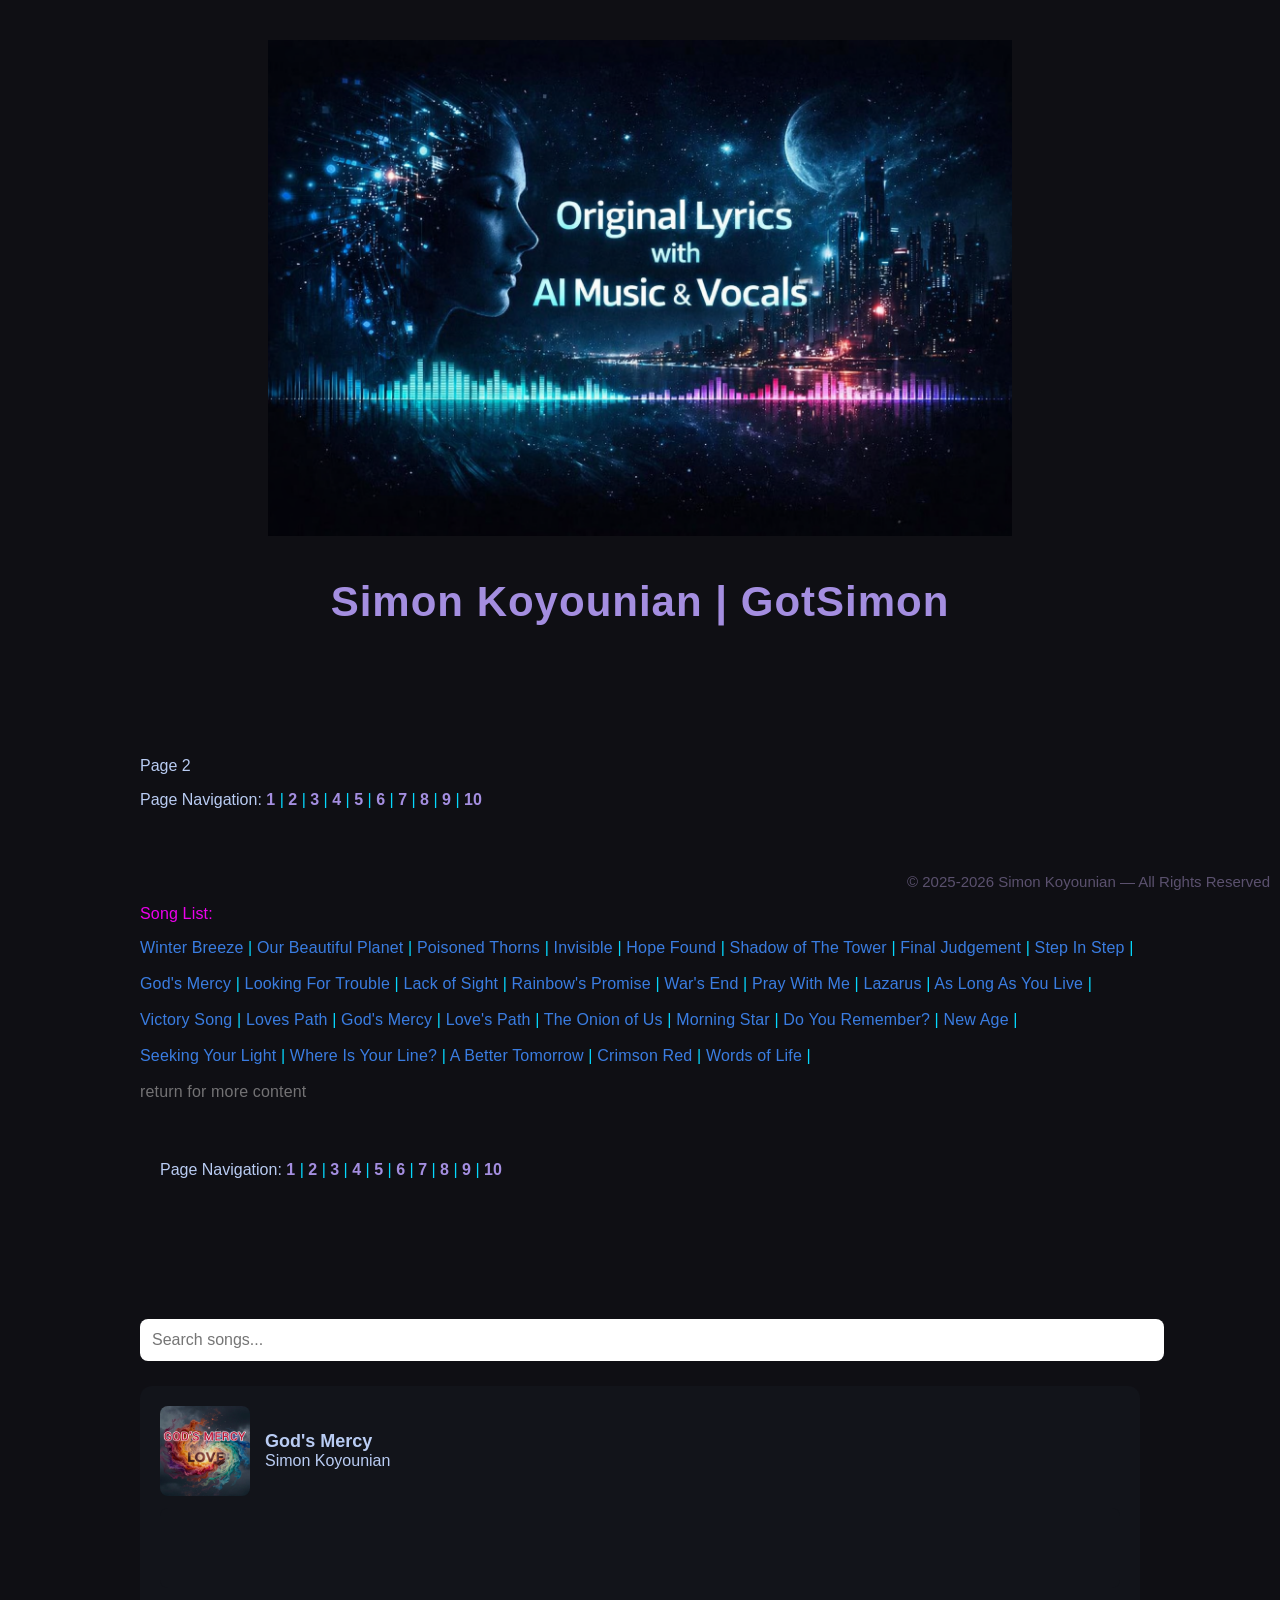
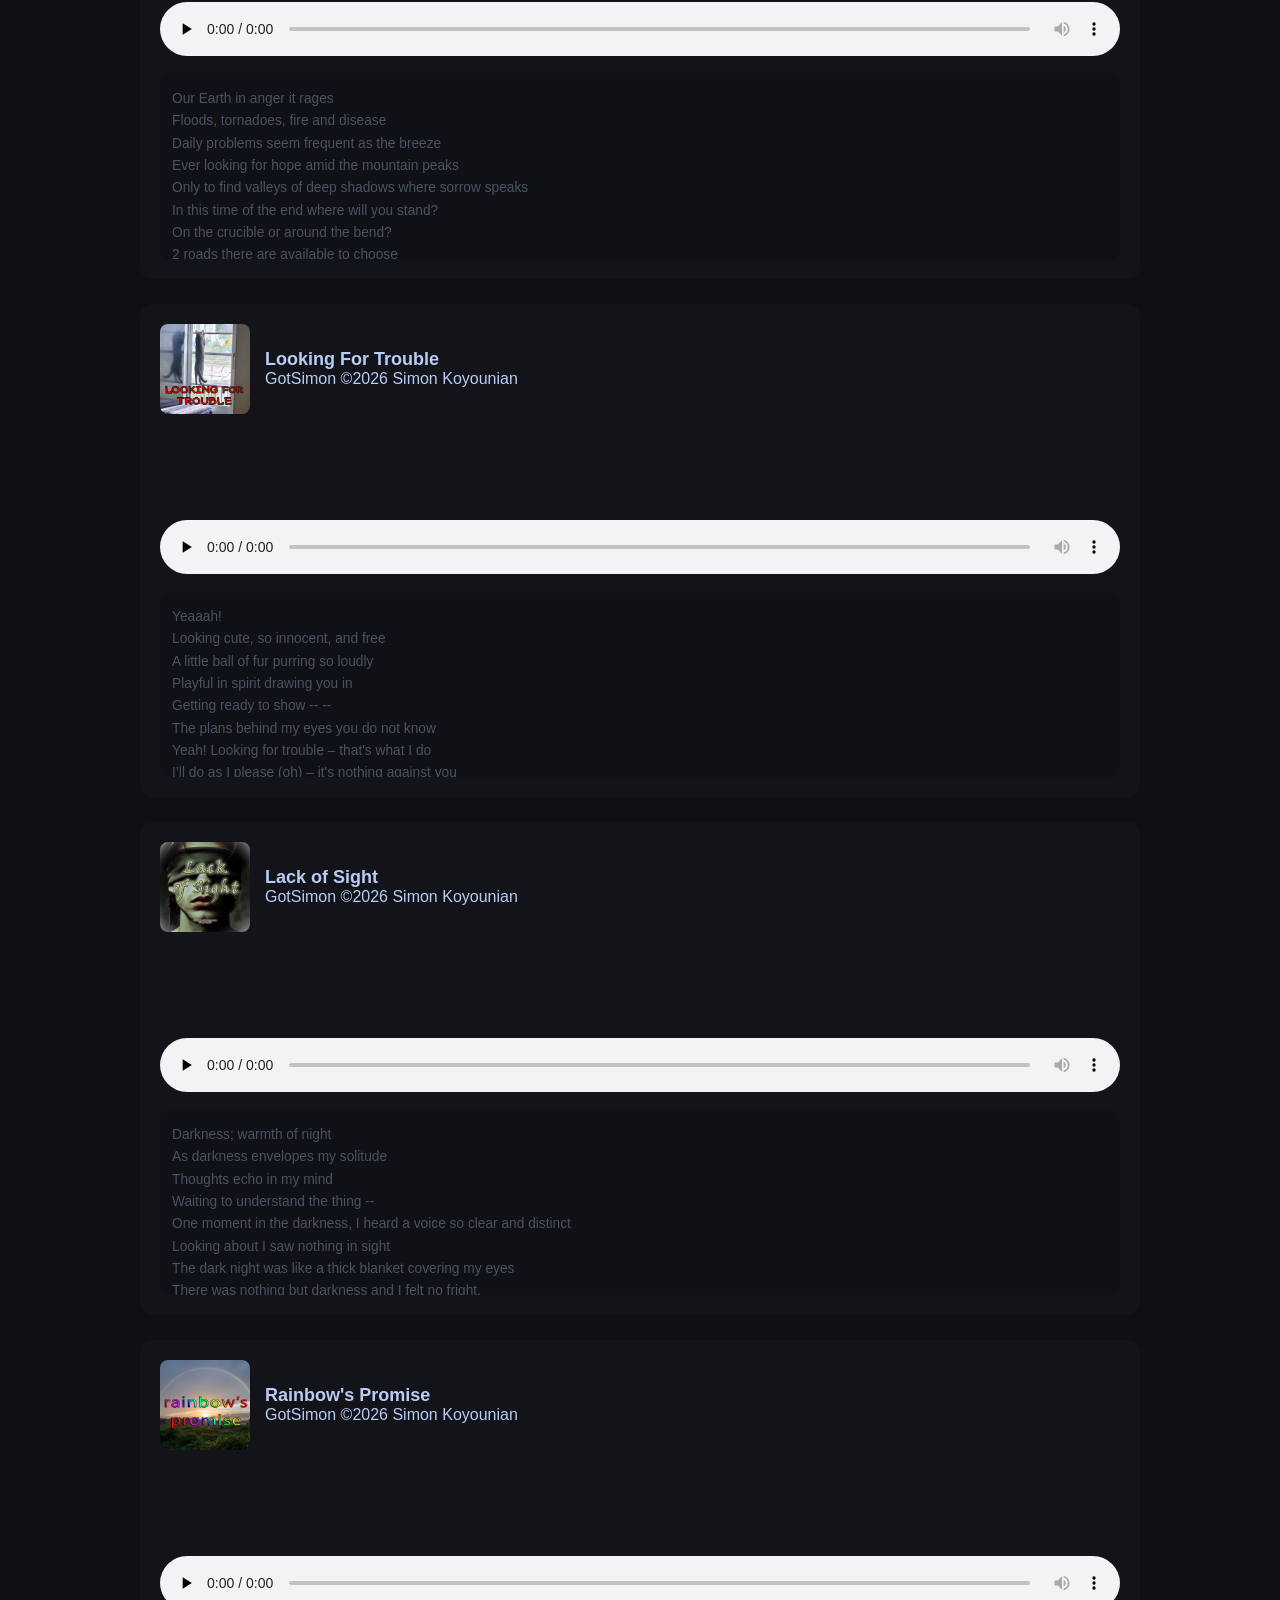
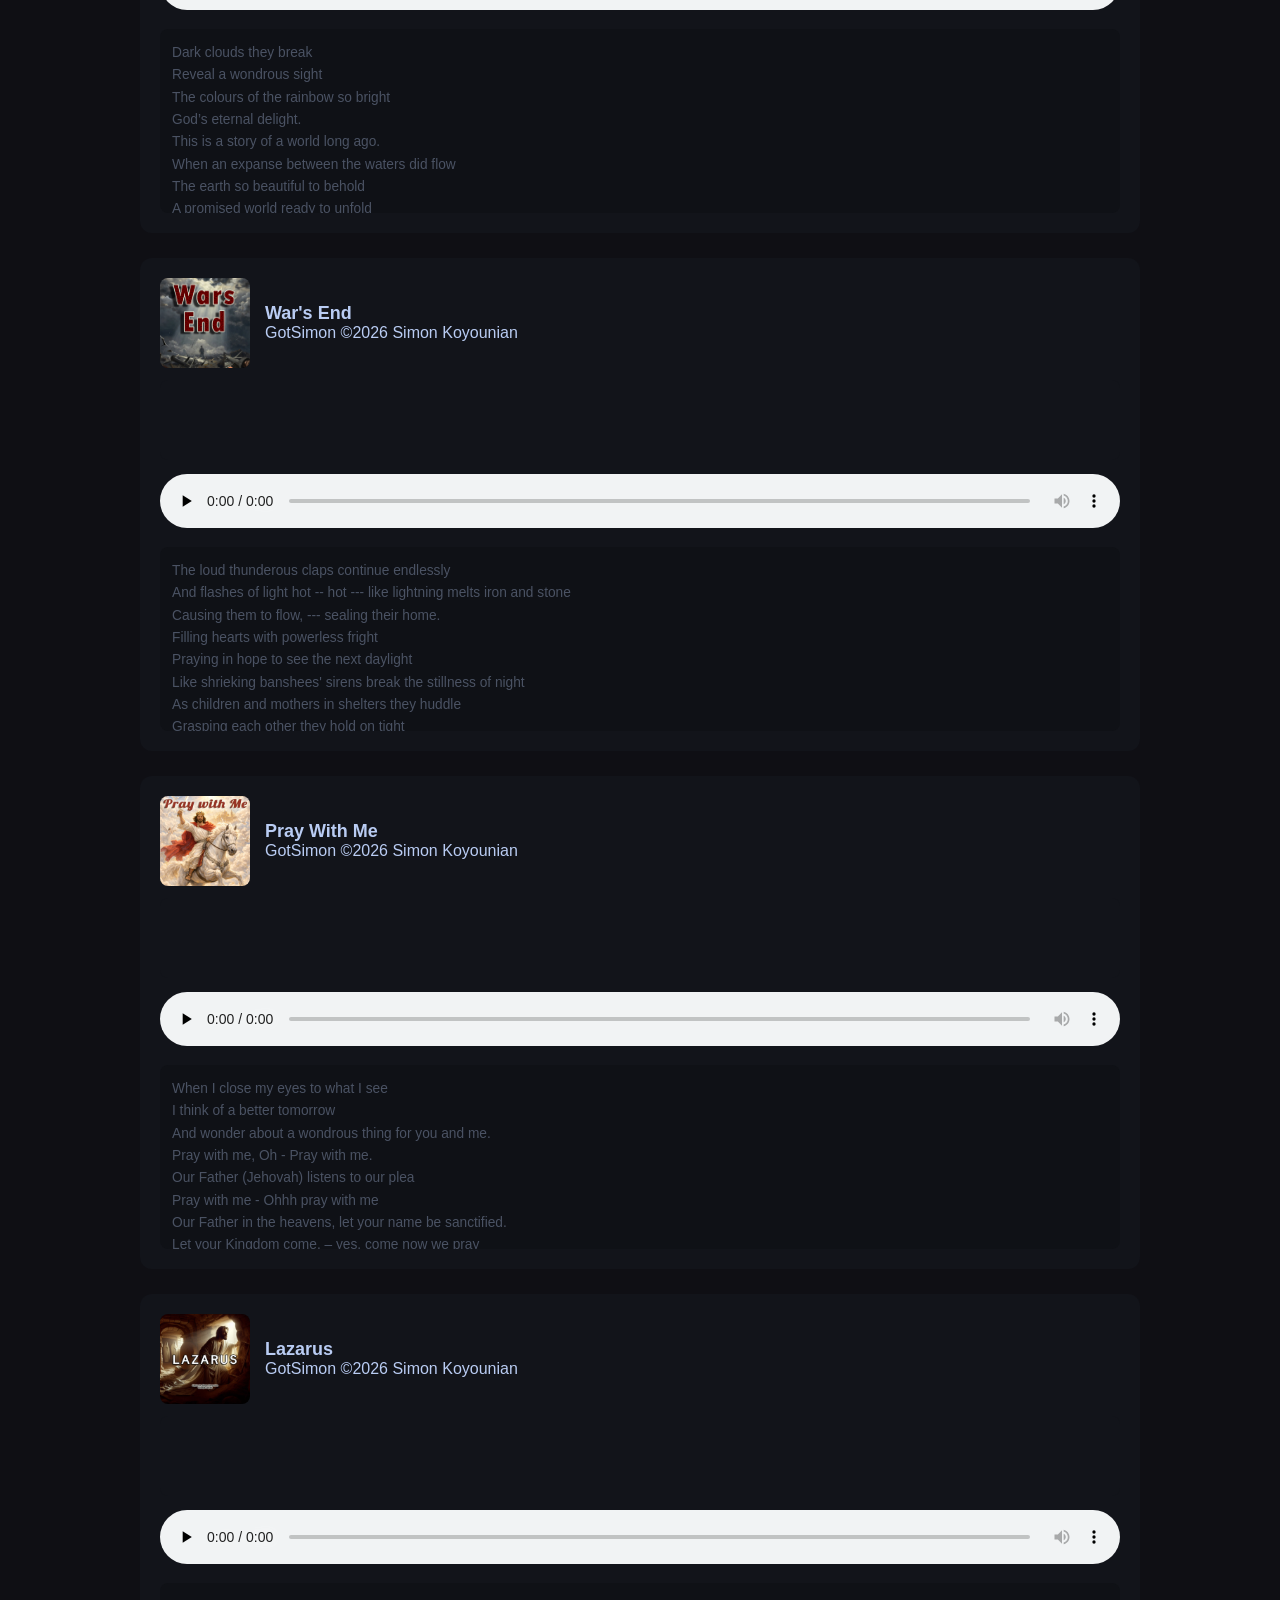
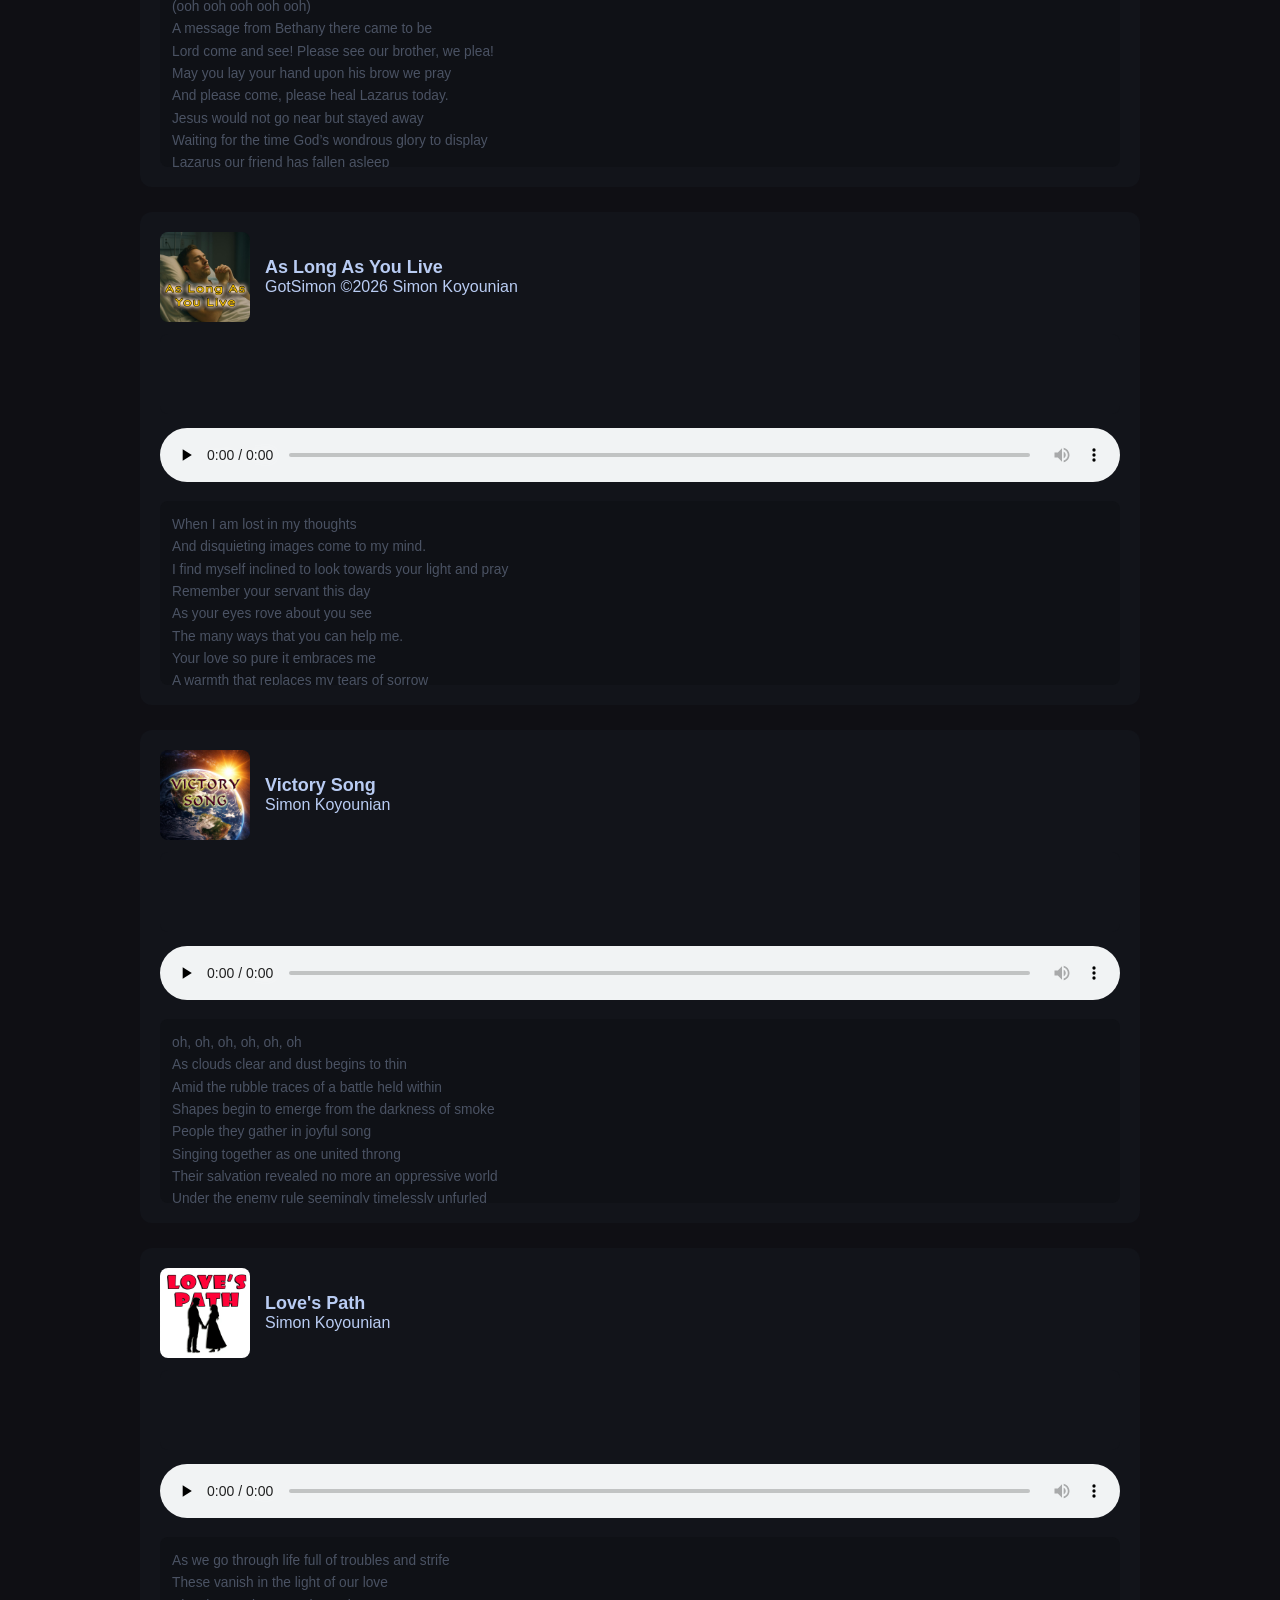
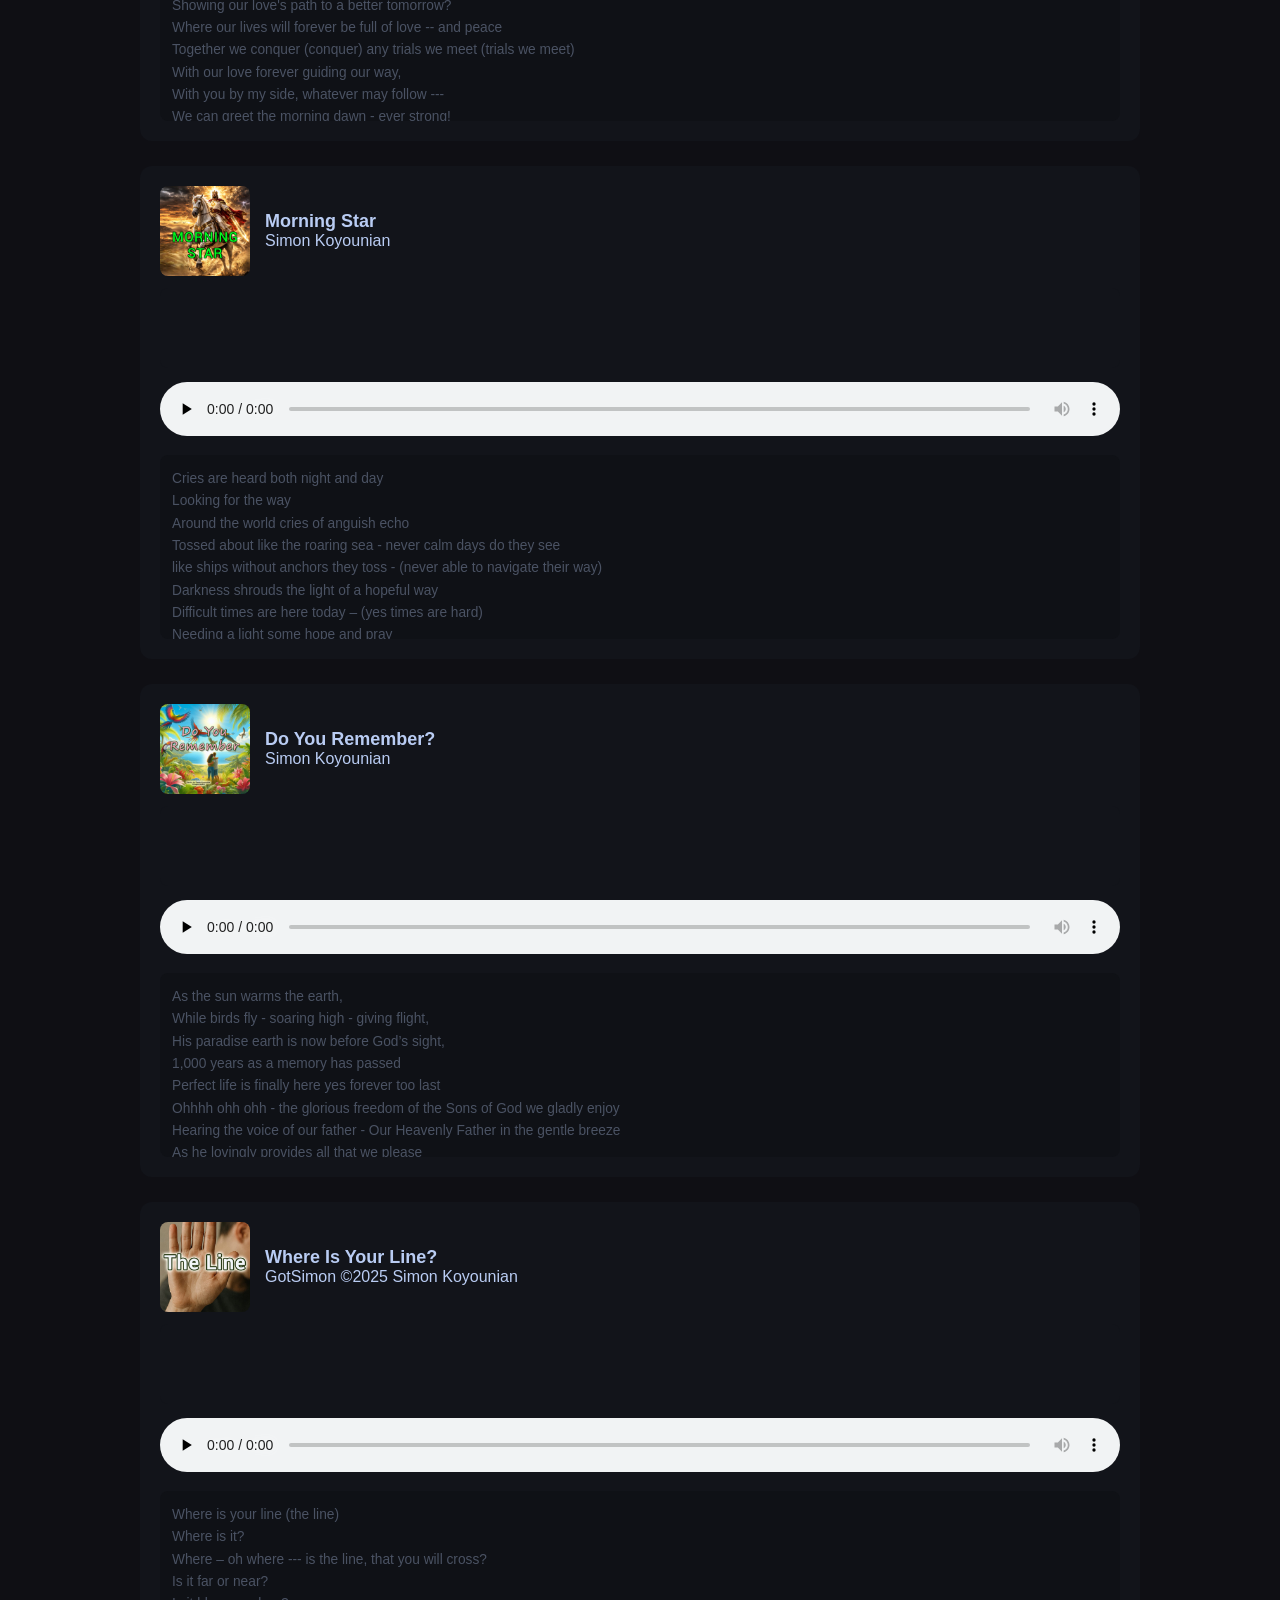
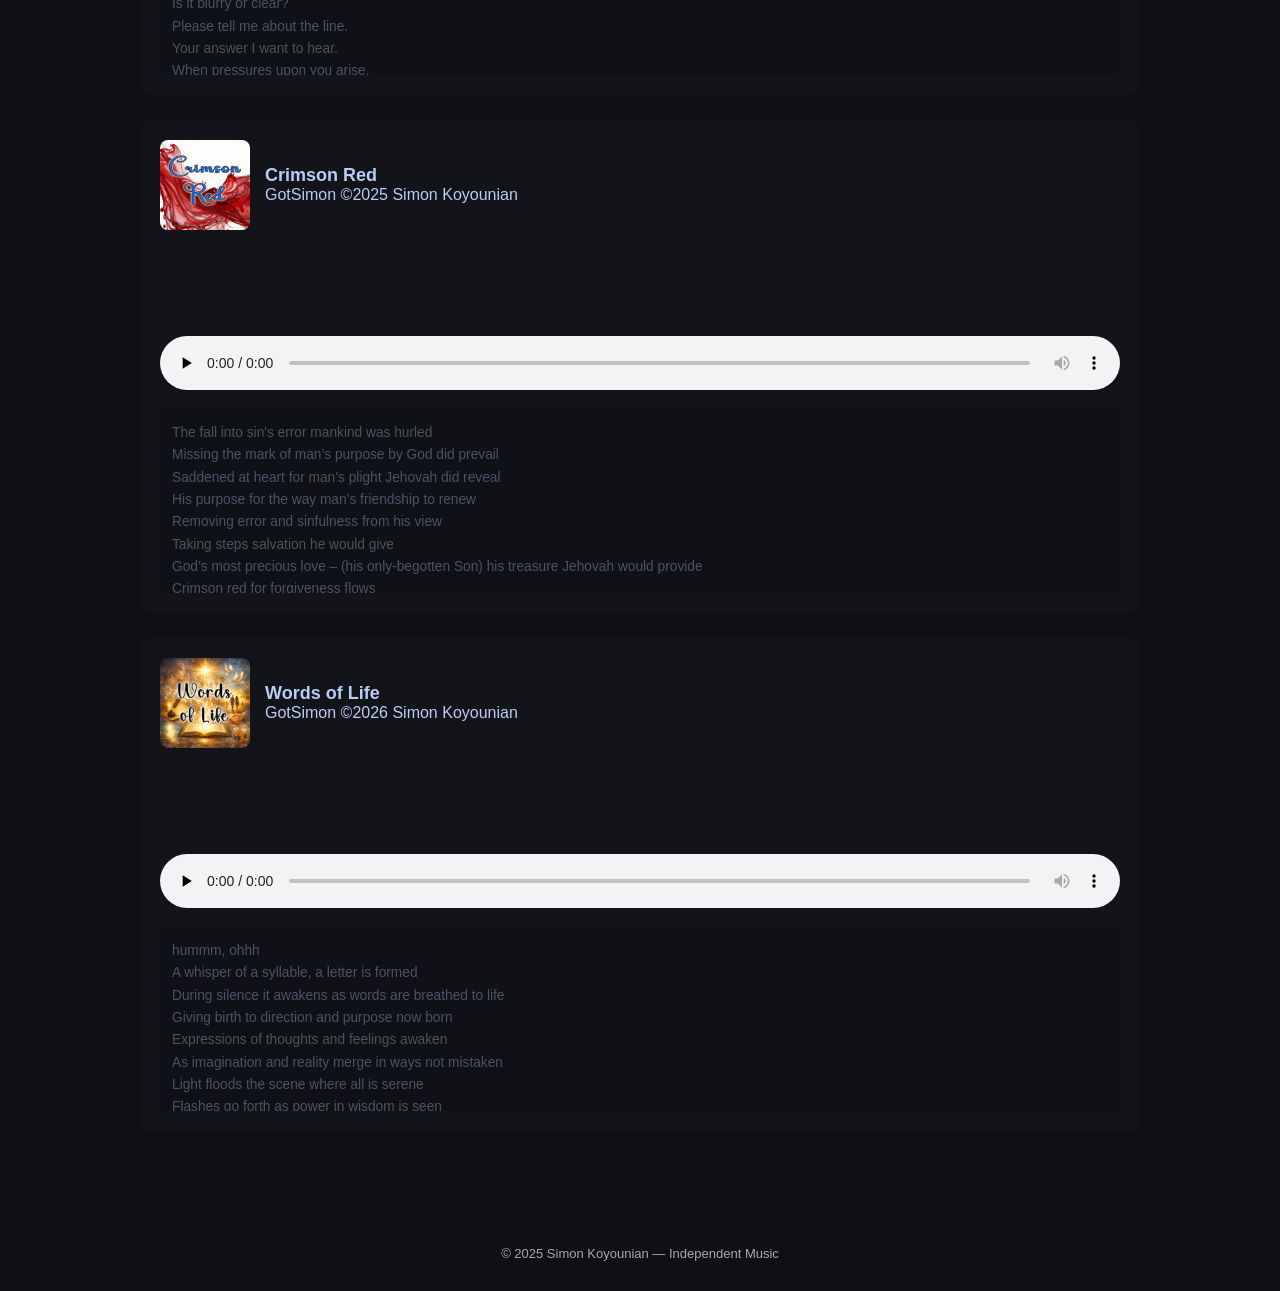
<file: index2.html>
<!DOCTYPE html>
<html lang="en">
<head>
<meta charset="UTF-8">
<meta name="viewport" content="width=device-width, initial-scale=1.0">
<title>Simon Koyounian | Music Bible + Songs with Lyrics</title>
<link rel="icon" type="image/x-icon" href="images/favicon.ico">
<link rel="stylesheet" href="css/style.css">
<meta charset="UTF-8">
<meta name="viewport" content="width=device-width, initial-scale=1.0">

<meta name="description" content="Listen to inspiring Christian theme songs and daily living songs with synchronized lyrics. A clean music player featuring Bible-based songs, uplifting messages, and easy navigation.">

<meta name="keywords" content="Daily living songs,Christian music, Bible songs, Christian lyrics, Bible teachings, faith music, scripture songs">

<meta name="author" content="Simon Koyounian">

<meta name="robots" content="index, follow">





</head>
<body>

<header><img src="images/ChatGPT Image Mar 30, 2026, Header.png" alt="Logo for GotSimon" width="60%" height="100%">
    <!--<img src="images/logo.png" alt="Logo for GotSimon" width="200px" height="100%">--> <br> <h2>Simon Koyounian | GotSimon</h2></header>
<section><p>Page 2</p>
    Page Navigation:
    <a href="index.html">1</a> <span style="color:#05d8fd">|</span> <a href="index2.html">2</a> <span style="color:#05d8fd">|</span> <a href="#page3">3</a> <span style="color:#05d8fd">|</span> <a href="#page4">4</a> <span style="color:#05d8fd">|</span> <a href="#page5">5</a> <span style="color:#05d8fd">|</span> <a href="#page6">6</a> <span style="color:#05d8fd">|</span> <a href="#page7">7</a> <span style="color:#05d8fd">|</span> <a href="#page8">8</a> <span style="color:#05d8fd">|</span> <a href="#page9">9</a> <span style="color:#05d8fd">|</span> <a href="#page10">10</a>
</section>

<section>
<div><p style="color:#ec01ec; text-align:left; letter-spacing: 0.01em;">Song List:</p>
<p style="color:#3a7de2; text-align:left; letter-spacing: 0.01em;">
Winter Breeze <span style="color:#05d8fd">|</span> 
Our Beautiful Planet <span style="color:#05d8fd">|</span>
Poisoned Thorns <span style="color:#05d8fd">|</span> 
Invisible <span style="color:#05d8fd">|</span> 
Hope Found <span style="color:#05d8fd">|</span> 
Shadow of The Tower <span style="color:#05d8fd">|</span>
Final Judgement <span style="color:#05d8fd">|</span> 
Step In Step <span style="color:#05d8fd">|</span> 
<br><br>
God's Mercy <span style="color:#05d8fd">|</span> 
Looking For Trouble <span style="color:#05d8fd">|</span> 
Lack of Sight <span style="color:#05d8fd">|</span> 
Rainbow's Promise <span style="color:#05d8fd">|</span>
War's End <span style="color:#05d8fd">|</span> 
Pray With Me <span style="color:#05d8fd">|</span>
Lazarus <span style="color:#05d8fd">|</span>
As Long As You Live <span style="color:#05d8fd">|</span>
<br><br>
Victory Song <span style="color:#05d8fd">|</span>
Loves Path <span style="color:#05d8fd">|</span>
God's Mercy <span style="color:#05d8fd">|</span>
Love's Path <span style="color:#05d8fd">|</span>
The Onion of Us <span style="color:#05d8fd">|</span>
Morning Star <span style="color:#05d8fd">|</span>
Do You Remember? <span style="color:#05d8fd">|</span>
New Age <span style="color:#05d8fd">|</span>
<br><br>
Seeking Your Light <span style="color:#05d8fd">|</span>
Where Is Your Line? <span style="color:#05d8fd">|</span>
A Better Tomorrow <span style="color:#05d8fd">|</span>
Crimson Red <span style="color:#05d8fd">|</span>
Words of Life <span style="color:#05d8fd">|</span>
<br>
<br>
<span style="color:#737274">return for more content</span>
</p>
<section>
    Page Navigation:
    <a href="index.html">1</a> <span style="color:#05d8fd">|</span> <a href="index2.html">2</a> <span style="color:#05d8fd">|</span> <a href="#page3">3</a> <span style="color:#05d8fd">|</span> <a href="#page4">4</a> <span style="color:#05d8fd">|</span> <a href="#page5">5</a> <span style="color:#05d8fd">|</span> <a href="#page6">6</a> <span style="color:#05d8fd">|</span> <a href="#page7">7</a> <span style="color:#05d8fd">|</span> <a href="#page8">8</a> <span style="color:#05d8fd">|</span> <a href="#page9">9</a> <span style="color:#05d8fd">|</span> <a href="#page10">10</a>
</section>
</div>
</section>

<!-- =========================================================
     MUSIC SECTION
========================================================= -->
<section>

<input type="text" id="searchBar" placeholder="Search songs...">

<div id="playlist"></div>

</section>


<footer>
© 2025 Simon Koyounian — Independent Music
</footer>

<script>

/* =========================================================
   GLOBAL VARIABLES
========================================================= */

let currentAudio = null;
let audioPlayers = [];
let autoAdvanceTimer = null;
let playlistStarted = false;

/* =========================================================
   SONG DATABASE
   Add unlimited songs here.
========================================================= */

const songs = [
{
title:"God's Mercy",
artist:"Simon Koyounian",
thumbnail:"images/GodsMercy.jpg",
audio:"audio/God's Mercy - By GotSimon ©Simon Koyounian.mp3",
lyrics:`
[00:00] Our Earth in anger it rages
[00:04] Floods, tornadoes, fire and disease
[00:11] Daily problems seem frequent as the breeze
[00:18] Ever looking for hope amid the mountain peaks
[00:26] Only to find valleys of deep shadows where sorrow speaks

[00:34] In this time of the end where will you stand?
[00:41] On the crucible or around the bend?
[00:48] 2 roads there are available to choose
[00:52] Narrow the way to God’s Mercy will show?
[00:56] With our Lord Christ Jesus – God's mercy flows
[01:03] And now will change our voice forever to rejoice.

[01:12] umm um um um umme umm um um um umme umm um um um um um um um um um
[01:20] umm um um um umme umm um um um umme um um um um um

[01:26] Grain on the mountaintops overflow
[01:29] No more will valleys of deep shadows give voice.
[01:35] As deserts blossom and rejoice
[01:40] Pleasant sayings like honeycomb will taste
[01:44] As those in memorial tombs will rise

[01:49] In this time of the end where will you stand?
[01:56] On the crucible or around the bend?
[02:03] 2 roads there are available to choose
[02:07] Narrow the way to God’s Mercy will show?
[02:11] With our Lord Christ Jesus – God's mercy flows
[02:19] And now will change our voice forever to rejoice.

[02:27] umm um um um umme umm um um um umme umm um um um um um um um um um
[02:34] umm um um um umme umm um um um umme um um um um um

[02:41] Narrow the way to God’s Mercy will show?
[02:45] With our Lord Christ Jesus – God's mercy flows
[02:48] And now will change our voice forever to rejoice.
[02:57] Rejoice at heart - for Jehovah, his mercy will display.
[03:09] will display ...
[03:11] Rejoice at heart - for Jehovah, his mercy will display.
[03:26] will display ...
[03:30] everyday
`
},

{
title:"Looking For Trouble",
artist:"GotSimon ©2026 Simon Koyounian",
thumbnail:"images/Looking for Trouble.jpg",
audio:"audio/Looking 4 Trouble -GotSimon @2026 SimonKoyounian.mp3",
lyrics:`
[00:00] Yeaaah!
[00:09] Looking cute, so innocent, and free
[00:14] A little ball of fur purring so loudly
[00:17] Playful in spirit drawing you in
[00:20] Getting ready to show -- --
[00:23] The plans behind my eyes you do not know

[00:26] Yeah! Looking for trouble – that's what I do
[00:31] I’ll do as I please (oh) – it's nothing against you
[00:35] My ways I can see yes clearly in view
[00:39] Ohhhh, I’ll run circles (circles) around you!

[00:52] Squinting eyes with approval, of you
[00:57] Snuggling tightly rubbing myself against you
[01:00] Guards are down you’re feeling good
[01:04] Now my plan to reveal

[01:07] Looking for trouble – that's what I do
[01:12] I’ll do as I please – it's nothing against you
[01:16] My ways I can see yes clearly in view
[01:20] Ohhhh, I’ll run circles (circles) around you!

[01:27] Looking for trouble – that's what I do
[01:31] I’ll do as I please – it's nothing against you
[01:35] My ways I can see yes clearly in view
[01:39] Ohhhh, I’ll run circles (circles) around you!

[01:44] meowwww
`
},

{
title:"Lack of Sight",
artist:"GotSimon ©2026 Simon Koyounian",
thumbnail:"images/LackOfSight.jpeg",
audio:"audio/Lack of Sight - ©2025 Simon Koyounian.mp3",
lyrics:`
[00:13] Darkness; warmth of night
[00:19] As darkness envelopes my solitude
[00:24] Thoughts echo in my mind
[00:32] Waiting to understand the thing --

[00:39] One moment in the darkness, I heard a voice so clear and distinct
[00:49] Looking about I saw nothing in sight

[00:57] The dark night was like a thick blanket covering my eyes
[01:07] There was nothing but darkness and I felt no fright.
[01:13] Again, I heard it but now I realized
[01:23] There is a soft spot of light amid the darkness of night

[01:37] “Who are you. Are you someone I know?”

[01:50] “I am a friend who cares and loves you so.”
[01:57] “Take my hand and let me guide your steps”

[02:03] I reached out wanting to see where we would go.

[02:17] Trusting in the warm love embracing me
[02:23] I gazed about – Now I could see.
[02:32] The blanket of black no longer covered me
[02:40] Suddenly, I understood and realized, --- it was not night,
[02:54] It was just my lack of sight.

[03:00] No. it was not night ---
[03:05] It. Was. My. Lack of sight…
`
},


{
title:"Rainbow's Promise",
artist:"GotSimon ©2026 Simon Koyounian",
thumbnail:"images/Rainbow's Promise.jpg",
audio:"audio/Rainbow's Promise - ©2025 Simon Koyounian.mp3",
lyrics:`
[00:04] Dark clouds they break
[00:09] Reveal a wondrous sight
[00:15] The colours of the rainbow so bright
[00:24] God’s eternal delight.

[00:36] This is a story of a world long ago.
[00:42] When an expanse between the waters did flow
[00:48] The earth so beautiful to behold
[00:54] A promised world ready to unfold

[01:00] Becoming different causing God’s displeasure to show
[01:06] The sons of the true God began to desire and become more bold
[01:13] These daughters of men were beautiful to behold

[01:26] Sons of God their heavenly appointments leave
[01:31] Forsaking their place,
[01:33] Their rebellion on earth, they continue to weave.
[01:38] Taking human forms, those beings stood,
[01:43] Choosing wives at will, breaking natural rules, they would.

[01:53] Colours of the rainbow so bright to behold,
[01:59] God’s covenant, his delight from old.
[02:05] As a reminder, surrounding his throne
[02:11] A covenant of peace after darkness the earth had known.
[02:17] Never more will floodwaters erase a world

[02:26] Noticing man’s wickedness was great
[02:32] Their hearts and thoughts would deteriorate
[02:37] Seeing the course, they choose to pursue
[02:43] Righteous judgements they would ensue.

[02:53] But Noah with God in righteousness he walked
[02:59] His family with faith together they labored,
[03:05] Building an ark, they were favored

[03:16] The saving of their lives Jehovah God escape will make.
[03:21] Trusting Noah, looking down from heaven.
[03:27] Bringing to Noah animals in 2 or 7
[03:33] Preparing to save God’s creatures from demise
[03:39] For they were precious in God’s eye

[03:46] The colours of the rainbow so bright
[03:52] Remembering Noah’s love to do what’s right.
[03:58] What's right in God’s sight
`
},

{
title:"War's End",
artist:"GotSimon ©2026 Simon Koyounian",
thumbnail:"images/WarsEnd- By GotSimon AlbumCover.jpg",
audio:"audio/War's End @2026 SimonKoyounian.mp3",
lyrics:`
[00:21] The loud thunderous claps continue endlessly
[00:31] And flashes of light hot -- hot --- like lightning melts iron and stone
[00:42] Causing them to flow, --- sealing their home.

[00:50] Filling hearts with powerless fright
[00:55] Praying in hope to see the next daylight
[01:00] Like shrieking banshees' sirens break the stillness of night
[01:06] As children and mothers in shelters they huddle
[01:11] Grasping each other they hold on tight

[01:17] Do not despair oh you people today
[01:21] The hour is coming for your liberation day
[01:27] Erasing all war never more to appear
[01:31] Because Christ Jesus, his God’s mighty power will display
[01:38] Jehovah’s love will shelter you under his wings
[01:46] Providing protection, removing war’s painful stings

[01:56] Shattering the nations (like jars of clay)
[02:01] Earth’s mighty warriors like dust will be swept away
[02:08] Their wagon like tanks of warfare in fire he will burn
[02:18] As missiles become like arrows missing their mark (missing their mark)
[02:25] In Jesus’s mighty hands like dry twigs, they snap
[02:32] Facing God’s Almighty power -- their courage will unwrap

[02:41] Do not despair oh you people today
[02:46] The hour is coming for your liberation to stay
[02:52] Erasing all war never more to appear
[02:56] When Christ Jesus, his God’s mighty power will display
[03:03] Jehovah’s love will shelter you under his wings
[03:11] Providing protection removing war’s painful stings

[03:23] Thunderous sounds of war cries will cease
[03:32] As Jehovah God’s champion will bring everlasting peace.
[03:41] So, lovers of peace remember this promise today
[03:52] Those resisting the King of Peace will perish away.
`
},

{
title:"Pray With Me",
artist:"GotSimon ©2026 Simon Koyounian",
thumbnail:"images/PrayWithMe.jpg",
audio:"audio/Pray with Me - By GotSimon@2026 Simon Koyounian.mp3",
lyrics:`
[00:00] When I close my eyes to what I see  
[00:06] I think of a better tomorrow  
[00:11] And wonder about a wondrous thing for you and me.  

[00:17] Pray with me, Oh - Pray with me.  
[00:22] Our Father (Jehovah) listens to our plea  
[00:27] Pray with me - Ohhh pray with me 
[00:32] Our Father in the heavens, let your name be sanctified.  
[00:38] Let your Kingdom come. – yes, come now we pray  
[00:44] Amen come Lord Jesus our King lead the way! 

[00:53] What happens when you close your eyes?  
[00:55] Does your imagination fly to a time without any sorrow?  
[01:02] Where life has changed in every way  
[01:06] When our children no longer fear to play  
[01:12] When peace prevails every day.  

[01:14] God opens his hand and satisfies  
[01:16] Our deep desires he provides  
[01:19] When those who have fallen asleep in death awaken  
[01:23] To join our hearts in eternal joyous praise  
[01:27] Because he remembered their days  

[01:31] Pray with me, Oh - Pray with me.  
[01:35] Our Father (Jehovah) listens to our plea  
[01:41] Pray with me - Ohhh pray with me 
[01:46] Our Father in the heavens, let your name be sanctified.  
[01:52] Let your Kingdom come. – yes, come now we pray  
[01:58] Amen come Lord Jesus our King lead the way! 

[02:05] Yes! We will find joy in the near future tomorrow!  
[02:11] These promises God made to end our sorrow  
[02:17] When we will finally see  
[02:19] A world made for people just like you and me  
[02:26] Pray with me, Oh - Pray with me -  
[02:32] Amen come Lord Jesus our King lead the way 
[02:40] (Lord King Jesus - shall lead now)

[02:46] Yes, Lord Jesus our King lead the way 
[02:51] (Lord King lead us)
[02:53] Lead the way to a better day.
`
},

{
title:"Lazarus",
artist:"GotSimon ©2026 Simon Koyounian",
thumbnail:"images/Lazarus.jpeg",
audio:"audio/Lazarus - By GotSimon ©2026 Simon Koyounian.mp3",
lyrics:`
[00:06] (ooh ooh ooh ooh ooh)
[00:12] A message from Bethany there came to be
[00:18] Lord come and see! Please see our brother, we plea!
[00:24] May you lay your hand upon his brow we pray
[00:31] And please come, please heal Lazarus today.

[00:37] Jesus would not go near but stayed away
[00:42] Waiting for the time God’s wondrous glory to display
[00:49] Lazarus our friend has fallen asleep
[00:54] Let us go to awaken him from his sleep so deep

[01:01] Yes! One day the time will be realized
[01:05] When all in the memorial tombs will rise
[01:09] From their deep sleep they will awaken
[01:11] By the voice of Christ Jesus, the memorial tombs will be shaken
[01:15] The righteous yes - and the unrighteous will stand
[01:18] This is what Jehovah God has planned
[01:22] Paradise on earth all will see, living forever in harmony

[01:29] Seeing Jesus coming Martha in tears ran to him
[01:35] “Lord, if you had been here, my brother would not have died.”
[01:41] His tears welling up and groaning deep inside
[01:45] The Lord Jesus gave way and cried -

[01:48] Yes! One day the time will be realized
[01:52] When all in the memorial tombs will rise
[01:55] From their deep sleep they will awaken
[01:57] By the voice of Christ Jesus, the memorial tombs will be shaken
[02:02] The righteous yes - and the unrighteous will stand
[02:05] This is what Jehovah God has planned
[02:08] Paradise on earth all will see, living forever in harmony

[02:15] Where is his tomb that you have sealed?
[02:21] Roll the rock aside and Jehovah’s power will be revealed
[02:27] Calling out Lazarus’ name for all to hear
[02:31] Bound with cloths from his tomb he did appear
[02:35] The crowds were struck with awe and reverential fear
[02:40] This Lazarus again stood!

[02:46] Yes! One day the time will be realized
[02:50] When all in the memorial tombs will rise
[02:53] From their deep sleep they will awaken
[02:56] By the voice of Christ Jesus, the memorial tombs will be shaken
[03:00] The righteous yes - and the unrighteous will stand
[03:03] This is what Jehovah God has planned
[03:06] Paradise on earth all will see, living forever in harmony

[03:12] Yes, yes - never more will those living be taken
[03:17] When those who are in asleep in death will awaken
[03:20] To join our hearts with eternal joyous praise
[03:26] Because God remembers their days

[03:29] Yes! One day the time will be realized
[03:33] When all in the memorial tombs will rise
[03:36] From their deep sleep they will awaken
[03:38] By the voice of Christ Jesus, the memorial tombs will be shaken
[03:42] The righteous yes - and the unrighteous will stand
[03:45] This is what Jehovah God has planned

[03:48] Jehovah our God worthy of praise
[03:53] He desires to bring our loved back to live endless days
[03:59] Even more than a tree will all our lives forever be...
`
},

{
title:"As Long As You Live",
artist:"GotSimon ©2026 Simon Koyounian",
thumbnail:"images/AsLongAsYouLive.jpg",
audio:"audio/As Long As You Live.mp3",
lyrics:`
[00:14] When I am lost in my thoughts
[00:18] And disquieting images come to my mind.
[00:26] I find myself inclined to look towards your light and pray
[00:32] Remember your servant this day
[00:35] As your eyes rove about you see
[00:39] The many ways that you can help me.

[00:44] Your love so pure it embraces me
[00:48] A warmth that replaces my tears of sorrow
[00:51] Bringing to mind thoughts of a beautiful tomorrow.
[00:58] When life will be more than I can imagine
[01:01] A time to run and leap for joy
[01:05] No more will my heart be filled with sorrow

[01:11] Oh Jehovah - my God I pray
[01:16] Even when I am laid low, I know where you are
[01:22] Never far you tightly hold my hand
[01:26] Always here to comfort me
[01:30] Forever by my side you promise to stay.

[01:40] Yes, Jehovah I know your promise.
[01:44] Your unfailing true companionship in loyal love you give
[01:51] Never will you forget my devotion as long as you live
[02:00] Continue to carry me on the wings of an eagle
[02:04] As my strength you daily renew!

[02:07] As I rely on your strong arm of salvation
[02:11] My heart will always be bonded to you
[02:14] May your wondrous Spirit cause me to become
[02:18] What I need for this day

[02:23] Oh Jehovah - my God I pray
[02:28] Even when I am laid low, I know where you are
[02:34] Never far you tightly hold my hand
[02:39] Always here to comfort me
[02:42] Forever by my side you promise to stay.

[02:51] Oh Jehovah - my God I pray
[02:55] Even when I am laid low, I know where you are
[03:01] Never far you tightly hold my hand
[03:33] Always here to comfort me
[03:37] Forever by my side you promise to stay

[03:44] Never will you forget my devotion as long as you live
[03:53] Yes, my God remember me this day.
`
},

{
title:"Victory Song",
artist:"Simon Koyounian",
thumbnail:"images/VictorySong.jpg",
audio:"audio/Victory Song - By GotSimon©2026SimonKoyounian.mp3",
lyrics:`
[00:06] oh, oh, oh, oh, oh, oh
[00:13] As clouds clear and dust begins to thin
[00:19] Amid the rubble traces of a battle held within
[00:24] Shapes begin to emerge from the darkness of smoke

[00:36] People they gather in joyful song
[00:41] Singing together as one united throng
[00:46] Their salvation revealed no more an oppressive world
[00:52] Under the enemy rule seemingly timelessly unfurled
[00:57] God's name, its meaning he has now fully shown
[01:03] The awaited sanctification of Jehovah’s name now made known

[01:16] Come all sing our new victory song – the new world is here
[01:21] Mankind no longer has cause to fear drawing out a painful tear
[01:25] Jehovah’s name is finally sanctified for all time anew
[01:31] While the new scrolls are open for me and you
[01:37] Perfect worship now our God we can give

[01:43] Entering a new era - the earth is made clean
[01:46] Joyously learning new ways on how to live their days
[01:49] While animals and people true peace they embrace
[01:52] As time progressed a beautiful paradise the earth became
[01:58] Finally, the earth Jehovah did fully reclaim

[02:00] Come sing your new song Jehovah’s world is new
[02:05] Jehovah’s name is -- (Jehovah’s name is now sanctified for all time)
[02:11] The new scrolls are open for me and you
[02:17] Perfect worship that lasts - our God we can give

[02:23] Soon as life begins to blossom God his power did use
[02:29] The promised resurrection of the dead their hope realized
[02:34] Awakening them from sleep to give them their prize
[02:40] Gaining Jehovah’s favour each day, united they serve
[02:45] Promising their love never to swerve
[02:51] Now 1,000 years have passed before them all
[02:54] Meeting the final challenge of integrity leading to life eternally.

[03:02] Come sing your new song Jehovah’s world is new
[03:08] Jehovah’s name now sanctified for all time
[03:13] The new scrolls are open for me and you
[03:19] Perfect worship that lasts - our God we can give

[03:25] Come sing your new song the paradise is here
[03:31] Jehovah’s name now sanctified for all time
[03:36] The new scrolls are open for me and you
[03:42] Perfect worship that lasts --- our God we can give
`
},

{
title:"Love's Path",
artist:"Simon Koyounian",
thumbnail:"images/LovesPath.jpg",
audio:"audio/Love's Path - ©2025 Simon Koyounian.mp3",
lyrics:`
[00:01] As we go through life full of troubles and strife
[00:06] These vanish in the light of our love
[00:12] Showing our love's path to a better tomorrow?
[00:18] Where our lives will forever be full of love -- and peace

[00:23] Together we conquer (conquer) any trials we meet (trials we meet)
[00:28] With our love forever guiding our way,
[00:32] With you by my side, whatever may follow ---
[00:38] We can greet the morning dawn - ever strong!

[00:45] As years pass by for both you and me
[00:50] Our love’s path will forever last
[00:56] Sharing our love that's deeper than the sea (the sea).
[01:01] Looking ahead we find our way
[01:03] Following any path our love paves the way

[01:07] Together we conquer any trials we meet
[01:12] With our love forever guiding our way,
[01:16] With you by my side, whatever may follow ---
[01:22] We can greet the morning dawn - ever strong!

[01:27] United we remain relying on our love every day
[01:30] Trusting each other with a love we continually express
[01:33] Always looking for it to bless.
[01:36] Sharing our love so true - that it daily does renew (new, new)

[01:42] Together we conquer (together we conquer) any trials we meet (any trials we meet)
[01:47] With our love forever guiding our way, (guiding our way)
[01:52] With you by my side, (ooo) whatever may follow (ooo)
[01:58] We can greet the morning dawn - ever strong!

[02:03] United we remain relying on our love every day
[02:05] Trusting each other with a love we continually express
[02:09] Always looking for it to bless.
[02:12] Sharing our love so true - that it daily does renew (new new) with our love.

[02:18] Together we conquer (together we conquer) any trials we meet (any trials we meet)
[02:24] With our love forever guiding our way, (guiding our way)
[02:27] With you by my side, (ooo)  whatever may follow (ooo) 
[02:33] We can greet the morning dawn - ever strong!

[02:39] United we conquer regardless what comes
[02:44] Hand in hand each step we take
[02:49] With you by my side (side), whatever may follow (follow)
[02:55] We can greet the morning dawn - ever strong!

[03:00] Traveling love’s path to meet the rising sun
[03:05] As its light guides our way, yes with each morning’s light
[03:11] Yes, always walking together towards the new dawn in sight.
[03:16] Our hearts entwined together -- as one
[03:23] Hand in hand each step we take

[03:27] With you by my side, (ooo)  whatever may follow (ooo)
[03:33] We can greet the morning dawn - ever strong
[03:38] Our hearts entwined together -- as one
[03:44] Hand in hand each step we take
[03:46] With you by my side,
[03:49] With our love what we can do.
`
},

<!-- The onion of Us -->


{
title:"Morning Star",
artist:"Simon Koyounian",
thumbnail:"images/Morning Star.jpg",
audio:"audio/Morningstar_ByGotSimon©2026SimonKoyounian.mp3",
lyrics:`
[00:00] Cries are heard both night and day
[00:10] Looking for the way

[00:17] Around the world cries of anguish echo
[00:20] Tossed about like the roaring sea - never calm days do they see
[00:26] like ships without anchors they toss - (never able to navigate their way)
[00:31] Darkness shrouds the light of a hopeful way
[00:35] Difficult times are here today – (yes times are hard)
[00:39] Needing a light some hope and pray
[00:42] The long awaited dark last days are truly here

[00:48] Holding my head up high, I look toward the sky
[00:53] Knowing my help will come from on high
[00:58] As the Morning star begins to rise dawning a new day
[01:04] Pathing the way for a life of love and peace to stay
[01:12] Replacing a dark heart with hope and light
[01:17] God’s Kingdom is here with all its might

[01:22] Persuing pleasure and following greed
[01:25] Violence everywhere is what they continually feed
[01:28] Now is the time! Do you see the light?
[01:31] Mankind's rule is now nearing flight
[01:36] Amid the flash of the morning stars glorious might

[01:39] Holding my head up high, I look toward the sky
[01:44] Knowing my help will come from on high
[01:49] As the Morning star begins to rise dawning a new day
[01:55] Pathing the way for a life of love and peace to stay
[02:02] Replacing a dark heart with hope and light
[02:08] God’s Kingdom is here with all its might

[02:13] From the east - (for all to see) the time will be clear
[02:16] The end of this wicked world is near
[02:19] An end to darkness and fear
[02:23] Yes, before the sunrise the Morning star does appear.
`
},

{
title:"Do You Remember?",
artist:"Simon Koyounian",
thumbnail:"images/DoYouRemember.jpeg",
audio:"audio/Do You Remember_ By GotSimon©2026Simon Koyounian.mp3",
lyrics:`
"[00:00] As the sun warms the earth,
"[00:04] While birds fly - soaring high - giving flight,
"[00:08] His paradise earth is now before God’s sight,
"[00:14] 1,000 years as a memory has passed
"[00:18] Perfect life is finally here yes forever too last
"[00:22] Ohhhh ohh ohh - the glorious freedom of the Sons of God we gladly enjoy

"[00:30] Hearing the voice of our father - Our Heavenly Father in the gentle breeze
"[00:36] As he lovingly provides all that we please

"[00:40] Do you remember when the old world passed away?
"[00:44] Did you see God’s angels on Jehovah’s Great Day?
"[00:47] When all that was bad vanished, no more to stay?
"[00:51] Tell me please, oh please, your story -
"[00:53] Yes, (please tell me) – yes tell me (yes tell me) -
"[01:00] Your story about that great and holy day!

"[01:07] Animals and man living together without fear
"[01:11] The wolf the lamb the lion and the bull
"[01:14] Each together lay, oh forever more (yes) in peace year after year
"[01:20] Those who were asleep in death now standing near

"[01:23] Our friends, and our loved ones, with us eternally
"[01:28] When death is no more for you and me

"[01:33] Praise our God! for Jehovah has seen
"[01:36] To appoint us a redeemer, and a loving King.
"[01:39] Jesus was the means to save Jehovah’s creation
"[01:42] Leaving no room for a life of sinful inclination
"[01:45] Now! the king Jesus oh to his God he has given,
"[01:49] His continued full submission. while standing in his station
"[01:53] Ooo oo ooo oo ooo

"[01:58] Do you remember when - Do you remember when the old world passed away?
"[02:03] Did you see God’s angels on Jehovah’s Great Day?
"[02:06] When all that was bad vanished, no more to stay?
"[02:09] Tell me please, oh please, your story -
"[02:12] Yes, please tell me – yes tell me - (yes tell me)
"[02:19] Your story about that great and holy day!


"[02:24] Yes, tell me now please, do you remember Jehovah’s glory?
"[02:31] When all was changed and God his glory did fully display!
"[02:38] No. Oh no more will there ever be a rebel
"[02:41] Jehovah’s rule to ever spurn!
"[02:45] The accuser has had his time, removed forever never to return

"[02:51] Jehovah God’s Sovereign rule and his dominion will stay
"[02:58] As on the mountain tops -- the grain will overflow
"[03:04] And like the days of a tree will God’s people be
"[03:08] Thriving under Jehovah’s rule eternally
"[03:11] Till the moon is no more our voices we raise,
"[03:17] Oh, oh (oh, oh, oh) oh, oh, oh, oh, (Oh, oh, oh,) oh, oh, oh, (Oh, oh, oh,)
"[03:27] Jehovah our God, to you we will continually to praise.
"[03:32] Oh, oh (oh, oh, oh) oh, oh, oh, oh, (Oh, oh, oh,) praise oh, Oh, oh, oh"
`
},

{
title:"Where Is Your Line?",
artist:"GotSimon ©2025 Simon Koyounian",
thumbnail:"images/TheLine.jpeg",
audio:"audio/Where Is Your Line - ©2025 Simon Koyounian.mp3",
lyrics:`
[00:00] Where is your line (the line)
[00:07] Where is it?

[00:11] Where – oh where --- is the line, that you will cross?
[00:18] Is it far or near?
[00:21] Is it blurry or clear?
[00:24] Please tell me about the line.
[00:29] Your answer I want to hear.

[00:38] When pressures upon you arise, 
[00:42] Will you stand by your line?
[00:45] Stand -- come what may?
[00:49] Will you run and abandon your conviction?
[00:54] Only you can say.

[01:00] Many are the challenges today (each and every day)
[01:08] As pressures and troubles continue to dismay
[01:13] Looking around some compromise,
[01:18] Yet, where do you stand this day?

[01:26] When pressures upon you arise
[01:30] Will you stand by your line?
[01:33] Stand -- come what may?
[01:37] Will you run and abandon your conviction?
[01:42] Only you can say. Only you can say.

[02:01] When pressures upon you arise
[02:06] Will you stand by your line?
[02:09] Stand -- come what may?
[02:13] Will you run and abandon yourself?
[02:17] Or will you clearly say - - - 
[02:23] This is where I will stay!

[02:26] (Yes - -) This is where I will stay!
[02:33] (Yes - -) This is where I will always stay.
[02:39] (Yes - -)
[02:41] (Yes - -)
[02:43] Where I
[02:45] (Yes --)
[02:48] I will always stay...
`
},


{
title:"Crimson Red",
artist:"GotSimon ©2025 Simon Koyounian",
thumbnail:"images/CrimsonRed.jpg",
audio:"audio/Crimson Red-ByGotSimon ©2026 Simon Koyounian.mp3",
lyrics:`
[00:00] The fall into sin's error mankind was hurled
[00:07] Missing the mark of man’s purpose by God did prevail

[00:16] Saddened at heart for man’s plight Jehovah did reveal
[00:23] His purpose for the way man’s friendship to renew
[00:30] Removing error and sinfulness from his view
[00:37] Taking steps salvation he would give
[00:44] God’s most precious love – (his only-begotten Son) his treasure Jehovah would provide

[00:54] Crimson red for forgiveness flows
[00:58] Blotting sins errors that continually grows
[01:01] Glory to Jehovah for his mercy to extend
[01:05] Looking for a way our relationship to mend
[01:08] Jesus has died for both you and me
[01:15] Opening the door for life eternally

[01:21] Knowing our wages for sin in death we would pay
[01:28] Using the light of your love you always display
[01:35] Drawing us closer to your son to stay
[01:41] Realizing this world cannot provide what we need.
[01:49] A ransom you provided for lives to save

[01:56] Crimson red for forgiveness flows
[01:59] Blotting sins errors that continually grows
[02:03] Glory to Jehovah for his mercy to extend
[02:06] Looking for a way our relationship to mend
[02:10] Jesus has died for both you and me
[02:17] Opening the door for life eternally

[02:23] Look! The Lamb of God impaled before all to see (for all to see)
[02:31] Christ his life he gave willingly
[02:37] Remember the sacrifice that Jesus had made
[02:46] The blood of Jehovah’s son (poured out) in your behalf
[02:53] Opening the door for life eternally
`
},


{
title:"Words of Life",
artist:"GotSimon ©2026 Simon Koyounian",
thumbnail:"images/WordsOfLife.jpg",
audio:"audio/Words of Life-By GotSimon ©2026 Simon Koyounian.mp3",
lyrics:`
[00:02] hummm, ohhh 
[00:12] A whisper of a syllable, a letter is formed
[00:18] During silence it awakens as words are breathed to life
[00:25] Giving birth to direction and purpose now born

[00:34] Expressions of thoughts and feelings awaken
[00:39] As imagination and reality merge in ways not mistaken
[00:47] Light floods the scene where all is serene
[00:51] Flashes go forth as power in wisdom is seen

[00:58] Words spoken with love -- intertwined
[01:05] Never empty or hollow their sound will you find
[01:12] Providing deep feelings that appeal
[01:19] It is not the words that are heard and remembered
[01:25] But emotions and feelings that are felt and real

[01:34] Loyal love in faithfulness continually shows
[01:40] As wisdom’s works continually grows
[01:47] Soon others appear by wisdom's side
[01:52] Unitedly reflecting life’s light where shadows do not hide

[02:00] Words spoken with love together intertwined
[02:07] Never empty or hollow their sound will you find (will you find)
[02:14] Providing deep feelings that appeal
[02:21] It is not the words that are heard and remembered
[02:27] But emotions and feelings that are felt and real

[02:34] Words and thoughts --- emotions reveal
[02:41] Refusing to doubt God’s love that you feel
[02:47] When a single syllable the word of love toward you is eternal and real
[03:02] Growing each moment, as syllables expand
[03:08] Love is the source of all life in Jehovah’s gracious -- hand.
`
},


];

/* =========================================================
   BUILD PLAYLIST
========================================================= */

const playlist = document.getElementById("playlist");

songs.forEach((song,index)=>createSongCard(song,index));

function createSongCard(song,index){

    const card=document.createElement("div");
    card.className="song-card";

    // ✅ IMPORTANT: give each card a unique ID
    card.id="song"+index;

    card.innerHTML=`
    <div class="song-header">
        <img src="${song.thumbnail}" class="song-thumb">
        <div>
            <div class="song-title">${song.title}</div>
            <div>${song.artist}</div>
        </div>
    </div>

    <canvas id="wave${index}"></canvas>

    <audio controls preload="none" controlsList="nodownload" id="audio${index}">
        <source src="${song.audio}" type="audio/mpeg">
    </audio>

    <div class="lyrics" id="lyrics${index}"></div>
    `;

    playlist.appendChild(card);

    const audio=document.getElementById("audio"+index);
    audioPlayers.push(audio);

    setupAudio(audio,index,song.lyrics);
}
/*==========================================================
CENTER SONG WHEN IT PLAYS
=========================================================*/
/* =========================================================
   CENTER ACTIVE SONG IN VIEWPORT
========================================================= */

function centerSongByIndex(index){

    const card = document.getElementById("song"+index);

    if(!card) return; // safety check

    const rect = card.getBoundingClientRect();

    // Calculate position so card lands centered vertically
    const scrollTop = window.pageYOffset || document.documentElement.scrollTop;

    const cardTop = rect.top + scrollTop;
    const cardHeight = rect.height;
    const viewportHeight = window.innerHeight;

    const centerPosition =
        cardTop - (viewportHeight/2) + (cardHeight/2);

    window.scrollTo({
        top: centerPosition,
        behavior: "smooth"
    });

    // Optional: highlight active card
    document.querySelectorAll(".song-card")
        .forEach(c => c.classList.remove("active"));

    card.classList.add("active");
}

/* =========================================================
   AUDIO + AUTO ADVANCE + LOOP ONE FULL PLAYLIST CYCLE
========================================================= */

function setupAudio(audio,index,lyricsText){

    const canvas=document.getElementById("wave"+index);
    const ctx=canvas.getContext("2d");

    const audioCtx=new(window.AudioContext||window.webkitAudioContext)();
    const analyser=audioCtx.createAnalyser();
    const source=audioCtx.createMediaElementSource(audio);

    source.connect(analyser);
    analyser.connect(audioCtx.destination);
    analyser.fftSize=256;

    const bufferLength=analyser.frequencyBinCount;
    const dataArray=new Uint8Array(bufferLength);

    function draw(){
        requestAnimationFrame(draw);
        analyser.getByteFrequencyData(dataArray);
        ctx.fillStyle="#12141a";
        ctx.fillRect(0,0,canvas.width,canvas.height);
        const barWidth=canvas.width/bufferLength;
        for(let i=0;i<bufferLength;i++){
            const barHeight=dataArray[i]/2;
            ctx.fillStyle="#8a5cff";
            ctx.fillRect(i*barWidth,canvas.height-barHeight,barWidth,barHeight);
        }
    }
    draw(
        function drawWaveform(analyser, dataArray, canvas, ctx){

    const bufferLength = analyser.fftSize;
    analyser.getByteTimeDomainData(dataArray);

    ctx.clearRect(0, 0, canvas.width, canvas.height);

    // Animate gradient position
    const time = Date.now() * 0.002;
    const gradientShift = Math.sin(time) * canvas.width * 0.5;

    const gradient = ctx.createLinearGradient(
        0 + gradientShift,
        0,
        canvas.width + gradientShift,
        0
    );

    gradient.addColorStop(0, "#00c3ff");
    gradient.addColorStop(0.5, "#7b2cff");
    gradient.addColorStop(1, "#00c3ff");

    ctx.strokeStyle = gradient;
    ctx.lineWidth = 2;

    ctx.beginPath();

    const sliceWidth = canvas.width / bufferLength;
    let x = 0;

    for(let i = 0; i < bufferLength; i++){

        const v = dataArray[i] / 128.0;
        const y = v * canvas.height / 2;

        if(i === 0){
            ctx.moveTo(x, y);
        } else {
            ctx.lineTo(x, y);
        }

        x += sliceWidth;
    }

    ctx.lineTo(canvas.width, canvas.height / 2);
    ctx.stroke();

    requestAnimationFrame(() =>
        drawWaveform(analyser, dataArray, canvas, ctx)
    );
}
    );

    audio.addEventListener("play",()=>{

    if(autoAdvanceTimer) clearTimeout(autoAdvanceTimer);

    if(currentAudio && currentAudio!==audio){
        currentAudio.pause();
    }

    currentAudio=audio;
    audioCtx.resume();
    playlistStarted=true;

    // ✅ Center the active song
    centerSongByIndex(index);
});

    audio.addEventListener("ended",()=>{
        const currentIndex=audioPlayers.indexOf(audio);

        if(currentIndex<audioPlayers.length-1){
            autoAdvanceTimer=setTimeout(()=>{
                audioPlayers[currentIndex+1].play();
            },2000);
        }else if(playlistStarted){
            // LOOP FULL PLAYLIST ONE TIME
            autoAdvanceTimer=setTimeout(()=>{
                audioPlayers[0].play();
            },2000);
            playlistStarted=false;
        }
    });

    setupLyrics(audio,index,lyricsText);
}

/* =========================================================
   LYRICS SYNC
========================================================= */

function setupLyrics(audio, index, text){

    const container = document.getElementById("lyrics"+index);
    container.innerHTML = "";

    const lines = text.split("\n").filter(l => l.trim() !== "");

    const parsed = [];

    lines.forEach(line => {

        const match = line.match(/\[(\d+):(\d+)\](.*)/);

        if(match){
            const min = parseInt(match[1]);
            const sec = parseInt(match[2]);
            const time = min * 60 + sec;

            parsed.push({
                time: time,
                text: match[3].trim()
            });
        }
    });

    // SORT in case timestamps ever out of order
    parsed.sort((a,b)=>a.time-b.time);

    parsed.forEach(obj=>{
        const div = document.createElement("div");
        div.className = "lyric-line";
        /* div.textContent = obj.text; */
        div.innerHTML = `<span class="lyric-text">${obj.text}</span>`;
        container.appendChild(div);
        obj.element = div;
    });

    let currentIndex = -1;

    // OPTIONAL: adjust if lyrics appear early or late
    const syncOffset = 0; 
    // Example: -0.5 (if lyrics late)
    // Example: +0.5 (if lyrics early)

    audio.addEventListener("timeupdate", ()=>{

        const currentTime = audio.currentTime + syncOffset;

        // Find active lyric
        for(let i=0; i<parsed.length; i++){

            if(
                currentTime >= parsed[i].time &&
                (i === parsed.length - 1 || currentTime < parsed[i+1].time)
            ){

                if(currentIndex !== i){

                    if(currentIndex >= 0){
                        parsed[currentIndex].element.classList.remove("active");
                    }

                    parsed[i].element.classList.add("active");
                    currentIndex = i;

                    // Accurate center scroll
                    const containerRect = container.getBoundingClientRect();
                    const lineRect = parsed[i].element.getBoundingClientRect();

                    const offset = lineRect.top - containerRect.top;

                    container.scrollTo({
                        top: container.scrollTop + offset - container.clientHeight / 2,
                        behavior: "smooth"
                    });
                }

                break;
            }
        }

    });
}

/* =========================================================
   SEARCH FILTER
========================================================= */

document.getElementById("searchBar").addEventListener("input",function(){
    const value=this.value.toLowerCase();
    document.querySelectorAll(".song-card").forEach(card=>{
        card.style.display=card.innerText.toLowerCase().includes(value)
            ? "block" : "none";
    });
});

</script>
<!--  
=====================
ANCHOR FOR NEXT PAGE
=====================
<section>
    <p style="text-align:center; color:#00c3ff">1. <a href="index2.html"> 2.</a></p>
</section>
-->
</body>
</html>
</file>
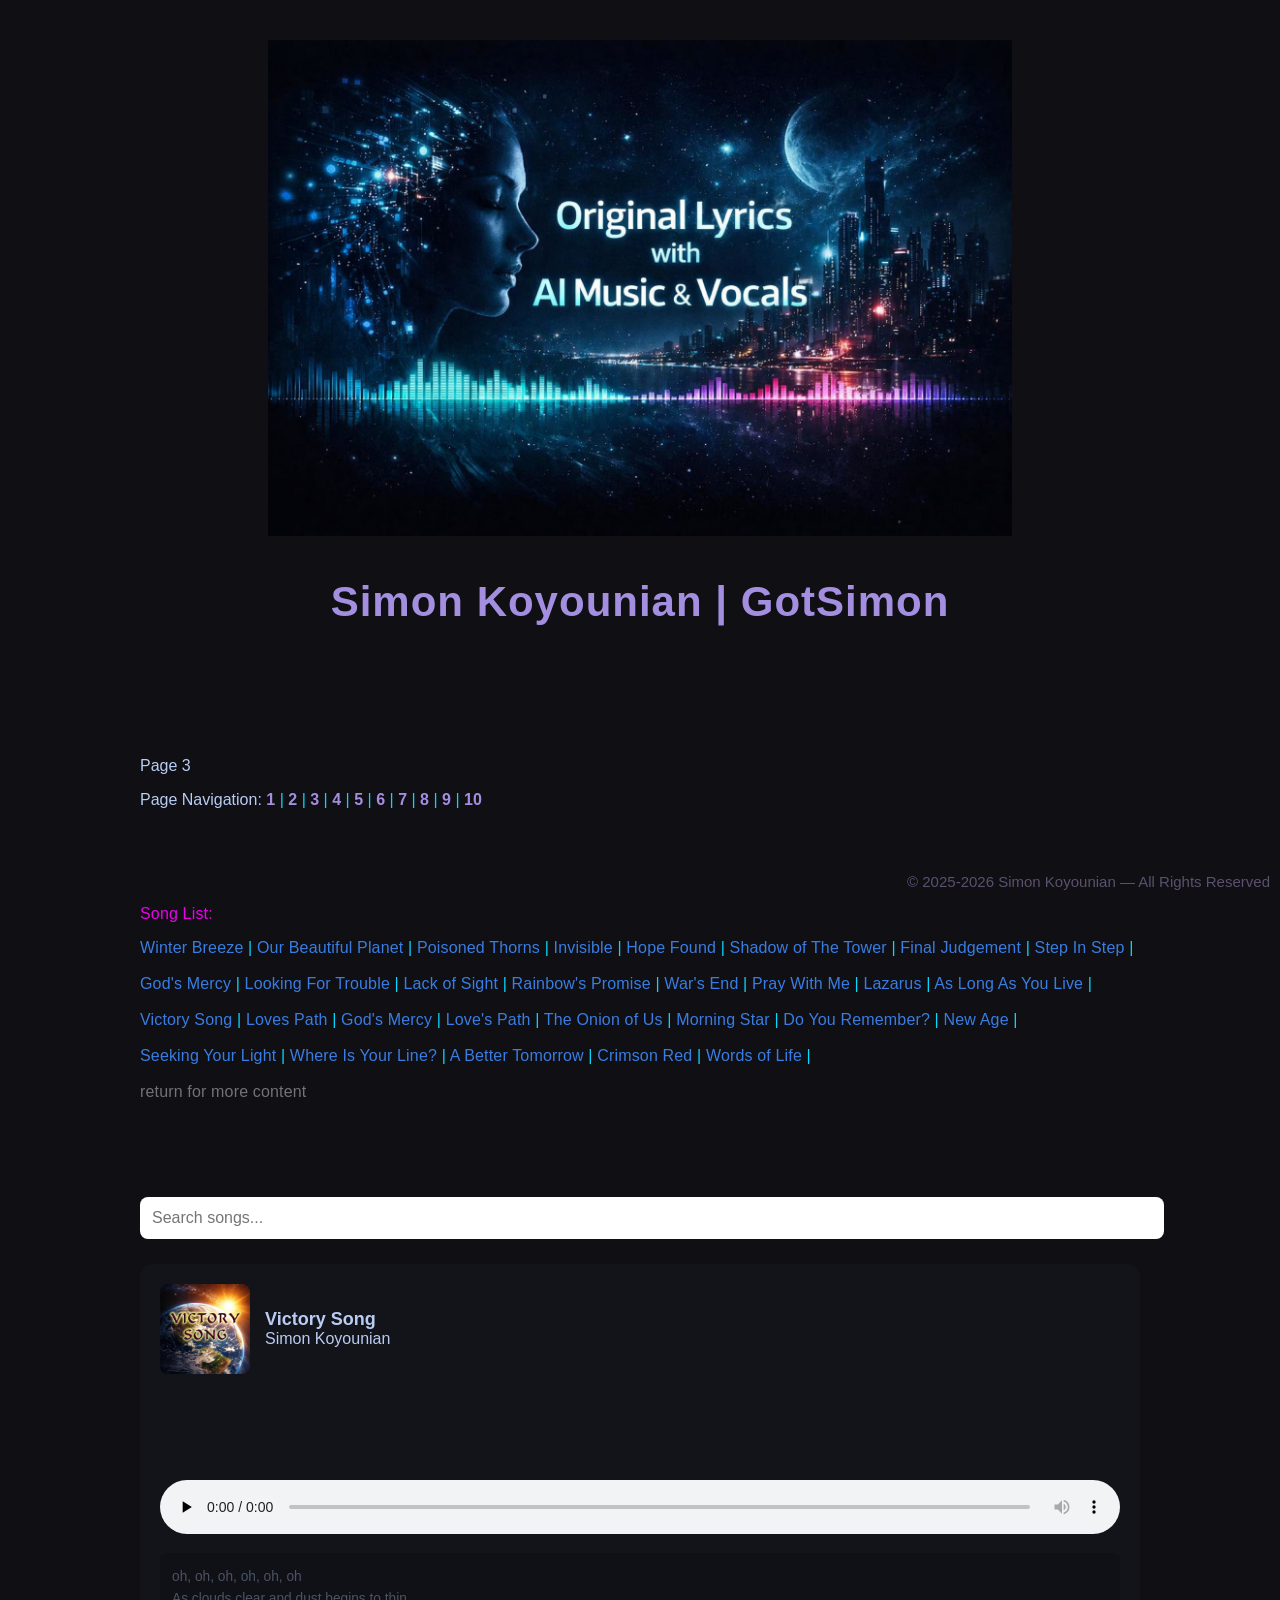
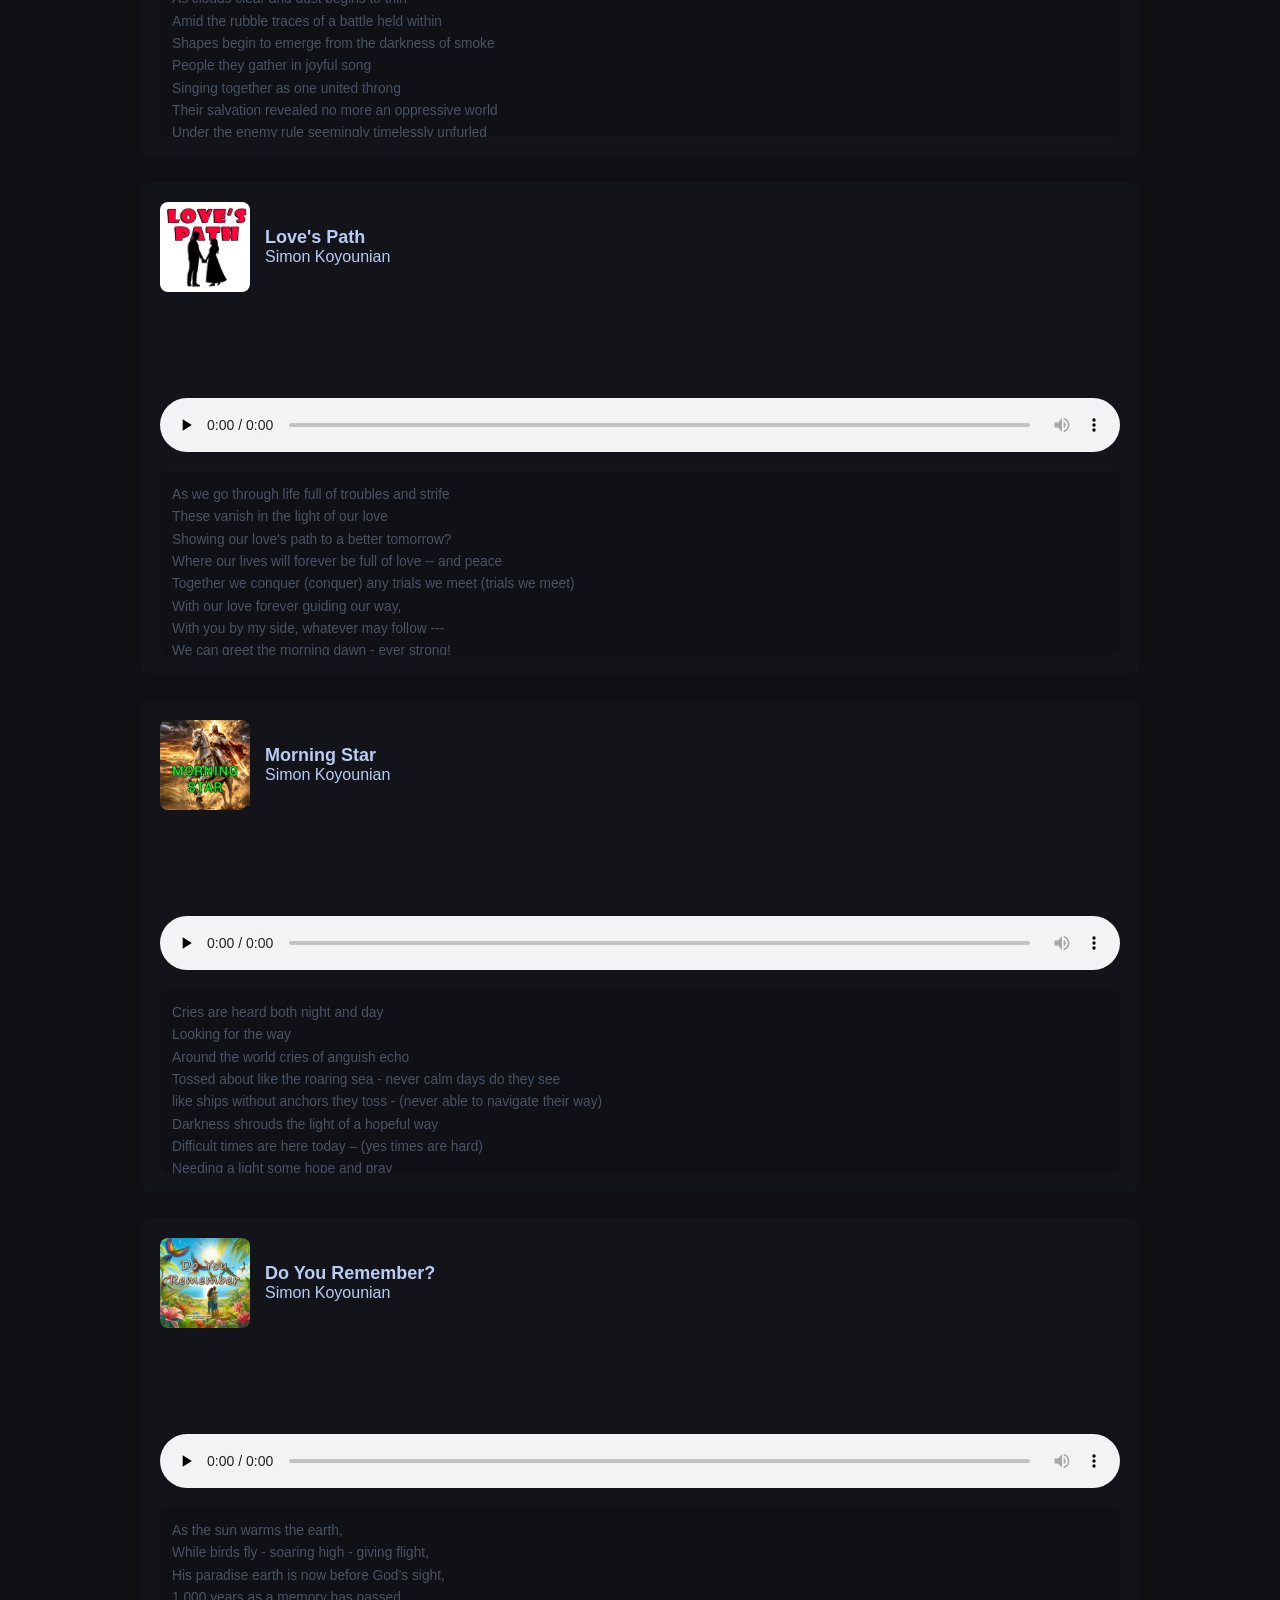
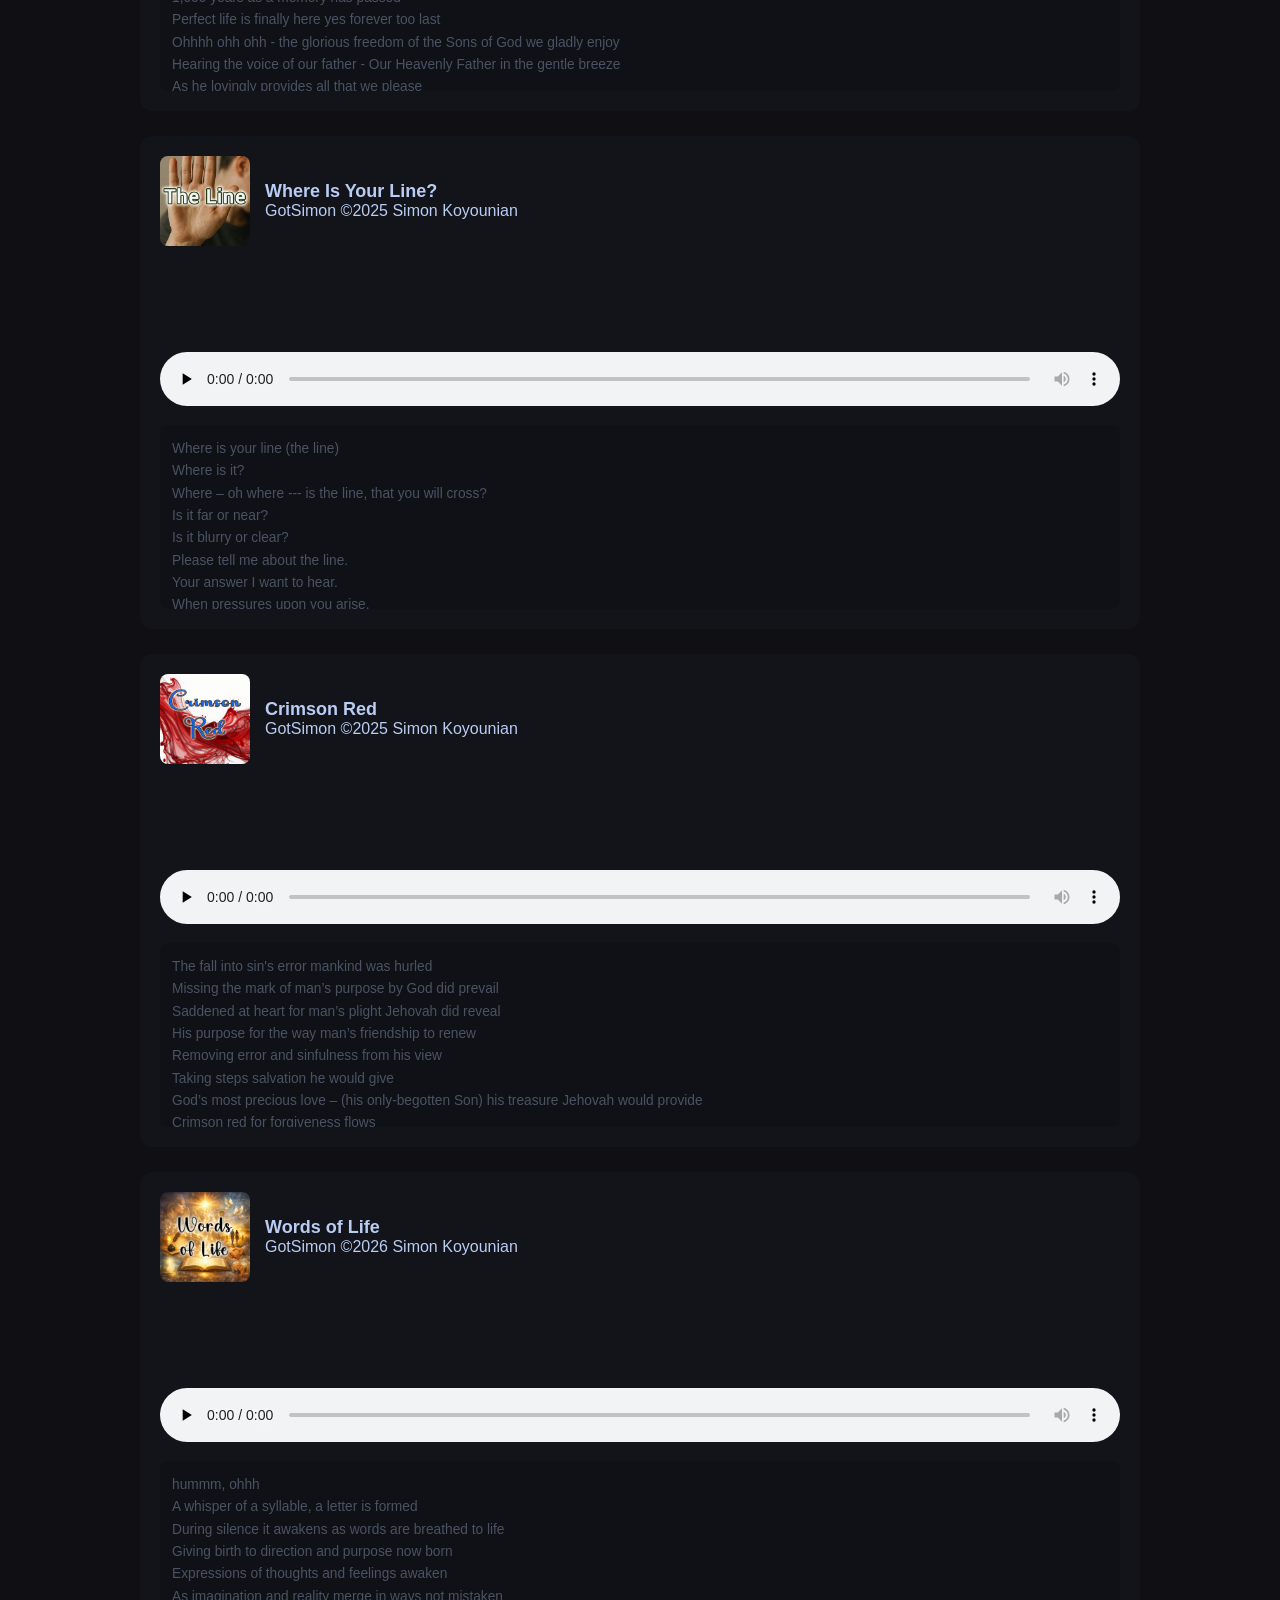
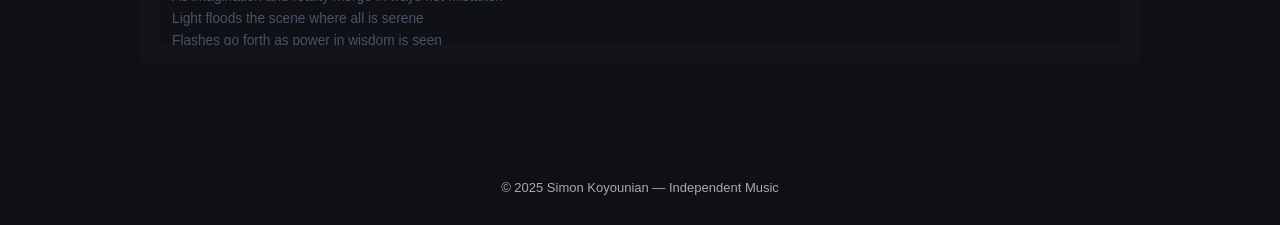
<file: index3.html>
<!DOCTYPE html>
<html lang="en">
<head>
<meta charset="UTF-8">
<meta name="viewport" content="width=device-width, initial-scale=1.0">
<title>Simon Koyounian | Music Bible + Songs with Lyrics</title>
<link rel="icon" type="image/x-icon" href="images/favicon.ico">
<link rel="stylesheet" href="css/style.css">
<meta charset="UTF-8">
<meta name="viewport" content="width=device-width, initial-scale=1.0">

<meta name="description" content="Listen to inspiring Christian theme songs and daily living songs with synchronized lyrics. A clean music player featuring Bible-based songs, uplifting messages, and easy navigation.">

<meta name="keywords" content="Daily living songs,Christian music, Bible songs, Christian lyrics, Bible teachings, faith music, scripture songs">

<meta name="author" content="Simon Koyounian">

<meta name="robots" content="index, follow">





</head>
<body>

<header><img src="images/ChatGPT Image Mar 30, 2026, Header.png" alt="Logo for GotSimon" width="60%" height="100%">
    <!--<img src="images/logo.png" alt="Logo for GotSimon" width="200px" height="100%">--> <br> <h2>Simon Koyounian | GotSimon</h2></header>
<section><p>Page 3</p>
    Page Navigation:
    <a href="index.html">1</a> <span style="color:#05d8fd">|</span> <a href="index2.html">2</a> <span style="color:#05d8fd">|</span> <a href="#page3">3</a> <span style="color:#05d8fd">|</span> <a href="#page4">4</a> <span style="color:#05d8fd">|</span> <a href="#page5">5</a> <span style="color:#05d8fd">|</span> <a href="#page6">6</a> <span style="color:#05d8fd">|</span> <a href="#page7">7</a> <span style="color:#05d8fd">|</span> <a href="#page8">8</a> <span style="color:#05d8fd">|</span> <a href="#page9">9</a> <span style="color:#05d8fd">|</span> <a href="#page10">10</a>
</section>

<section>
<div><p style="color:#ec01ec; text-align:left; letter-spacing: 0.01em;">Song List:</p>
<p style="color:#3a7de2; text-align:left; letter-spacing: 0.01em;">
Winter Breeze <span style="color:#05d8fd">|</span> 
Our Beautiful Planet <span style="color:#05d8fd">|</span>
Poisoned Thorns <span style="color:#05d8fd">|</span> 
Invisible <span style="color:#05d8fd">|</span> 
Hope Found <span style="color:#05d8fd">|</span> 
Shadow of The Tower <span style="color:#05d8fd">|</span>
Final Judgement <span style="color:#05d8fd">|</span> 
Step In Step <span style="color:#05d8fd">|</span> 
<br><br>
God's Mercy <span style="color:#05d8fd">|</span> 
Looking For Trouble <span style="color:#05d8fd">|</span> 
Lack of Sight <span style="color:#05d8fd">|</span> 
Rainbow's Promise <span style="color:#05d8fd">|</span>
War's End <span style="color:#05d8fd">|</span> 
Pray With Me <span style="color:#05d8fd">|</span>
Lazarus <span style="color:#05d8fd">|</span>
As Long As You Live <span style="color:#05d8fd">|</span>
<br><br>
Victory Song <span style="color:#05d8fd">|</span>
Loves Path <span style="color:#05d8fd">|</span>
God's Mercy <span style="color:#05d8fd">|</span>
Love's Path <span style="color:#05d8fd">|</span>
The Onion of Us <span style="color:#05d8fd">|</span>
Morning Star <span style="color:#05d8fd">|</span>
Do You Remember? <span style="color:#05d8fd">|</span>
New Age <span style="color:#05d8fd">|</span>
<br><br>
Seeking Your Light <span style="color:#05d8fd">|</span>
Where Is Your Line? <span style="color:#05d8fd">|</span>
A Better Tomorrow <span style="color:#05d8fd">|</span>
Crimson Red <span style="color:#05d8fd">|</span>
Words of Life <span style="color:#05d8fd">|</span>
<br>
<br>
<span style="color:#737274">return for more content</span>
</p>

</div>
</section>

<!-- =========================================================
     MUSIC SECTION
========================================================= -->
<section>

<input type="text" id="searchBar" placeholder="Search songs...">

<div id="playlist"></div>

</section>


<footer>
© 2025 Simon Koyounian — Independent Music
</footer>

<script>

/* =========================================================
   GLOBAL VARIABLES
========================================================= */

let currentAudio = null;
let audioPlayers = [];
let autoAdvanceTimer = null;
let playlistStarted = false;

/* =========================================================
   SONG DATABASE
   Add unlimited songs here.
========================================================= */

const songs = [
{
title:"Victory Song",
artist:"Simon Koyounian",
thumbnail:"images/VictorySong.jpg",
audio:"audio/Victory Song - By GotSimon©2026SimonKoyounian.mp3",
lyrics:`
[00:06] oh, oh, oh, oh, oh, oh
[00:13] As clouds clear and dust begins to thin
[00:19] Amid the rubble traces of a battle held within
[00:24] Shapes begin to emerge from the darkness of smoke

[00:36] People they gather in joyful song
[00:41] Singing together as one united throng
[00:46] Their salvation revealed no more an oppressive world
[00:52] Under the enemy rule seemingly timelessly unfurled
[00:57] God's name, its meaning he has now fully shown
[01:03] The awaited sanctification of Jehovah’s name now made known

[01:16] Come all sing our new victory song – the new world is here
[01:21] Mankind no longer has cause to fear drawing out a painful tear
[01:25] Jehovah’s name is finally sanctified for all time anew
[01:31] While the new scrolls are open for me and you
[01:37] Perfect worship now our God we can give

[01:43] Entering a new era - the earth is made clean
[01:46] Joyously learning new ways on how to live their days
[01:49] While animals and people true peace they embrace
[01:52] As time progressed a beautiful paradise the earth became
[01:58] Finally, the earth Jehovah did fully reclaim

[02:00] Come sing your new song Jehovah’s world is new
[02:05] Jehovah’s name is -- (Jehovah’s name is now sanctified for all time)
[02:11] The new scrolls are open for me and you
[02:17] Perfect worship that lasts - our God we can give

[02:23] Soon as life begins to blossom God his power did use
[02:29] The promised resurrection of the dead their hope realized
[02:34] Awakening them from sleep to give them their prize
[02:40] Gaining Jehovah’s favour each day, united they serve
[02:45] Promising their love never to swerve
[02:51] Now 1,000 years have passed before them all
[02:54] Meeting the final challenge of integrity leading to life eternally.

[03:02] Come sing your new song Jehovah’s world is new
[03:08] Jehovah’s name now sanctified for all time
[03:13] The new scrolls are open for me and you
[03:19] Perfect worship that lasts - our God we can give

[03:25] Come sing your new song the paradise is here
[03:31] Jehovah’s name now sanctified for all time
[03:36] The new scrolls are open for me and you
[03:42] Perfect worship that lasts --- our God we can give
`
},

{
title:"Love's Path",
artist:"Simon Koyounian",
thumbnail:"images/LovesPath.jpg",
audio:"audio/Love's Path - ©2025 Simon Koyounian.mp3",
lyrics:`
[00:01] As we go through life full of troubles and strife
[00:06] These vanish in the light of our love
[00:12] Showing our love's path to a better tomorrow?
[00:18] Where our lives will forever be full of love -- and peace

[00:23] Together we conquer (conquer) any trials we meet (trials we meet)
[00:28] With our love forever guiding our way,
[00:32] With you by my side, whatever may follow ---
[00:38] We can greet the morning dawn - ever strong!

[00:45] As years pass by for both you and me
[00:50] Our love’s path will forever last
[00:56] Sharing our love that's deeper than the sea (the sea).
[01:01] Looking ahead we find our way
[01:03] Following any path our love paves the way

[01:07] Together we conquer any trials we meet
[01:12] With our love forever guiding our way,
[01:16] With you by my side, whatever may follow ---
[01:22] We can greet the morning dawn - ever strong!

[01:27] United we remain relying on our love every day
[01:30] Trusting each other with a love we continually express
[01:33] Always looking for it to bless.
[01:36] Sharing our love so true - that it daily does renew (new, new)

[01:42] Together we conquer (together we conquer) any trials we meet (any trials we meet)
[01:47] With our love forever guiding our way, (guiding our way)
[01:52] With you by my side, (ooo) whatever may follow (ooo)
[01:58] We can greet the morning dawn - ever strong!

[02:03] United we remain relying on our love every day
[02:05] Trusting each other with a love we continually express
[02:09] Always looking for it to bless.
[02:12] Sharing our love so true - that it daily does renew (new new) with our love.

[02:18] Together we conquer (together we conquer) any trials we meet (any trials we meet)
[02:24] With our love forever guiding our way, (guiding our way)
[02:27] With you by my side, (ooo)  whatever may follow (ooo) 
[02:33] We can greet the morning dawn - ever strong!

[02:39] United we conquer regardless what comes
[02:44] Hand in hand each step we take
[02:49] With you by my side (side), whatever may follow (follow)
[02:55] We can greet the morning dawn - ever strong!

[03:00] Traveling love’s path to meet the rising sun
[03:05] As its light guides our way, yes with each morning’s light
[03:11] Yes, always walking together towards the new dawn in sight.
[03:16] Our hearts entwined together -- as one
[03:23] Hand in hand each step we take

[03:27] With you by my side, (ooo)  whatever may follow (ooo)
[03:33] We can greet the morning dawn - ever strong
[03:38] Our hearts entwined together -- as one
[03:44] Hand in hand each step we take
[03:46] With you by my side,
[03:49] With our love what we can do.
`
},

<!-- The onion of Us -->


{
title:"Morning Star",
artist:"Simon Koyounian",
thumbnail:"images/Morning Star.jpg",
audio:"audio/Morningstar_ByGotSimon©2026SimonKoyounian.mp3",
lyrics:`
[00:00] Cries are heard both night and day
[00:10] Looking for the way

[00:17] Around the world cries of anguish echo
[00:20] Tossed about like the roaring sea - never calm days do they see
[00:26] like ships without anchors they toss - (never able to navigate their way)
[00:31] Darkness shrouds the light of a hopeful way
[00:35] Difficult times are here today – (yes times are hard)
[00:39] Needing a light some hope and pray
[00:42] The long awaited dark last days are truly here

[00:48] Holding my head up high, I look toward the sky
[00:53] Knowing my help will come from on high
[00:58] As the Morning star begins to rise dawning a new day
[01:04] Pathing the way for a life of love and peace to stay
[01:12] Replacing a dark heart with hope and light
[01:17] God’s Kingdom is here with all its might

[01:22] Persuing pleasure and following greed
[01:25] Violence everywhere is what they continually feed
[01:28] Now is the time! Do you see the light?
[01:31] Mankind's rule is now nearing flight
[01:36] Amid the flash of the morning stars glorious might

[01:39] Holding my head up high, I look toward the sky
[01:44] Knowing my help will come from on high
[01:49] As the Morning star begins to rise dawning a new day
[01:55] Pathing the way for a life of love and peace to stay
[02:02] Replacing a dark heart with hope and light
[02:08] God’s Kingdom is here with all its might

[02:13] From the east - (for all to see) the time will be clear
[02:16] The end of this wicked world is near
[02:19] An end to darkness and fear
[02:23] Yes, before the sunrise the Morning star does appear.
`
},

{
title:"Do You Remember?",
artist:"Simon Koyounian",
thumbnail:"images/DoYouRemember.jpeg",
audio:"audio/Do You Remember_ By GotSimon©2026Simon Koyounian.mp3",
lyrics:`
"[00:00] As the sun warms the earth,
"[00:04] While birds fly - soaring high - giving flight,
"[00:08] His paradise earth is now before God’s sight,
"[00:14] 1,000 years as a memory has passed
"[00:18] Perfect life is finally here yes forever too last
"[00:22] Ohhhh ohh ohh - the glorious freedom of the Sons of God we gladly enjoy

"[00:30] Hearing the voice of our father - Our Heavenly Father in the gentle breeze
"[00:36] As he lovingly provides all that we please

"[00:40] Do you remember when the old world passed away?
"[00:44] Did you see God’s angels on Jehovah’s Great Day?
"[00:47] When all that was bad vanished, no more to stay?
"[00:51] Tell me please, oh please, your story -
"[00:53] Yes, (please tell me) – yes tell me (yes tell me) -
"[01:00] Your story about that great and holy day!

"[01:07] Animals and man living together without fear
"[01:11] The wolf the lamb the lion and the bull
"[01:14] Each together lay, oh forever more (yes) in peace year after year
"[01:20] Those who were asleep in death now standing near

"[01:23] Our friends, and our loved ones, with us eternally
"[01:28] When death is no more for you and me

"[01:33] Praise our God! for Jehovah has seen
"[01:36] To appoint us a redeemer, and a loving King.
"[01:39] Jesus was the means to save Jehovah’s creation
"[01:42] Leaving no room for a life of sinful inclination
"[01:45] Now! the king Jesus oh to his God he has given,
"[01:49] His continued full submission. while standing in his station
"[01:53] Ooo oo ooo oo ooo

"[01:58] Do you remember when - Do you remember when the old world passed away?
"[02:03] Did you see God’s angels on Jehovah’s Great Day?
"[02:06] When all that was bad vanished, no more to stay?
"[02:09] Tell me please, oh please, your story -
"[02:12] Yes, please tell me – yes tell me - (yes tell me)
"[02:19] Your story about that great and holy day!


"[02:24] Yes, tell me now please, do you remember Jehovah’s glory?
"[02:31] When all was changed and God his glory did fully display!
"[02:38] No. Oh no more will there ever be a rebel
"[02:41] Jehovah’s rule to ever spurn!
"[02:45] The accuser has had his time, removed forever never to return

"[02:51] Jehovah God’s Sovereign rule and his dominion will stay
"[02:58] As on the mountain tops -- the grain will overflow
"[03:04] And like the days of a tree will God’s people be
"[03:08] Thriving under Jehovah’s rule eternally
"[03:11] Till the moon is no more our voices we raise,
"[03:17] Oh, oh (oh, oh, oh) oh, oh, oh, oh, (Oh, oh, oh,) oh, oh, oh, (Oh, oh, oh,)
"[03:27] Jehovah our God, to you we will continually to praise.
"[03:32] Oh, oh (oh, oh, oh) oh, oh, oh, oh, (Oh, oh, oh,) praise oh, Oh, oh, oh"
`
},

{
title:"Where Is Your Line?",
artist:"GotSimon ©2025 Simon Koyounian",
thumbnail:"images/TheLine.jpeg",
audio:"audio/Where Is Your Line - ©2025 Simon Koyounian.mp3",
lyrics:`
[00:00] Where is your line (the line)
[00:07] Where is it?

[00:11] Where – oh where --- is the line, that you will cross?
[00:18] Is it far or near?
[00:21] Is it blurry or clear?
[00:24] Please tell me about the line.
[00:29] Your answer I want to hear.

[00:38] When pressures upon you arise, 
[00:42] Will you stand by your line?
[00:45] Stand -- come what may?
[00:49] Will you run and abandon your conviction?
[00:54] Only you can say.

[01:00] Many are the challenges today (each and every day)
[01:08] As pressures and troubles continue to dismay
[01:13] Looking around some compromise,
[01:18] Yet, where do you stand this day?

[01:26] When pressures upon you arise
[01:30] Will you stand by your line?
[01:33] Stand -- come what may?
[01:37] Will you run and abandon your conviction?
[01:42] Only you can say. Only you can say.

[02:01] When pressures upon you arise
[02:06] Will you stand by your line?
[02:09] Stand -- come what may?
[02:13] Will you run and abandon yourself?
[02:17] Or will you clearly say - - - 
[02:23] This is where I will stay!

[02:26] (Yes - -) This is where I will stay!
[02:33] (Yes - -) This is where I will always stay.
[02:39] (Yes - -)
[02:41] (Yes - -)
[02:43] Where I
[02:45] (Yes --)
[02:48] I will always stay...
`
},


{
title:"Crimson Red",
artist:"GotSimon ©2025 Simon Koyounian",
thumbnail:"images/CrimsonRed.jpg",
audio:"audio/Crimson Red-ByGotSimon ©2026 Simon Koyounian.mp3",
lyrics:`
[00:00] The fall into sin's error mankind was hurled
[00:07] Missing the mark of man’s purpose by God did prevail

[00:16] Saddened at heart for man’s plight Jehovah did reveal
[00:23] His purpose for the way man’s friendship to renew
[00:30] Removing error and sinfulness from his view
[00:37] Taking steps salvation he would give
[00:44] God’s most precious love – (his only-begotten Son) his treasure Jehovah would provide

[00:54] Crimson red for forgiveness flows
[00:58] Blotting sins errors that continually grows
[01:01] Glory to Jehovah for his mercy to extend
[01:05] Looking for a way our relationship to mend
[01:08] Jesus has died for both you and me
[01:15] Opening the door for life eternally

[01:21] Knowing our wages for sin in death we would pay
[01:28] Using the light of your love you always display
[01:35] Drawing us closer to your son to stay
[01:41] Realizing this world cannot provide what we need.
[01:49] A ransom you provided for lives to save

[01:56] Crimson red for forgiveness flows
[01:59] Blotting sins errors that continually grows
[02:03] Glory to Jehovah for his mercy to extend
[02:06] Looking for a way our relationship to mend
[02:10] Jesus has died for both you and me
[02:17] Opening the door for life eternally

[02:23] Look! The Lamb of God impaled before all to see (for all to see)
[02:31] Christ his life he gave willingly
[02:37] Remember the sacrifice that Jesus had made
[02:46] The blood of Jehovah’s son (poured out) in your behalf
[02:53] Opening the door for life eternally
`
},


{
title:"Words of Life",
artist:"GotSimon ©2026 Simon Koyounian",
thumbnail:"images/WordsOfLife.jpg",
audio:"audio/Words of Life-By GotSimon ©2026 Simon Koyounian.mp3",
lyrics:`
[00:02] hummm, ohhh 
[00:12] A whisper of a syllable, a letter is formed
[00:18] During silence it awakens as words are breathed to life
[00:25] Giving birth to direction and purpose now born

[00:34] Expressions of thoughts and feelings awaken
[00:39] As imagination and reality merge in ways not mistaken
[00:47] Light floods the scene where all is serene
[00:51] Flashes go forth as power in wisdom is seen

[00:58] Words spoken with love -- intertwined
[01:05] Never empty or hollow their sound will you find
[01:12] Providing deep feelings that appeal
[01:19] It is not the words that are heard and remembered
[01:25] But emotions and feelings that are felt and real

[01:34] Loyal love in faithfulness continually shows
[01:40] As wisdom’s works continually grows
[01:47] Soon others appear by wisdom's side
[01:52] Unitedly reflecting life’s light where shadows do not hide

[02:00] Words spoken with love together intertwined
[02:07] Never empty or hollow their sound will you find (will you find)
[02:14] Providing deep feelings that appeal
[02:21] It is not the words that are heard and remembered
[02:27] But emotions and feelings that are felt and real

[02:34] Words and thoughts --- emotions reveal
[02:41] Refusing to doubt God’s love that you feel
[02:47] When a single syllable the word of love toward you is eternal and real
[03:02] Growing each moment, as syllables expand
[03:08] Love is the source of all life in Jehovah’s gracious -- hand.
`
},


];

/* =========================================================
   BUILD PLAYLIST
========================================================= */

const playlist = document.getElementById("playlist");

songs.forEach((song,index)=>createSongCard(song,index));

function createSongCard(song,index){

    const card=document.createElement("div");
    card.className="song-card";

    // ✅ IMPORTANT: give each card a unique ID
    card.id="song"+index;

    card.innerHTML=`
    <div class="song-header">
        <img src="${song.thumbnail}" class="song-thumb">
        <div>
            <div class="song-title">${song.title}</div>
            <div>${song.artist}</div>
        </div>
    </div>

    <canvas id="wave${index}"></canvas>

    <audio controls preload="none" controlsList="nodownload" id="audio${index}">
        <source src="${song.audio}" type="audio/mpeg">
    </audio>

    <div class="lyrics" id="lyrics${index}"></div>
    `;

    playlist.appendChild(card);

    const audio=document.getElementById("audio"+index);
    audioPlayers.push(audio);

    setupAudio(audio,index,song.lyrics);
}
/*==========================================================
CENTER SONG WHEN IT PLAYS
=========================================================*/
/* =========================================================
   CENTER ACTIVE SONG IN VIEWPORT
========================================================= */

function centerSongByIndex(index){

    const card = document.getElementById("song"+index);

    if(!card) return; // safety check

    const rect = card.getBoundingClientRect();

    // Calculate position so card lands centered vertically
    const scrollTop = window.pageYOffset || document.documentElement.scrollTop;

    const cardTop = rect.top + scrollTop;
    const cardHeight = rect.height;
    const viewportHeight = window.innerHeight;

    const centerPosition =
        cardTop - (viewportHeight/2) + (cardHeight/2);

    window.scrollTo({
        top: centerPosition,
        behavior: "smooth"
    });

    // Optional: highlight active card
    document.querySelectorAll(".song-card")
        .forEach(c => c.classList.remove("active"));

    card.classList.add("active");
}

/* =========================================================
   AUDIO + AUTO ADVANCE + LOOP ONE FULL PLAYLIST CYCLE
========================================================= */

function setupAudio(audio,index,lyricsText){

    const canvas=document.getElementById("wave"+index);
    const ctx=canvas.getContext("2d");

    const audioCtx=new(window.AudioContext||window.webkitAudioContext)();
    const analyser=audioCtx.createAnalyser();
    const source=audioCtx.createMediaElementSource(audio);

    source.connect(analyser);
    analyser.connect(audioCtx.destination);
    analyser.fftSize=256;

    const bufferLength=analyser.frequencyBinCount;
    const dataArray=new Uint8Array(bufferLength);

    function draw(){
        requestAnimationFrame(draw);
        analyser.getByteFrequencyData(dataArray);
        ctx.fillStyle="#12141a";
        ctx.fillRect(0,0,canvas.width,canvas.height);
        const barWidth=canvas.width/bufferLength;
        for(let i=0;i<bufferLength;i++){
            const barHeight=dataArray[i]/2;
            ctx.fillStyle="#8a5cff";
            ctx.fillRect(i*barWidth,canvas.height-barHeight,barWidth,barHeight);
        }
    }
    draw(
        function drawWaveform(analyser, dataArray, canvas, ctx){

    const bufferLength = analyser.fftSize;
    analyser.getByteTimeDomainData(dataArray);

    ctx.clearRect(0, 0, canvas.width, canvas.height);

    // Animate gradient position
    const time = Date.now() * 0.002;
    const gradientShift = Math.sin(time) * canvas.width * 0.5;

    const gradient = ctx.createLinearGradient(
        0 + gradientShift,
        0,
        canvas.width + gradientShift,
        0
    );

    gradient.addColorStop(0, "#00c3ff");
    gradient.addColorStop(0.5, "#7b2cff");
    gradient.addColorStop(1, "#00c3ff");

    ctx.strokeStyle = gradient;
    ctx.lineWidth = 2;

    ctx.beginPath();

    const sliceWidth = canvas.width / bufferLength;
    let x = 0;

    for(let i = 0; i < bufferLength; i++){

        const v = dataArray[i] / 128.0;
        const y = v * canvas.height / 2;

        if(i === 0){
            ctx.moveTo(x, y);
        } else {
            ctx.lineTo(x, y);
        }

        x += sliceWidth;
    }

    ctx.lineTo(canvas.width, canvas.height / 2);
    ctx.stroke();

    requestAnimationFrame(() =>
        drawWaveform(analyser, dataArray, canvas, ctx)
    );
}
    );

    audio.addEventListener("play",()=>{

    if(autoAdvanceTimer) clearTimeout(autoAdvanceTimer);

    if(currentAudio && currentAudio!==audio){
        currentAudio.pause();
    }

    currentAudio=audio;
    audioCtx.resume();
    playlistStarted=true;

    // ✅ Center the active song
    centerSongByIndex(index);
});

    audio.addEventListener("ended",()=>{
        const currentIndex=audioPlayers.indexOf(audio);

        if(currentIndex<audioPlayers.length-1){
            autoAdvanceTimer=setTimeout(()=>{
                audioPlayers[currentIndex+1].play();
            },2000);
        }else if(playlistStarted){
            // LOOP FULL PLAYLIST ONE TIME
            autoAdvanceTimer=setTimeout(()=>{
                audioPlayers[0].play();
            },2000);
            playlistStarted=false;
        }
    });

    setupLyrics(audio,index,lyricsText);
}

/* =========================================================
   LYRICS SYNC
========================================================= */

function setupLyrics(audio, index, text){

    const container = document.getElementById("lyrics"+index);
    container.innerHTML = "";

    const lines = text.split("\n").filter(l => l.trim() !== "");

    const parsed = [];

    lines.forEach(line => {

        const match = line.match(/\[(\d+):(\d+)\](.*)/);

        if(match){
            const min = parseInt(match[1]);
            const sec = parseInt(match[2]);
            const time = min * 60 + sec;

            parsed.push({
                time: time,
                text: match[3].trim()
            });
        }
    });

    // SORT in case timestamps ever out of order
    parsed.sort((a,b)=>a.time-b.time);

    parsed.forEach(obj=>{
        const div = document.createElement("div");
        div.className = "lyric-line";
        /* div.textContent = obj.text; */
        div.innerHTML = `<span class="lyric-text">${obj.text}</span>`;
        container.appendChild(div);
        obj.element = div;
    });

    let currentIndex = -1;

    // OPTIONAL: adjust if lyrics appear early or late
    const syncOffset = 0; 
    // Example: -0.5 (if lyrics late)
    // Example: +0.5 (if lyrics early)

    audio.addEventListener("timeupdate", ()=>{

        const currentTime = audio.currentTime + syncOffset;

        // Find active lyric
        for(let i=0; i<parsed.length; i++){

            if(
                currentTime >= parsed[i].time &&
                (i === parsed.length - 1 || currentTime < parsed[i+1].time)
            ){

                if(currentIndex !== i){

                    if(currentIndex >= 0){
                        parsed[currentIndex].element.classList.remove("active");
                    }

                    parsed[i].element.classList.add("active");
                    currentIndex = i;

                    // Accurate center scroll
                    const containerRect = container.getBoundingClientRect();
                    const lineRect = parsed[i].element.getBoundingClientRect();

                    const offset = lineRect.top - containerRect.top;

                    container.scrollTo({
                        top: container.scrollTop + offset - container.clientHeight / 2,
                        behavior: "smooth"
                    });
                }

                break;
            }
        }

    });
}

/* =========================================================
   SEARCH FILTER
========================================================= */

document.getElementById("searchBar").addEventListener("input",function(){
    const value=this.value.toLowerCase();
    document.querySelectorAll(".song-card").forEach(card=>{
        card.style.display=card.innerText.toLowerCase().includes(value)
            ? "block" : "none";
    });
});

</script>
<!--  
=====================
ANCHOR FOR NEXT PAGE
=====================
<section>
    <p style="text-align:center; color:#00c3ff">1. <a href="index2.html"> 2.</a></p>
</section>
-->
</body>
</html>
</file>
<file: css/style.css>
<!-- =========================================================
     POLISHED DARK THEME STYLES
     Edit colors in :root to change site palette
========================================================= -->

html {
    scroll-behavior: smooth;
}

:root {
    --wave-color: #00c3ff;
}
 :root{
    --bg:#0f0f14;
    --card:#1a1a22;
    --accent:#7b4dff;
    --accent-light:#b388ff;
    --text:#b9ccf3;
    --muted:#aaa;
}

body{
    margin:0;
    font-family:Arial, Helvetica, sans-serif;
    background:var(--bg);
    color:var(--text);
}

a{
    color:#a48ee0; /* Default link color */
    text-decoration: none; /* Remove underline */
    font-weight: bold;
    transition: color 0.3s ease; /* Smooth color change */
}

/* Hover Effect */
a:hover{
    color: #ff6600; /* Change color on hover */
    text-decoration: none; /* Add underline on hover */
}

/* Active/visited states */
a:visited {
    color: #6a5c77; /* Purple for visited links */
}

/* Smooth scrolling for internal anchors */
html {
scroll-behavior: smooth;
}

/* =========================================================
   FEATURED HERO SONG
========================================================= */

.featured-hero {
    width:100%;
    padding:25px 15px;
}

.hero-card {
    max-width:850px;
    margin:430px auto;
    margin:auto;
    padding:18px;
    display:flex;
    align-items:center;
    gap:30px;
    border-radius:20px;
    background:rgba(20,20,40,0.85);
    box-shadow:0 0 25px rgba(58,176,255,0.35);
    
}

.hero-image img {
    width:170px;
    height:170px;
    object-fit:cover;
    border-radius:12px;
}



.hero-content {
    flex:1;
    color:white;
}

.hero-content h1 {
    color:#3ab0ff;
    font-size:28px;
    margin-bottom:10px;
}

.hero-content h3 {
    color:#b58cff;
}

.hero-content p {
    font-size:15px;
    line-height:1.6;
}

.hero-content audio {
    width:100%;
    height:36px;
    margin-top:15px;
}

.hero-content button {
    margin-top:15px;
    padding:8px 18px;
    font-size:14px;px;
    border:none;
    border-radius:20px;
    background:#3ab0ff;
    color:white;
    cursor:pointer;
}

.hero-content button:hover {
    background:#7b5cff;
}


/* =========================================================
   MOBILE RESPONSIVE
========================================================= */

@media(max-width:768px){

    .hero-card {
        flex-direction:column;
        text-align:center;
        padding:20px;
    }

    .hero-image img {
        width:180px;
        height:180px;
    }

    .hero-content h1 {
        font-size:26px;
    }

    .hero-content audio {
        width:100%;
    }

}



body::after{
    content:"© 2025-2026 Simon Koyounian — All Rights Reserved";
    position:fixed;
    bottom:10px;
    right:10px;
    font-size:15px;
    color: #ccb3f5;
    opacity:0.4;
}

/* HEADER */
header{
    text-align:center;
    padding:40px 20px 20px;
    font-size:28px;
    font-weight:600;
    letter-spacing:1px;
    color: #a48ee0;/*added from other index*/
}

/* SECTION WRAPPER */
section{
    max-width:1000px;
    margin:40px auto;
    padding:20px;
}

/* CARD STYLE */
.card{
    background:var(--card);
    padding:25px;
    border-radius:14px;
    box-shadow:0 10px 30px rgba(0,0,0,0.4);
}

/* SEARCH BAR */
#searchBar{
    width:100%;
    padding:12px;
    border:none;
    border-radius:8px;
    margin-bottom:25px;
    font-size:16px;
}

/* SONG CARD */
.song-card{
    background:#12141a;
    margin-bottom:25px;
    padding:20px;
    border-radius:12px;
}

.song-header{
    display:flex;
    gap:15px;
    align-items:center;
}

.song-thumb{
    width:90px;
    height:90px;
    object-fit:cover;
    border-radius:8px;
}

.song-title{
    font-size:18px;
    font-weight:600;
}

.song-card.active{
    border:1px solid #8a5cff;
    box-shadow:0 0 25px rgba(138,92,255,0.4);
    transition:all 0.4s ease;
}

canvas{
    width:100%;
    height:80px;
    margin-top:12px;
    border-radius:8px;
}

audio{
    width:100%;
    margin-top:10px;
}

/* ===================================
LYRIC EFFECT 
===================================*/
.lyrics{
    margin-top:15px;
    height:160px;
    overflow-y:auto;
    background:#0f1116;
    padding:12px;
    border-radius:8px;
    font-size:14px;
    line-height:1.6;
}


  .lyric-line {
    opacity: 0.35;
    transform: scale(0.98);
    transform-origin: left center; /* <-- ADD THIS */
    transition: 
        opacity 0.5s ease,
        transform 0.4s ease,
        color 0.4s ease;
}

.lyric-line.active {
    opacity: 1;
    transform: scale(1.35);
    color: #00c3ff;
   text-shadow: 0 0 10px #00c3ff;
}


/* CONTACT */
.contact a{
    color:var(--accent);
    text-decoration:none;
}


footer{
    text-align:center;
    padding:30px;
    font-size:13px;
    color:var(--muted);
}

/* VISITOR COUNTER */
#visitorCounter{
    text-align:center;
    margin-top:15px;
    color:#f83aff;
    font-size:14px;
}

/* =====================================================
TOTAL SONG COUNTER
===================================================== */

.site-stats{
    margin-top:20px;
    font-size:18px;
    font-weight:bold;
    color:#f83aff;
    text-shadow:0 0 10px rgba(58,176,255,.45);
}
#songCount{
    color:#9bb1e0;
    font-size:30px;
    margin-right:8px;
}


/* ===============================
FEATURED LYRICS BOX 
==================================*/
/* Featured Lyrics */

.lyrics-box{
    max-width:600px;
    margin:40px auto;
    padding:15px;
    background:#181828;
    border-radius:15px;
}

#lyricsContainer{
    height:75px;
    overflow-y:auto;
    overflow-x:hidden;
    scroll-behavior:smooth;
    padding-top:100px;
    padding-bottom:120px;
}

.lyric{

    font-size:15px;
    line-height:1.6;
    color:#999;
    padding:6px 0;
    transition:.25s;
}

.lyric.active{

    font-size:17px;
    font-weight:bold;
    color:#3ab0ff;
    text-shadow:0 0 8px #3ab0ff;
}
</file>
